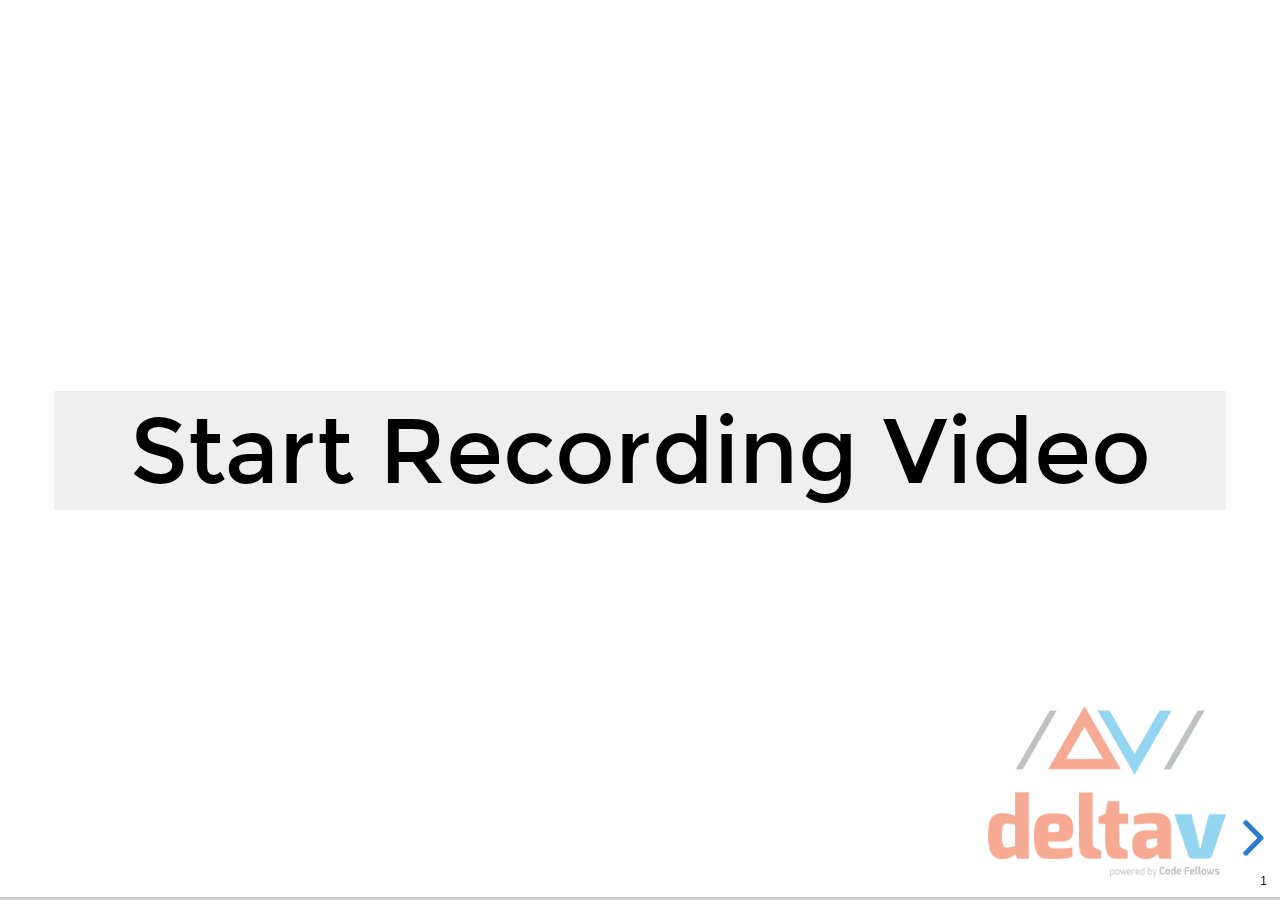
<file: Slides App/deltav-code-301-class-00.html>
<!DOCTYPE html>
	<html class="sl-root decks export offline loaded">
	<head>
		<meta name="viewport" content="width=device-width, initial-scale=1.0, maximum-scale=1.0, user-scalable=no, minimal-ui">
		<meta charset="utf-8">
		<meta http-equiv="X-UA-Compatible" content="IE=edge,chrome=1">
		<title>DeltaV Code 301 Class 00</title>


		<link rel="stylesheet" type="text/css" href="lib/offline-v2.css">



	</head>
	<body class="reveal-viewport theme-font-montserrat theme-color-white-blue">
		<div class="reveal">
			<div class="slides">
				<section data-id="f4fbb6bbdfd0223b9a6ace204fa31e48">


<div class="sl-block" data-block-type="text" style="width: 960px; left: 0px; top: 301.5px; height: auto;" data-name="text-d24b68" data-block-id="25b895413a9b68865ac577b2c5bfd9b4"><div class="sl-block-content" data-placeholder-tag="h2" data-placeholder-text="Title Text" style="z-index: 10; background-color: rgb(239, 239, 239);">
<h1>Start Recording Video</h1>
</div></div>
<div class="sl-block" data-locked="true" data-block-type="image" style="width: 195.417px; height: 140px; left: 764.583px; top: 560px; min-width: 1px; min-height: 1px;" data-name="image-aefa30" data-block-id="db8d85dbd753709c217a74015041fb87">
    <div class="sl-block-style" style="z-index: 11; opacity: 0.5;">
        <div class="sl-block-content" style="z-index: 11;"><img data-natural-width="335" data-natural-height="240" style="" alt="DeltaV Code School Logo" data-lazy-loaded="" data-src="deltav-code-301-class-00/a10efe08034660419462382108bd974e.jpg"></div>
    </div>
</div></section><section data-id="f4b80ec56654b7a4b7e974227ed9df12">
<div class="sl-block" data-block-type="image" style="width: 335px; height: 240px; left: 312.5px; top: 70px; min-width: 1px; min-height: 1px;" data-name="image-aefa30" data-block-id="69fc4be19813906f1af0170c967b5863"><div class="sl-block-content" style="z-index: 10;"><img data-natural-width="335" data-natural-height="240" style="" alt="DeltaV Code School Logo" data-lazy-loaded="" data-src="deltav-code-301-class-00/a10efe08034660419462382108bd974e.jpg"></div></div>
<div class="sl-block" data-block-type="text" data-name="text-46e6a5" data-block-id="0de817db8512d34a75c940e9269f7901" style="height: auto; width: 480px; left: 240px; top: 482px;"><div class="sl-block-content" data-placeholder-tag="p" data-placeholder-text="Text" style="z-index: 11;">
<p>Class 00</p>
</div></div>
<div class="sl-block" data-block-type="text" style="width: 960px; left: 0px; top: 350px; height: auto;" data-name="text-d24b68" data-block-id="c26f2d92c671db030f69a24d5c9bfad3"><div class="sl-block-content" data-placeholder-tag="h2" data-placeholder-text="Title Text" style="z-index: 12; background-color: rgb(239, 239, 239);">
<h1>DeltaV Code 301</h1>
</div></div>
<div class="sl-block" data-locked="true" data-block-type="image" style="width: 195.417px; height: 140px; left: 764.583px; top: 560px; min-width: 1px; min-height: 1px;" data-block-id="aae02c96885baf50dc5fb41b2e2b3b64" data-name="image-207d1a">
    <div class="sl-block-style" style="z-index: 13; opacity: 0.5;">
        <div class="sl-block-content" style="z-index: 13;"><img data-natural-width="335" data-natural-height="240" style="" alt="DeltaV Code School Logo" data-lazy-loaded="" data-src="deltav-code-301-class-00/a10efe08034660419462382108bd974e.jpg"></div>
    </div>
</div></section><section data-id="c0fdbaee26b589867fc191237f45eb71"><div class="sl-block" data-block-type="text" style="width: 960px; left: 0px; top: 0px; height: auto;" data-name="text-d24b68" data-block-id="76fc5b1705887a116bc40aae7c264d03">
    <div class="sl-block-content" data-placeholder-tag="h2" data-placeholder-text="Title Text" style="z-index: 11; background-color: rgb(239, 239, 239);">
<h2>Introductions</h2>
</div>
</div>


<div class="sl-block" data-block-type="image" style="width: 195.417px; height: 140px; left: 764.583px; top: 560px; min-width: 1px; min-height: 1px;" data-name="image-aefa30" data-block-id="cd89243a4f42521b656a3c9698c4beeb" data-locked="true">
    <div class="sl-block-style" style="z-index: 10; opacity: 0.5;">
        <div class="sl-block-content" style="z-index: 10;"><img data-natural-width="335" data-natural-height="240" style="" alt="DeltaV Code School Logo" data-lazy-loaded="" data-src="deltav-code-301-class-00/a10efe08034660419462382108bd974e.jpg"></div>
    </div>
</div>



<div class="sl-block" data-block-type="text" style="width: 960px; left: 0px; top: 74px; height: auto;" data-name="text-96d04a" data-block-id="314c51d1c200914070d8bf9eb9a2936e"><div class="sl-block-content" data-placeholder-tag="p" data-placeholder-text="Text" style="z-index: 12;">
<ul>
	<li>Say hello to everyone!</li>
	<li>Besides 201, what coding background do you have?</li>
	<li>Tell us something interesting about you that most of us don't already know.</li>
</ul>
</div></div>
<div class="sl-block" data-block-type="text" style="width: 432px; left: 48px; top: 500px; height: auto;" data-block-id="df688edcf111fd9c4585a7400fccfd61" data-name="text-164b04"><div class="sl-block-content" data-placeholder-tag="h2" data-placeholder-text="Title Text" style="text-align: left; z-index: 13;">
<h3><span style="font-size:1.0em">Marc Hauschildt</span></h3>
</div></div>
<div class="sl-block" data-block-type="text" style="width: 432px; left: 48px; top: 550px; height: auto;" data-block-id="0ce8684dc179cc3baca2f6b54012f990" data-name="text-6419a7"><div class="sl-block-content" data-placeholder-tag="p" data-placeholder-text="Lorem ipsum dolor sit amet, consectetur adipiscing elit. Proin urna odio, aliquam vulputate faucibus id, elementum lobortis felis. Mauris urna dolor, placerat ac sagittis quis." style="text-align: left; z-index: 14;">
<p><span class="s1">Email: <a href="mailto:marc.hauschildt@gmail.com" target="_blank">marc.hauschildt@gmail.com</a></span></p>
</div></div>
<div class="sl-block" data-block-type="text" style="width: 384px; left: 528px; top: 354px; height: auto;" data-block-id="e2da1af867002d4751420d7a4da03807" data-name="text-b2e52c"><div class="sl-block-content" data-placeholder-tag="h2" data-placeholder-text="Title Text" style="text-align: left; z-index: 15;">
<h3>Jon Struve</h3>
</div></div>
<div class="sl-block" data-block-type="text" style="width: 432px; left: 528px; top: 404px; height: auto;" data-block-id="2442e0365396239a30779b7b3c16a119" data-name="text-3006e8"><div class="sl-block-content" data-placeholder-tag="p" data-placeholder-text="Lorem ipsum dolor sit amet, consectetur adipiscing elit. Proin urna odio, aliquam vulputate faucibus id, elementum lobortis felis. Mauris urna dolor, placerat ac sagittis quis." style="text-align: left; z-index: 16;">
<p><span class="s1">Email:</span><br>
<a href="mailto:jontstruve@gmail.com" target="_blank">jontstruve@gmail.com</a></p>
</div></div>
<div class="sl-block" data-block-type="text" style="width: 960px; left: 0px; top: 280px; height: auto;" data-block-id="06351721f80ca9035063f456e7ed6ac5" data-name="text-13bc7b">
    <div class="sl-block-content" data-placeholder-tag="h2" data-placeholder-text="Title Text" style="z-index: 17; background-color: rgb(239, 239, 239);">
<h2>Instructional Staff</h2>
</div>
</div>
<div class="sl-block" data-block-type="text" style="width: 432px; left: 48px; top: 354px; height: auto;" data-name="text-4b3381" data-block-id="c9218246877c4c64451e521b7e73001d"><div class="sl-block-content" data-placeholder-tag="h2" data-placeholder-text="Title Text" style="text-align: left; z-index: 18;">
<h3><span style="font-size:1.0em">Keith Dahlby</span></h3>
</div></div>
<div class="sl-block" data-block-type="text" style="width: 432px; left: 48px; top: 404px; height: auto;" data-name="text-040a34" data-block-id="2993ff7275f36c67151a586209105283"><div class="sl-block-content" data-placeholder-tag="p" data-placeholder-text="Lorem ipsum dolor sit amet, consectetur adipiscing elit. Proin urna odio, aliquam vulputate faucibus id, elementum lobortis felis. Mauris urna dolor, placerat ac sagittis quis." style="text-align: left; z-index: 19;">
<p><span class="s1">Email:<br>
<a href="mailto:keith@newbo.co" target="_blank">keith@newbo.co</a></span></p>
</div></div>
<div class="sl-block" data-block-type="text" style="width: 384px; left: 528px; top: 494px; height: auto;" data-block-id="5be8fd122f772ee49e1aa4996fd8ffb8" data-name="text-66acab"><div class="sl-block-content" data-placeholder-tag="h2" data-placeholder-text="Title Text" style="text-align: left; z-index: 20;">
<h3>Craig Barkley</h3>
</div></div>
<div class="sl-block" data-block-type="text" style="width: 432px; left: 528px; top: 544px; height: auto;" data-block-id="2e135db1e306a9b9f019208ac2896427" data-name="text-468da9"><div class="sl-block-content" data-placeholder-tag="p" data-placeholder-text="Lorem ipsum dolor sit amet, consectetur adipiscing elit. Proin urna odio, aliquam vulputate faucibus id, elementum lobortis felis. Mauris urna dolor, placerat ac sagittis quis." style="text-align: left; z-index: 21;">
<p><span class="s1">Email:<br>
<a href="mailto:craig@newbo.co" target="_blank">craig@newbo.co</a></span></p>
</div></div></section><section data-id="a7aa2dae218672e15122ab21db3ed623"><div class="sl-block" data-block-type="text" style="width: 960px; left: 0px; top: 0px; height: auto;" data-name="text-d24b68" data-block-id="bd4312b2c8a1ff7df45d4772460f7165">
    <div class="sl-block-content" data-placeholder-tag="h2" data-placeholder-text="Title Text" style="z-index: 11; background-color: rgb(239, 239, 239);">
<h2>Expectations</h2>
</div>
</div>


<div class="sl-block" data-block-type="image" style="width: 195.417px; height: 140px; left: 764.583px; top: 560px; min-width: 1px; min-height: 1px;" data-name="image-aefa30" data-block-id="5ee97904ee89c92ca8a613a1c42ebf22" data-locked="true">
    <div class="sl-block-style" style="z-index: 10; opacity: 0.5;">
        <div class="sl-block-content" style="z-index: 10;"><img data-natural-width="335" data-natural-height="240" style="" alt="DeltaV Code School Logo" data-lazy-loaded="" data-src="deltav-code-301-class-00/a10efe08034660419462382108bd974e.jpg"></div>
    </div>
</div>



<div class="sl-block" data-block-type="text" style="width: 960px; left: 0px; top: 74px; height: auto;" data-name="text-d9f2b6" data-block-id="618fd3f9abbcd2564b283786ae5949a6"><div class="sl-block-content" data-placeholder-tag="p" data-placeholder-text="Text" style="z-index: 12; line-height: 1.105;" dir="ui" data-has-line-height="">
<ul>
	<li><span style="font-size:0.9em">Everyone is expected to follow <a href="https://deltavcode.github.io/code-of-conduct/" target="_blank">DeltaV's Code of Conduct</a></span></li>
	<li>
	<p><span style="font-size:0.9em">Remain professional and respectful. Monitor your own airtime and make sure all voices have a chance to be heard.</span></p>
	</li>
	<li>
	<p><span style="font-size:0.9em">Mute microphones on Zoom when you are not speaking. Video is recommended.</span></p>
	</li>
	<li>
	<p><span style="font-size:0.9em">Labs in the morning, lectures in the afternoon, homework in the evening</span></p>

	<ul>
		<li>
		<p><span style="font-size:0.9em">​Paired Programming Labs of 2-3 people</span></p>

		<ul>
			<li>
			<p><span style="font-size:0.9em">​9am-2pm, with an hour lunch</span></p>
			</li>
		</ul>
		</li>
		<li>
		<p><span style="font-size:0.9em">Daily code challenges (NEW)</span></p>

		<ul>
			<li>
			<p><span style="font-size:0.9em">Will be introduced at the end of lecture.</span></p>
			</li>
			<li>
			<p><span style="font-size:0.9em"><span style="color:rgb(0, 0, 0); text-align:left">Not stuff we lecture on.</span></span></p>
			</li>
		</ul>
		</li>
		<li>
		<p><span style="font-size:0.9em">​Reading assignments, learning journals (Retrospective thoughts of the day), career assignments, and quizzes will be completed on Canvas as homework</span></p>

		<ul>
			<li>
			<p><span style="font-size:0.9em">Student grades often correlate to learning journal effort</span></p>
			</li>
		</ul>
		</li>
	</ul>
	</li>
	<li>
	<p><span style="font-size:0.9em">​​You need &gt;90% to move to 401 and &gt;80% on the final (<a href="https://canvas.instructure.com/courses/2130743/assignments/syllabus" target="_blank">See Syllabus</a>)</span></p>
	</li>
</ul>
</div></div></section><section data-id="fa0a55cfebad3966b35bb42529b82f8b"><div class="sl-block" data-block-type="text" style="width: 960px; left: 0px; top: 0px; height: auto;" data-name="text-d24b68" data-block-id="3a4d0a8faf2936156672c0d05a7501a3">
    <div class="sl-block-content" data-placeholder-tag="h2" data-placeholder-text="Title Text" style="z-index: 11; background-color: rgb(239, 239, 239);">
        <h2>Bookmark These</h2>
    </div>
</div>


<div class="sl-block" data-block-type="image" style="width: 195.417px; height: 140px; left: 764.583px; top: 560px; min-width: 1px; min-height: 1px;" data-name="image-aefa30" data-block-id="4622ed3e4f81b2d4fffdb6bb2ba01a06" data-locked="true">
    <div class="sl-block-style" style="z-index: 10; opacity: 0.5;">
        <div class="sl-block-content" style="z-index: 10;"><img data-natural-width="335" data-natural-height="240" style="" alt="DeltaV Code School Logo" data-lazy-loaded="" data-src="deltav-code-301-class-00/a10efe08034660419462382108bd974e.jpg"></div>
    </div>
</div>



<div class="sl-block" data-block-type="text" style="width: 960px; left: 0px; top: 74px; height: auto;" data-name="text-d9f2b6" data-block-id="da40c5845153930cdb2992bdc382aad4">
    <div class="sl-block-content" data-placeholder-tag="p" data-placeholder-text="Text" style="z-index: 12;" dir="ui">
        <ul>
            <li>
                <p>Textbook: <a href="https://www.amazon.com/Web-Design-HTML-JavaScript-jQuery/dp/1118907442/" target="_blank">JavaScript and JQuery</a></p>

                <ul>
                    <li>
                        <p><a href="http://javascriptbook.com/" target="_blank">Online resources</a></p>
                    </li>
                </ul>
            </li>
            <li>
                <p><a href="https://canvas.instructure.com/courses/2130743" target="_blank">Canvas Course</a></p>
            </li>
            <li>
                <p><a href="https://github.com/DeltaVCode/cedarrapids-301d6" target="_blank">GitHub Course Repository</a></p>
            </li>
            <li>
                <p><a href="https://www.youtube.com/playlist?list=PLnobwbmmCilSPzUgLMvoyAK5l6y7tzTyG" target="_blank">YouTube Course Playlist</a></p>
            </li>
            <li>
                <p><a href="http://deltavcode.slack.com" target="_blank">Slack Channel</a> - #cedarrapids-301d6</p>
            </li>
            <li>
                <p><a href="https://newboco.zoom.us/j/98141342898?pwd=ckIyaHBRZExiTEtzT2lTRDRNM0h2dz09" target="_blank">Zoom Meetings</a></p>

                <ul>
                    <li>Password: 301d6</li>
                    <li>
                        <p>Please don't share the link with others, but you're welcome to use it during lab time</p>
                    </li>
                </ul>
            </li>
            <li>
                <p><a href="https://live.remo.co/e/deltav-lab" target="_blank">Remo</a></p>
            </li>
        </ul>
    </div>
</div></section><section data-id="7077bfdc1a40c6d2daa21068e1e9e7e8"><div class="sl-block" data-block-type="text" style="width: 960px; left: 0px; top: 0px; height: auto;" data-name="text-d24b68" data-block-id="fa8d91562b5eef98e8d691ae5e92d213">
    <div class="sl-block-content" data-placeholder-tag="h2" data-placeholder-text="Title Text" style="z-index: 11; background-color: rgb(239, 239, 239);">
        <h2>Some New Tools You'll Learn</h2>
    </div>
</div>


<div class="sl-block" data-locked="true" data-block-type="image" style="width: 195.417px; height: 140px; left: 764.583px; top: 560px; min-width: 1px; min-height: 1px;" data-name="image-aefa30" data-block-id="18d21a9f8b9e0511c963ea162c8ceef9">
    <div class="sl-block-style" style="z-index: 10; opacity: 0.5;">
        <div class="sl-block-content" style="z-index: 10;"><img data-natural-width="335" data-natural-height="240" style="" alt="DeltaV Code School Logo" data-lazy-loaded="" data-src="deltav-code-301-class-00/a10efe08034660419462382108bd974e.jpg"></div>
    </div>
</div>



<div class="sl-block" data-block-type="text" style="width: 960px; left: 0px; top: 74px; height: auto;" data-name="text-d9f2b6" data-block-id="24e8be9c28cb072f1a5f666e04dd5891">
    <div class="sl-block-content" data-placeholder-tag="p" data-placeholder-text="Text" style="z-index: 12; line-height: 1.235;" dir="ui" data-has-line-height="">
        <ul>
            <li>
                <p><a href="https://jquery.com/" target="_blank">jQuery</a></p>

                <ul>
                    <li>
                        <p>An easier way to do DOM manipulation</p>
                    </li>
                </ul>
            </li>
            <li>
                <p><a href="https://developer.mozilla.org/en-US/docs/Web/CSS/CSS_Grid_Layout/Relationship_of_Grid_Layout" target="_blank">Flexbox and Grid</a></p>

                <ul>
                    <li>
                        <p>For CSS layout</p>
                    </li>
                </ul>
            </li>
            <li>
                <p><a href="https://nodejs.org/en/" target="_blank">Node.js</a> and npm libraries</p>

                <ul>
                    <li>
                        <p>JavaScript runtime environment that executes code on the server.</p>
                    </li>
                </ul>
            </li>
            <li>
                <p><a href="https://www.heroku.com/" target="_blank">Heroku</a></p>

                <ul>
                    <li>
                        <p>GitHub pages is cool, but not what professionals use to setup servers and deploy apps.</p>
                    </li>
                </ul>
            </li>
            <li>
                <p><a href="https://www.postgresql.org/" target="_blank">Postgres</a></p>

                <ul>
                    <li>
                        <p>A Relational Database Management System (RDBMS) that will store persistent data in the form of tables and records</p>
                    </li>
                    <li>
                        <p>Different and more powerful persistence than local storage</p>
                    </li>
                </ul>
            </li>
        </ul>
    </div>
</div></section><section data-id="f15c3f52338b0b80124f86a952d6f92d"><div class="sl-block" data-block-type="text" style="width: 960px; left: 0px; top: 0px; height: auto;" data-name="text-d24b68" data-block-id="41bdd12792625df7e03fba5dcc942423">
    <div class="sl-block-content" data-placeholder-tag="h2" data-placeholder-text="Title Text" style="z-index: 11; background-color: rgb(239, 239, 239);">
        <h2>Due Before Class 00 Lecture</h2>
    </div>
</div>


<div class="sl-block" data-locked="true" data-block-type="image" style="width: 195.417px; height: 140px; left: 764.583px; top: 560px; min-width: 1px; min-height: 1px;" data-name="image-aefa30" data-block-id="2fbeb91f56cccbf0fe44f70d6ed92cfe">
    <div class="sl-block-style" style="z-index: 10; opacity: 0.5;">
        <div class="sl-block-content" style="z-index: 10;"><img data-natural-width="335" data-natural-height="240" style="" alt="DeltaV Code School Logo" data-lazy-loaded="" data-src="deltav-code-301-class-00/a10efe08034660419462382108bd974e.jpg"></div>
    </div>
</div>



<div class="sl-block" data-block-type="text" style="width: 960px; left: 0px; top: 74px; height: auto;" data-block-id="5f51e0d6083fd6ae65816daa1c8320b7" data-name="text-d9f2b6">
    <div class="sl-block-content" data-placeholder-tag="p" data-placeholder-text="Text" style="z-index: 12; line-height: 1.17;" dir="ui" data-has-line-height="">
        <ul>
            <li>
                <p><span style="font-size:0.9em">Pre-work</span></p>
                <ul>
                    <li>
                        <p><span style="font-size:0.9em">Prep: Setup of Your Laptop Dev Environment</span></p>
                    </li>
                    <li>
                        <p><span style="font-size:0.9em">Prep: Setup Your Accounts</span></p>
                    </li>
                    <li>
                        <p><span style="font-size:0.9em">Prep: Setup Your Reading Notes Repo</span></p>
                    </li>
                    <li>
                        <p><span style="font-size:0.9em">Prep: Solo Learn: jQuery tutorial</span></p>
                    </li>
                    <li>
                        <p><span style="font-size:0.9em">Read: 01 - SMACSS and Responsive Web Design</span></p>
                    </li>
                    <li>
                        <p><span style="font-size:0.9em">Prep: Career Coaching Prep: Status Report</span></p>
                    </li>
                    <li>
                        <p><span style="font-size:0.9em">Career: Behavioral Interview Questions</span></p>
                    </li>
                    <li>
                        <p><span style="font-size:0.9em">Career: Professional Etiquette</span></p>
                    </li>
                    <li>
                        <p><span style="font-size:0.9em">Career: Professional Pitch Video</span></p>
                    </li>
                    <li>
                        <p><span style="font-size:0.9em">Career: Update Your Resume</span></p>
                    </li>
                </ul>
            </li>
        </ul>
    </div>
</div>
<div class="sl-block" data-block-type="text" style="width: 960px; left: 0px; top: 542px; height: auto;" data-name="text-07b10b" data-block-id="c885fe817ebfdc590ce03280f58a484a">
    <div class="sl-block-content" data-placeholder-tag="h2" data-placeholder-text="Title Text" style="z-index: 13; background-color: rgb(239, 239, 239);" dir="ui">
        <h2>Questions Before Continuing?</h2>
    </div>
</div></section><section class="stack" data-id="c9dd5e0c7ece30e97a8ca6a6af214224"><section data-id="f0ee2160aeb6787a86a06d3d202ce78a"><div class="sl-block" data-block-type="text" style="width: 960px; left: 0px; top: 0px; height: auto;" data-name="text-d24b68" data-block-id="2e2da0bc82dc887952be10b8ee3b6492">
    <div class="sl-block-content" data-placeholder-tag="h2" data-placeholder-text="Title Text" style="z-index: 11; background-color: rgb(239, 239, 239);">
        <h2>GitHub Class Repo</h2>
    </div>
</div>


<div class="sl-block" data-locked="true" data-block-type="image" style="width: 195.417px; height: 140px; left: 764.583px; top: 560px; min-width: 1px; min-height: 1px;" data-name="image-aefa30" data-block-id="78cb52dbf63aff43f5739284782b2383">
    <div class="sl-block-style" style="z-index: 10; opacity: 0.5;">
        <div class="sl-block-content" style="z-index: 10;"><img data-natural-width="335" data-natural-height="240" style="" alt="DeltaV Code School Logo" data-lazy-loaded="" data-src="deltav-code-301-class-00/a10efe08034660419462382108bd974e.jpg"></div>
    </div>
</div>



<div class="sl-block" data-block-type="text" style="width: 960px; left: 0px; top: 74px; height: auto;" data-name="text-d9f2b6" data-block-id="9a7a86b237d2601389dd0cc06bc414e8">
    <div class="sl-block-content" data-placeholder-tag="p" data-placeholder-text="Text" style="z-index: 12;" dir="ui">
<ul>
	<li>
	<p><a href="https://youtu.be/ecGLS6KzSJM?t=3149" target="_blank">Lecture video</a> - March 2020</p>
	</li>
</ul>
</div>
</div>
<div class="sl-block" data-block-type="iframe" data-name="iframe-71e2c5" data-block-id="53bf65c16fa38347fc00cf147b76b7d8" style="width: 960px; height: 579px; left: 0px; top: 121px;"><div class="sl-block-content" style="z-index: 13;"><iframe webkitallowfullscreen="" mozallowfullscreen="" allowfullscreen="" sandbox="allow-forms allow-scripts allow-popups allow-same-origin allow-pointer-lock allow-presentation" data-src="https://codefellows.github.io/code-301-guide/curriculum/class-00"></iframe></div></div></section><section data-id="17a8ef89fe7331aade785e15e550e808"><div class="sl-block" data-block-type="text" style="width: 960px; left: 0px; top: 0px; height: auto;" data-name="text-d24b68" data-block-id="de10d8e60961f21848f0817f0f5340d2">
    <div class="sl-block-content" data-placeholder-tag="h2" data-placeholder-text="Title Text" style="z-index: 11; background-color: rgb(239, 239, 239);">
        <h2>GitHub Class Repo</h2>
    </div>
</div>


<div class="sl-block" data-locked="true" data-block-type="image" style="width: 195.417px; height: 140px; left: 764.583px; top: 560px; min-width: 1px; min-height: 1px;" data-name="image-aefa30" data-block-id="0b8324291299a01ca3b7573fc3491b51">
    <div class="sl-block-style" style="z-index: 10; opacity: 0.5;">
        <div class="sl-block-content" style="z-index: 10;"><img data-natural-width="335" data-natural-height="240" style="" alt="DeltaV Code School Logo" data-lazy-loaded="" data-src="deltav-code-301-class-00/a10efe08034660419462382108bd974e.jpg"></div>
    </div>
</div>



<div class="sl-block" data-block-type="text" style="width: 960px; left: 0px; top: 74px; height: auto;" data-name="text-d9f2b6" data-block-id="f0a042d8f4a53cafc2aab17e9b1156ea">
    <div class="sl-block-content" data-placeholder-tag="p" data-placeholder-text="Text" style="z-index: 12;" dir="ui">
<ul>
	<li>
	<p><a href="https://youtu.be/ecGLS6KzSJM?t=3149" target="_blank">Lecture video</a> - March 2020</p>
	</li>
	<li>
	<p>Go to <a href="https://github.com/DeltaVCode/cedarrapids-301d6" target="_blank">our class repo</a>, fork it and clone it as described in <a href="https://github.com/DeltaVCode/cedarrapids-301d6/tree/master/class-00" target="_blank">the Class 00 README</a>. </p>

	<ul>
		<li>
		<p>Replace any reference of "codefellows" to "deltav".</p>
		</li>
	</ul>
	</li>
	<li>
	<p>​<u>Remotes</u> are the places where your code lives and <span style="color:rgb(0, 0, 0); text-align:left">that your repository is linked to.</span></p>

	<ul>
		<li>
		<p style="color:rgb(0, 0, 0); text-align:left"><span style="color:rgb(0, 0, 0); text-align:left">You can have more than one remote. </span>To look at where a repo is linked to:</p>

		<ul>
			<li>
			<pre>git remote -v</pre>
			</li>
		</ul>
		</li>
	</ul>
	</li>
	<li>
	<p>We want to keep our fork up-to-date with the original repository by syncing changes made in the original repository with the fork.</p>

	<ul>
		<li>
		<pre>git remote add upstream https://github.com/DeltaVCode/cr-301d6</pre>
		</li>
		<li>Look at where your repo is linked to now.</li>
	</ul>
	</li>
</ul>
</div>
</div></section><section data-id="2cbea1deaa8db0b59d3711e1b4962da3"><div class="sl-block" data-block-type="text" style="width: 960px; left: 0px; top: 0px; height: auto;" data-name="text-d24b68" data-block-id="e387c9215640aa2235e92970d6f5f6ff">
    <div class="sl-block-content" data-placeholder-tag="h2" data-placeholder-text="Title Text" style="z-index: 11; background-color: rgb(239, 239, 239);">
        <h2>GitHub Class Repo</h2>
    </div>
</div>


<div class="sl-block" data-locked="true" data-block-type="image" style="width: 195.417px; height: 140px; left: 764.583px; top: 560px; min-width: 1px; min-height: 1px;" data-name="image-aefa30" data-block-id="c9ef49c83960bf626eb74aabcc45d300">
    <div class="sl-block-style" style="z-index: 10; opacity: 0.5;">
        <div class="sl-block-content" style="z-index: 10;"><img data-natural-width="335" data-natural-height="240" style="" alt="DeltaV Code School Logo" data-lazy-loaded="" data-src="deltav-code-301-class-00/a10efe08034660419462382108bd974e.jpg"></div>
    </div>
</div>



<div class="sl-block sl-block-group" data-block-type="group" data-name="group-06f3de" data-block-id="af977966000ba685e500b72f5e24ee69" style="height: auto;">
    <div class="sl-block-content sl-block-group-content fragment" style="transform-origin: 222px 234.392px; z-index: 12;" data-fragment-index="0">
        <div class="sl-block" data-block-type="shape" data-name="shape-cd4208" data-block-id="ef66e54f593cf0831006c696f1fdaf9d" style="width: 160px; height: 160px; left: 142px; top: 154.392px;">
            <div class="sl-block-content" data-shape-type="circle" data-shape-fill-color="#000000" data-shape-stretch="true" style="z-index: 13;"><svg xmlns="http://www.w3.org/2000/svg" version="1.1" width="100%" height="100%" preserveaspectratio="none" viewbox="0 0 160 160">
                    
                <ellipse rx="80" ry="80" cx="80" cy="80" class="shape-element" fill="#000000"></ellipse></svg></div>
        </div>
        <div class="sl-block" data-block-type="text" data-name="text-c7ea71" data-block-id="2cdb7835ef18a6d0c1fde18f9ceaa7ec" style="height: auto; width: 140px; left: 152px; top: 191.892px;">
            <div class="sl-block-content" data-placeholder-tag="p" data-placeholder-text="Text" style="z-index: 14;">
                <p><span style="color:#FFFFFF">Original</span></p>

                <p><span style="color:#FFFFFF">Repo</span></p>
            </div>
        </div>
    </div>
</div>
<div class="sl-block sl-block-group" data-block-type="group" data-name="group-ad9930" data-block-id="21034fc0c7a1b8a19f08c4a65a993e5d" style="height: auto;">
    <div class="sl-block-content sl-block-group-content fragment" style="transform-origin: 761.455px 234.392px; z-index: 15;" data-fragment-index="0">
        <div class="sl-block" data-block-type="shape" style="width: 160px; height: 160px; left: 681.455px; top: 154.392px;" data-block-id="c2648ef5056052b68b80c4dc8ec5b002" data-name="shape-6888ab">
            <div class="sl-block-content" data-shape-type="circle" data-shape-fill-color="#000000" data-shape-stretch="true" style="z-index: 16;"><svg xmlns="http://www.w3.org/2000/svg" version="1.1" width="100%" height="100%" preserveaspectratio="none" viewbox="0 0 160 160">
                    
                <ellipse rx="80" ry="80" cx="80" cy="80" class="shape-element" fill="#000000"></ellipse></svg></div>
        </div>
        <div class="sl-block" data-block-type="text" style="height: auto; width: 140px; left: 691.455px; top: 195.392px;" data-block-id="c6c3f56555dedcfc2a203b4678721324" data-name="text-d751fb">
            <div class="sl-block-content" data-placeholder-tag="p" data-placeholder-text="Text" style="z-index: 17;">
                <p><span style="color:#FFFFFF">Forked Repo</span></p>
            </div>
        </div>
    </div>
</div>
<div class="sl-block sl-block-group" data-block-type="group" data-name="group-fbff7b" data-block-id="acc8ca2fc798f408753bcad933a412ec" style="height: auto;">
    <div class="sl-block-content sl-block-group-content fragment" style="transform-origin: 480px 555px; z-index: 18;" data-fragment-index="1">
        <div class="sl-block" data-block-type="shape" data-name="shape-c6637a" data-block-id="c99349134881cc57beb2de0c7f2d9802" style="width: 230px; height: 150px; left: 365px; top: 480px;">
            <div class="sl-block-content" data-shape-type="rect" data-shape-fill-color="#000000" data-shape-stretch="true" style="z-index: 19;"><svg xmlns="http://www.w3.org/2000/svg" version="1.1" width="100%" height="100%" preserveaspectratio="none" viewbox="0 0 230 150">
                    
                <rect width="230" height="150" rx="0" ry="0" class="shape-element" fill="#000000"></rect></svg></div>
        </div>
        <div class="sl-block" data-block-type="text" style="height: auto; width: 230px; left: 365px; top: 535.5px;" data-block-id="5042c2325160221d2ea3458e71e85421" data-name="text-101903">
            <div class="sl-block-content" data-placeholder-tag="p" data-placeholder-text="Text" style="z-index: 20;">
                <p><span style="color:#FFFFFF">Local Computer</span></p>
            </div>
        </div>
    </div>
</div>
<div class="sl-block sl-block-group" data-block-type="group" data-name="group-4c5626" data-block-id="028e941c500238893e7e891b27b21a88" style="height: auto;">
    <div class="sl-block-content sl-block-group-content fragment" style="transform-origin: 480px 216.125px; z-index: 21;" data-fragment-index="0">
        <div class="sl-block" data-block-type="shape" data-name="shape-80ef3a" data-block-id="4ac5fde1a3abe851548e95378ab9678f" style="width: 106px; height: 60.5px; left: 432.5px; top: 205.75px;">
            <div class="sl-block-content" data-shape-type="arrow-right" data-shape-fill-color="#000000" data-shape-stretch="true" style="z-index: 22;"><svg xmlns="http://www.w3.org/2000/svg" version="1.1" width="100%" height="100%" preserveaspectratio="none" viewbox="0 0 106 61">
                    
                <polygon points="0,18.15 53,18.15 53,0 106,30.25 53,60.5 53,42.349999999999994 0,42.349999999999994" class="shape-element" fill="#000000"></polygon></svg></div>
        </div>
        <div class="sl-block" data-block-type="text" data-name="text-c163bb" data-block-id="ae723d7f09b967ca4e9a58325fbe34d6" style="height: auto; width: 257px; left: 351.5px; top: 166px;">
            <div class="sl-block-content" data-placeholder-tag="p" data-placeholder-text="Text" style="z-index: 23;">
                <p>Step 1 - Fork it</p>
            </div>
        </div>
    </div>
</div>
<div class="sl-block sl-block-group" data-block-type="group" data-name="group-f9cb78" data-block-id="5021de7e57d22da02a465cfae8e8d441" style="width: auto; height: auto;">
    <div class="sl-block-content sl-block-group-content fragment" style="transform-origin: 761.958px 393.226px; z-index: 24;" data-fragment-index="1">
        <div class="sl-block" data-block-type="shape" style="width: 106px; height: 60.5px; left: 640.739px; top: 362.976px;" data-block-id="96fe7cff64b742ccf1ad33fb4d3582a6" data-name="shape-9fa226">
            <div class="sl-block-style" style="z-index: 25; transform: rotate(122deg);">
                <div class="sl-block-content" data-shape-type="arrow-right" data-shape-fill-color="#000000" data-shape-stretch="true" style="z-index: 25;"><svg xmlns="http://www.w3.org/2000/svg" version="1.1" width="100%" height="100%" preserveaspectratio="none" viewbox="0 0 106 61">
                        
                    <polygon points="0,18.15 53,18.15 53,0 106,30.25 53,60.5 53,42.349999999999994 0,42.349999999999994" class="shape-element" fill="#000000"></polygon></svg></div>
            </div>
        </div>
        <div class="sl-block" data-block-type="text" style="height: auto; width: 163.917px; left: 720px; top: 377.068px;" data-block-id="55bfb2f73d7d4b539444819002e07d03" data-name="text-8db0e6">
            <div class="sl-block-content" data-placeholder-tag="p" data-placeholder-text="Text" style="z-index: 26; line-height: 1.053;" data-has-line-height="">
                <p>Step 2 - Clone it</p>
            </div>
        </div>
    </div>
</div>
<div class="sl-block sl-block-group" data-block-type="group" data-name="group-bfb9c3" data-block-id="ffb200d15a6264056f68e5fb12605a83" style="width: auto; height: auto;">
    <div class="sl-block-content sl-block-group-content fragment" style="transform-origin: 386.667px 379.995px; z-index: 27;" data-fragment-index="2">
        <div class="sl-block" data-block-type="shape" style="width: 106px; height: 60.5px; left: 267px; top: 346.818px;" data-block-id="c789164db8909e22192f3ccecef24bbb" data-name="shape-c50913">
            <div class="sl-block-style" style="z-index: 28; transform: rotate(-126deg);">
                <div class="sl-block-content" data-shape-type="arrow-right" data-shape-fill-color="#000000" data-shape-stretch="true" style="z-index: 28;"><svg xmlns="http://www.w3.org/2000/svg" version="1.1" width="100%" height="100%" preserveaspectratio="none" viewbox="0 0 106 61">
                        
                    <polygon points="0,18.15 53,18.15 53,0 106,30.25 53,60.5 53,42.349999999999994 0,42.349999999999994" class="shape-element" fill="#000000"></polygon></svg></div>
            </div>
        </div>
        <div class="sl-block" data-block-type="text" style="height: auto; width: 163.917px; left: 345.042px; top: 381.581px;" data-block-id="3c8935cebfeddf4f58086903912e7dac" data-name="text-b412dc">
            <div class="sl-block-content" data-placeholder-tag="p" data-placeholder-text="Text" style="z-index: 29; line-height: 1.053;" data-has-line-height="">
                <p>Step 3 - Upstream</p>
            </div>
        </div>
    </div>
</div>
<div class="sl-block sl-block-group" data-block-type="group" data-name="group-e31e5f" data-block-id="5a3f89bc5f56dff8ad582c5ef084b6bd" style="width: auto; height: auto;">
    <div class="sl-block-content sl-block-group-content fragment" style="transform-origin: 168.917px 410.658px; z-index: 30;" data-fragment-index="3">
        <div class="sl-block" data-block-type="shape" style="width: 106px; height: 60.5px; left: 201.375px; top: 380.408px;" data-block-id="d48f800e52eebb69d2e5e10e6956d93d" data-name="shape-2ac819">
            <div class="sl-block-style" style="z-index: 31; transform: rotate(55deg);">
                <div class="sl-block-content" data-shape-type="arrow-right" data-shape-fill-color="#000000" data-shape-stretch="true" style="z-index: 31;"><svg xmlns="http://www.w3.org/2000/svg" version="1.1" width="100%" height="100%" preserveaspectratio="none" viewbox="0 0 106 61">
                        
                    <polygon points="0,18.15 53,18.15 53,0 106,30.25 53,60.5 53,42.349999999999994 0,42.349999999999994" class="shape-element" fill="#000000"></polygon></svg></div>
            </div>
        </div>
        <div class="sl-block" data-block-type="text" style="height: auto; width: 183.917px; left: 28.2791px; top: 359.726px;" data-block-id="080d6e1bd5312b83196a45ec9f168693" data-name="text-785631">
            <div class="sl-block-content" data-placeholder-tag="p" data-placeholder-text="Text" style="z-index: 32; line-height: 1.027;" data-has-line-height="">
                <p>Step 4 -</p>

                <p>Pull Changes</p>
            </div>
        </div>
    </div>
</div>
<div class="sl-block sl-block-group" data-block-type="group" data-name="group-ce03cd" data-block-id="bfecd4f7034bb877e7f67fcfd5c3701d" style="width: auto; height: auto;">
    <div class="sl-block-content sl-block-group-content fragment" style="transform-origin: 561.748px 361.164px; z-index: 33;" data-fragment-index="4">
        <div class="sl-block" data-block-type="shape" style="width: 106px; height: 60.5px; left: 573.739px; top: 351.331px;" data-block-id="8c9a83a6ff7cfa3839abdd06f3a2b0d8" data-name="shape-79aed4">
            <div class="sl-block-style" style="z-index: 34; transform: rotate(-56deg);">
                <div class="sl-block-content" data-shape-type="arrow-right" data-shape-fill-color="#000000" data-shape-stretch="true" style="z-index: 34;"><svg xmlns="http://www.w3.org/2000/svg" version="1.1" width="100%" height="100%" preserveaspectratio="none" viewbox="0 0 106 61">
                        
                    <polygon points="0,18.15 53,18.15 53,0 106,30.25 53,60.5 53,42.349999999999994 0,42.349999999999994" class="shape-element" fill="#000000"></polygon></svg></div>
            </div>
        </div>
        <div class="sl-block" data-block-type="text" style="height: auto; width: 197.958px; left: 442.042px; top: 279.892px;" data-block-id="1e3f88d0a4f62bde94be1c590407f8ce" data-name="text-6c0f9f">
            <div class="sl-block-content" data-placeholder-tag="p" data-placeholder-text="Text" style="z-index: 35; line-height: 1.053;" data-has-line-height="">
                <p>Step 5 -</p>

                <p>Push Changes</p>
            </div>
        </div>
    </div>
</div></section><section data-id="0b32f0861c237f72187b62bc9ad5e5e0"><div class="sl-block" data-block-type="text" style="width: 960px; left: 0px; top: 0px; height: auto;" data-name="text-d24b68" data-block-id="7306e4113adaedb0d4f6c3ab525aec3e">
    <div class="sl-block-content" data-placeholder-tag="h2" data-placeholder-text="Title Text" style="z-index: 11; background-color: rgb(239, 239, 239);">
        <h2>GitHub Class Repo</h2>
    </div>
</div>


<div class="sl-block" data-locked="true" data-block-type="image" style="width: 195.417px; height: 140px; left: 764.583px; top: 560px; min-width: 1px; min-height: 1px;" data-name="image-aefa30" data-block-id="d347f84611913fdfba41221ddfa0d0a6">
    <div class="sl-block-style" style="z-index: 10; opacity: 0.5;">
        <div class="sl-block-content" style="z-index: 10;"><img data-natural-width="335" data-natural-height="240" style="" alt="DeltaV Code School Logo" data-lazy-loaded="" data-src="deltav-code-301-class-00/a10efe08034660419462382108bd974e.jpg"></div>
    </div>
</div>



<div class="sl-block" data-block-type="text" style="width: 960px; left: 0px; top: 74px; height: auto;" data-name="text-d9f2b6" data-block-id="c662e64a26f4d5d78797cb1bfa6533e4">
    <div class="sl-block-content" data-placeholder-tag="p" data-placeholder-text="Text" style="z-index: 12; line-height: 1.235;" dir="ui" data-has-line-height="">
        <ul>
            <li>
                <p>You can view your fork's commit logs.</p>

                <ul>
                    <li>
                        <pre style="color:rgb(0, 0, 0)">git log</pre>
                    </li>
                </ul>
            </li>
            <li>If the instructor makes a new commit to the original repository, those changes won't show up in your fork.</li>
            <li>
                <p>A regular "git pull" will only pull from your forked repository, not the original. To grab all of the changes from the original repository you'll type:</p>

                <ul>
                    <li>
                        <pre>git pull upstream master</pre>
                    </li>
                </ul>
            </li>
            <li>If you view the commit log again you'll notice that origin/master (the forked repo) is not up to date.</li>
            <li>To update those changes you'll type:
                <ul>
                    <li>
                        <pre>git push origin master</pre>
                    </li>
                </ul>
            </li>
        </ul>
    </div>
</div></section><section data-id="2516cc9ae18c28b2a7a7eafcbabb82f7"><div class="sl-block" data-block-type="text" style="width: 960px; left: 0px; top: 0px; height: auto;" data-name="text-d24b68" data-block-id="285cae7ed3db4cf10ada22507e57a191">
    <div class="sl-block-content" data-placeholder-tag="h2" data-placeholder-text="Title Text" style="z-index: 11; background-color: rgb(239, 239, 239);">
        <h2>Lab 00a</h2>
    </div>
</div>


<div class="sl-block" data-locked="true" data-block-type="image" style="width: 195.417px; height: 140px; left: 764.583px; top: 560px; min-width: 1px; min-height: 1px;" data-name="image-aefa30" data-block-id="1313671af4c6daa49995b8de3375247b">
    <div class="sl-block-style" style="z-index: 10; opacity: 0.5;">
        <div class="sl-block-content" style="z-index: 10;"><img data-natural-width="335" data-natural-height="240" style="" alt="DeltaV Code School Logo" data-lazy-loaded="" data-src="deltav-code-301-class-00/a10efe08034660419462382108bd974e.jpg"></div>
    </div>
</div>



<div class="sl-block" data-block-type="text" style="width: 960px; left: 0px; top: 74px; height: auto;" data-name="text-d9f2b6" data-block-id="05451354e517632ad5849a3969f844d0">
    <div class="sl-block-content" data-placeholder-tag="p" data-placeholder-text="Text" style="z-index: 12;" dir="ui">
        <ul>
            <li>
                <p style="color:rgb(0, 0, 0); text-align:left">After each demo, before you start each lab, pull all of the instructor's committed changes from the class repository to your workstation.</p>

                <ul>
                    <li>
                        <pre>git pull upstream master</pre>
                    </li>
                </ul>
            </li>
            <li>
                <p>If it says "Already up to date" you're good.</p>

                <ul>
                    <li>
                        <p>If it pulled something new then push the instructor's commits to your repository</p>

                        <ul>
                            <li>
                                <pre>git push</pre>
                            </li>
                        </ul>
                    </li>
                </ul>
            </li>
        </ul>
    </div>
</div></section></section><section class="stack" data-id="04312c8be1788347880232a2a33355c6"><section data-id="ac0eb6dd1a9e0f8d8f67e7f9093ca435"><div class="sl-block" data-block-type="text" style="width: 960px; left: 0px; top: 0px; height: auto;" data-name="text-d24b68" data-block-id="12f842dedd41348125afc02d669e32c9">
    <div class="sl-block-content" data-placeholder-tag="h2" data-placeholder-text="Title Text" style="z-index: 11; background-color: rgb(239, 239, 239);">
        <h2>Lab Setup Procedures</h2>
    </div>
</div>


<div class="sl-block" data-locked="true" data-block-type="image" style="width: 195.417px; height: 140px; left: 764.583px; top: 560px; min-width: 1px; min-height: 1px;" data-name="image-aefa30" data-block-id="fd2cd1911dedfa0fea97b74432afb8f4">
    <div class="sl-block-style" style="z-index: 10; opacity: 0.5;">
        <div class="sl-block-content" style="z-index: 10;"><img data-natural-width="335" data-natural-height="240" style="" alt="DeltaV Code School Logo" data-lazy-loaded="" data-src="deltav-code-301-class-00/a10efe08034660419462382108bd974e.jpg"></div>
    </div>
</div>



<div class="sl-block" data-block-type="text" style="width: 960px; left: 0px; top: 74px; height: auto;" data-name="text-d9f2b6" data-block-id="ccc0375cc209ba91ef0561ac9af64d6c">
    <div class="sl-block-content" data-placeholder-tag="p" data-placeholder-text="Text" style="z-index: 12; line-height: 1.17;" dir="ui" data-has-line-height="">
<p><span style="font-size:0.9em"><u>Follow these steps to set up every lab assignment</u></span></p>

<ul>
	<li>
	<p><span style="font-size:0.9em"><span style="color:rgb(0, 0, 0); text-align:left">Make a new repo for each project ("lab-00a", "lab-00b", etc.).</span></span></p>
	</li>
	<li>
	<p><span style="font-size:0.9em"><span style="color:rgb(0, 0, 0); text-align:left">Turn on GitHub Pages, save the URL to the repository's About details.</span></span></p>
	</li>
	<li>
	<p><span style="font-size:0.9em"><span style="color:rgb(0, 0, 0); text-align:left"><span style="color:rgb(0, 0, 0); text-align:left">Clone the repo and cd into it.</span></span></span></p>
	</li>
	<li>
	<p style="color:rgb(0, 0, 0); text-align:left"><span style="font-size:0.9em"><u>Always work on new branches, not master!</u></span></p>

	<ul>
		<li>
		<pre><span style="font-size:0.9em">git checkout -b YOURNAME-lab-XX</span></pre>
		</li>
		<li><span style="font-size:0.9em">Replace YOURNAME and XX</span></li>
	</ul>
	</li>
	<li>
	<p style="color:rgb(0, 0, 0); text-align:left"><span style="font-size:0.9em">If necessary, copy the starter code.</span></p>

	<ul>
		<li>
<span style="font-size:0.9em">​For Lab 00a, this is what you'd type. </span>

		<ul>
			<li>
			<pre><span style="font-size:0.9em">cp -r ../cedarrapids-301d6/class-00/lab-a/starter-code/ .</span></pre>
			</li>
		</ul>
		</li>
		<li><span style="font-size:0.9em">​Ask for help i<span style="color:rgb(0, 0, 0); text-align:left">f you get a message that says "No such file or directory". Or double-check that your class repo and lab repo are in the same directory.</span></span></li>
	</ul>
	</li>
</ul>
</div>
</div></section><section data-id="3e7e7dd1f429d556cfb6db8af23b88b3"><div class="sl-block" data-block-type="text" style="width: 960px; left: 0px; top: 0px; height: auto;" data-name="text-d24b68" data-block-id="e3cecec5de8a98c4032b615f9060b87e">
    <div class="sl-block-content" data-placeholder-tag="h2" data-placeholder-text="Title Text" style="z-index: 11; background-color: rgb(239, 239, 239);">
        <h2>Lab Setup Procedures</h2>
    </div>
</div>


<div class="sl-block" data-locked="true" data-block-type="image" style="width: 195.417px; height: 140px; left: 764.583px; top: 560px; min-width: 1px; min-height: 1px;" data-name="image-aefa30" data-block-id="f3a4eb7e97c6e29f976b7924d6a4856b">
    <div class="sl-block-style" style="z-index: 10; opacity: 0.5;">
        <div class="sl-block-content" style="z-index: 10;"><img data-natural-width="335" data-natural-height="240" style="" alt="DeltaV Code School Logo" data-lazy-loaded="" data-src="deltav-code-301-class-00/a10efe08034660419462382108bd974e.jpg"></div>
    </div>
</div>



<div class="sl-block" data-block-type="text" style="width: 960px; left: 0px; top: 74px; height: auto;" data-name="text-d9f2b6" data-block-id="9df5ddebf1a81c88b7121038eb2f764a">
    <div class="sl-block-content" data-placeholder-tag="p" data-placeholder-text="Text" style="z-index: 12;" dir="ui">
        <ul>
            <li>
                <p>Do an A-C-P whenever you make a substantial change to your repo.</p>

                <ul>
                    <li>
                        <pre>git add .</pre>
                    </li>
                    <li>
                        <pre>git commit -m 'Copied starter code'</pre>
                    </li>
                    <li>
                        <pre>git push -u origin HEAD</pre>

                        <ul>
                            <li>
                                <p>Because we're on a new branch we can't just do git push</p>
                            </li>
                            <li>
                                <p>"-u origin HEAD" will push from our branch to the repo</p>
                            </li>
                        </ul>
                    </li>
                </ul>
            </li>
            <li>
                <p>Go to the repo and see the "Compare &amp; Pull Request" message</p>

                <ul>
                    <li>
                        <p>Click the green button.</p>
                    </li>
                    <li>
                        <p>On the next page click the green "Create pull request" button</p>
                    </li>
                    <li>
                        <p>If you have no merge conflicts, click on the green "Merge pull request" button and click the "Confirm" button.</p>
                    </li>
                </ul>
            </li>
            <li>
                <p>Start the lab work by opening the code is the VS Code editor.</p>
            </li>
        </ul>
    </div>
</div></section><section data-id="b80e3f4febde02e8aafdc7448b6cc261"><div class="sl-block" data-block-type="text" style="width: 960px; left: 0px; top: 0px; height: auto;" data-name="text-d24b68" data-block-id="e8b1184cf7c8d0dd03441d893a400672">
    <div class="sl-block-content" data-placeholder-tag="h2" data-placeholder-text="Title Text" style="z-index: 11; background-color: rgb(239, 239, 239);">
        <h2>Lab Setup Procedures</h2>
    </div>
</div>


<div class="sl-block" data-locked="true" data-block-type="image" style="width: 195.417px; height: 140px; left: 764.583px; top: 560px; min-width: 1px; min-height: 1px;" data-name="image-aefa30" data-block-id="e724ed09693465e60729133b7a4deacc">
    <div class="sl-block-style" style="z-index: 10; opacity: 0.5;">
        <div class="sl-block-content" style="z-index: 10;"><img data-natural-width="335" data-natural-height="240" style="" alt="DeltaV Code School Logo" data-lazy-loaded="" data-src="deltav-code-301-class-00/a10efe08034660419462382108bd974e.jpg"></div>
    </div>
</div>



<div class="sl-block" data-block-type="text" style="width: 960px; left: 0px; top: 74px; height: auto;" data-name="text-d9f2b6" data-block-id="db48aa02b3453b7d96fb09313aca9bbc">
    <div class="sl-block-content" data-placeholder-tag="p" data-placeholder-text="Text" style="z-index: 12;" dir="ui">
        <ul>
            <li style="color:rgb(0, 0, 0)">
                <p>When finished, do not exit VS Code or Live Server yet.</p>
            </li>
            <li style="color:rgb(0, 0, 0)">
                <p>Do one final A-C-P</p>
            </li>
            <li style="color:rgb(0, 0, 0)">
                <p>Create and merge a pull request on GitHub.</p>
            </li>
            <li>
                <p><u>Copy the URL of the pull request</u> for assignment submission.</p>
            </li>
            <li>
                <p>When commenting about the assignment on Canvas give us a quality answer that tells us what you learned, such as:</p>

                <ul>
                    <li>
                        <p>"I spent XX minutes working on this assignment. I learned that variables declared with var are .... while variables declared with let and const are .... A question I have concerning the const declaration is ..."</p>
                    </li>
                </ul>
            </li>
        </ul>
    </div>
</div></section><section data-id="f0ce7f95c2177d4100bddef28b264092"><div class="sl-block" data-block-type="text" style="width: 960px; left: 0px; top: 0px; height: auto;" data-name="text-d24b68" data-block-id="9f6f11c92e0f0dcdc70fb83bf9c12346">
    <div class="sl-block-content" data-placeholder-tag="h2" data-placeholder-text="Title Text" style="z-index: 11; background-color: rgb(239, 239, 239);">
        <h2>Lab Setup Procedures</h2>
    </div>
</div>


<div class="sl-block" data-locked="true" data-block-type="image" style="width: 195.417px; height: 140px; left: 764.583px; top: 560px; min-width: 1px; min-height: 1px;" data-name="image-aefa30" data-block-id="2742c343c2e6c75a12111c815dde9460">
    <div class="sl-block-style" style="z-index: 10; opacity: 0.5;">
        <div class="sl-block-content" style="z-index: 10;"><img data-natural-width="335" data-natural-height="240" style="" alt="DeltaV Code School Logo" data-lazy-loaded="" data-src="deltav-code-301-class-00/a10efe08034660419462382108bd974e.jpg"></div>
    </div>
</div>



<div class="sl-block" data-block-type="text" style="width: 960px; left: 0px; top: 74px; height: auto;" data-name="text-d9f2b6" data-block-id="dba498b0731efa375ad554e437d8a937">
    <div class="sl-block-content" data-placeholder-tag="p" data-placeholder-text="Text" style="z-index: 12;" dir="ui">
        <ul>
            <li>
                <p style="color:rgb(0, 0, 0); text-align:left">Switch back to the master branch</p>

                <ul>
                    <li>
                        <pre>git checkout master</pre>
                    </li>
                    <li>
                        <p>All of the files you worked on will be temporarily removed from your project folder because they don't exist on the local master branch</p>
                    </li>
                </ul>
            </li>
            <li>
                <p>Pull the changes into your local master branch.</p>

                <ul>
                    <li>
                        <pre>git pull</pre>
                    </li>
                </ul>
            </li>
            <li>
                <p>View all branches</p>

                <ul>
                    <li>
                        <pre>git branch -a</pre>
                    </li>
                </ul>
            </li>
            <li>Delete unused branches
                <ul>
                    <li>
                        <pre>git branch -d YOURNAME-lab-XX</pre>
                    </li>
                </ul>
            </li>
        </ul>
    </div>
</div></section></section><section class="stack" data-id="9526c66982f6b30557b20b6edc8fb3e6"><section data-id="a0042ff60eb58f711b9cbf636280ffec"><div class="sl-block" data-block-type="text" style="width: 960px; left: 0px; top: 0px; height: auto;" data-name="text-d24b68" data-block-id="dd8b3e7806ef6d3ec25f85270e1cf2c6">
    <div class="sl-block-content" data-placeholder-tag="h2" data-placeholder-text="Title Text" style="z-index: 11; background-color: rgb(239, 239, 239);">
        <h2>Lab 00a</h2>
    </div>
</div>


<div class="sl-block" data-locked="true" data-block-type="image" style="width: 195.417px; height: 140px; left: 764.583px; top: 560px; min-width: 1px; min-height: 1px;" data-name="image-aefa30" data-block-id="10e44f88533c553fe511a5fc1ea3e366">
    <div class="sl-block-style" style="z-index: 10; opacity: 0.5;">
        <div class="sl-block-content" style="z-index: 10;"><img data-natural-width="335" data-natural-height="240" style="" alt="DeltaV Code School Logo" data-lazy-loaded="" data-src="deltav-code-301-class-00/a10efe08034660419462382108bd974e.jpg"></div>
    </div>
</div>



<div class="sl-block" data-block-type="iframe" data-name="iframe-0d1ada" data-block-id="090705a6329982c764f8349a9f1d0599" style="width: 960px; height: 626px; left: 0px; top: 74px;">
    <div class="sl-block-content" style="z-index: 12;"><iframe webkitallowfullscreen="" mozallowfullscreen="" allowfullscreen="" sandbox="allow-forms allow-scripts allow-popups allow-same-origin allow-pointer-lock allow-presentation" data-src="https://codefellows.github.io/code-301-guide/curriculum/class-00/lab-a/"></iframe></div>
</div></section><section data-id="e2d029ad203bc415a5021506016db4ee"><div class="sl-block" data-block-type="text" style="width: 960px; left: 0px; top: 0px; height: auto;" data-name="text-d24b68" data-block-id="4945f8718ff5fcf92cf08d1a71316847">
    <div class="sl-block-content" data-placeholder-tag="h2" data-placeholder-text="Title Text" style="z-index: 11; background-color: rgb(239, 239, 239);">
        <h2>Lab 00a</h2>
    </div>
</div>


<div class="sl-block" data-locked="true" data-block-type="image" style="width: 195.417px; height: 140px; left: 764.583px; top: 560px; min-width: 1px; min-height: 1px;" data-name="image-aefa30" data-block-id="93510c3a51723b9b2462bcc65e69fe2e">
    <div class="sl-block-style" style="z-index: 10; opacity: 0.5;">
        <div class="sl-block-content" style="z-index: 10;"><img data-natural-width="335" data-natural-height="240" style="" alt="DeltaV Code School Logo" data-lazy-loaded="" data-src="deltav-code-301-class-00/a10efe08034660419462382108bd974e.jpg"></div>
    </div>
</div>



<div class="sl-block" data-block-type="text" style="width: 960px; left: 0px; top: 74px; height: auto;" data-name="text-d9f2b6" data-block-id="286cd1b65b4e44bb27c3aeda4fdd3aaf">
    <div class="sl-block-content" data-placeholder-tag="p" data-placeholder-text="Text" style="z-index: 12;" dir="ui">
        <ul>
            <li>
                <p><span style="font-size:1.0em"><span style="color:rgb(0, 0, 0); text-align:left">Start by reviewing the documentation on </span><u>let</u><span style="color:rgb(0, 0, 0); text-align:left"> and </span><u>const</u><span style="color:rgb(0, 0, 0); text-align:left"> from the Mozilla MDN website</span></span></p>
            </li>
            <li>
                <p><span style="font-size:1.0em">Open the demo code in VS Code's Live Server. </span><span style="font-size:1em">Install live-server if you haven't already.</span></p>

                <ul>
                    <li>
                        <pre><span style="font-size:1.0em">npm install -g live-server</span></pre>
                    </li>
                    <li>
                        <pre><span style="font-size:1.0em">live-server ../cedarrapids-301d6/class-00/lab-a/demo/ .</span></pre>

                        <ul>
                            <li><span style="font-size:1.0em">​​Ask for help if you get a message that says "No such file or directory". Or double-check that your class repo and lab repo are in the same directory.</span></li>
                            <li><span>Open the let-const.html file then open the developer tools</span></li>
                        </ul>
                    </li>
                </ul>
            </li>
        </ul>
    </div>
</div></section><section data-id="ed29e9ecafa6430d5a839d017abece69"><div class="sl-block" data-block-type="text" style="width: 960px; left: 0px; top: 0px; height: auto;" data-name="text-d24b68" data-block-id="f1b62fd739d16b04b0e5056f329dd407">
    <div class="sl-block-content" data-placeholder-tag="h2" data-placeholder-text="Title Text" style="z-index: 11; background-color: rgb(239, 239, 239);">
        <h2>Lab 00a</h2>
    </div>
</div>


<div class="sl-block" data-locked="true" data-block-type="image" style="width: 195.417px; height: 140px; left: 764.583px; top: 560px; min-width: 1px; min-height: 1px;" data-name="image-aefa30" data-block-id="8c3196a20bcaafed2a2ee35f986b4d60">
    <div class="sl-block-style" style="z-index: 10; opacity: 0.5;">
        <div class="sl-block-content" style="z-index: 10;"><img data-natural-width="335" data-natural-height="240" style="" alt="DeltaV Code School Logo" data-lazy-loaded="" data-src="deltav-code-301-class-00/a10efe08034660419462382108bd974e.jpg"></div>
    </div>
</div>



<div class="sl-block" data-block-type="text" style="width: 960px; left: 0px; top: 74px; height: auto;" data-name="text-d9f2b6" data-block-id="adfb1b193cc5e0a5411ec3f2718662eb">
    <div class="sl-block-content" data-placeholder-tag="p" data-placeholder-text="Text" style="z-index: 12;" dir="ui">
        <ul>
            <li><a href="https://youtu.be/TNzcoBA02y0?t=600" target="_blank">March 2020 video</a></li>
            <li>
                <u>const</u> - you can't reassign the value</li>
        </ul>
    </div>
</div>
<div class="sl-block" data-block-type="code" data-name="code-677420" data-block-id="1b75d7b063044740731d3332aceb1039" style="width: 960px; height: 372.987px; left: 0px; top: 163.506px;">
    <div class="sl-block-content notranslate" data-highlight-theme="monokai" data-code-frame="none" style="z-index: 13;">
        <pre style="font-size: 16px; line-height: 19px;" class="javascript"><code data-line-numbers="1-3|5-9|11-19">const greeting = 'Hello';
greeting = 'How are you?';
// Uncaught TypeError: Assignment to constant variable.

const names = [];
names.push('Marc');
names.push('Jon');
console.log(names);
// ['Marc', 'Jon']

const me = {
  name: 'Marc',
  pets: ['Zipper', 'Waffles']
};
me.age = 39;
console.log(me);
// {name: 'Marc', pets: ['Zipper', 'Waffles'], age: 39}
me = { name: 'Jon' };
// Uncaught TypeError: Assignment to constant variable.</code></pre>
    </div>
</div></section><section data-id="f49b7dace5779bfdeeb4b91ab5e4ed6e"><div class="sl-block" data-block-type="text" style="width: 960px; left: 0px; top: 0px; height: auto;" data-name="text-d24b68" data-block-id="162b4d4702a6a25865a435a9628d1b51">
    <div class="sl-block-content" data-placeholder-tag="h2" data-placeholder-text="Title Text" style="z-index: 11; background-color: rgb(239, 239, 239);">
        <h2>Lab 00a Review</h2>
    </div>
</div>


<div class="sl-block" data-locked="true" data-block-type="image" style="width: 195.417px; height: 140px; left: 764.583px; top: 560px; min-width: 1px; min-height: 1px;" data-name="image-aefa30" data-block-id="e57eacd3aa76de9d6c1d47a0f02bd2ce">
    <div class="sl-block-style" style="z-index: 10; opacity: 0.5;">
        <div class="sl-block-content" style="z-index: 10;"><img data-natural-width="335" data-natural-height="240" style="" alt="DeltaV Code School Logo" data-lazy-loaded="" data-src="deltav-code-301-class-00/a10efe08034660419462382108bd974e.jpg"></div>
    </div>
</div>



<div class="sl-block" data-block-type="text" style="width: 960px; left: 0px; top: 74px; height: auto;" data-name="text-d9f2b6" data-block-id="2c787b644b4ff62a8f514d20c3b28625">
    <div class="sl-block-content" data-placeholder-tag="p" data-placeholder-text="Text" style="z-index: 12;" dir="ui">
        <ul>
            <li>
                <u>let</u> - scoped to the block will more consistently do what you expect</li>
            <li>
                <u>var</u> - scoped to the whole function that contains it</li>
            <li>
                <span>Going forward w</span><span style="color:rgb(0, 0, 0); text-align:left">e prefer </span><u>let</u><span style="color:rgb(0, 0, 0); text-align:left"> over </span><u>var</u><span style="color:rgb(0, 0, 0); text-align:left"> to avoid cross-scoping issues -</span><span> <u>let</u> and <u>const</u> have better defined behavior.</span>
            </li>
        </ul>
    </div>
</div>
<div class="sl-block" data-block-type="code" data-name="code-677420" style="width: 960px; height: 420px; left: 0px; top: 280px;" data-block-id="19f6eadbcc3d863ef4b94792d12dd19a">
    <div class="sl-block-content notranslate" data-highlight-theme="monokai" data-code-frame="none" style="z-index: 13;">
        <pre style="font-size: 16px; line-height: 19px;" class="javascript"><code data-line-numbers="1-11|13-23">function varTest() {
  for(var i = 0; i &lt; 3; i++) {
    console.log('Hello');
  }
  console.log(i);
}
varTest();
// Hello
// Hello
// Hello
// 3

function letTest() {
  for(let i = 0; i &lt; 3; i++) {
    console.log('Hello');
  }
  console.log(i);
}
letTest();
// Hello
// Hello
// Hello
// ReferenceError: i is not defined</code></pre>
    </div>
</div></section></section><section class="stack" data-id="d9e846094c92e8462fc8eebaaf83bae8"><section data-id="9653cb57984e82e42bb49ac9e4da470c"><div class="sl-block" data-block-type="text" style="width: 960px; left: 0px; top: 0px; height: auto;" data-name="text-d24b68" data-block-id="dd8b3e7806ef6d3ec25f85270e1cf2c6">
    <div class="sl-block-content" data-placeholder-tag="h2" data-placeholder-text="Title Text" style="z-index: 11; background-color: rgb(239, 239, 239);">
        <h2>Lab 00b</h2>
    </div>
</div>


<div class="sl-block" data-locked="true" data-block-type="image" style="width: 195.417px; height: 140px; left: 764.583px; top: 560px; min-width: 1px; min-height: 1px;" data-name="image-aefa30" data-block-id="10e44f88533c553fe511a5fc1ea3e366">
    <div class="sl-block-style" style="z-index: 10; opacity: 0.5;">
        <div class="sl-block-content" style="z-index: 10;"><img data-natural-width="335" data-natural-height="240" style="" alt="DeltaV Code School Logo" data-lazy-loaded="" data-src="deltav-code-301-class-00/a10efe08034660419462382108bd974e.jpg"></div>
    </div>
</div>



<div class="sl-block" data-block-type="iframe" data-name="iframe-0d1ada" data-block-id="090705a6329982c764f8349a9f1d0599" style="width: 960px; height: 626px; left: 0px; top: 74px;">
    <div class="sl-block-content" style="z-index: 12;"><iframe webkitallowfullscreen="" mozallowfullscreen="" allowfullscreen="" sandbox="allow-forms allow-scripts allow-popups allow-same-origin allow-pointer-lock allow-presentation" data-src="https://codefellows.github.io/code-301-guide/curriculum/class-00/lab-b/"></iframe></div>
</div></section><section data-id="c27dfa360341c4ca711a5cae57a55c8f"><div class="sl-block" data-block-type="text" style="width: 960px; left: 0px; top: 0px; height: auto;" data-name="text-d24b68" data-block-id="5bb16c5f69984a46845f06c07d7e4165">
    <div class="sl-block-content" data-placeholder-tag="h2" data-placeholder-text="Title Text" style="z-index: 11; background-color: rgb(239, 239, 239);">
        <h2>Lab 00b</h2>
    </div>
</div>


<div class="sl-block" data-locked="true" data-block-type="image" style="width: 195.417px; height: 140px; left: 764.583px; top: 560px; min-width: 1px; min-height: 1px;" data-name="image-aefa30" data-block-id="d579b91b675edc9f4672e443dc98c7ef">
    <div class="sl-block-style" style="z-index: 10; opacity: 0.5;">
        <div class="sl-block-content" style="z-index: 10;"><img data-natural-width="335" data-natural-height="240" style="" alt="DeltaV Code School Logo" data-lazy-loaded="" data-src="deltav-code-301-class-00/a10efe08034660419462382108bd974e.jpg"></div>
    </div>
</div>



<div class="sl-block" data-block-type="text" style="width: 960px; left: 0px; top: 74px; height: auto;" data-name="text-d9f2b6" data-block-id="c0684e3f32ec8c8ca46050ed7584ce7f">
    <div class="sl-block-content" data-placeholder-tag="p" data-placeholder-text="Text" style="z-index: 12;" dir="ui">
        <ul>
            <li><a href="https://youtu.be/TNzcoBA02y0?t=881" target="_blank">March 2020 video</a></li>
            <li><span style="color:rgb(0, 0, 0); text-align:left">Start by reviewing documentation arrow functions from the Mozilla MDN website.</span></li>
            <li>If there is only one parameter you don't need parenthesis</li>
            <li>If there is only one line of code you don't need curly brackets</li>
        </ul>
    </div>
</div>
<div class="sl-block" data-block-type="code" data-name="code-751aa2" data-block-id="910d249e5f09d51e563aa6ea5a967ee7" style="width: 960px; height: 257.879px; left: 0px; top: 280px;">
    <div class="sl-block-content notranslate" data-highlight-theme="monokai" data-code-frame="none" style="z-index: 13;">
        <pre class="javascript" style="font-size: 16px; line-height: 19px;"><code data-line-numbers="1-6|8-11">// Function expression
let sayHello = function(name) {
  return `Hi, ${name}`;
};

console.log(sayHello('Marc')); // Hi, Marc

// Arrow Function
sayHello = name =&gt; `Hi, ${name}`;

console.log(sayHello('Marc')); // Hi, Marc</code></pre>
    </div>
</div></section><section data-id="21708031a40b70fd02cc2f8c543d7fa5"><div class="sl-block" data-block-type="text" style="width: 960px; left: 0px; top: 0px; height: auto;" data-name="text-d24b68" data-block-id="a48c9750458258f624d05c4684561c55">
    <div class="sl-block-content" data-placeholder-tag="h2" data-placeholder-text="Title Text" style="z-index: 11; background-color: rgb(239, 239, 239);">
        <h2>Lab 00b</h2>
    </div>
</div>


<div class="sl-block" data-locked="true" data-block-type="image" style="width: 195.417px; height: 140px; left: 764.583px; top: 560px; min-width: 1px; min-height: 1px;" data-name="image-aefa30" data-block-id="68907235d6462ff29f3cc859674c2fe3">
    <div class="sl-block-style" style="z-index: 10; opacity: 0.5;">
        <div class="sl-block-content" style="z-index: 10;"><img data-natural-width="335" data-natural-height="240" style="" alt="DeltaV Code School Logo" data-lazy-loaded="" data-src="deltav-code-301-class-00/a10efe08034660419462382108bd974e.jpg"></div>
    </div>
</div>



<div class="sl-block" data-block-type="text" style="width: 960px; left: 0px; top: 74px; height: auto;" data-name="text-2eafc6" data-block-id="4761c9140ccd15e834ebf5ee08de6e3d">
    <div class="sl-block-content" data-placeholder-tag="p" data-placeholder-text="Text" style="z-index: 14;" dir="ui">
        <ul>
            <li>If the expression has more than one line you will need curly brackets</li>
        </ul>
    </div>
</div>
<div class="sl-block" data-block-type="code" style="width: 960px; height: 525px; left: 0px; top: 175px;" data-name="code-25318d" data-block-id="f60cd152d8ce52b652ffb91b9d07e76d">
    <div class="sl-block-content notranslate" data-highlight-theme="monokai" data-code-frame="none" style="z-index: 15;">
        <pre class="javascript" style="font-size: 16px; line-height: 19px;"><code data-line-numbers="1-10|12-19|21-24">// Function expression
let add = function(list) {
  result = 0;
  list.forEach(function(num) {
    result += num;
  });
  return result;
};

console.log(add([1, 2, 3])); // 6

// Arrow function
add = list =&gt; {
  result = 0;
  list.forEach(num =&gt; result += num);
  return result;
};

console.log(add([1, 2, 3])); // 6

// Arrow function with Array.prototype.reduce can be written on one line
add = list =&gt; list.reduce((a, b) =&gt; a + b, 0);

console.log(add([1, 2, 3])); // 6</code></pre>
    </div>
</div></section><section data-id="4e38339f4b6a9fd2138b253dfe3d3f95"><div class="sl-block" data-block-type="text" style="width: 960px; left: 0px; top: 0px; height: auto;" data-name="text-d24b68" data-block-id="79ddc717c66775153194879cdda59798">
    <div class="sl-block-content" data-placeholder-tag="h2" data-placeholder-text="Title Text" style="z-index: 11; background-color: rgb(239, 239, 239);">
        <h2>Lab 00b</h2>
    </div>
</div>


<div class="sl-block" data-locked="true" data-block-type="image" style="width: 195.417px; height: 140px; left: 764.583px; top: 560px; min-width: 1px; min-height: 1px;" data-name="image-aefa30" data-block-id="71572308b616714831a0699feb25da0b">
    <div class="sl-block-style" style="z-index: 10; opacity: 0.5;">
        <div class="sl-block-content" style="z-index: 10;"><img data-natural-width="335" data-natural-height="240" style="" alt="DeltaV Code School Logo" data-lazy-loaded="" data-src="deltav-code-301-class-00/a10efe08034660419462382108bd974e.jpg"></div>
    </div>
</div>



<div class="sl-block" data-block-type="text" style="width: 960px; left: 0px; top: 74px; height: auto;" data-name="text-d9f2b6" data-block-id="6e750b4a3d484872e7e6815fccdf47d3">
    <div class="sl-block-content" data-placeholder-tag="p" data-placeholder-text="Text" style="z-index: 12;" dir="ui">
        <ul>
            <li>Try to use arrow functions whenever you can, but be aware of what "this" represents.
                <ul>
                    <li>You need to understand binding and what object "this" is being bound to (Step 11 of Lab 00b asks you to answer 3 questions about "this")
                        <ul>
                            <li>Regular anonymous functions bind "this" to the current scope, such as an instance of an object.</li>
                            <li>​Arrow functions will bind "this" to the enclosing (or outside) scope, which will be the global Window object.</li>
                        </ul>
                    </li>
                </ul>
            </li>
        </ul>
    </div>
</div></section><section data-id="260dd555366f713791570f9f7151db91"><div class="sl-block" data-block-type="text" style="width: 960px; left: 0px; top: 0px; height: auto;" data-name="text-d24b68" data-block-id="b48ae5291ae20d78415c16158d1f4d71">
    <div class="sl-block-content" data-placeholder-tag="h2" data-placeholder-text="Title Text" style="z-index: 11; background-color: rgb(239, 239, 239);">
        <h2>Lab 00b</h2>
    </div>
</div>


<div class="sl-block" data-locked="true" data-block-type="image" style="width: 195.417px; height: 140px; left: 764.583px; top: 560px; min-width: 1px; min-height: 1px;" data-name="image-aefa30" data-block-id="84c99fe22d0fa0523d75ce612727c5c1">
    <div class="sl-block-style" style="z-index: 10; opacity: 0.5;">
        <div class="sl-block-content" style="z-index: 10;"><img data-natural-width="335" data-natural-height="240" style="" alt="DeltaV Code School Logo" data-lazy-loaded="" data-src="deltav-code-301-class-00/a10efe08034660419462382108bd974e.jpg"></div>
    </div>
</div>



<div class="sl-block" data-block-type="text" style="width: 960px; left: 0px; top: 74px; height: auto;" data-name="text-d9f2b6" data-block-id="1e0d01cd58d3a4eb40d9a890e04f365b">
    <div class="sl-block-content" data-placeholder-tag="p" data-placeholder-text="Text" style="z-index: 12;" dir="ui">
        <ul>
            <li>The listPets method below uses an anonymous function.
                <ul>
                    <li>It works because "this" is bound to the person object.</li>
                </ul>
            </li>
        </ul>
    </div>
</div>
<div class="sl-block" data-block-type="code" data-name="code-751aa2" style="width: 960px; height: 253px; left: 0px; top: 167px;" data-block-id="46927bf6e4864dc52a37b7ca5a9f3839">
    <div class="sl-block-content notranslate" data-highlight-theme="monokai" data-code-frame="none" style="z-index: 13;">
        <pre class="javascript" style="font-size: 16px; line-height: 19px;"><code data-line-numbers="4-8">const person = {
  name: 'Marc',
  pets: ['Zipper', 'Waffles'],
  listPets: function() {
    this.pets.forEach(function(pet) {
      console.log(pet);
    });
  }
}
person.listPets();</code></pre>
    </div>
</div>
<div class="sl-block" data-block-type="code" style="width: 960px; height: 140px; left: 0px; top: 560px;" data-block-id="e90ccfca2cac09aadceda116d479e353" data-name="code-91b20f">
    <div class="sl-block-content notranslate" data-highlight-theme="monokai" data-code-frame="none" style="z-index: 14;">
        <pre class="javascript" style="font-size: 16px; line-height: 19px;"><code data-line-numbers="">person.listPets2: () =&gt; {
  this.pets.forEach(function(pet) {
    console.log(pet);
  });
}
person.listPets2(); // TypeError: Cannot read property 'forEach' of undefined</code></pre>
    </div>
</div>
<div class="sl-block" data-block-type="text" data-name="text-11c06f" data-block-id="8828362aa689aff17cd82ebb6f005de8" style="height: auto; width: 960px; left: 0px; top: 420px;">
    <div class="sl-block-content" data-placeholder-tag="p" data-placeholder-text="Text" style="z-index: 15;">
        <ul>
            <li>The listPets2 method uses an arrow function.
                <ul>
                    <li>It DOES NOT work because "this" is bound to the global Window object and doesn't have a pets property.</li>
                </ul>
            </li>
        </ul>
    </div>
</div></section><section data-id="12414a470db0dddc48ebb3a819e70756"><div class="sl-block" data-block-type="text" style="width: 960px; left: 0px; top: 0px; height: auto;" data-name="text-d24b68" data-block-id="caf4734c257a4bc2872cd0e042867028">
    <div class="sl-block-content" data-placeholder-tag="h2" data-placeholder-text="Title Text" style="z-index: 11; background-color: rgb(239, 239, 239);">
        <h2>Lab 00b</h2>
    </div>
</div>


<div class="sl-block" data-locked="true" data-block-type="image" style="width: 195.417px; height: 140px; left: 764.583px; top: 560px; min-width: 1px; min-height: 1px;" data-name="image-aefa30" data-block-id="dbccf84da51c55ee6cc2cae1834c6106">
    <div class="sl-block-style" style="z-index: 10; opacity: 0.5;">
        <div class="sl-block-content" style="z-index: 10;"><img data-natural-width="335" data-natural-height="240" style="" alt="DeltaV Code School Logo" data-lazy-loaded="" data-src="deltav-code-301-class-00/a10efe08034660419462382108bd974e.jpg"></div>
    </div>
</div>



<div class="sl-block" data-block-type="code" data-name="code-751aa2" style="width: 960px; height: 210px; left: 0px; top: 210px;" data-block-id="ad51a3afd69059807817188848fc20fe">
    <div class="sl-block-content notranslate" data-highlight-theme="monokai" data-code-frame="none" style="z-index: 12;">
        <pre class="javascript" style="font-size: 16px; line-height: 19px;"><code data-line-numbers="">person.listPets3 = function() {
  this.pets.forEach((pet, index) =&gt; {
    console.log(`${this.name}'s #${index + 1} pet: ${pet}`);
  });
};

person.listPets3();
// Marc's #1 pet: Zipper
// Marc's #2 pet: Waffles</code></pre>
    </div>
</div>
<div class="sl-block" data-block-type="text" style="width: 960px; left: 0px; top: 455px; height: auto;" data-block-id="5c175d848e28ef1954a37e40a558c43c" data-name="text-a014b5">
    <div class="sl-block-content" data-placeholder-tag="p" data-placeholder-text="Text" style="z-index: 13;" dir="ui">
        <ul>
            <li>
                <u><span style="color:rgb(0, 0, 0); text-align:left">Important to note before we learn jQuery:</span></u>
                <ul>
                    <li>jQuery depends on "this" being bound to the current element in the DOM. If you use arrow functions in jQuery you will get unexpected behavior. If you are using an arrow function and not getting it to work, try an anonymous function instead.</li>
                </ul>
            </li>
        </ul>
    </div>
</div>
<div class="sl-block" data-block-type="text" data-name="text-2414f9" data-block-id="f9ff90458f76f64e701cd519f1926af3" style="height: auto; width: 960px; left: 0px; top: 74px;">
    <div class="sl-block-content" data-placeholder-tag="p" data-placeholder-text="Text" style="z-index: 14;">
        <ul>
            <li>The listPets3 method below uses an anonymous function.
                <ul>
                    <li>In this example, "this" is bound to the person object, and will not get a new "this" inside the new arrow function.</li>
                </ul>
            </li>
        </ul>
    </div>
</div></section></section><section class="stack" data-id="6b4902e05484f1434f440ea7087a2a21"><section data-id="b44a66c0a192873a025ce76577fcc270"><div class="sl-block" data-block-type="text" style="width: 960px; left: 0px; top: 0px; height: auto;" data-name="text-d24b68" data-block-id="968cce2954a1dfaef8a4cca91df7d049">
    <div class="sl-block-content" data-placeholder-tag="h2" data-placeholder-text="Title Text" style="z-index: 11; background-color: rgb(239, 239, 239);">
        <h2>Lab 00c</h2>
    </div>
</div>


<div class="sl-block" data-locked="true" data-block-type="image" style="width: 195.417px; height: 140px; left: 764.583px; top: 560px; min-width: 1px; min-height: 1px;" data-name="image-aefa30" data-block-id="f8b537edbc67b536325b43ac3a192a28">
    <div class="sl-block-style" style="z-index: 10; opacity: 0.5;">
        <div class="sl-block-content" style="z-index: 10;"><img data-natural-width="335" data-natural-height="240" style="" alt="DeltaV Code School Logo" data-lazy-loaded="" data-src="deltav-code-301-class-00/a10efe08034660419462382108bd974e.jpg"></div>
    </div>
</div>



<div class="sl-block" data-block-type="iframe" data-name="iframe-0d1ada" style="width: 960px; height: 626px; left: 0px; top: 74px;" data-block-id="453c117b2ff1e7627d7f309f084de400">
    <div class="sl-block-content" style="z-index: 12;"><iframe webkitallowfullscreen="" mozallowfullscreen="" allowfullscreen="" sandbox="allow-forms allow-scripts allow-popups allow-same-origin allow-pointer-lock allow-presentation" data-src="https://codefellows.github.io/code-301-guide/curriculum/class-00/lab-c/"></iframe></div>
</div></section><section data-id="4dfe99610e89233fc7792c99297d6eed"><div class="sl-block" data-block-type="text" style="width: 960px; left: 0px; top: 0px; height: auto;" data-name="text-d24b68" data-block-id="6c0756d2e92008e8b572b884ba6fba15">
    <div class="sl-block-content" data-placeholder-tag="h2" data-placeholder-text="Title Text" style="z-index: 11; background-color: rgb(239, 239, 239);">
        <h2>Lab 00c</h2>
    </div>
</div>


<div class="sl-block" data-locked="true" data-block-type="image" style="width: 195.417px; height: 140px; left: 764.583px; top: 560px; min-width: 1px; min-height: 1px;" data-name="image-aefa30" data-block-id="691fa8c75d3ba860bd133f370a88149d">
    <div class="sl-block-style" style="z-index: 10; opacity: 0.5;">
        <div class="sl-block-content" style="z-index: 10;"><img data-natural-width="335" data-natural-height="240" style="" alt="DeltaV Code School Logo" data-lazy-loaded="" data-src="deltav-code-301-class-00/a10efe08034660419462382108bd974e.jpg"></div>
    </div>
</div>



<div class="sl-block" data-block-type="text" style="width: 960px; left: 0px; top: 74px; height: auto;" data-name="text-d9f2b6" data-block-id="1eadab21545300a0f1a9d1ce3c53fa83">
    <div class="sl-block-content" data-placeholder-tag="p" data-placeholder-text="Text" style="z-index: 12;" dir="ui">
        <ul>
            <li><a href="https://youtu.be/TNzcoBA02y0?t=1766" target="_blank">March 2020 video</a></li>
            <li>
                <p>Be sure to complete the pre-work assignment "Read: 01 - SMACSS and Responsive Web Design" on Canvas before starting.</p>
            </li>
            <li>
                <p><a href="http://smacss.com/" target="_blank">SMACSS</a> - Scalable and Modular Architecture for CSS</p>

                <ul>
                    <li>
                        <p>SMACSS is not entirely common in industry, but having structure is. <span style="color:rgb(0, 0, 0); text-align:left">Using it will force you think about properly structuring CSS rather than having one gigantic CSS file</span><span style="color:rgb(0, 0, 0); text-align:left">.</span></p>
                    </li>
                    <li>
                        <p>The guidelines are open to interpretation, and there are few wrong answers.</p>
                    </li>
                </ul>
            </li>
            <li>
                <p style="color:rgb(0, 0, 0); text-align:left"><a href="https://github.com/mlhaus/chocolate-pizza" target="_blank">Here's my Chocolate Pizza assignment</a><span style="color:rgb(0, 0, 0)"> - notice my use of SMACSS</span></p>
            </li>
            <li>
                <p style="color:rgb(0, 0, 0); text-align:left">Going forward we will <span style="color:rgb(0, 0, 0); text-align:left">follow the rules to divide CSS up as best as we can.</span></p>
            </li>
        </ul>
    </div>
</div></section></section><section class="stack" data-id="9f24800b1c19a657dd9a56c9478110da"><section data-id="c0cd5b70d0ef4482dabc0b562e80ee72"><div class="sl-block" data-block-type="text" style="width: 960px; left: 0px; top: 0px; height: auto;" data-name="text-d24b68" data-block-id="c5e098767da35c961d9052d666ab2ae0">
    <div class="sl-block-content" data-placeholder-tag="h2" data-placeholder-text="Title Text" style="z-index: 11; background-color: rgb(239, 239, 239);">
        <h2>Lab 00d</h2>
    </div>
</div>


<div class="sl-block" data-locked="true" data-block-type="image" style="width: 195.417px; height: 140px; left: 764.583px; top: 560px; min-width: 1px; min-height: 1px;" data-name="image-aefa30" data-block-id="314039f575017fc9afa210a3d62b536e">
    <div class="sl-block-style" style="z-index: 10; opacity: 0.5;">
        <div class="sl-block-content" style="z-index: 10;"><img data-natural-width="335" data-natural-height="240" style="" alt="DeltaV Code School Logo" data-lazy-loaded="" data-src="deltav-code-301-class-00/a10efe08034660419462382108bd974e.jpg"></div>
    </div>
</div>



<div class="sl-block" data-block-type="iframe" data-name="iframe-0d1ada" style="width: 960px; height: 626px; left: 0px; top: 74px;" data-block-id="c41291ef27c0803400a95fc15354549f">
    <div class="sl-block-content" style="z-index: 12;"><iframe webkitallowfullscreen="" mozallowfullscreen="" allowfullscreen="" sandbox="allow-forms allow-scripts allow-popups allow-same-origin allow-pointer-lock allow-presentation" data-src="https://codefellows.github.io/code-301-guide/curriculum/class-00/lab-d/"></iframe></div>
</div></section><section data-id="42e239923df0f418778fa5727091c321"><div class="sl-block" data-block-type="text" style="width: 960px; left: 0px; top: 0px; height: auto;" data-name="text-d24b68" data-block-id="291aea6c8511a7a49cd199aa33ba79d6">
    <div class="sl-block-content" data-placeholder-tag="h2" data-placeholder-text="Title Text" style="z-index: 11; background-color: rgb(239, 239, 239);">
        <h2>Lab 00d</h2>
    </div>
</div>


<div class="sl-block" data-locked="true" data-block-type="image" style="width: 195.417px; height: 140px; left: 764.583px; top: 560px; min-width: 1px; min-height: 1px;" data-name="image-aefa30" data-block-id="b5f6613c42284974065512762da86827">
    <div class="sl-block-style" style="z-index: 10; opacity: 0.5;">
        <div class="sl-block-content" style="z-index: 10;"><img data-natural-width="335" data-natural-height="240" style="" alt="DeltaV Code School Logo" data-lazy-loaded="" data-src="deltav-code-301-class-00/a10efe08034660419462382108bd974e.jpg"></div>
    </div>
</div>



<div class="sl-block" data-block-type="text" style="width: 960px; left: 0px; top: 74px; height: auto;" data-name="text-d9f2b6" data-block-id="d0532e3536451ecadce20c265a46b009">
    <div class="sl-block-content" data-placeholder-tag="p" data-placeholder-text="Text" style="z-index: 12;" dir="ui">
        <ul>
            <li>
                <p>Title this repository "data-structures-and-algorithms" rather than "lab-00d".</p>

                <ul>
                    <li>
                        <p><span style="color:rgb(0, 0, 0); text-align:left">Make a copy of .eslintrc.json, .gitignore and package.json  from the lab's starter code folder.</span></p>
                    </li>
                    <li>
                        <p><span style="color:rgb(0, 0, 0); text-align:left">Run "npm install"</span></p>

                        <ul>
                            <li>
                                <p><span style="color:rgb(0, 0, 0); text-align:left">The node_modules folder and package-lock.json file will be created for you.</span></p>

                                <ul>
                                    <li>
                                        <p><span style="color:rgb(0, 0, 0); text-align:left">​Note: You <u>DO NOT</u> want to commit your node_modules folder because it can get very large. The .gitignore file will prevent it from being pushed to GitHub. </span></p>
                                    </li>
                                    <li>
                                        <p><span style="color:rgb(0, 0, 0); text-align:left">The package.json file is used with "npm install" to tell npm what node packages to download.</span></p>
                                    </li>
                                </ul>
                            </li>
                        </ul>
                    </li>
                    <li>
                        <p><span style="color:rgb(0, 0, 0); text-align:left">​​The code_challenges and for-each directories will not push to GitHub if they are empty.</span></p>
                    </li>
                </ul>
            </li>
        </ul>
    </div>
</div></section><section data-id="27d97cd60421153f46803ac39a90ca8e"><div class="sl-block" data-block-type="text" style="width: 960px; left: 0px; top: 0px; height: auto;" data-name="text-d24b68" data-block-id="c05527ef851fa2a04993dfea82a108fb">
    <div class="sl-block-content" data-placeholder-tag="h2" data-placeholder-text="Title Text" style="z-index: 11; background-color: rgb(239, 239, 239);">
        <h2>Lab 00d</h2>
    </div>
</div>


<div class="sl-block" data-locked="true" data-block-type="image" style="width: 195.417px; height: 140px; left: 764.583px; top: 560px; min-width: 1px; min-height: 1px;" data-name="image-aefa30" data-block-id="ae272dcb48945412acf746f8850e24ab">
    <div class="sl-block-style" style="z-index: 10; opacity: 0.5;">
        <div class="sl-block-content" style="z-index: 10;"><img data-natural-width="335" data-natural-height="240" style="" alt="DeltaV Code School Logo" data-lazy-loaded="" data-src="deltav-code-301-class-00/a10efe08034660419462382108bd974e.jpg"></div>
    </div>
</div>



<div class="sl-block" data-block-type="text" style="width: 960px; left: 0px; top: 74px; height: auto;" data-name="text-d9f2b6" data-block-id="d28630287d099fd1b7dd3c8a086222f8">
    <div class="sl-block-content" data-placeholder-tag="p" data-placeholder-text="Text" style="z-index: 12;" dir="ui">
        <ul>
            <li>
                <p>json</p>

                <ul>
                    <li>
                        <p>JavaScript Object Notation</p>
                    </li>
                    <li>
                        <p>Used to represent a JavaScript object as a string</p>
                    </li>
                </ul>
            </li>
            <li>
                <p>.eslintrc.json</p>

                <ul>
                    <li>​ECMAscript Lint is the go-to linter for JavaScript</li>
                    <li>This configuration file tells how a particular project's code is to be formatted.</li>
                    <li>
                        <p>It reads code (without running it) to see if it works and formatted correctly.</p>
                    </li>
                </ul>
            </li>
            <li>
                <p>package.json</p>

                <ul>
                    <li>
                        <p>Specifies all the things our project needs to work correctly, such as the main JavaScript file to run and node packages that are depended on.</p>
                    </li>
                </ul>
            </li>
        </ul>
    </div>
</div></section></section><section data-id="9b173933d5a735beea6c57be6a4a57e3"><div class="sl-block" data-block-type="text" style="width: 960px; left: 0px; top: 0px; height: auto;" data-name="text-d24b68" data-block-id="99df165169f6db356bbfb3bc3f3aa2e5">
    <div class="sl-block-content" data-placeholder-tag="h2" data-placeholder-text="Title Text" style="z-index: 11; background-color: rgb(239, 239, 239);">
        <h2>Work on Until 1pm</h2>
    </div>
</div>


<div class="sl-block" data-locked="true" data-block-type="image" style="width: 195.417px; height: 140px; left: 764.583px; top: 560px; min-width: 1px; min-height: 1px;" data-name="image-aefa30" data-block-id="af42930a1c04c1f9bbd98b7b17e258c6">
    <div class="sl-block-style" style="z-index: 10; opacity: 0.5;">
        <div class="sl-block-content" style="z-index: 10;"><img data-natural-width="335" data-natural-height="240" style="" alt="DeltaV Code School Logo" data-lazy-loaded="" data-src="deltav-code-301-class-00/a10efe08034660419462382108bd974e.jpg"></div>
    </div>
</div>



<div class="sl-block" data-block-type="text" style="width: 960px; left: 0px; top: 74px; height: auto;" data-name="text-d9f2b6" data-block-id="9db9a3d267cd4146d1a748ceb46afd58">
    <div class="sl-block-content" data-placeholder-tag="p" data-placeholder-text="Text" style="z-index: 12;" dir="ui">
        <ul>
            <li>
                <p style="color:rgb(0, 0, 0); text-align:left">Class 1 - SMACSS and Responsive Web Design</p>

                <ul>
                    <li>
                        <p style="color:rgb(0, 0, 0); text-align:left">Lab 00a - ES6 let and const</p>
                    </li>
                    <li>
                        <p style="color:rgb(0, 0, 0); text-align:left">Lab 00b - ES6 Arrow Functions</p>
                    </li>
                    <li>
                        <p style="color:rgb(0, 0, 0); text-align:left">Lab 00c - Intro to SMACSS</p>
                    </li>
                    <li>
                        <p style="color:rgb(0, 0, 0); text-align:left">Lab 00d - Code Challenges Setup</p>
                    </li>
                </ul>
            </li>
        </ul>
    </div>
</div>
<div class="sl-block" data-block-type="text" style="width: 960px; left: 0px; top: 350px; height: auto;" data-block-id="dccd8b6b748d6ce5f7552236f001ca2b" data-name="text-6e139c">
    <div class="sl-block-content" data-placeholder-tag="h2" data-placeholder-text="Title Text" style="z-index: 13; background-color: rgb(239, 239, 239);">
        <h2>Lab Partners</h2>
    </div>
</div>

<div class="sl-block" data-block-type="text" style="width: 960px; left: 0px; top: 424px; height: auto;" data-name="text-6ce572" data-block-id="428e90b70e2b43a4d65b2e837d55a123">
    <div class="sl-block-content" data-placeholder-tag="p" data-placeholder-text="Text" style="z-index: 14;" dir="ui">
        <ul>
            <li>
                <p><span style="color:rgb(0, 0, 0); text-align:left">Enrique Hilst, </span><span style="color:rgb(0, 0, 0); text-align:left">Drew Scott</span></p>
            </li>
            <li>
                <p><span style="color:rgb(0, 0, 0); text-align:left">Jen Jones and </span>Arik Mackenburg, <span style="color:rgb(0, 0, 0); text-align:left">Nathan Kinkade</span></p>
            </li>
            <li>
                <p><span style="color:rgb(0, 0, 0); text-align:left">Byron Keyes,</span><span style="color:rgb(0, 0, 0); text-align:left"> </span><span style="color:rgb(0, 0, 0); text-align:left">Christian Lievrouw</span></p>
            </li>
        </ul>
    </div>
</div></section><section data-id="05930138dc70080c42a6542e631973d4">


<div class="sl-block" data-block-type="text" style="width: 960px; left: 0px; top: 301.5px; height: auto;" data-name="text-d24b68" data-block-id="30aaab078a2a8324c36c1568d4bf7905"><div class="sl-block-content" data-placeholder-tag="h2" data-placeholder-text="Title Text" style="z-index: 10; background-color: rgb(239, 239, 239);">
<h1>Stop Recording Video</h1>
</div></div>
<div class="sl-block" data-locked="true" data-block-type="image" style="width: 195.417px; height: 140px; left: 764.583px; top: 560px; min-width: 1px; min-height: 1px;" data-name="image-aefa30" data-block-id="1dbc0b119e24d6bd8e1d0f1b9af759ac">
    <div class="sl-block-style" style="z-index: 11; opacity: 0.5;">
        <div class="sl-block-content" style="z-index: 11;"><img data-natural-width="335" data-natural-height="240" style="" alt="DeltaV Code School Logo" data-lazy-loaded="" data-src="deltav-code-301-class-00/a10efe08034660419462382108bd974e.jpg"></div>
    </div>
</div></section>
			</div>
		</div>

		<script>
			var SLConfig = {"deck": {"id":1856655,"slug":"deltav-code-301-class-00","title":"DeltaV Code 301 Class 00","description":"","width":960,"height":700,"margin":0.05,"visibility":"self","published_at":"2020-06-23T16:30:09.604Z","sanitize_messages":null,"thumbnail_url":"https://s3.amazonaws.com/media-p.slid.es/thumbnails/0aab8f706850805c56e2f1e73c10045b/thumb.jpg?1595012568","view_count":2,"user":{"id":766396,"username":"mlhaus","name":"Marc Hauschildt","description":"Computer Science Teacher at DeltaV Code School and Kirkwood Community College in Cedar Rapids, IA.","thumbnail_url":"https://www.gravatar.com/avatar/482018c783692f304d581cc7f965f1a8?s=140\u0026d=https%3A%2F%2Fstatic.slid.es%2Fimages%2Fdefault-profile-picture.png","paid":true,"pro":true,"lite":false,"team_id":null,"settings":{"id":617208,"present_controls":true,"present_upsizing":true,"present_pointer":false,"present_notes":true,"default_deck_tag_id":null}},"background_transition":"slide","transition":"slide","theme_id":null,"theme_font":"montserrat","theme_color":"white-blue","auto_slide_interval":0,"comments_enabled":true,"forking_enabled":true,"rolling_links":false,"center":false,"shuffle":false,"should_loop":false,"share_notes":false,"slide_number":true,"slide_count":39,"rtl":false,"version":2,"collaborative":true,"deck_user_editor_limit":3,"data_updated_at":1595219546376,"font_typekit":null,"font_google":null,"time_limit":null,"navigation_mode":"default","upsizing_enabled":true,"notes":{}}};


			// Use local fonts
			SLConfig.fonts_url = 'lib/fonts/';
		</script>

		<script src="lib/reveal.js"></script>
		<script src="lib/reveal-plugins.js"></script>
		<script src="lib/offline.js"></script>

		<!-- Initialize the presentation -->
		<script>
			Reveal.initialize({
				width: 960,
				height: 700,
				margin: 0.05,
				

				hash: true,
				controls: true,
				progress: true,
				mouseWheel: false,
				showNotes: false,
				slideNumber: true,
				fragmentInURL: true,

				autoSlide: 0,
				autoSlideStoppable: true,

				autoAnimateMatcher: SL.deck.AutoAnimate.matcher,

				center: false,
				shuffle: false,
				loop: false,
				rtl: false,
				navigationMode: "default",

				transition: "slide",
				backgroundTransition: "slide",

				highlight: {
					escapeHTML: false
				},

				plugins: [ RevealZoom, RevealNotes, RevealMarkdown, RevealHighlight ]
			});
		</script>

		

	</body>
</html>
</file>
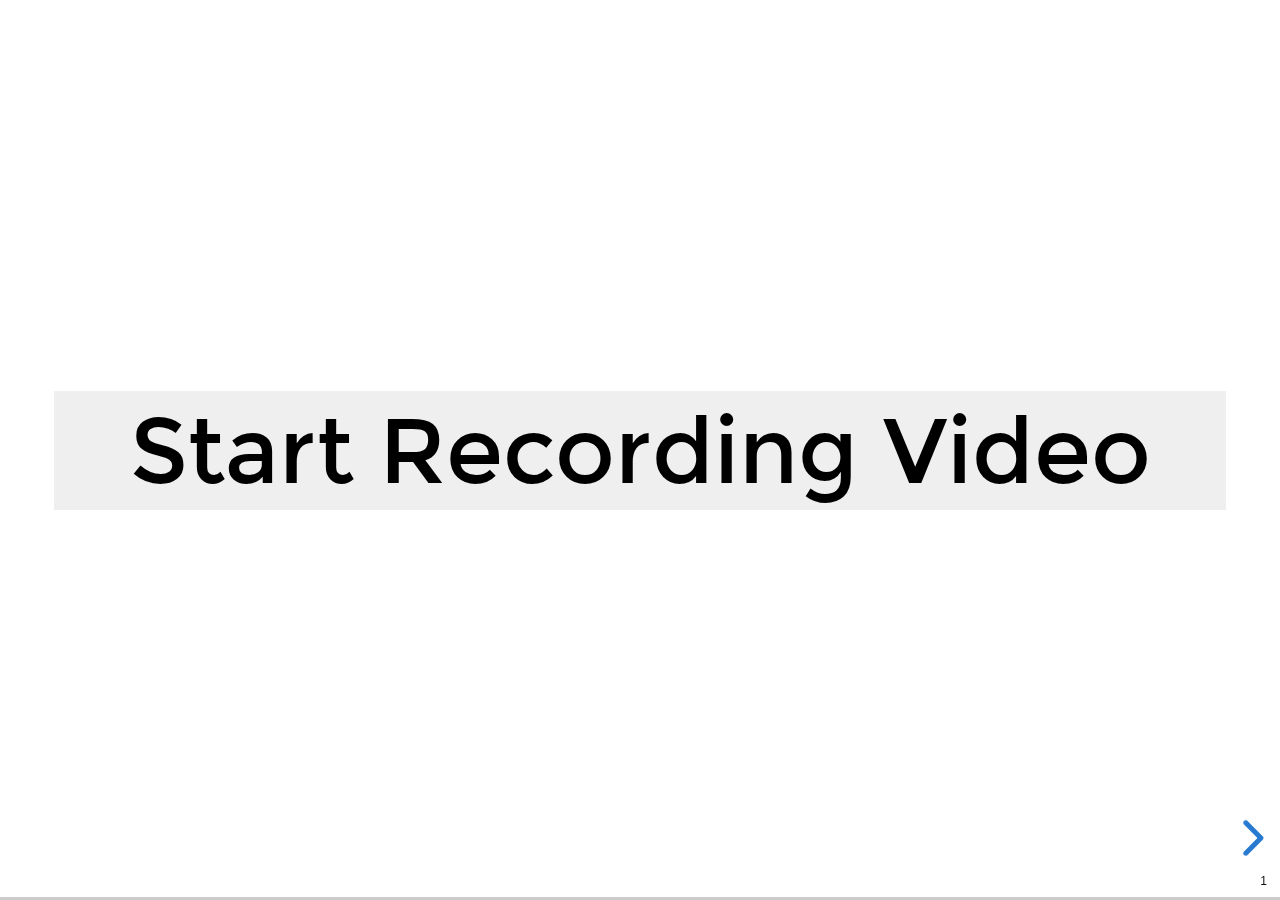
<file: Slides App/deltav-code-301-class-01.html>
<!DOCTYPE html>
	<html class="sl-root decks export offline loaded">
	<head>
		<meta name="viewport" content="width=device-width, initial-scale=1.0, maximum-scale=1.0, user-scalable=no, minimal-ui">
		<meta charset="utf-8">
		<meta http-equiv="X-UA-Compatible" content="IE=edge,chrome=1">
		<title>DeltaV Code 301 Class 01</title>


		<link rel="stylesheet" type="text/css" href="lib/offline-v2.css">



	</head>
	<body class="reveal-viewport theme-font-montserrat theme-color-white-blue">
		<div class="reveal">
			<div class="slides">
				<section data-id="1b6a5f2fb10a0a7d8d66d7615a1fb504">


<div class="sl-block" data-block-type="text" style="width: 960px; left: 0px; top: 301.5px; height: auto;" data-name="text-d24b68" data-block-id="71931e64ad90f9a75ab149e5cb3c1100"><div class="sl-block-content" data-placeholder-tag="h2" data-placeholder-text="Title Text" style="z-index: 12; background-color: rgb(239, 239, 239);">
<h1>Start Recording Video</h1>
</div></div></section><section data-id="f4b80ec56654b7a4b7e974227ed9df12">
<div class="sl-block" data-block-type="image" style="width: 335px; height: 240px; left: 312.5px; top: 70px; min-width: 1px; min-height: 1px;" data-name="image-aefa30" data-block-id="69fc4be19813906f1af0170c967b5863"><div class="sl-block-content" style="z-index: 11;"><img data-natural-width="335" data-natural-height="240" style="" alt="DeltaV Code School Logo" data-lazy-loaded="" data-src="deltav-code-301-class-01/a10efe08034660419462382108bd974e.jpg"></div></div>
<div class="sl-block" data-block-type="text" data-name="text-46e6a5" data-block-id="0de817db8512d34a75c940e9269f7901" style="height: auto; width: 480px; left: 240px; top: 482px;"><div class="sl-block-content" data-placeholder-tag="p" data-placeholder-text="Text" style="z-index: 12;">
<p>Class 01</p>
</div></div>
<div class="sl-block" data-block-type="text" style="width: 960px; left: 0px; top: 350px; height: auto;" data-name="text-d24b68" data-block-id="c26f2d92c671db030f69a24d5c9bfad3"><div class="sl-block-content" data-placeholder-tag="h2" data-placeholder-text="Title Text" style="z-index: 13; background-color: rgb(239, 239, 239);">
<h1>DeltaV Code 301</h1>
</div></div></section><section data-id="f15c3f52338b0b80124f86a952d6f92d"><div class="sl-block" data-block-type="text" style="width: 960px; left: 0px; top: 0px; height: auto;" data-name="text-d24b68" data-block-id="41bdd12792625df7e03fba5dcc942423">
    <div class="sl-block-content" data-placeholder-tag="h2" data-placeholder-text="Title Text" style="z-index: 11; background-color: rgb(239, 239, 239);">
<h2>Due Before Class 01 Lecture</h2>
</div>
</div>


<div class="sl-block" data-block-type="image" style="width: 195.417px; height: 140px; left: 764.583px; top: 560px; min-width: 1px; min-height: 1px;" data-name="image-aefa30" data-block-id="2fbeb91f56cccbf0fe44f70d6ed92cfe">
    <div class="sl-block-style" style="z-index: 10; opacity: 0.5;">
        <div class="sl-block-content" style="z-index: 10;"><img data-natural-width="335" data-natural-height="240" style="" alt="DeltaV Code School Logo" data-lazy-loaded="" data-src="deltav-code-301-class-01/a10efe08034660419462382108bd974e.jpg"></div>
    </div>
</div>



<div class="sl-block" data-block-type="text" style="width: 960px; left: 0px; top: 74px; height: auto;" data-name="text-d9f2b6" data-block-id="4b9104a08b6df0e8a3de60ec46dc784e"><div class="sl-block-content" data-placeholder-tag="p" data-placeholder-text="Text" style="z-index: 12;" dir="ui">
<ul>
	<li>
	<p>Class 1 - SMACSS and Responsive Web Design</p>

	<ul>
		<li>
		<p>Lab 00a - ES6 let and const</p>
		</li>
		<li>
		<p>Lab 00b - ES6 Arrow Functions</p>
		</li>
		<li>
		<p>Lab 00c - Intro to SMACSS</p>
		</li>
		<li>
		<p>Lab 00d - Code Challenges Setup</p>
		</li>
	</ul>
	</li>
</ul>
</div></div>
<div class="sl-block" data-block-type="text" style="width: 960px; left: 0px; top: 420px; height: auto;" data-block-id="311d2a069d3d77aeedb668fb700729e9" data-name="text-07b10b">
    <div class="sl-block-content" data-placeholder-tag="h2" data-placeholder-text="Title Text" style="z-index: 13; background-color: rgb(239, 239, 239);" dir="ui">
<h2>Questions Before Continuing?</h2>
</div>
</div></section><section class="stack" data-id="7f2e49afb7e2e1698f1f5759fa0fc00f"><section data-id="08a6266d6d3746bcdaf7a18539bb9a60"><div class="sl-block" data-block-type="text" style="width: 960px; left: 0px; top: 0px; height: auto;" data-name="text-d24b68" data-block-id="a9746b4aa4afa2549ab4f69f308f69eb">
    <div class="sl-block-content" data-placeholder-tag="h2" data-placeholder-text="Title Text" style="z-index: 11; background-color: rgb(239, 239, 239);" dir="ui"><h2>Lab 1 Demo - Responsive Design</h2></div>
</div>


<div class="sl-block" data-block-type="image" style="width: 195.417px; height: 140px; left: 764.583px; top: 560px; min-width: 1px; min-height: 1px;" data-name="image-aefa30" data-block-id="6ec42ba65280636d6a407402bef09e09">
    <div class="sl-block-style" style="z-index: 10; opacity: 0.5;">
        <div class="sl-block-content" style="z-index: 10;"><img data-natural-width="335" data-natural-height="240" style="" alt="DeltaV Code School Logo" data-lazy-loaded="" data-src="deltav-code-301-class-01/a10efe08034660419462382108bd974e.jpg"></div>
    </div>
</div>



<div class="sl-block" data-block-type="text" style="width: 960px; left: 0px; top: 74px; height: auto;" data-name="text-d9f2b6" data-block-id="9b861809f4b8cb1ff2c96f29b60662b0"><div class="sl-block-content" data-placeholder-tag="p" data-placeholder-text="Text" style="z-index: 12;" dir="ui">
<ul>
	<li>
	<p>You cannot make assumptions about what type of device people will use to access your website/app.</p>

	<ul>
		<li>
		<p>The design must <u>respond</u> to any screen, not just your personal laptop.</p>
		</li>
	</ul>
	</li>
	<li>
	<p><a href="https://youtu.be/TNzcoBA02y0?t=3612" target="_blank">Video lecture</a> - March 2020</p>
	</li>
	<li>
	<p>For this demo, I will create this responsive design:</p>
	</li>
</ul>
</div></div>
<div class="sl-block" data-block-type="image" style="width: 159px; height: 320.958px; left: 160px; top: 379.042px; min-width: 1px; min-height: 1px;" data-name="image-c95301" data-block-id="7701fd42f09aa516e3de5b26cdcafa26"><div class="sl-block-content" style="z-index: 13;"><img data-natural-width="215" data-natural-height="434" style="" data-lazy-loaded="" data-src="deltav-code-301-class-01/cc29c69b20e96a55b71583b1e586c304"></div></div>
<div class="sl-block" data-block-type="image" style="width: 430.311px; height: 322.733px; left: 424.845px; top: 377.267px; min-width: 1px; min-height: 1px;" data-name="image-8667b0" data-block-id="dafebf471dcd873c7f2047f858d959d5"><div class="sl-block-content" style="z-index: 14;"><img data-natural-width="960" data-natural-height="720" style="" data-lazy-loaded="" data-src="deltav-code-301-class-01/f31d7627a2bfcd06dac75da04ea9fa0b"></div></div>
<div class="sl-block" data-block-type="text" data-name="text-a02ef0" data-block-id="78772050d09de651ba2b2d813e01fb53" style="height: auto; width: 240px; left: 127px; top: 338.267px;"><div class="sl-block-content" data-placeholder-tag="p" data-placeholder-text="Text" style="z-index: 15;">
<p>Mobile View</p>
</div></div>
<div class="sl-block" data-block-type="text" style="height: auto; width: 430.311px; left: 424.845px; top: 338.267px;" data-block-id="da1dd1a4de0ddd0aa420512b3c4eab67" data-name="text-fd59db"><div class="sl-block-content" data-placeholder-tag="p" data-placeholder-text="Text" style="z-index: 16;">
<p>Desktop View</p>
</div></div></section><section data-id="4a2fb407cdac16bb752f9f7f5160917d"><div class="sl-block" data-block-type="text" style="width: 960px; left: 0px; top: 0px; height: auto;" data-name="text-d24b68" data-block-id="0f3cc048581fa349b9177ceb89c8a9d6">
    <div class="sl-block-content" data-placeholder-tag="h2" data-placeholder-text="Title Text" style="z-index: 11; background-color: rgb(239, 239, 239);" dir="ui">
<h2>styles.css and index.html</h2>
</div>
</div>


<div class="sl-block" data-block-type="image" style="width: 195.417px; height: 140px; left: 764.583px; top: 560px; min-width: 1px; min-height: 1px;" data-name="image-aefa30" data-block-id="82af472266eac37652aeb9b09149da78">
    <div class="sl-block-style" style="z-index: 10; opacity: 0.5;">
        <div class="sl-block-content" style="z-index: 10;"><img data-natural-width="335" data-natural-height="240" style="" alt="DeltaV Code School Logo" data-lazy-loaded="" data-src="deltav-code-301-class-01/a10efe08034660419462382108bd974e.jpg"></div>
    </div>
</div>



<div class="sl-block" data-block-type="code" data-name="code-d04492" data-block-id="93e0e00ebd4b91fa84cfe6fcf6b3b5f3" style="width: 612px; height: 529px; left: 0px; top: 171px;"><div class="sl-block-content notranslate" data-highlight-theme="monokai" data-code-frame="none" style="z-index: 12;"><pre class="xml" style="font-size: 16px; line-height: 19px;"><code data-line-numbers="4|24-27|9,33">&lt;!DOCTYPE html&gt;
&lt;html&gt;
  &lt;head&gt;
    &lt;meta name="viewport" content="width=device-width"&gt;
    &lt;title&gt;SMACCS and Responsive Demo&lt;/title&gt;
    &lt;link rel="stylesheet" href="styles/styles.css" /&gt;
  &lt;/head&gt;
  &lt;body&gt;
    &lt;div class="container"&gt;
      &lt;header&gt;
        &lt;h1&gt;Responsive Website&lt;/h1&gt;
        &lt;nav&gt;
          &lt;ul&gt;
            &lt;li&gt;&lt;a href="/"&gt;Home&lt;/a&gt;&lt;/li&gt;
            &lt;li&gt;&lt;a href="/"&gt;About&lt;/a&gt;&lt;/li&gt;
          &lt;/ul&gt;
        &lt;/nav&gt;
      &lt;/header&gt;
      &lt;main&gt;
        &lt;section&gt;
          &lt;div&gt;Content 1&lt;/div&gt;
          &lt;div&gt;Content 2&lt;/div&gt;
          &lt;div&gt;Content 3&lt;/div&gt;
          &lt;div&gt;Content 4&lt;/div&gt;
          &lt;div&gt;Content 5&lt;/div&gt;
          &lt;div&gt;Content 6&lt;/div&gt;
          &lt;div&gt;Content 7&lt;/div&gt;
        &lt;/section&gt;
      &lt;/main&gt;
      &lt;footer&gt;
        &amp;copy; 2020 A great programmer
      &lt;/footer&gt;
    &lt;/div&gt;
  &lt;/body&gt;
&lt;/html&gt;
</code></pre></div></div>
<div class="sl-block" data-block-type="text" style="width: 348px; left: 612px; top: 74px; height: auto;" data-name="text-d9f2b6" data-block-id="f735b0090f4b347f48e94163857d8a78"><div class="sl-block-content" data-placeholder-tag="p" data-placeholder-text="Text" style="z-index: 13;" dir="ui">
<ul>
	<li>
	<p>Add a reset.css file to your css folder (see starter-files)</p>
	</li>
	<li>
	<p>Add an @import statement on line 1of styles.css</p>
	</li>
	<li>
	<p>Add a viewport meta tag to the head of your HTML</p>
	</li>
	<li>
	<p>Add 4 more content divs</p>
	</li>
	<li>
	<p>Wrap all body content inside a container (or wrapper) div</p>
	</li>
</ul>
</div></div>
<div class="sl-block" data-block-type="code" style="width: 612px; height: 66px; left: 0px; top: 74px;" data-block-id="c2ba9f806b7c94d19337ba81d1879af2" data-name="code-8624de"><div class="sl-block-content notranslate" data-highlight-theme="monokai" data-code-frame="none" style="z-index: 14;"><pre class="css" style="font-size: 16px; line-height: 19px;"><code data-line-numbers="1">@import "reset.css";</code></pre></div></div></section><section data-id="800f954902ee56206332c8ee61541e92"><div class="sl-block" data-block-type="text" style="width: 960px; left: 0px; top: 0px; height: auto;" data-name="text-d24b68" data-block-id="e0ef025e5144da733f922dbdc0b20733">
    <div class="sl-block-content" data-placeholder-tag="h2" data-placeholder-text="Title Text" style="z-index: 11; background-color: rgb(239, 239, 239);" dir="ui">
<h2>index.html</h2>
</div>
</div>


<div class="sl-block" data-block-type="image" style="width: 195.417px; height: 140px; left: 764.583px; top: 560px; min-width: 1px; min-height: 1px;" data-name="image-aefa30" data-block-id="51ba804a89bd5773412ba0259656412f">
    <div class="sl-block-style" style="z-index: 10; opacity: 0.5;">
        <div class="sl-block-content" style="z-index: 10;"><img data-natural-width="335" data-natural-height="240" style="" alt="DeltaV Code School Logo" data-lazy-loaded="" data-src="deltav-code-301-class-01/a10efe08034660419462382108bd974e.jpg"></div>
    </div>
</div>



<div class="sl-block" data-block-type="code" data-name="code-d04492" style="width: 521px; height: 622px; left: 439px; top: 74px;" data-block-id="8be62a5a3a5d58578b5d400d85359052"><div class="sl-block-content notranslate" data-highlight-theme="monokai" data-code-frame="none" style="z-index: 12;"><pre class="xml" style="font-size: 16px; line-height: 19px;"><code data-line-numbers="20,34|22,33|24,27|28,32">&lt;!DOCTYPE html&gt;
&lt;html&gt;
  &lt;head&gt;
    &lt;meta name="viewport" content="width=device-width"&gt;
    &lt;title&gt;SMACCS and Responsive Demo&lt;/title&gt;
    &lt;link rel="stylesheet" href="styles/styles.css" /&gt;
  &lt;/head&gt;
  &lt;body&gt;
    &lt;div id="container"&gt;
      &lt;header&gt;
        &lt;h1&gt;Responsive Website&lt;/h1&gt;
        &lt;nav&gt;
          &lt;ul&gt;
            &lt;li&gt;&lt;a href="/"&gt;Home&lt;/a&gt;&lt;/li&gt;
            &lt;li&gt;&lt;a href="/"&gt;About&lt;/a&gt;&lt;/li&gt;
          &lt;/ul&gt;
        &lt;/nav&gt;
      &lt;/header&gt;
      &lt;main&gt;
        &lt;section class="container all"&gt;
          &lt;div class="content1"&gt;Content 1&lt;/div&gt;
          &lt;section class="container left"&gt;
            &lt;div class="content2"&gt;Content 2&lt;/div&gt;
            &lt;section class="container middle"&gt;
              &lt;div class="content3"&gt;Content 3&lt;/div&gt;
              &lt;div class="content4"&gt;Content 4&lt;/div&gt;
            &lt;/section&gt;
            &lt;section class="container bottom"&gt;
              &lt;div class="content5"&gt;Content 5&lt;/div&gt;
              &lt;div class="content6"&gt;Content 6&lt;/div&gt;
              &lt;div class="content7"&gt;Content 7&lt;/div&gt;
            &lt;/section&gt;
          &lt;/section&gt;
        &lt;/section&gt;
      &lt;/main&gt;
      &lt;footer&gt;
        © 2020 A great programmer
      &lt;/footer&gt;
    &lt;/div&gt;
  &lt;/body&gt;
&lt;/html&gt;
</code></pre></div></div>
<div class="sl-block" data-block-type="text" style="width: 400px; left: 0px; top: 74px; height: auto;" data-name="text-d9f2b6" data-block-id="2e30a6efe9ad905f7f369015c57e1abd"><div class="sl-block-content" data-placeholder-tag="p" data-placeholder-text="Text" style="z-index: 13;" dir="ui">
<ul>
	<li>
	<p>Visualize your layout as a series of containers</p>
	</li>
	<li>
	<p>I'm using section tags for containers.</p>

	<ul>
		<li>
		<p>Each container has a class that describes its position</p>
		</li>
	</ul>
	</li>
	<li>
	<p>I'm using div tags for content boxes.</p>

	<ul>
		<li>
		<p>Each content box has a class that gives it a name.</p>
		</li>
	</ul>
	</li>
</ul>
</div></div>
</section><section data-id="2ac9b2c136f2eeed492b798146c7e7c3"><div class="sl-block" data-block-type="text" style="width: 960px; left: 0px; top: 0px; height: auto;" data-name="text-d24b68" data-block-id="7983f7cde0b3770f0f2e9c1012d0aee0">
    <div class="sl-block-content" data-placeholder-tag="h2" data-placeholder-text="Title Text" style="z-index: 11; background-color: rgb(239, 239, 239);" dir="ui">
<h2>base.css</h2>
</div>
</div>


<div class="sl-block" data-block-type="image" style="width: 195.417px; height: 140px; left: 764.583px; top: 560px; min-width: 1px; min-height: 1px;" data-name="image-aefa30" data-block-id="5969a8b3b4036230a1392dc65202d433">
    <div class="sl-block-style" style="z-index: 10; opacity: 0.5;">
        <div class="sl-block-content" style="z-index: 10;"><img data-natural-width="335" data-natural-height="240" style="" alt="DeltaV Code School Logo" data-lazy-loaded="" data-src="deltav-code-301-class-01/a10efe08034660419462382108bd974e.jpg"></div>
    </div>
</div>



<div class="sl-block" data-block-type="code" data-name="code-d04492" style="width: 480px; height: 626px; left: 0px; top: 74px;" data-block-id="31c057bf874fb86a20186ea55928d313"><div class="sl-block-content notranslate" data-highlight-theme="monokai" data-code-frame="none" style="z-index: 12;"><pre class="css" style="font-size: 16px; line-height: 19px;"><code data-line-numbers="">* {
  max-width: 100%;
  box-sizing: border-box;
}

body {
  font-size: 1em;
  font-family: Arial, Helvetica, sans-serif;
  text-align: center;
}

header, footer {
  padding: 1em;
}

h1 {
  font-size: 2.5em;
  font-weight: bold;
}

nav ul {
  padding: 0;
  margin: 0.5em 0 0;
}

nav li {
  list-style: none;
  display: inline-block;
}

nav a {
  text-decoration: none;
  font-size: 1.2em;
  padding: 0.5em;
  display: block;
}

main div {
  border: 1px solid black;
  padding: 0.5em;
  min-height: 100px;
  line-height: 100px; 
}</code></pre></div></div>
<div class="sl-block" data-block-type="text" style="width: 463.221px; left: 480px; top: 74px; height: auto;" data-name="text-d9f2b6" data-block-id="4fa8be3db1d1d7fac3f1fefa594eaa29"><div class="sl-block-content" data-placeholder-tag="p" data-placeholder-text="Text" style="z-index: 13;" dir="ui">
<ul>
	<li>
	<p>Add some base styles. Don't forget to import it within the styles.css file.</p>
	</li>
	<li>
	<p>At the bottom of this code I used min-height and line-height to vertically center placeholder text.</p>

	<ul>
		<li>
		<p>This method works with a small amount of text content.</p>
		</li>
		<li>
		<p>You'll have to figure out a different solution<a href="https://blog.logrocket.com/13-ways-to-vertical-center/" target="_blank"> </a>if you have more content in each div. Google it!</p>
		</li>
	</ul>
	</li>
</ul>
</div></div></section><section data-id="2a5b8429e06f05fa00bae0b473ced419"><div class="sl-block" data-block-type="text" style="width: 960px; left: 0px; top: 0px; height: auto;" data-name="text-d24b68" data-block-id="9764c6d3690b26a7e7ddaa4a7f98695f">
    <div class="sl-block-content" data-placeholder-tag="h2" data-placeholder-text="Title Text" style="z-index: 11; background-color: rgb(239, 239, 239);" dir="ui">
<h2>theme.css</h2>
</div>
</div>


<div class="sl-block" data-block-type="image" style="width: 195.417px; height: 140px; left: 764.583px; top: 560px; min-width: 1px; min-height: 1px;" data-name="image-aefa30" data-block-id="98b5b31dc579cfa67b0e073941eb5667">
    <div class="sl-block-style" style="z-index: 10; opacity: 0.5;">
        <div class="sl-block-content" style="z-index: 10;"><img data-natural-width="335" data-natural-height="240" style="" alt="DeltaV Code School Logo" data-lazy-loaded="" data-src="deltav-code-301-class-01/a10efe08034660419462382108bd974e.jpg"></div>
    </div>
</div>



<div class="sl-block" data-block-type="code" data-name="code-d04492" style="width: 480px; height: 626px; left: 0px; top: 74px;" data-block-id="a4a3287ad37a76e3f500423bf4d22907"><div class="sl-block-content notranslate" data-highlight-theme="monokai" data-code-frame="none" style="z-index: 12;"><pre class="css" style="font-size: 16px; line-height: 19px;"><code data-line-numbers="">header, footer {
  background-color: #5E747F;
  color: white;
}

nav {
  background-color: #7B9E87;
}

nav a {
  color: white;
}

nav a:hover {
  background-color: #B6BE9C;
  color: black;
}

.content1 {
  background-color: #d5a6bd;
}

.content2 {
  background-color: #b6d7a8;
}

.middle {
  background-color: #9fc5e8;
}

.bottom {
  background-color: #b4a7d6;
}</code></pre></div></div>
<div class="sl-block" data-block-type="text" style="width: 463.221px; left: 480px; top: 74px; height: auto;" data-name="text-d9f2b6" data-block-id="c5a29808c7a1bb38dbffc2e444e6fc24"><div class="sl-block-content" data-placeholder-tag="p" data-placeholder-text="Text" style="z-index: 13;" dir="ui">
<ul>
	<li>
	<p>Add some theme styles to establish a color theme. <span style="color:rgb(0, 0, 0); text-align:left">Don't forget to import it within the styles.css file.</span></p>
	</li>
</ul>
</div></div></section><section data-id="698c1eaae33ab7300c62660cac521867"><div class="sl-block" data-block-type="text" style="width: 960px; left: 0px; top: 0px; height: auto;" data-name="text-d24b68" data-block-id="41b9110c91eaa61cb471c0126bf7f8b9">
    <div class="sl-block-content" data-placeholder-tag="h2" data-placeholder-text="Title Text" style="z-index: 11; background-color: rgb(239, 239, 239);" dir="ui">
<h2>layout.css</h2>
</div>
</div>


<div class="sl-block" data-block-type="image" style="width: 195.417px; height: 140px; left: 764.583px; top: 560px; min-width: 1px; min-height: 1px;" data-name="image-aefa30" data-block-id="6d6b818a9a3fc041702ac378622c920e">
    <div class="sl-block-style" style="z-index: 10; opacity: 0.5;">
        <div class="sl-block-content" style="z-index: 10;"><img data-natural-width="335" data-natural-height="240" style="" alt="DeltaV Code School Logo" data-lazy-loaded="" data-src="deltav-code-301-class-01/a10efe08034660419462382108bd974e.jpg"></div>
    </div>
</div>



<div class="sl-block" data-block-type="code" data-name="code-d04492" style="width: 480px; height: 136px; left: 0px; top: 74px;" data-block-id="2fc71ddccf5e2296287dd1744d1c9b6b"><div class="sl-block-content notranslate" data-highlight-theme="monokai" data-code-frame="none" style="z-index: 12;"><pre class="css" style="font-size: 16px; line-height: 19px;"><code data-line-numbers="">.content3, .content4, .content5, .content6 {
  width: 50%;
  float: left;
}</code></pre></div></div>
<div class="sl-block" data-block-type="text" style="width: 463.221px; left: 480px; top: 74px; height: auto;" data-name="text-d9f2b6" data-block-id="a506454d842312c226dcc375a52bb50b"><div class="sl-block-content" data-placeholder-tag="p" data-placeholder-text="Text" style="z-index: 13;" dir="ui">
<ul>
	<li>
	<p>Write mobile layout styles first. These styles will be applied to all screen sizes</p>
	</li>
</ul>
</div></div>
<div class="sl-block" data-block-type="text" style="width: 960px; left: 0px; top: 243px; height: auto;" data-block-id="3d0386ea139d738618fe2ec0a6314fd5" data-name="text-92d2a7">
    <div class="sl-block-content" data-placeholder-tag="h2" data-placeholder-text="Title Text" style="z-index: 14; background-color: rgb(239, 239, 239);" dir="ui">
<h2>base.css and index.html</h2>
</div>
</div>
<div class="sl-block" data-block-type="text" style="width: 463.221px; left: 496.779px; top: 317px; height: auto;" data-block-id="ecf013bba5ccb3516d85f486c6a9da37" data-name="text-454e4e"><div class="sl-block-content" data-placeholder-tag="p" data-placeholder-text="Text" style="z-index: 15;" dir="ui">
<ul>
	<li>
	<p><span style="color:rgb(0, 0, 0); text-align:left">Add a clearfix hack to the parent containers of floated elements.</span></p>
	</li>
</ul>
</div></div>
<div class="sl-block" data-block-type="code" style="width: 480px; height: 383px; left: 0px; top: 317px;" data-block-id="00898ff0fcdaf4becfeb96c67f3b86d5" data-name="code-5048c9"><div class="sl-block-content notranslate" data-highlight-theme="monokai" data-code-frame="none" style="z-index: 16;"><pre class="css" style="font-size: 16px; line-height: 19px;"><code data-line-numbers="45-49">* {
  max-width: 100%;
  box-sizing: border-box;
}

body {
  font-size: 1em;
  font-family: Arial, Helvetica, sans-serif;
  text-align: center;
}

header, footer {
  padding: 1em;
}

h1 {
  font-size: 2.5em;
  font-weight: bold;
}

nav ul {
  padding: 0;
  margin: 0.5em 0 0;
}

nav li {
  list-style: none;
  display: inline-block;
}

nav a {
  text-decoration: none;
  font-size: 1.2em;
  padding: 0.5em;
  display: block;
}

main div {
  border: 1px solid black;
  padding: 0.5em;
  min-height: 100px;
  line-height: 100px; 
}

.clearfix:after {
  content: "";
  display: table;
  clear: both;
}</code></pre></div></div>
<div class="sl-block" data-block-type="code" style="width: 480px; height: 258px; left: 480px; top: 442px;" data-block-id="cce28a753b4fe66630cb54ad7dc7ee9d" data-name="code-b67bbe"><div class="sl-block-content notranslate" data-highlight-theme="monokai" data-code-frame="none" style="z-index: 17;"><pre class="xml" style="font-size: 16px; line-height: 19px;"><code data-line-numbers="24,28">&lt;!DOCTYPE html&gt;
&lt;html&gt;
  &lt;head&gt;
    &lt;meta name="viewport" content="width=device-width"&gt;
    &lt;title&gt;SMACCS and Responsive Demo&lt;/title&gt;
    &lt;link rel="stylesheet" href="styles/styles.css" /&gt;
  &lt;/head&gt;
  &lt;body&gt;
    &lt;div id="container"&gt;
      &lt;header&gt;
        &lt;h1&gt;Responsive Website&lt;/h1&gt;
        &lt;nav&gt;
          &lt;ul&gt;
            &lt;li&gt;&lt;a href="/"&gt;Home&lt;/a&gt;&lt;/li&gt;
            &lt;li&gt;&lt;a href="/"&gt;About&lt;/a&gt;&lt;/li&gt;
          &lt;/ul&gt;
        &lt;/nav&gt;
      &lt;/header&gt;
      &lt;main&gt;
        &lt;section class="container all"&gt;
          &lt;div class="content1"&gt;Content 1&lt;/div&gt;
          &lt;section class="container left"&gt;
            &lt;div class="content2"&gt;Content 2&lt;/div&gt;
            &lt;section class="container middle clearfix"&gt;
              &lt;div class="content3"&gt;Content 3&lt;/div&gt;
              &lt;div class="content4"&gt;Content 4&lt;/div&gt;
            &lt;/section&gt;
            &lt;section class="container bottom clearfix"&gt;
              &lt;div class="content5"&gt;Content 5&lt;/div&gt;
              &lt;div class="content6"&gt;Content 6&lt;/div&gt;
              &lt;div class="content7"&gt;Content 7&lt;/div&gt;
            &lt;/section&gt;
          &lt;/section&gt;
        &lt;/section&gt;
      &lt;/main&gt;
      &lt;footer&gt;
        &amp;copy; 2020 A great programmer
      &lt;/footer&gt;
    &lt;/div&gt;
  &lt;/body&gt;
&lt;/html&gt;
</code></pre></div></div></section><section data-id="1936a53bdd5e62599c1e6656a929120e"><div class="sl-block" data-block-type="text" style="width: 960px; left: 0px; top: 0px; height: auto;" data-name="text-d24b68" data-block-id="23b36a8823ee1af363c6e5da6d12300f">
    <div class="sl-block-content" data-placeholder-tag="h2" data-placeholder-text="Title Text" style="z-index: 11; background-color: rgb(239, 239, 239);" dir="ui">
<h2>layout.css</h2>
</div>
</div>


<div class="sl-block" data-block-type="image" style="width: 195.417px; height: 140px; left: 764.583px; top: 560px; min-width: 1px; min-height: 1px;" data-name="image-aefa30" data-block-id="3606df7825d81249b5386978256aa931">
    <div class="sl-block-style" style="z-index: 10; opacity: 0.5;">
        <div class="sl-block-content" style="z-index: 10;"><img data-natural-width="335" data-natural-height="240" style="" alt="DeltaV Code School Logo" data-lazy-loaded="" data-src="deltav-code-301-class-01/a10efe08034660419462382108bd974e.jpg"></div>
    </div>
</div>




<div class="sl-block" data-block-type="text" style="width: 463.221px; left: 480px; top: 74px; height: auto;" data-name="text-d9f2b6" data-block-id="99c906abcf7c23e358063ac74f3ff80f"><div class="sl-block-content" data-placeholder-tag="p" data-placeholder-text="Text" style="z-index: 12;" dir="ui">
<ul>
	<li>
	<p>Create a breakpoint using a @media statement and adjust styles for tablet/desktop views.</p>
	</li>
</ul>
</div></div>
<div class="sl-block" data-block-type="code" data-name="code-d04492" style="width: 480px; height: 294px; left: 0px; top: 74px;" data-block-id="3b9293d9e241e3f0786be30cee803438"><div class="sl-block-content notranslate" data-highlight-theme="monokai" data-code-frame="none" style="z-index: 13;"><pre class="css" style="font-size: 16px; line-height: 19px;"><code data-line-numbers="6,24|8-18|20-23">.content3, .content4, .content5, .content6 {
  width: 50%;
  float: left;
}

/* Breakpoint */
@media (min-width: 960px) {
  .content1 {
    width: 25%;
    float:right;
    min-height: 300px;
    line-height: 300px;
  }

  .left {
    width: 75%;
    float: left;
  }

  .content5, .content6, .content7 {
    width: 33.33%;
    float: left;
  }
}</code></pre></div></div>
<div class="sl-block" data-block-type="text" style="width: 960px; left: 0px; top: 368px; height: auto;" data-name="text-92d2a7" data-block-id="a209bf2c21b9f54c29e14f1883f8b751">
    <div class="sl-block-content" data-placeholder-tag="h2" data-placeholder-text="Title Text" style="z-index: 14; background-color: rgb(239, 239, 239);" dir="ui">
<h2>index.html</h2>
</div>
</div>
<div class="sl-block" data-block-type="text" style="width: 463.221px; left: 496.779px; top: 442px; height: auto;" data-name="text-454e4e" data-block-id="b70277fa0cbba9a77ca92fc958a651fa"><div class="sl-block-content" data-placeholder-tag="p" data-placeholder-text="Text" style="z-index: 15;" dir="ui">
<ul>
	<li>
	<p><span style="color:rgb(0, 0, 0); text-align:left">Add a clearfix hack to the parent containers of floated elements.</span></p>
	</li>
</ul>
</div></div>
<div class="sl-block" data-block-type="code" style="width: 480px; height: 258px; left: 0px; top: 442px;" data-name="code-b67bbe" data-block-id="dd0c9cda9d0d3f9b1b9f08c9dffd65a6"><div class="sl-block-content notranslate" data-highlight-theme="monokai" data-code-frame="none" style="z-index: 16;"><pre class="xml" style="font-size: 16px; line-height: 19px;"><code data-line-numbers="24,28">&lt;!DOCTYPE html&gt;
&lt;html&gt;
  &lt;head&gt;
    &lt;meta name="viewport" content="width=device-width"&gt;
    &lt;title&gt;SMACCS and Responsive Demo&lt;/title&gt;
    &lt;link rel="stylesheet" href="styles/styles.css" /&gt;
  &lt;/head&gt;
  &lt;body&gt;
    &lt;div id="container"&gt;
      &lt;header&gt;
        &lt;h1&gt;Responsive Website&lt;/h1&gt;
        &lt;nav&gt;
          &lt;ul&gt;
            &lt;li&gt;&lt;a href="/"&gt;Home&lt;/a&gt;&lt;/li&gt;
            &lt;li&gt;&lt;a href="/"&gt;About&lt;/a&gt;&lt;/li&gt;
          &lt;/ul&gt;
        &lt;/nav&gt;
      &lt;/header&gt;
      &lt;main&gt;
        &lt;section class="container all clearfix"&gt;
          &lt;div class="content1"&gt;Content 1&lt;/div&gt;
          &lt;section class="container left"&gt;
            &lt;div class="content2"&gt;Content 2&lt;/div&gt;
            &lt;section class="container middle clearfix"&gt;
              &lt;div class="content3"&gt;Content 3&lt;/div&gt;
              &lt;div class="content4"&gt;Content 4&lt;/div&gt;
            &lt;/section&gt;
            &lt;section class="container bottom clearfix"&gt;
              &lt;div class="content5"&gt;Content 5&lt;/div&gt;
              &lt;div class="content6"&gt;Content 6&lt;/div&gt;
              &lt;div class="content7"&gt;Content 7&lt;/div&gt;
            &lt;/section&gt;
          &lt;/section&gt;
        &lt;/section&gt;
      &lt;/main&gt;
      &lt;footer&gt;
        &amp;copy; 2020 A great programmer
      &lt;/footer&gt;
    &lt;/div&gt;
  &lt;/body&gt;
&lt;/html&gt;
</code></pre></div></div></section><section data-id="e32dbf8e63d947ca171a3efef88261fd"><div class="sl-block" data-block-type="text" style="width: 960px; left: 0px; top: 0px; height: auto;" data-name="text-d24b68" data-block-id="62cd36da4af2952964baf54867fe7262">
    <div class="sl-block-content" data-placeholder-tag="h2" data-placeholder-text="Title Text" style="z-index: 11; background-color: rgb(239, 239, 239);" dir="ui">
<h2>theme.css and base.css</h2>
</div>
</div>


<div class="sl-block" data-block-type="image" style="width: 195.417px; height: 140px; left: 764.583px; top: 560px; min-width: 1px; min-height: 1px;" data-name="image-aefa30" data-block-id="cfd3c52d0b3cff39ca0dd442f7df9cc9">
    <div class="sl-block-style" style="z-index: 10; opacity: 0.5;">
        <div class="sl-block-content" style="z-index: 10;"><img data-natural-width="335" data-natural-height="240" style="" alt="DeltaV Code School Logo" data-lazy-loaded="" data-src="deltav-code-301-class-01/a10efe08034660419462382108bd974e.jpg"></div>
    </div>
</div>




<div class="sl-block" data-block-type="text" style="width: 960px; left: 0px; top: 74px; height: auto;" data-name="text-d9f2b6" data-block-id="39404af9a272bcde2b3eb1b9ad038442"><div class="sl-block-content" data-placeholder-tag="p" data-placeholder-text="Text" style="z-index: 12;" dir="ui">
<ul>
	<li>
	<p>Sidebars will likely appear to have a mismatched height compared the rest of the layout.</p>

	<ul>
		<li>
		<p>A simple fix is to move the background color from the sidebar element(s) to the main element.</p>
		</li>
	</ul>
	</li>
	<li>
	<p>It's safe to remove the borders from each div when finished.</p>
	</li>
</ul>
</div></div>
<div class="sl-block" data-block-type="code" style="width: 480px; height: 383px; left: 480px; top: 317px;" data-name="code-5048c9" data-block-id="7ce51806ccc1d6a2811e6c54fe5b4646"><div class="sl-block-content notranslate" data-highlight-theme="monokai" data-code-frame="none" style="z-index: 13;"><pre class="css" style="font-size: 16px; line-height: 19px;"><code data-line-numbers="39">* {
  max-width: 100%;
  box-sizing: border-box;
}

body {
  font-size: 1em;
  font-family: Arial, Helvetica, sans-serif;
  text-align: center;
}

header, footer {
  padding: 1em;
}

h1 {
  font-size: 2.5em;
  font-weight: bold;
}

nav ul {
  padding: 0;
  margin: 0.5em 0 0;
}

nav li {
  list-style: none;
  display: inline-block;
}

nav a {
  text-decoration: none;
  font-size: 1.2em;
  padding: 0.5em;
  display: block;
}

main div {
/*   border: 1px solid black; */
  padding: 0.5em;
  min-height: 100px;
  line-height: 100px; 
}

.clearfix:after {
  content: "";
  display: table;
  clear: both;
}</code></pre></div></div>
<div class="sl-block" data-block-type="code" data-name="code-d04492" style="width: 480px; height: 383px; left: 0px; top: 317px;" data-block-id="4c806fcad1a38c8017b9167228f34570"><div class="sl-block-content notranslate" data-highlight-theme="monokai" data-code-frame="none" style="z-index: 14;"><pre class="css" style="font-size: 16px; line-height: 19px;"><code data-line-numbers="19">header, footer {
  background-color: #5E747F;
  color: white;
}

nav {
  background-color: #7B9E87;
}

nav a {
  color: white;
}

nav a:hover {
  background-color: #B6BE9C;
  color: black;
}

main {
  background-color: #d5a6bd;
}

.content2 {
  background-color: #b6d7a8;
}

.middle {
  background-color: #9fc5e8;
}

.bottom {
  background-color: #b4a7d6;
}</code></pre></div></div></section></section><section data-id="2516cc9ae18c28b2a7a7eafcbabb82f7"><div class="sl-block" data-block-type="text" style="width: 960px; left: 0px; top: 0px; height: auto;" data-name="text-d24b68" data-block-id="285cae7ed3db4cf10ada22507e57a191">
    <div class="sl-block-content" data-placeholder-tag="h2" data-placeholder-text="Title Text" style="z-index: 11; background-color: rgb(239, 239, 239);">
        <h2>Lab 01</h2>
    </div>
</div>


<div class="sl-block" data-block-type="image" style="width: 195.417px; height: 140px; left: 764.583px; top: 560px; min-width: 1px; min-height: 1px;" data-name="image-aefa30" data-block-id="1313671af4c6daa49995b8de3375247b">
    <div class="sl-block-style" style="z-index: 10; opacity: 0.5;">
        <div class="sl-block-content" style="z-index: 10;"><img data-natural-width="335" data-natural-height="240" style="" alt="DeltaV Code School Logo" data-lazy-loaded="" data-src="deltav-code-301-class-01/a10efe08034660419462382108bd974e.jpg"></div>
    </div>
</div>



<div class="sl-block" data-block-type="iframe" data-name="iframe-ee3e62" data-block-id="198012552c46e81ac26e21dd7c32ed73" style="width: 960px; height: 626px; left: 0px; top: 74px;">
    <div class="sl-block-content" style="z-index: 12;"><iframe webkitallowfullscreen="" mozallowfullscreen="" allowfullscreen="" sandbox="allow-forms allow-scripts allow-popups allow-same-origin allow-pointer-lock allow-presentation" data-src="https://codefellows.github.io/code-301-guide/curriculum/class-01/lab/"></iframe></div>
</div></section><section class="stack" data-id="4332b6849751ad0706abd6503e868807"><section data-id="3593a8b29a402086204c5f3ab29ec81a"><div class="sl-block" data-block-type="text" style="width: 960px; left: 0px; top: 0px; height: auto;" data-name="text-d24b68" data-block-id="6c2673e90960f33930033f5a5a563053">
    <div class="sl-block-content" data-placeholder-tag="h2" data-placeholder-text="Title Text" style="z-index: 11; background-color: rgb(239, 239, 239);">
        <h2>Code Challenge 01</h2>
    </div>
</div>


<div class="sl-block" data-block-type="image" style="width: 195.417px; height: 140px; left: 764.583px; top: 560px; min-width: 1px; min-height: 1px;" data-name="image-aefa30" data-block-id="e6adef1163766879285a3a4329cce77a">
    <div class="sl-block-style" style="z-index: 10; opacity: 0.5;">
        <div class="sl-block-content" style="z-index: 10;"><img data-natural-width="335" data-natural-height="240" style="" alt="DeltaV Code School Logo" data-lazy-loaded="" data-src="deltav-code-301-class-01/a10efe08034660419462382108bd974e.jpg"></div>
    </div>
</div>



<div class="sl-block" data-block-type="iframe" data-name="iframe-ee3e62" style="width: 960px; height: 533px; left: 0px; top: 167px;" data-block-id="cfa71a296ddc2a59c82d94e9d9092fcb">
    <div class="sl-block-content" style="z-index: 12;"><iframe webkitallowfullscreen="" mozallowfullscreen="" allowfullscreen="" sandbox="allow-forms allow-scripts allow-popups allow-same-origin allow-pointer-lock allow-presentation" data-src="https://codefellows.github.io/code-301-guide/curriculum/class-01/challenges/ASSIGNMENT.html"></iframe></div>
</div>
<div class="sl-block" data-block-type="text" style="width: 960px; left: 0px; top: 74px; height: auto;" data-name="text-d9f2b6" data-block-id="38f969c9c18cbfaec9d9d2a6b5772e94">
    <div class="sl-block-content" data-placeholder-tag="p" data-placeholder-text="Text" style="z-index: 13;" dir="ui">
        <ul>
            <li style="color:rgb(0, 0, 0)">
                <p>Discuss with partner, implement individually</p>
            </li>
            <li style="color:rgb(0, 0, 0)">
                <p>Chat and code in front of a whiteboard or pen and paper</p>
            </li>
        </ul>
    </div>
</div></section><section data-id="3db1d28338ec77fa4c48170356543c33"><div class="sl-block" data-block-type="text" style="width: 960px; left: 0px; top: 0px; height: auto;" data-name="text-d24b68" data-block-id="322e4c00a1ab55290c7c0396199c24ef">
    <div class="sl-block-content" data-placeholder-tag="h2" data-placeholder-text="Title Text" style="z-index: 11; background-color: rgb(239, 239, 239);">
<h2>Code Challenge 01</h2>
</div>
</div>


<div class="sl-block" data-block-type="image" style="width: 195.417px; height: 140px; left: 764.583px; top: 560px; min-width: 1px; min-height: 1px;" data-name="image-aefa30" data-block-id="5c0d5aa9da143ec5604fcb795069b49d">
    <div class="sl-block-style" style="z-index: 10; opacity: 0.5;">
        <div class="sl-block-content" style="z-index: 10;"><img data-natural-width="335" data-natural-height="240" style="" alt="DeltaV Code School Logo" data-lazy-loaded="" data-src="deltav-code-301-class-01/a10efe08034660419462382108bd974e.jpg"></div>
    </div>
</div>




<div class="sl-block" data-block-type="text" style="width: 960px; left: 0px; top: 74px; height: auto;" data-name="text-d9f2b6" data-block-id="3d6ad6e4e86b7c3fc65e4dab8d14ae50">
    <div class="sl-block-content" data-placeholder-tag="p" data-placeholder-text="Text" style="z-index: 12;" dir="ui">
<ul>
	<li>
	<p>forEach: loops through everything in an array</p>

	<ul>
		<li>
		<p>Why should we use forEach instead of regular for loop?</p>

		<ul>
			<li>
			<p><a href="https://youtu.be/JqvMTwnbhnA" target="_blank">Declarative vs. Imperative code</a></p>
			</li>
		</ul>
		</li>
		<li>
		<p>Why should we use regular for loops instead of forEach?</p>

		<ul>
			<li>
			<p>See Caveats and Notes from the <a href="https://codefellows.github.io/code-301-guide/curriculum/class-01/challenges/" target="_blank">challenge page</a>.</p>
			</li>
		</ul>
		</li>
	</ul>
	</li>
</ul>
</div>
</div>
<div class="sl-block" data-block-type="code" data-name="code-497a40" data-block-id="a700cadba3c4e75452c90a37447c8b63" style="width: 720px; height: 237.98px; left: 120px; top: 350px;">
    <div class="sl-block-content notranslate" data-highlight-theme="monokai" data-code-frame="none" style="z-index: 13;">
        <pre class="javascript" style="font-size: 16px; line-height: 19px;"><code data-line-numbers="">let arr = ['a'];
arr[5] = 'b';

for(let i = 0; i &lt; arr.length; i++) {
  console.log(arr[i]);
}
// 'a', undefined, undefined, undefined, undefined, 'b'

arr.forEach(item =&gt; console.log(item));
// 'a', 'b'</code></pre>
    </div>
</div></section></section><section data-id="9b173933d5a735beea6c57be6a4a57e3"><div class="sl-block" data-block-type="text" style="width: 960px; left: 0px; top: 0px; height: auto;" data-name="text-d24b68" data-block-id="99df165169f6db356bbfb3bc3f3aa2e5">
    <div class="sl-block-content" data-placeholder-tag="h2" data-placeholder-text="Title Text" style="z-index: 11; background-color: rgb(239, 239, 239);">
<h2>Work on Until 2pm Tuesday</h2>
</div>
</div>


<div class="sl-block" data-block-type="image" style="width: 191.229px; height: 137px; left: 766.677px; top: 533px; min-width: 1px; min-height: 1px;" data-name="image-aefa30" data-block-id="af42930a1c04c1f9bbd98b7b17e258c6">
    <div class="sl-block-style" style="z-index: 10; opacity: 0.5;">
        <div class="sl-block-content" style="z-index: 10;"><img data-natural-width="335" data-natural-height="240" style="" alt="DeltaV Code School Logo" data-lazy-loaded="" data-src="deltav-code-301-class-01/a10efe08034660419462382108bd974e.jpg"></div>
    </div>
</div>



<div class="sl-block" data-block-type="text" style="width: 960px; left: 0px; top: 74px; height: auto;" data-name="text-d9f2b6" data-block-id="9db9a3d267cd4146d1a748ceb46afd58"><div class="sl-block-content" data-placeholder-tag="p" data-placeholder-text="Text" style="z-index: 12; line-height: 1.053;" dir="ui" data-has-line-height="">
<ul>
	<li>
	<p><span style="font-size:0.9em">Module 1: The Front End</span></p>

	<ul>
		<li>
		<p><span style="font-size:0.9em">Career: Networking Opportunities (Start now, due Sunday)</span></p>
		</li>
		<li>
		<p><span style="font-size:0.9em">Career: Accountability Partners <span style="color:rgb(0, 0, 0); text-align:left">(Start now, d</span><span style="color:rgb(0, 0, 0); text-align:left">ue Sunday)</span></span></p>
		</li>
		<li>
		<p><span style="font-size:0.9em">Career: Coffee Meeting (Start now, due end week 4)</span></p>
		</li>
	</ul>
	</li>
	<li>
	<p><span style="font-size:0.9em">Class 1 - SMACSS and Responsive Web Design</span></p>

	<ul>
		<li>
		<p><span style="font-size:0.9em">Lab: 01 - SMACSS and Responsive Web Design</span></p>
		</li>
		<li>
		<p><span style="font-size:0.9em">Code Challenge: 01 - forEach</span></p>
		</li>
		<li>
		<p><span style="font-size:0.9em">Retro: 01 - SMACSS and Responsive Web Design</span></p>
		</li>
	</ul>
	</li>
	<li>
	<p><span style="font-size:0.9em">Class 2 - jQuery, Events, and the DOM</span></p>

	<ul>
		<li>
		<p><span style="font-size:0.9em">Read: 02 - jQuery, Events, and The DOM</span></p>
		</li>
	</ul>
	</li>
</ul>
</div></div>
<div class="sl-block" data-block-type="text" style="width: 960px; left: 0px; top: 459px; height: auto;" data-block-id="dccd8b6b748d6ce5f7552236f001ca2b" data-name="text-6e139c">
    <div class="sl-block-content" data-placeholder-tag="h2" data-placeholder-text="Title Text" style="z-index: 13; background-color: rgb(239, 239, 239);">
<h2>Lab Partners</h2>
</div>
</div>
<div class="sl-block" data-block-type="text" style="width: 960px; left: 0px; top: 533px; height: auto;" data-block-id="500ffe411a13d51b16e6d90317865858" data-name="text-6ce572"><div class="sl-block-content" data-placeholder-tag="p" data-placeholder-text="Text" style="z-index: 14;" dir="ui">
<ul>
	<li>
	<p>Jen Jones, Byron Keyes</p>
	</li>
	<li>
	<p>Arik Mackenburg, Drew Scott, Lillian McBride</p>
	</li>
	<li>
	<p><span style="color:rgb(0, 0, 0); text-align:left">Enrique Hilst, Nathan Kinkade, Christian Lievrouw</span></p>
	</li>
</ul>
</div></div>
</section><section data-id="6e79e6446dafe14d4ec155d79ac3d92a">


<div class="sl-block" data-block-type="text" style="width: 960px; left: 0px; top: 301.5px; height: auto;" data-name="text-d24b68" data-block-id="d4783649ead011e614769b6e72e2f9fa"><div class="sl-block-content" data-placeholder-tag="h2" data-placeholder-text="Title Text" style="z-index: 10; background-color: rgb(239, 239, 239);">
<h1>Stop Recording Video</h1>
</div></div></section>
			</div>
		</div>

		<script>
			var SLConfig = {"deck": {"id":1877494,"slug":"deltav-code-301-class-01","title":"DeltaV Code 301 Class 01","description":"","width":960,"height":700,"margin":0.05,"visibility":"self","published_at":"2020-07-02T19:49:30.798Z","sanitize_messages":null,"thumbnail_url":"https://s3.amazonaws.com/media-p.slid.es/thumbnails/15cf5cd04f2042c1958619d322ce701a/thumb.jpg?1593720991","view_count":12,"user":{"id":766396,"username":"mlhaus","name":"Marc Hauschildt","description":"Computer Science Teacher at DeltaV Code School and Kirkwood Community College in Cedar Rapids, IA.","thumbnail_url":"https://www.gravatar.com/avatar/482018c783692f304d581cc7f965f1a8?s=140\u0026d=https%3A%2F%2Fstatic.slid.es%2Fimages%2Fdefault-profile-picture.png","paid":true,"pro":true,"lite":false,"team_id":null,"settings":{"id":617208,"present_controls":true,"present_upsizing":true,"present_pointer":false,"present_notes":true,"default_deck_tag_id":null}},"background_transition":"slide","transition":"slide","theme_id":null,"theme_font":"montserrat","theme_color":"white-blue","auto_slide_interval":0,"comments_enabled":true,"forking_enabled":true,"rolling_links":false,"center":false,"shuffle":false,"should_loop":false,"share_notes":false,"slide_number":true,"slide_count":18,"rtl":false,"version":2,"collaborative":false,"deck_user_editor_limit":3,"data_updated_at":1595339279571,"font_typekit":null,"font_google":null,"time_limit":null,"navigation_mode":"default","upsizing_enabled":true,"notes":{}}};


			// Use local fonts
			SLConfig.fonts_url = 'lib/fonts/';
		</script>

		<script src="lib/reveal.js"></script>
		<script src="lib/reveal-plugins.js"></script>
		<script src="lib/offline.js"></script>

		<!-- Initialize the presentation -->
		<script>
			Reveal.initialize({
				width: 960,
				height: 700,
				margin: 0.05,
				

				hash: true,
				controls: true,
				progress: true,
				mouseWheel: false,
				showNotes: false,
				slideNumber: true,
				fragmentInURL: true,

				autoSlide: 0,
				autoSlideStoppable: true,

				autoAnimateMatcher: SL.deck.AutoAnimate.matcher,

				center: false,
				shuffle: false,
				loop: false,
				rtl: false,
				navigationMode: "default",

				transition: "slide",
				backgroundTransition: "slide",

				highlight: {
					escapeHTML: false
				},

				plugins: [ RevealZoom, RevealNotes, RevealMarkdown, RevealHighlight ]
			});
		</script>

		

	</body>
</html>
</file>
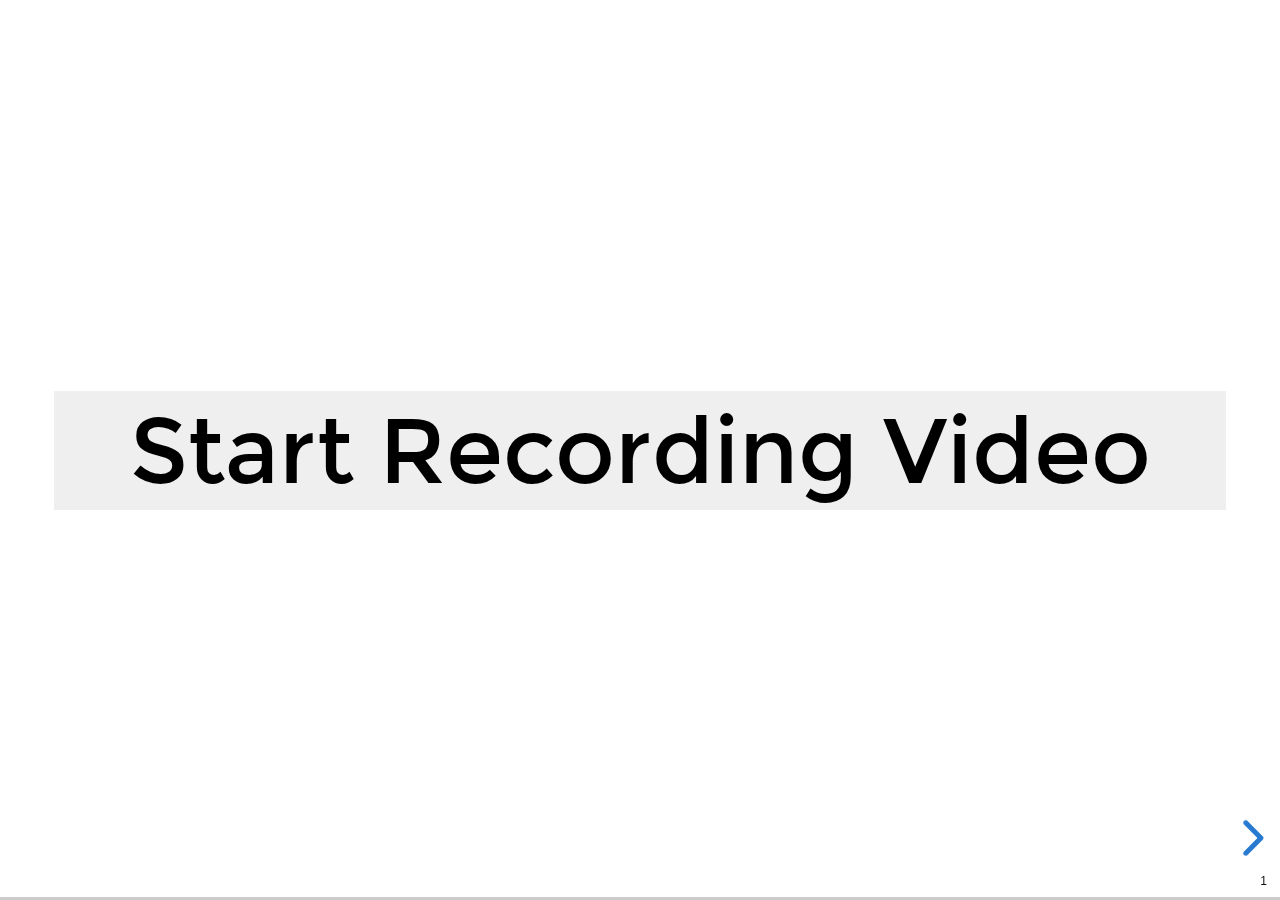
<file: Slides App/deltav-code-301-class-02.html>
<!DOCTYPE html>
	<html class="sl-root decks export offline loaded">
	<head>
		<meta name="viewport" content="width=device-width, initial-scale=1.0, maximum-scale=1.0, user-scalable=no, minimal-ui">
		<meta charset="utf-8">
		<meta http-equiv="X-UA-Compatible" content="IE=edge,chrome=1">
		<title>DeltaV Code 301 Class 02</title>


		<link rel="stylesheet" type="text/css" href="lib/offline-v2.css">



	</head>
	<body class="reveal-viewport theme-font-montserrat theme-color-white-blue">
		<div class="reveal">
			<div class="slides">
				<section data-id="1b6a5f2fb10a0a7d8d66d7615a1fb504">


<div class="sl-block" data-block-type="text" style="width: 960px; left: 0px; top: 301.5px; height: auto;" data-name="text-d24b68" data-block-id="71931e64ad90f9a75ab149e5cb3c1100"><div class="sl-block-content" data-placeholder-tag="h2" data-placeholder-text="Title Text" style="z-index: 12; background-color: rgb(239, 239, 239);">
<h1>Start Recording Video</h1>
</div></div></section><section data-id="f4b80ec56654b7a4b7e974227ed9df12">
<div class="sl-block" data-block-type="image" style="width: 335px; height: 240px; left: 312.5px; top: 70px; min-width: 1px; min-height: 1px;" data-name="image-aefa30" data-block-id="69fc4be19813906f1af0170c967b5863"><div class="sl-block-content" style="z-index: 11;"><img data-natural-width="335" data-natural-height="240" style="" alt="DeltaV Code School Logo" data-lazy-loaded="" data-src="deltav-code-301-class-02/a10efe08034660419462382108bd974e.jpg"></div></div>
<div class="sl-block" data-block-type="text" data-name="text-46e6a5" data-block-id="0de817db8512d34a75c940e9269f7901" style="height: auto; width: 480px; left: 240px; top: 482px;"><div class="sl-block-content" data-placeholder-tag="p" data-placeholder-text="Text" style="z-index: 12;">
<p>Class 02</p>
</div></div>
<div class="sl-block" data-block-type="text" style="width: 960px; left: 0px; top: 350px; height: auto;" data-name="text-d24b68" data-block-id="c26f2d92c671db030f69a24d5c9bfad3"><div class="sl-block-content" data-placeholder-tag="h2" data-placeholder-text="Title Text" style="z-index: 13; background-color: rgb(239, 239, 239);">
<h1>DeltaV Code 301</h1>
</div></div></section><section data-id="f15c3f52338b0b80124f86a952d6f92d"><div class="sl-block" data-block-type="text" style="width: 960px; left: 0px; top: 0px; height: auto;" data-name="text-d24b68" data-block-id="41bdd12792625df7e03fba5dcc942423">
    <div class="sl-block-content" data-placeholder-tag="h2" data-placeholder-text="Title Text" style="z-index: 11; background-color: rgb(239, 239, 239);">
<h2>Due Before Class 02 Lecture</h2>
</div>
</div>


<div class="sl-block" data-block-type="image" style="width: 195.417px; height: 140px; left: 764.583px; top: 560px; min-width: 1px; min-height: 1px;" data-name="image-aefa30" data-block-id="2fbeb91f56cccbf0fe44f70d6ed92cfe">
    <div class="sl-block-style" style="z-index: 10; opacity: 0.5;">
        <div class="sl-block-content" style="z-index: 10;"><img data-natural-width="335" data-natural-height="240" style="" alt="DeltaV Code School Logo" data-lazy-loaded="" data-src="deltav-code-301-class-02/a10efe08034660419462382108bd974e.jpg"></div>
    </div>
</div>




<div class="sl-block" data-block-type="text" style="width: 960px; left: 0px; top: 523px; height: auto;" data-block-id="311d2a069d3d77aeedb668fb700729e9" data-name="text-07b10b">
    <div class="sl-block-content" data-placeholder-tag="h2" data-placeholder-text="Title Text" style="z-index: 12; background-color: rgb(239, 239, 239);" dir="ui">
<h2>Questions Before Continuing?</h2>
</div>
</div>
<div class="sl-block" data-block-type="text" style="width: 960px; left: 0px; top: 74px; height: auto;" data-name="text-d9f2b6" data-block-id="6ba59435671cccc8034a528b7092ef5b"><div class="sl-block-content" data-placeholder-tag="p" data-placeholder-text="Text" style="z-index: 13; line-height: 1.144;" dir="ui" data-has-line-height="">
<ul>
	<li>
	<p>Module 1: The Front End</p>

	<ul>
		<li>
		<p>Career: Networking Opportunities (Start now, due Sunday)</p>
		</li>
		<li>
		<p>Career: Accountability Partners <span style="color:rgb(0, 0, 0); text-align:left">(Start now, d</span><span style="color:rgb(0, 0, 0); text-align:left">ue Sunday)</span></p>
		</li>
		<li>
		<p>Career: Coffee Meeting (Start now, due end week 4)</p>
		</li>
	</ul>
	</li>
	<li>
	<p>Class 1 - SMACSS and Responsive Web Design</p>

	<ul>
		<li>
		<p>Lab: 01 - SMACSS and Responsive Web Design</p>
		</li>
		<li>
		<p>Code Challenge: 01 - forEach</p>
		</li>
		<li>
		<p>Retro: 01 - SMACSS and Responsive Web Design</p>
		</li>
	</ul>
	</li>
	<li>
	<p>Class 2 - jQuery, Events, and the DOM</p>

	<ul>
		<li>
		<p>Read: 02 - jQuery, Events, and The DOM</p>
		</li>
	</ul>
	</li>
</ul>
</div></div></section><section class="stack" data-id="36504eeacb88767ee0c14e675348135d"><section data-id="56f89f6e8c364819199f2b8393c1f3b8"><div class="sl-block" data-block-type="text" style="width: 960px; left: 0px; top: 0px; height: auto;" data-name="text-d24b68" data-block-id="f1b62fd739d16b04b0e5056f329dd407">
    <div class="sl-block-content" data-placeholder-tag="h2" data-placeholder-text="Title Text" style="z-index: 11; background-color: rgb(239, 239, 239);">
        <h2>Day 2 Warmup - Fix the Float</h2>
    </div>
</div>


<div class="sl-block" data-block-type="image" style="width: 195.417px; height: 140px; left: 764.583px; top: 560px; min-width: 1px; min-height: 1px;" data-name="image-aefa30" data-block-id="8c3196a20bcaafed2a2ee35f986b4d60">
    <div class="sl-block-style" style="z-index: 10; opacity: 0.5;">
        <div class="sl-block-content" style="z-index: 10;"><img data-natural-width="335" data-natural-height="240" style="" alt="DeltaV Code School Logo" data-lazy-loaded="" data-src="deltav-code-301-class-02/a10efe08034660419462382108bd974e.jpg"></div>
    </div>
</div>




<div class="sl-block" data-block-type="iframe" data-name="iframe-76ace3" data-block-id="fe1da76919f338fce30ad907a61488c8" style="width: 960px; height: 626px; left: 0px; top: 74px;">
    <div class="sl-block-content" style="z-index: 12;"><iframe webkitallowfullscreen="" mozallowfullscreen="" allowfullscreen="" sandbox="allow-forms allow-scripts allow-popups allow-same-origin allow-pointer-lock allow-presentation" data-src="https://codefellows.github.io/code-301-guide/curriculum/class-02/warm-up/warm-up.html"></iframe></div>
</div>
<div class="sl-block" data-block-type="iframe" data-name="iframe-758c26" style="width: 195.417px; height: 115px; left: 764.583px; top: 585px;" data-block-id="8a82a8e69326680921029ed442e7fe5c"><div class="sl-block-content" style="z-index: 13;"><iframe webkitallowfullscreen="" mozallowfullscreen="" allowfullscreen="" sandbox="allow-forms allow-scripts allow-popups allow-same-origin allow-pointer-lock allow-presentation" data-src="https://www.youtube.com/embed/OUQXwVIQw54?enablejsapi=1"></iframe></div></div></section><section data-id="263fd8007c01ef07e6ff6e160498ce78"><div class="sl-block" data-block-type="text" style="width: 960px; left: 0px; top: 0px; height: auto;" data-name="text-d24b68" data-block-id="905731699659a4e29722550c0b1a194a">
    <div class="sl-block-content" data-placeholder-tag="h2" data-placeholder-text="Title Text" style="z-index: 11; background-color: rgb(239, 239, 239);">
        <h2>Day 2 Warmup - Fix the Float</h2>
    </div>
</div>


<div class="sl-block" data-block-type="image" style="width: 195.417px; height: 140px; left: 764.583px; top: 560px; min-width: 1px; min-height: 1px;" data-name="image-aefa30" data-block-id="1bc33b9f5a7a71bb746b8879a86e1f50">
    <div class="sl-block-style" style="z-index: 10; opacity: 0.5;">
        <div class="sl-block-content" style="z-index: 10;"><img data-natural-width="335" data-natural-height="240" style="" alt="DeltaV Code School Logo" data-lazy-loaded="" data-src="deltav-code-301-class-02/a10efe08034660419462382108bd974e.jpg"></div>
    </div>
</div>




<div class="sl-block" data-block-type="iframe" data-name="iframe-76ace3" style="width: 960px; height: 517px; left: 0px; top: 113px;" data-block-id="b7ad26c68810fe9043282837876c22bb">
    <div class="sl-block-content" style="z-index: 12;"><iframe webkitallowfullscreen="" mozallowfullscreen="" allowfullscreen="" sandbox="allow-forms allow-scripts allow-popups allow-same-origin allow-pointer-lock allow-presentation" data-src="https://codefellows.github.io/code-301-guide/curriculum/class-02/warm-up/NOTES.html"></iframe></div>
</div>
<div class="sl-block" data-block-type="text" data-name="text-0cc62e" style="height: auto; width: 960px; left: 0px; top: 74px;" data-block-id="87a4dad75cdb8febd07a0de8b00767af">
    <div class="sl-block-content" data-placeholder-tag="p" data-placeholder-text="Text" style="z-index: 13;">
        <ul>
            <li>
<a href="https://youtu.be/2elRcWfnar0?t=886" target="_blank">Video Lecture</a> - March 2020</li>
        </ul>
    </div>
</div></section></section><section data-id="318213f01b85a804b17c8c8a084e924f"><div class="sl-block" data-block-type="text" style="width: 960px; left: 0px; top: 0px; height: auto;" data-name="text-d24b68" data-block-id="5bb16c5f69984a46845f06c07d7e4165">
    <div class="sl-block-content" data-placeholder-tag="h2" data-placeholder-text="Title Text" style="z-index: 11; background-color: rgb(239, 239, 239);">
<h2>Code Challenge Review</h2>
</div>
</div>


<div class="sl-block" data-block-type="image" style="width: 195.417px; height: 140px; left: 764.583px; top: 560px; min-width: 1px; min-height: 1px;" data-name="image-aefa30" data-block-id="d579b91b675edc9f4672e443dc98c7ef">
    <div class="sl-block-style" style="z-index: 10; opacity: 0.5;">
        <div class="sl-block-content" style="z-index: 10;"><img data-natural-width="335" data-natural-height="240" style="" alt="DeltaV Code School Logo" data-lazy-loaded="" data-src="deltav-code-301-class-02/a10efe08034660419462382108bd974e.jpg"></div>
    </div>
</div>




<div class="sl-block" data-block-type="text" style="width: 960px; left: 0px; top: 70px; height: auto;" data-name="text-d9f2b6" data-block-id="8e5a7d3a757d58b29007a5f8e2f6dcac"><div class="sl-block-content" data-placeholder-tag="p" data-placeholder-text="Text" style="z-index: 12;" dir="ui">
<ul>
	<li>
	<p><a href="https://youtu.be/2elRcWfnar0?t=1847" target="_blank">Video lecture</a><span style="color:rgb(0, 0, 0)"> - March 2020</span></p>
	</li>
	<li>
	<p>Volunteers to share code?</p>
	</li>
</ul>
</div></div>
<div class="sl-block" data-block-type="text" style="width: 960px; left: 0px; top: 350px; height: auto;" data-block-id="da5088bbf55fa48c5beee61d2a7df676" data-name="text-98d06a">
    <div class="sl-block-content" data-placeholder-tag="h2" data-placeholder-text="Title Text" style="z-index: 13; background-color: rgb(239, 239, 239);" dir="ui">
<h2>Lab 1 Review</h2>
</div>
</div>
<div class="sl-block" data-block-type="text" style="width: 960px; left: 0px; top: 424px; height: auto;" data-block-id="040f74ce5522c2cbddd38e95ca17b747" data-name="text-2016df"><div class="sl-block-content" data-placeholder-tag="p" data-placeholder-text="Text" style="z-index: 14;" dir="ui">
<ul>
	<li>
	<p><a href="https://youtu.be/2elRcWfnar0?t=3130" target="_blank">Video lecture</a><span style="color:rgb(0, 0, 0)"> - March 2020</span></p>
	</li>
	<li>
	<p>Volunteers to share code?</p>
	</li>
</ul>
</div></div></section><section class="stack" data-id="9bad8f846a8fe66048a7de4d462e4da9"><section data-id="8c5cf00dcaed3d30a8c480b63e61fb21"><div class="sl-block" data-block-type="text" style="width: 960px; left: 0px; top: 0px; height: auto;" data-name="text-d24b68" data-block-id="277311c74dbacaaae88a22a7f99395a3">
    <div class="sl-block-content" data-placeholder-tag="h2" data-placeholder-text="Title Text" style="z-index: 11; background-color: rgb(239, 239, 239);" dir="ui">
<h2>jQuery Demo</h2>
</div>
</div>


<div class="sl-block" data-block-type="image" style="width: 195.417px; height: 140px; left: 764.583px; top: 560px; min-width: 1px; min-height: 1px;" data-name="image-aefa30" data-block-id="c7eeb80b91af3c624a63507ff51cc450">
    <div class="sl-block-style" style="z-index: 10; opacity: 0.5;">
        <div class="sl-block-content" style="z-index: 10;"><img data-natural-width="335" data-natural-height="240" style="" alt="DeltaV Code School Logo" data-lazy-loaded="" data-src="deltav-code-301-class-02/a10efe08034660419462382108bd974e.jpg"></div>
    </div>
</div>







<div class="sl-block" data-block-type="text" style="width: 960px; left: 0px; top: 74px; height: auto;" data-name="text-d9f2b6" data-block-id="65f48351f83d8958572284bf903e4a68"><div class="sl-block-content" data-placeholder-tag="p" data-placeholder-text="Text" style="z-index: 13;" dir="ui">
<ul>
	<li>
	<p><a href="https://youtu.be/2elRcWfnar0?t=5062" target="_blank">Video lecture</a> - March 2020</p>
	</li>
	<li>
	<p>jQuery <a href="https://api.jquery.com/" target="_blank">documentation</a> and <a href="https://oscarotero.com/jquery/" target="_blank">cheatsheet</a></p>
	</li>
	<li>
	<p>Why do we teach jQuery?</p>

	<ul>
		<li>
		<p>Makes built-in JavaScript a little bit easier to work with</p>

		<ul>
			<li>
<span style="color:rgb(0, 0, 0); text-align:left">​</span>Allows us to use CSS selectors in our JavaScript

			<ul>
				<li>
				<p>no more document.getElementById(...);</p>
				</li>
			</ul>
			</li>
			<li>
			<p>Simplifies the way we listen to events inside the browser</p>

			<ul>
				<li>
				<p>no more document.addEventListener(...);</p>
				</li>
			</ul>
			</li>
			<li>
			<p>Plain/Vanilla JavaScript and jQuery can be used together.</p>
			</li>
		</ul>
		</li>
		<li>
		<p><a href="https://trends.builtwith.com/javascript/jQuery" target="_blank">Used on a majority</a><span style="color:rgb(0, 0, 0); text-align:left"> of modern websites - it's very common</span></p>
		</li>
	</ul>
	</li>
	<li>
	<p>Open the 'events-basics' demo in VS Code by t​yping this command from the class repo</p>

	<ul>
		<li>
		<pre>code class-02/demo/events-basics<span> </span></pre>
		</li>
	</ul>
	</li>
</ul>
</div></div></section><section data-id="c5ac2e078f1781661b966b2a47c556e7"><div class="sl-block" data-block-type="text" style="width: 960px; left: 0px; top: 0px; height: auto;" data-name="text-d24b68" data-block-id="282435963026d4b1ad4f41449766fd4a">
    <div class="sl-block-content" data-placeholder-tag="h2" data-placeholder-text="Title Text" style="z-index: 11; background-color: rgb(239, 239, 239);" dir="ui">
<h2>jQuery Demo - index.html</h2>
</div>
</div>


<div class="sl-block" data-block-type="image" style="width: 195.417px; height: 140px; left: 764.583px; top: 560px; min-width: 1px; min-height: 1px;" data-name="image-aefa30" data-block-id="bb4755df10c38b83e69dec7ef12bbd30">
    <div class="sl-block-style" style="z-index: 10; opacity: 0.5;">
        <div class="sl-block-content" style="z-index: 10;"><img data-natural-width="335" data-natural-height="240" style="" alt="DeltaV Code School Logo" data-lazy-loaded="" data-src="deltav-code-301-class-02/a10efe08034660419462382108bd974e.jpg"></div>
    </div>
</div>







<div class="sl-block" data-block-type="code" data-name="code-213a1c" data-block-id="39186bf84b9ae0e7902af8c69787115a" style="width: 960px; height: 420px; left: 0px; top: 70px;"><div class="sl-block-content notranslate" data-highlight-theme="monokai" data-code-frame="none" style="z-index: 12;"><pre class="xml" style="font-size: 16px; line-height: 19px;"><code data-line-numbers="23">&lt;!DOCTYPE html&gt;
&lt;html&gt;
  &lt;head&gt;
    &lt;meta charset="utf-8"&gt;
    &lt;title&gt;Events and Delegation&lt;/title&gt;
    &lt;link rel="stylesheet" href="./style.css"&gt;
  &lt;/head&gt;
  &lt;body&gt;
    &lt;header&gt;
      &lt;h1&gt;jQuery Selectors and Events&lt;/h1&gt;
    &lt;/header&gt;
    &lt;main&gt;
      &lt;section&gt;
        &lt;button type="button" name="clear"&gt;Show/Hide List&lt;/button&gt;
        &lt;ul&gt;
          &lt;li&gt;John&lt;/li&gt;
          &lt;li&gt;Cathy&lt;/li&gt;
          &lt;li&gt;Zach&lt;/li&gt;
          &lt;li&gt;Allie&lt;/li&gt;
        &lt;/ul&gt;
      &lt;/section&gt;
    &lt;/main&gt;
    &lt;script src="https://code.jquery.com/jquery-3.5.1.min.js"&gt;&lt;/script&gt;
    &lt;script type="text/javascript" src="./app.js"&gt;&lt;/script&gt;
  &lt;/body&gt;
&lt;/html&gt;</code></pre></div></div>
<div class="sl-block" data-block-type="text" style="width: 960px; left: 0px; top: 490px; height: auto;" data-name="text-d9f2b6" data-block-id="93e10e9369e72d274cf418492719f397"><div class="sl-block-content" data-placeholder-tag="p" data-placeholder-text="Text" style="z-index: 13; line-height: 1.17;" dir="ui" data-has-line-height="">
<ul>
	<li>
	<p>Start by adding jQuery to your project using their servers or a CDN. This script tag must come before your personal JS file(s) at the end of the HTML file.</p>
	</li>
	<li>
	<p>Also, add a .eslintrc file to this project to avoid "'$' is not defined" messages.</p>
	</li>
</ul>
</div></div></section><section data-id="8b962f52863a7f1822c1bd74a169aefb"><div class="sl-block" data-block-type="text" style="width: 960px; left: 0px; top: 0px; height: auto;" data-name="text-d24b68" data-block-id="cd3ed74ecfb5cf3aef899120e9d2a69e">
    <div class="sl-block-content" data-placeholder-tag="h2" data-placeholder-text="Title Text" style="z-index: 11; background-color: rgb(239, 239, 239);" dir="ui">
<h2>jQuery Demo - app.js</h2>
</div>
</div>


<div class="sl-block" data-block-type="image" style="width: 195.417px; height: 140px; left: 764.583px; top: 560px; min-width: 1px; min-height: 1px;" data-name="image-aefa30" data-block-id="40954f28bd5193822484435e7e0e9e7c">
    <div class="sl-block-style" style="z-index: 10; opacity: 0.5;">
        <div class="sl-block-content" style="z-index: 10;"><img data-natural-width="335" data-natural-height="240" style="" alt="DeltaV Code School Logo" data-lazy-loaded="" data-src="deltav-code-301-class-02/a10efe08034660419462382108bd974e.jpg"></div>
    </div>
</div>







<div class="sl-block" data-block-type="code" data-name="code-213a1c" style="width: 960px; height: 257.949px; left: 0px; top: 70px;" data-block-id="a35bc412e6a42c28622c75e3e7aadd3e"><div class="sl-block-content notranslate" data-highlight-theme="monokai" data-code-frame="none" style="z-index: 12;"><pre class="javascript" style="font-size: 16px; line-height: 19px;"><code data-line-numbers="2-6|9-11|14-16">'use strict';
console.log('Not ready');

$(document).ready(function() {
  console.log('Document is ready!');
});

// Short-hand version, same as above
$(function() {
  console.log('Document is ready!');
});

// Arrow function version, same as above
$(() =&gt; {
  console.log('Document is ready!');
});</code></pre></div></div>
<div class="sl-block" data-block-type="text" style="width: 960px; left: 0px; top: 327.949px; height: auto;" data-name="text-d9f2b6" data-block-id="2a591f056514d974f228453cc1b70a9d"><div class="sl-block-content" data-placeholder-tag="p" data-placeholder-text="Text" style="z-index: 13; line-height: 1.17;" dir="ui" data-has-line-height="">
<ul>
	<li>
	<p>Line 2 will run immediately. Line 5 will not run until all other processes are finished working behind the scenes.</p>

	<ul>
		<li>
		<p>It is important to wait for everything to load completely before grabbing elements in the DOM using jQuery.</p>
		</li>
	</ul>
	</li>
	<li>
	<p>Line 5 selects the document object, turns it into a jQuery object and calls the <a href="https://api.jquery.com/ready/" target="_blank">.ready()</a> function, which will execute code when the DOM is fully loaded.</p>
	</li>
	<li>
	<p>Lines 9-11 are a shorthand version of lines 4-6. Both work.</p>
	</li>
	<li>
	<p>Line 14-16 does the same thing with an arrow function.</p>
	</li>
</ul>
</div></div></section><section data-id="b93e1dd2bd8b95ed6da9e72db8113660"><div class="sl-block" data-block-type="text" style="width: 960px; left: 3.01981e-14px; top: 0px; height: auto;" data-name="text-d24b68" data-block-id="81eec278ca5a6cad145e7d6935c2476f">
    <div class="sl-block-content" data-placeholder-tag="h2" data-placeholder-text="Title Text" style="z-index: 11; background-color: rgb(239, 239, 239);" dir="ui">
<h2>jQuery Demo - app.js</h2>
</div>
</div>


<div class="sl-block" data-block-type="image" style="width: 195.417px; height: 140px; left: 764.583px; top: 560px; min-width: 1px; min-height: 1px;" data-name="image-aefa30" data-block-id="c65122f6b02e8950708110c7a3af4093">
    <div class="sl-block-style" style="z-index: 10; opacity: 0.5;">
        <div class="sl-block-content" style="z-index: 10;"><img data-natural-width="335" data-natural-height="240" style="" alt="DeltaV Code School Logo" data-lazy-loaded="" data-src="deltav-code-301-class-02/a10efe08034660419462382108bd974e.jpg"></div>
    </div>
</div>







<div class="sl-block" data-block-type="code" data-name="code-213a1c" style="width: 960px; height: 257.949px; left: 0px; top: 70px;" data-block-id="d12d8f8b95f52251059868b8ed7d424e"><div class="sl-block-content notranslate" data-highlight-theme="monokai" data-code-frame="none" style="z-index: 12;"><pre class="javascript" style="font-size: 16px; line-height: 19px;"><code data-line-numbers="7-10">'use strict';
// console.log('Not ready');

$(document).ready(function() {
  // console.log('Document is ready!');
  
  $('li').each(function() {
    console.log(this);
  });
  
});

// Same as $(document).ready(fn)
$(function() {
  // console.log('Document is ready!');
});

// Arrow function version, same as above
$(() =&gt; {
//   console.log('Document is ready!');
});</code></pre></div></div>
<div class="sl-block" data-block-type="text" style="width: 960px; left: 5.68434e-14px; top: 327.949px; height: auto;" data-name="text-d9f2b6" data-block-id="4a837ace0355a76836d31e1c8f0b8f80"><div class="sl-block-content" data-placeholder-tag="p" data-placeholder-text="Text" style="z-index: 13; line-height: 1.17;" dir="ui" data-has-line-height="">
<ul>
	<li>
	<p>Line 7 selects all list item elements on the page, turns them into a jQuery object and calls the <a href="https://api.jquery.com/each/" target="_blank">.each()</a> function, which will act similar to the .forEach() function.</p>

	<ul>
		<li>
		<p>Note that 'li' is in quotes, while document is not </p>
		</li>
	</ul>
	</li>
	<li>
	<p>The "this" keyword is a reference to the current DOM element. </p>

	<ul>
		<li>
		<p>If we use an arrow function, "this" won't be what we want it to be.</p>
		</li>
	</ul>
	</li>
</ul>
</div></div></section><section data-id="46a4a13a185c8543642ff01a99a74d0d"><div class="sl-block" data-block-type="text" style="width: 960px; left: 3.01981e-14px; top: 0px; height: auto;" data-name="text-d24b68" data-block-id="0a448a2e0e4803cba39973c4a09ae314">
    <div class="sl-block-content" data-placeholder-tag="h2" data-placeholder-text="Title Text" style="z-index: 11; background-color: rgb(239, 239, 239);" dir="ui">
<h2>jQuery Demo - app.js</h2>
</div>
</div>


<div class="sl-block" data-block-type="image" style="width: 195.417px; height: 140px; left: 764.583px; top: 560px; min-width: 1px; min-height: 1px;" data-name="image-aefa30" data-block-id="69e8eaf79d9613dba110e2047ef60a05">
    <div class="sl-block-style" style="z-index: 10; opacity: 0.5;">
        <div class="sl-block-content" style="z-index: 10;"><img data-natural-width="335" data-natural-height="240" style="" alt="DeltaV Code School Logo" data-lazy-loaded="" data-src="deltav-code-301-class-02/a10efe08034660419462382108bd974e.jpg"></div>
    </div>
</div>







<div class="sl-block" data-block-type="code" data-name="code-213a1c" style="width: 960px; height: 257.949px; left: 0px; top: 70px;" data-block-id="8dee49b486e74752801dc897c69f7c89"><div class="sl-block-content notranslate" data-highlight-theme="monokai" data-code-frame="none" style="z-index: 12;"><pre class="javascript" style="font-size: 16px; line-height: 19px;"><code data-line-numbers="9-10">'use strict';
// console.log('Not ready');

$(document).ready(function() {
  // console.log('Document is ready!');
  
  $('li').each(function () {
    // console.log(this);
    let $li = $(this);
    console.log($li.text(), this.textContent);
  });
  
});

// Same as $(document).ready(fn)
$(function() {
  // console.log('Document is ready!');
});

// Arrow function version, same as above
$(() =&gt; {
//   console.log('Document is ready!');
});</code></pre></div></div>
<div class="sl-block" data-block-type="text" style="width: 960px; left: 5.68434e-14px; top: 327.949px; height: auto;" data-name="text-d9f2b6" data-block-id="5068eabd4e7862e565aec18cb954b42a"><div class="sl-block-content" data-placeholder-tag="p" data-placeholder-text="Text" style="z-index: 13; line-height: 1.17;" dir="ui" data-has-line-height="">
<ul>
	<li>
	<p>It is common to make a jQuery object out of "this" (Line 9)</p>

	<ul>
		<li>
		<p>It is also common to use a dollar sign prefix on jQuery object variables to quickly identify if the variable is something we can do jQuery stuff on.</p>
		</li>
	</ul>
	</li>
	<li>
	<p>Line 10 first takes the current DOM element and calls the <a href="https://api.jquery.com/text/" target="_blank">.text()</a> function, which gets the text contents of the element.</p>

	<ul>
		<li>
		<p>The second part of line 10 is the Vanilla JavaScript way of doing the same thing.</p>
		</li>
	</ul>
	</li>
</ul>
</div></div></section><section data-id="202abd892a87b4bd335a7e7f10d56df9"><div class="sl-block" data-block-type="text" style="width: 960px; left: 3.01981e-14px; top: 0px; height: auto;" data-name="text-d24b68" data-block-id="c35544a32c1e1f81849c7c8d67ee0bc2">
    <div class="sl-block-content" data-placeholder-tag="h2" data-placeholder-text="Title Text" style="z-index: 11; background-color: rgb(239, 239, 239);" dir="ui">
<h2>jQuery Demo - app.js</h2>
</div>
</div>


<div class="sl-block" data-block-type="image" style="width: 195.417px; height: 140px; left: 740.907px; top: 560px; min-width: 1px; min-height: 1px;" data-name="image-aefa30" data-block-id="6fa50c8fcf620bbe08310ea0b78e26f0">
    <div class="sl-block-style" style="z-index: 10; opacity: 0.5;">
        <div class="sl-block-content" style="z-index: 10;"><img data-natural-width="335" data-natural-height="240" style="" alt="DeltaV Code School Logo" data-lazy-loaded="" data-src="deltav-code-301-class-02/a10efe08034660419462382108bd974e.jpg"></div>
    </div>
</div>







<div class="sl-block" data-block-type="code" data-name="code-213a1c" style="width: 960px; height: 239.734px; left: 0px; top: 70px;" data-block-id="6c052eb09d53b4b7b9576ff682a4f72e"><div class="sl-block-content notranslate" data-highlight-theme="monokai" data-code-frame="none" style="z-index: 12;"><pre class="javascript" style="font-size: 16px; line-height: 19px;"><code data-line-numbers="13|14">'use strict';
// console.log('Not ready');

$(document).ready(function() {
  // console.log('Document is ready!');
  
  $('li').each(function () {
    console.log(this);
    let $li = $(this);
    console.log($li.text(), this.textContent);
  });
  
  $('li').css({ color: 'orange', padding: '5px', backgroundColor: 'blueviolet' });
  $('li').addClass('colorize');
});

// Same as $(document).ready(fn)
$(function() {
  // console.log('Document is ready!');
});

// Arrow function version, same as above
$(() =&gt; {
//   console.log('Document is ready!');
});</code></pre></div></div>
<div class="sl-block" data-block-type="text" style="width: 960px; left: 5.68434e-14px; top: 309.734px; height: auto;" data-name="text-d9f2b6" data-block-id="3c9350b785a20e86679b3d49cf846c68"><div class="sl-block-content" data-placeholder-tag="p" data-placeholder-text="Text" style="z-index: 13; line-height: 1.17;" dir="ui" data-has-line-height="">
<ul>
	<li>
	<p>Again, jQuery allows you to find objects in your page and operate on all of them quickly and efficiently. </p>
	</li>
	<li>
	<p>Line 13 <span style="color:rgb(0, 0, 0); text-align:left">selects all list item elements on the page, turns them into a jQuery object and calls the <a href="https://api.jquery.com/css/" target="_blank">.css()</a> </span><span style="color:rgb(0, 0, 0); text-align:left">function, which will allow you to set one or more CSS properties to each matched element.</span></p>

	<ul>
		<li>
		<p><span style="color:rgb(0, 0, 0); text-align:left">Note: It may be better to create a class in the CSS file that contains these properties, then use the <a href="https://api.jquery.com/addClass/" target="_blank">.addClass()</a> function instead. (Line 14)</span></p>
		</li>
		<li>
		<p><span style="color:rgb(0, 0, 0); text-align:left">Note: CSS properties with a dash will be written in camel case. For instance background-color would be backgroundColor.</span></p>
		</li>
	</ul>
	</li>
</ul>
</div></div></section><section data-id="1dd92dd446d84b1d1403910690f1073a"><div class="sl-block" data-block-type="text" style="width: 960px; left: 3.01981e-14px; top: 0px; height: auto;" data-name="text-d24b68" data-block-id="3cd0c2cc96dc30df7a757059709532fa">
    <div class="sl-block-content" data-placeholder-tag="h2" data-placeholder-text="Title Text" style="z-index: 11; background-color: rgb(239, 239, 239);" dir="ui">
<h2>jQuery Demo - app.js</h2>
</div>
</div>


<div class="sl-block" data-block-type="image" style="width: 195.417px; height: 140px; left: 764.583px; top: 560px; min-width: 1px; min-height: 1px;" data-name="image-aefa30" data-block-id="de2ece9c02a2e6c60727c04a4e3a8cff">
    <div class="sl-block-style" style="z-index: 10; opacity: 0.5;">
        <div class="sl-block-content" style="z-index: 10;"><img data-natural-width="335" data-natural-height="240" style="" alt="DeltaV Code School Logo" data-lazy-loaded="" data-src="deltav-code-301-class-02/a10efe08034660419462382108bd974e.jpg"></div>
    </div>
</div>







<div class="sl-block" data-block-type="code" data-name="code-213a1c" style="width: 960px; height: 137px; left: 0px; top: 70px;" data-block-id="6075ce6a478f957423eade1c888b694f"><div class="sl-block-content notranslate" data-highlight-theme="monokai" data-code-frame="none" style="z-index: 12;"><pre class="javascript" style="font-size: 16px; line-height: 19px;"><code data-line-numbers="16,19|17|18">'use strict';
// console.log('Not ready');

$(document).ready(function() {
  // console.log('Document is ready!');
  
  $('li').each(function () {
    console.log(this);
    let $li = $(this);
    console.log($li.text(), this.textContent);
  });
  
  // $('li').css({ color: 'orange', padding: '5px', backgroundColor: 'blueviolet' });
  $('li').addClass('colorize');
  
  $('button').on('click', function() {
    $(this).siblings('ul').toggleClass('on');
    $(this).siblings('ul').toggle();
  });
  
});

// Same as $(document).ready(fn)
$(function() {
  // console.log('Document is ready!');
});

// Arrow function version, same as above
$(() =&gt; {
//   console.log('Document is ready!');
});</code></pre></div></div>
<div class="sl-block" data-block-type="text" style="width: 960px; left: 5.68434e-14px; top: 207px; height: auto;" data-name="text-d9f2b6" data-block-id="6263aace70b088c0ee079b3f6e1683aa"><div class="sl-block-content" data-placeholder-tag="p" data-placeholder-text="Text" style="z-index: 13; line-height: 1.17;" dir="ui" data-has-line-height="">
<ul>
	<li>
	<p>Line 16 <span style="color:rgb(0, 0, 0); text-align:left">selects all button elements on the page, turns them into a jQuery object and calls the <a href="https://api.jquery.com/on/" target="_blank">.on()</a> </span>function, which attaches one or more event handlers to each element, in this case it's 'click'.</p>

	<ul>
		<li>
		<p><span style="color:rgb(0, 0, 0); text-align:left">If there are multiple buttons on the page you would want to give them an id and select based on the id name.</span></p>
		</li>
		<li>
		<p><span style="color:rgb(0, 0, 0); text-align:left">​This is the same as document.getElementById().addEventListener('click', ...);</span></p>
		</li>
	</ul>
	</li>
	<li>Line 17 finds all ul elements that are <a href="https://api.jquery.com/siblings/" target="_blank">siblings</a> of the button element, and calls the <a href="https://api.jquery.com/toggleclass/" target="_blank">.toggleClass()</a> function to add or remove a class attribute to the element.</li>
	<li style="color:rgb(0, 0, 0)">
	<p>Line 18's <a href="https://api.jquery.com/toggle/" target="_blank">.toggle()</a> is similar to 17 but doesn't use CSS classes.</p>

	<ul>
		<li style="color:rgb(0, 0, 0)">It only toggles "display: block" to "display: none"</li>
		<li style="color:rgb(0, 0, 0)">Difference between "visibility: hidden" and "display: none"?</li>
	</ul>
	</li>
</ul>
</div></div></section><section data-id="dc7eaf345848d7776beb76671d9a09fb"><div class="sl-block" data-block-type="text" style="width: 960px; left: 3.01981e-14px; top: 0px; height: auto;" data-name="text-d24b68" data-block-id="e0500120cfdb09a41add4b3b17361dbe">
    <div class="sl-block-content" data-placeholder-tag="h2" data-placeholder-text="Title Text" style="z-index: 11; background-color: rgb(239, 239, 239);" dir="ui">
<h2>jQuery Demo - app.js</h2>
</div>
</div>


<div class="sl-block" data-block-type="image" style="width: 195.417px; height: 140px; left: 764.583px; top: 560px; min-width: 1px; min-height: 1px;" data-name="image-aefa30" data-block-id="c857609659179dc4835dcda6968f9960">
    <div class="sl-block-style" style="z-index: 10; opacity: 0.5;">
        <div class="sl-block-content" style="z-index: 10;"><img data-natural-width="335" data-natural-height="240" style="" alt="DeltaV Code School Logo" data-lazy-loaded="" data-src="deltav-code-301-class-02/a10efe08034660419462382108bd974e.jpg"></div>
    </div>
</div>







<div class="sl-block" data-block-type="code" data-name="code-213a1c" style="width: 960px; height: 257.949px; left: 0px; top: 70px;" data-block-id="4fd1832b16ba63408d4156dccf5da8e8"><div class="sl-block-content notranslate" data-highlight-theme="monokai" data-code-frame="none" style="z-index: 12;"><pre class="javascript" style="font-size: 16px; line-height: 19px;"><code data-line-numbers="21-23">'use strict';
// console.log('Not ready');

$(document).ready(function() {
  // console.log('Document is ready!');
  
  $('li').each(function () {
    console.log(this);
    let $li = $(this);
    console.log($li.text(), this.textContent);
  });
  
  // $('li').css({ color: 'orange', padding: '5px', backgroundColor: 'blueviolet' });
  $('li').addClass('colorize');
  
  $('button').on('click', function() {
    $(this).siblings('ul').toggleClass('on');
    // $(this).siblings('ul').toggle();
  });
  
  $('ul').on('click', 'li', function() {
    $(this).fadeOut(500);
  });
  
});

// Same as $(document).ready(fn)
$(function() {
  // console.log('Document is ready!');
});

// Arrow function version, same as above
$(() =&gt; {
//   console.log('Document is ready!');
});</code></pre></div></div>
<div class="sl-block" data-block-type="text" style="width: 960px; left: 5.68434e-14px; top: 327.949px; height: auto;" data-name="text-d9f2b6" data-block-id="a24753bdbbeb0966d2fe81b4ac6e4a8e"><div class="sl-block-content" data-placeholder-tag="p" data-placeholder-text="Text" style="z-index: 13; line-height: 1.17;" dir="ui" data-has-line-height="">
<ul>
	<li>
	<p>Line 21 selects all unordered list elements on the page, turns them into a jQuery object and calls the <a href="https://api.jquery.com/on/" target="_blank">.on()</a> function when one of its list item descendant elements is clicked.</p>
	</li>
	<li>
	<p>On line 22, when the click is triggered, jQuery will select the current DOM element (the li element, not the ul element) and call the <a href="https://api.jquery.com/fadeOut/" target="_blank">.fadeOut()</a> function to hide the element by fading it to transparent, in this case over a half second.</p>

	<ul>
		<li>
		<p>You could also use <a href="https://api.jquery.com/fadeIn/" target="_blank">.fadeIn()</a>, <a href="https://api.jquery.com/slideUp/" target="_blank">.slideUp()</a>, <a href="https://api.jquery.com/slidedown/" target="_blank">.slideDown()</a>, <a href="https://api.jquery.com/category/effects/" target="_blank">etc</a>.</p>
		</li>
	</ul>
	</li>
</ul>
</div></div></section><section data-id="14e51f952b1546d31136bdc3eef29c4f"><div class="sl-block" data-block-type="text" style="width: 960px; left: 3.01981e-14px; top: 0px; height: auto;" data-name="text-d24b68" data-block-id="b82ed767cd7e6fe772e622b2ac54ac98">
    <div class="sl-block-content" data-placeholder-tag="h2" data-placeholder-text="Title Text" style="z-index: 11; background-color: rgb(239, 239, 239);" dir="ui">
<h2>jQuery Demo - app.js</h2>
</div>
</div>


<div class="sl-block" data-block-type="image" style="width: 195.417px; height: 140px; left: 764.583px; top: 560px; min-width: 1px; min-height: 1px;" data-name="image-aefa30" data-block-id="d3336c83fde03732a41301b880ab473a">
    <div class="sl-block-style" style="z-index: 10; opacity: 0.5;">
        <div class="sl-block-content" style="z-index: 10;"><img data-natural-width="335" data-natural-height="240" style="" alt="DeltaV Code School Logo" data-lazy-loaded="" data-src="deltav-code-301-class-02/a10efe08034660419462382108bd974e.jpg"></div>
    </div>
</div>







<div class="sl-block" data-block-type="code" data-name="code-213a1c" style="width: 960px; height: 257.949px; left: 0px; top: 70px;" data-block-id="f4170f29ae9e9ef9fc870a55f19e0f7a"><div class="sl-block-content notranslate" data-highlight-theme="monokai" data-code-frame="none" style="z-index: 12;"><pre class="javascript" style="font-size: 16px; line-height: 19px;"><code data-line-numbers="7-16|23-28|27">'use strict';
// console.log('Not ready');

$(document).ready(function() {
  // console.log('Document is ready!');
  
  $('li')
    .each(function () {
      console.log(this);
      let $li = $(this);
      console.log($li.text(), this.textContent);
    })
    .addClass('colorize')
    .on('mouseover', function() {
      console.log('hover', this);
    });
  
  $('button').on('click', function() {
    $(this).siblings('ul').toggleClass('on');
    // $(this).siblings('ul').toggle();
  });
  
  $('ul')
    .on('click', 'li', function() {
      $(this).fadeOut(500);
    })
    .find('li:first-child').css({ fontWeight: 'bold', fontStyle: 'italic' })
  	.append('&lt;li&gt;Marc&lt;/li&gt;');
  
});

// Same as $(document).ready(fn)
$(function() {
  // console.log('Document is ready!');
});

// Arrow function version, same as above
$(() =&gt; {
//   console.log('Document is ready!');
});</code></pre></div></div>
<div class="sl-block" data-block-type="text" style="width: 960px; left: 5.68434e-14px; top: 327.949px; height: auto;" data-name="text-d9f2b6" data-block-id="36b069f683f0e94720379718e1e39306"><div class="sl-block-content" data-placeholder-tag="p" data-placeholder-text="Text" style="z-index: 13; line-height: 1.17;" dir="ui" data-has-line-height="">
<ul>
	<li>
	<p>You can chain jQuery function calls to each other. </p>

	<ul>
		<li>
		<p>From lines 7-16, notice how I combined .each(), .addClass(), and .on() all to a single selector.</p>

		<ul>
			<li>
			<p>Lines 14-16 will print the current list item element being hovered over to the console.</p>
			</li>
		</ul>
		</li>
		<li>
		<p>From lines 23-28, notice how I combined the .on(), .append() and .find() all to a single selector.</p>

		<ul>
			<li>
			<p>Line 27 calls the <a href="https://api.jquery.com/find/" target="_blank">.find()</a> function to select descendants of the selected element.</p>
			</li>
		</ul>
		</li>
	</ul>
	</li>
</ul>
</div></div></section><section data-id="7e17574ec02b9f3a47184aba633edcf4"><div class="sl-block" data-block-type="text" style="width: 960px; left: 3.01981e-14px; top: 0px; height: auto;" data-name="text-d24b68" data-block-id="64615f0f42c3c5e9c09be28c83fc1d82">
    <div class="sl-block-content" data-placeholder-tag="h2" data-placeholder-text="Title Text" style="z-index: 11; background-color: rgb(239, 239, 239);" dir="ui">
<h2>jQuery Demo - app.js</h2>
</div>
</div>


<div class="sl-block" data-block-type="image" style="width: 195.417px; height: 140px; left: 764.583px; top: 560px; min-width: 1px; min-height: 1px;" data-name="image-aefa30" data-block-id="23ea3d59168772e7214970d57cef1975">
    <div class="sl-block-style" style="z-index: 10; opacity: 0.5;">
        <div class="sl-block-content" style="z-index: 10;"><img data-natural-width="335" data-natural-height="240" style="" alt="DeltaV Code School Logo" data-lazy-loaded="" data-src="deltav-code-301-class-02/a10efe08034660419462382108bd974e.jpg"></div>
    </div>
</div>







<div class="sl-block" data-block-type="code" data-name="code-213a1c" style="width: 960px; height: 257.949px; left: 0px; top: 70px;" data-block-id="913455a7d293d44929878bf28daed945"><div class="sl-block-content notranslate" data-highlight-theme="monokai" data-code-frame="none" style="z-index: 12;"><pre class="javascript" style="font-size: 16px; line-height: 19px;"><code data-line-numbers="28">'use strict';
// console.log('Not ready');

$(document).ready(function() {
  // console.log('Document is ready!');
  
  $('li')
    .each(function () {
      console.log(this);
      let $li = $(this);
      console.log($li.text(), this.textContent);
    })
    .addClass('colorize')
    .on('mouseover', function() {
      console.log('hover', this);
    });
  
  $('button').on('click', function() {
    $(this).siblings('ul').toggleClass('on');
    // $(this).siblings('ul').toggle();
  });
  
  $('ul')
    .on('click', 'li', function() {
      $(this).fadeOut(500);
    })
    .find('li:first-child').css({ fontWeight: 'bold', fontStyle: 'italic' })
    .append('&lt;li&gt;Marc&lt;/li&gt;');
  
});

// Same as $(document).ready(fn)
$(function() {
  // console.log('Document is ready!');
});

// Arrow function version, same as above
$(() =&gt; {
//   console.log('Document is ready!');
});</code></pre></div></div>
<div class="sl-block" data-block-type="text" style="width: 960px; left: 5.68434e-14px; top: 327.949px; height: auto;" data-name="text-d9f2b6" data-block-id="fd7179d72a9a1d1945a95e7a747bf132"><div class="sl-block-content" data-placeholder-tag="p" data-placeholder-text="Text" style="z-index: 13; line-height: 1.17;" dir="ui" data-has-line-height="">
<ul>
	<li>
	<p>Line 28 calls the <a href="https://api.jquery.com/append/" target="_blank">.append()</a> function to insert content at the end of the element.</p>
	</li>
	<li style="color:rgb(0, 0, 0)">
	<p style="text-align:left">If we use vanilla JavaScript to select an element that doesn't exist and try to append something to it our code will give us an error.</p>

	<ul>
		<li>
		<pre>const nav = document.querySelector('nav');</pre>
		</li>
		<li>
		<pre>nav.appendChild('&lt;div&gt;&lt;/div&gt;');</pre>
		</li>
	</ul>
	</li>
	<li style="color:rgb(0, 0, 0)">
	<p style="text-align:left">If we use jQuery to select an element that doesn't exist and try to append something to it our code will just ignore it.</p>

	<ul>
		<li>
		<pre>$('nav').append('&lt;div&gt;&lt;/div&gt;');</pre>
		</li>
	</ul>
	</li>
</ul>
</div></div></section></section><section class="stack" data-id="88c8c4c54c274bd60cd4ec5987fc669a"><section data-id="124017f957666762a5bf23e69e7126af"><div class="sl-block" data-block-type="text" style="width: 960px; left: 0px; top: 0px; height: auto;" data-name="text-d24b68" data-block-id="e981431ec3191376c569049ab1467166">
    <div class="sl-block-content" data-placeholder-tag="h2" data-placeholder-text="Title Text" style="z-index: 11; background-color: rgb(239, 239, 239);" dir="ui"><h2>Json, Ajax, and jQuery Demo</h2></div>
</div>


<div class="sl-block" data-block-type="image" style="width: 195.417px; height: 140px; left: 764.583px; top: 560px; min-width: 1px; min-height: 1px;" data-name="image-aefa30" data-block-id="9dfb98d550477613b266847c34b6f952">
    <div class="sl-block-style" style="z-index: 10; opacity: 0.5;">
        <div class="sl-block-content" style="z-index: 10;"><img data-natural-width="335" data-natural-height="240" style="" alt="DeltaV Code School Logo" data-lazy-loaded="" data-src="deltav-code-301-class-02/a10efe08034660419462382108bd974e.jpg"></div>
    </div>
</div>







<div class="sl-block" data-block-type="text" style="width: 960px; left: 0px; top: 74px; height: auto;" data-name="text-d9f2b6" data-block-id="e32821e249ee881783b1df7105b7bbad"><div class="sl-block-content" data-placeholder-tag="p" data-placeholder-text="Text" style="z-index: 12;" dir="ui">
<ul>
	<li>
	<p><a href="https://youtu.be/2elRcWfnar0?t=7583" target="_blank">Video lecture</a> - March 2020</p>
	</li>
	<li>
	<p style="color:rgb(0, 0, 0); text-align:left">Json: JavaScript Object Notation</p>

	<ul>
		<li>A string representation of a JavaScript object.​ The raw data.</li>
	</ul>
	</li>
	<li>Ajax: Asynchronous JavaScript and XML
	<ul>
		<li>
		<p><span style="color:rgb(0, 0, 0); text-align:left">Allows us to go to a web address or local file, find data, bring it back into the current page as an object, a</span>nd stick something in the DOM.</p>
		</li>
	</ul>
	</li>
	<li>
	<p><span style="color:rgb(0, 0, 0); text-align:left">Open the 'read-json' demo in VS Code by t​yping this command from the class repo</span></p>

	<ul>
		<li>
		<pre><span style="color:rgb(0, 0, 0); text-align:left">​</span>code class-02/demo/read-json </pre>
		</li>
	</ul>
	</li>
</ul>
</div></div></section><section data-id="ddd6b0a9f467cdf55a40105d01c63a60"><div class="sl-block" data-block-type="text" style="width: 960px; left: 0px; top: 0px; height: auto;" data-name="text-d24b68" data-block-id="ac8636c73c1debfaa125b0aa1e0f887c">
    <div class="sl-block-content" data-placeholder-tag="h2" data-placeholder-text="Title Text" style="z-index: 11; background-color: rgb(239, 239, 239);" dir="ui">
<h2>index.html and css/styles.css</h2>
</div>
</div>


<div class="sl-block" data-block-type="image" style="width: 195.417px; height: 140px; left: 764.583px; top: 560px; min-width: 1px; min-height: 1px;" data-name="image-aefa30" data-block-id="e1bdc6b96f36afb6cc99cf260e11e428">
    <div class="sl-block-style" style="z-index: 10; opacity: 0.5;">
        <div class="sl-block-content" style="z-index: 10;"><img data-natural-width="335" data-natural-height="240" style="" alt="DeltaV Code School Logo" data-lazy-loaded="" data-src="deltav-code-301-class-02/a10efe08034660419462382108bd974e.jpg"></div>
    </div>
</div>







<div class="sl-block" data-block-type="text" style="width: 960px; left: 0px; top: 74px; height: auto;" data-name="text-d9f2b6" data-block-id="09c08531036e50460b3dfcd1a83aeeab"><div class="sl-block-content" data-placeholder-tag="p" data-placeholder-text="Text" style="z-index: 12; line-height: 1.17;" dir="ui" data-has-line-height="">
<ul>
	<li>
	<p><span style="font-size:0.9em">Setup your HTML boilerplate with jQuery script.</span></p>
	</li>
	<li>
	<p><span style="font-size:0.9em">Create a placeholder for where we want to stick new DOM elements. Give it an appropriate id attribute. (<span style="color:rgb(0, 0, 0); text-align:left">Lines 14-24)</span></span></p>
	</li>
	<li>
	<p><span style="font-size:0.9em">Create and style a template for each item in our gallery. Give each element a class attribute. (<span style="color:rgb(0, 0, 0); text-align:left">Lines 15-23)</span></span></p>
	</li>
</ul>
</div></div>
<div class="sl-block" data-block-type="code" data-name="code-9f1480" data-block-id="9e6c7a6d773644a9facf07d5cad71848" style="width: 443px; height: 428px; left: 0px; top: 272px;"><div class="sl-block-content notranslate" data-highlight-theme="monokai" data-code-frame="none" style="z-index: 13;"><pre class="xml" style="font-size: 16px; line-height: 19px;"><code data-line-numbers="1-13,21-25|14,20|15-19">&lt;!DOCTYPE html&gt;
&lt;html lang="en"&gt;
&lt;head&gt;
  &lt;meta charset="UTF-8"&gt;
  &lt;meta name="viewport" content="width=device-width, initial-scale=1.0"&gt;
  &lt;title&gt;JSON, Ajax, and jQuery demo&lt;/title&gt;
  &lt;link rel="stylesheet" href="css/styles.css"&gt;
&lt;/head&gt;
&lt;body&gt;
  &lt;header&gt;
    &lt;h1&gt;JSON, Ajax, and jQuery demo&lt;/h1&gt;
  &lt;/header&gt;
  &lt;main&gt;
    &lt;section id="photo-gallery"&gt;
      &lt;article class="person-template person"&gt;
        &lt;h3 class="fullName"&gt;Name&lt;/h3&gt;
        &lt;img class="profileImage" src="http://placekitten.com/800/800" alt="Name" /&gt;
        &lt;p class="location"&gt;City, State&lt;/p&gt;
      &lt;/article&gt;
    &lt;/section&gt;
  &lt;/main&gt;
  &lt;script src="https://ajax.googleapis.com/ajax/libs/jquery/3.5.1/jquery.min.js"&gt;&lt;/script&gt;
  &lt;script type="text/javascript" src="scripts/app.js"&gt;&lt;/script&gt;
&lt;/body&gt;
&lt;/html&gt;</code></pre></div></div>
<div class="sl-block" data-block-type="code" style="width: 441px; height: 428px; left: 519px; top: 272px;" data-block-id="ec779d7d3e3f16051d5dab375e250489" data-name="code-07f235"><div class="sl-block-content notranslate" data-highlight-theme="monokai" data-code-frame="none" style="z-index: 14;"><pre class="css" style="font-size: 16px; line-height: 19px;"><code data-line-numbers="">@import "reset.css";

* {
  box-sizing: border-box;
}
 
img {
  max-width: 100%;
  margin: 0 auto;
  display: block;
}
 
h1 {
  text-align: center;
  font-size: 2em;
  margin: 1em;
  font-weight: bold;
}
 
main {
  background-color: #eee;
  padding: 1em;
}
 
#photo-gallery {
  background: #aaa;
  margin: 0 auto;
  max-width: 928px;
}

#photo-gallery:after {
  content: "";
  display: table;
  clear: both;
}

.person {
  width: 200px;
  padding: 1em;
  margin: 1em;
  background-color: white;
  float: left;
}

.person h3 {
  text-align: center;
  margin: 0.25em;
  font-size: 1.25em;
  font-weight: bold;
}

.person p {
  text-align: center;
  margin: 0.25em;
}
 
.person-template {
  display: none;
}</code></pre></div></div></section><section data-id="a2afb462c0e96d0a454ce2c5e35ef65a"><div class="sl-block" data-block-type="text" style="width: 960px; left: 0px; top: 0px; height: auto;" data-name="text-d24b68" data-block-id="4c532e527657fda0603245b81a7c3725">
    <div class="sl-block-content" data-placeholder-tag="h2" data-placeholder-text="Title Text" style="z-index: 11; background-color: rgb(239, 239, 239);" dir="ui">
<h2>data/people.json</h2>
</div>
</div>


<div class="sl-block" data-block-type="image" style="width: 195.417px; height: 140px; left: 764.583px; top: 560px; min-width: 1px; min-height: 1px;" data-name="image-aefa30" data-block-id="21a04956bff0020809bed1d0e71056eb">
    <div class="sl-block-style" style="z-index: 10; opacity: 0.5;">
        <div class="sl-block-content" style="z-index: 10;"><img data-natural-width="335" data-natural-height="240" style="" alt="DeltaV Code School Logo" data-lazy-loaded="" data-src="deltav-code-301-class-02/a10efe08034660419462382108bd974e.jpg"></div>
    </div>
</div>







<div class="sl-block" data-block-type="text" style="width: 960px; left: 0px; top: 529px; height: auto;" data-name="text-d9f2b6" data-block-id="f023f2329d2e0168f33f41742dc6ea87"><div class="sl-block-content" data-placeholder-tag="p" data-placeholder-text="Text" style="z-index: 12;" dir="ui">
<ul>
	<li>
	<p style="color:rgb(0, 0, 0); text-align:left">Obtain a json file that contains related objects stored as an array</p>

	<ul>
		<li>Key/property names must be in quotes</li>
		<li>
		<p>You used something similar to this in 201 when writing data to localStorage.</p>
		</li>
	</ul>
	</li>
</ul>
</div></div>
<div class="sl-block" data-block-type="code" data-name="code-9f1480" style="width: 960px; height: 455px; left: 0px; top: 74px;" data-block-id="d14d6cde6f2a5a47f08d61a28d46ef8c"><div class="sl-block-content notranslate" data-highlight-theme="monokai" data-code-frame="none" style="z-index: 13;"><pre class="json" style="font-size: 16px; line-height: 19px;"><code data-line-numbers="">{
    "results": [
        {
            "gender": "female",
            "name": {
                "title": "Ms",
                "first": "Elena",
                "last": "Medina"
            },
            "location": {
                "street": {
                    "number": 8723,
                    "name": "Calle de Atocha"
                },
                "city": "Arrecife",
                "state": "Extremadura",
                "country": "Spain",
                "postcode": 15247,
                "coordinates": {
                    "latitude": "-17.9436",
                    "longitude": "136.5472"
                },
                "timezone": {
                    "offset": "-3:00",
                    "description": "Brazil, Buenos Aires, Georgetown"
                }
            },
            "email": "elena.medina@example.com",
            "dob": {
                "date": "1954-09-17T18:02:05.115Z",
                "age": 66
            },
            "phone": "916-924-472",
            "picture": {
                "large": "https://randomuser.me/api/portraits/women/4.jpg",
                "medium": "https://randomuser.me/api/portraits/med/women/4.jpg",
                "thumbnail": "https://randomuser.me/api/portraits/thumb/women/4.jpg"
            },
            "nat": "ES"
        },
        {
            "gender": "male",
            "name": {
                "title": "Mr",
                "first": "Caleb",
                "last": "Morgan"
            },
            "location": {
                "street": {
                    "number": 2406,
                    "name": "Wycliff Ave"
                },
                "city": "Brisbane",
                "state": "Northern Territory",
                "country": "Australia",
                "postcode": 470,
                "coordinates": {
                    "latitude": "-42.5508",
                    "longitude": "-81.6107"
                },
                "timezone": {
                    "offset": "-2:00",
                    "description": "Mid-Atlantic"
                }
            },
            "email": "caleb.morgan@example.com",
            "dob": {
                "date": "1976-06-22T18:47:12.141Z",
                "age": 44
            },
            "phone": "06-0054-5159",
            "picture": {
                "large": "https://randomuser.me/api/portraits/men/16.jpg",
                "medium": "https://randomuser.me/api/portraits/med/men/16.jpg",
                "thumbnail": "https://randomuser.me/api/portraits/thumb/men/16.jpg"
            },
            "nat": "AU"
        },
        {
            "gender": "male",
            "name": {
                "title": "Monsieur",
                "first": "Maxime",
                "last": "Menard"
            },
            "location": {
                "street": {
                    "number": 6908,
                    "name": "Quai Charles-De-Gaulle"
                },
                "city": "Quarten",
                "state": "Schwyz",
                "country": "Switzerland",
                "postcode": 6058,
                "coordinates": {
                    "latitude": "50.9410",
                    "longitude": "-95.1347"
                },
                "timezone": {
                    "offset": "+7:00",
                    "description": "Bangkok, Hanoi, Jakarta"
                }
            },
            "email": "maxime.menard@example.com",
            "dob": {
                "date": "1953-02-13T20:20:15.972Z",
                "age": 67
            },
            "phone": "075 771 15 53",
            "picture": {
                "large": "https://randomuser.me/api/portraits/men/0.jpg",
                "medium": "https://randomuser.me/api/portraits/med/men/0.jpg",
                "thumbnail": "https://randomuser.me/api/portraits/thumb/men/0.jpg"
            },
            "nat": "CH"
        },
        {
            "gender": "female",
            "name": {
                "title": "Ms",
                "first": "Connie",
                "last": "Roeffen"
            },
            "location": {
                "street": {
                    "number": 9928,
                    "name": "Knol"
                },
                "city": "Heusden gem Asten",
                "state": "Groningen",
                "country": "Netherlands",
                "postcode": 43273,
                "coordinates": {
                    "latitude": "-55.5045",
                    "longitude": "-139.9070"
                },
                "timezone": {
                    "offset": "-5:00",
                    "description": "Eastern Time (US &amp; Canada), Bogota, Lima"
                }
            },
            "email": "connie.roeffen@example.com",
            "dob": {
                "date": "1984-12-03T09:33:26.450Z",
                "age": 36
            },
            "phone": "(411)-310-6193",
            "picture": {
                "large": "https://randomuser.me/api/portraits/women/95.jpg",
                "medium": "https://randomuser.me/api/portraits/med/women/95.jpg",
                "thumbnail": "https://randomuser.me/api/portraits/thumb/women/95.jpg"
            },
            "nat": "NL"
        },
        {
            "gender": "female",
            "name": {
                "title": "Ms",
                "first": "Consuelo",
                "last": "Santiago"
            },
            "location": {
                "street": {
                    "number": 9587,
                    "name": "Avenida de Andalucía"
                },
                "city": "Toledo",
                "state": "Andalucía",
                "country": "Spain",
                "postcode": 46260,
                "coordinates": {
                    "latitude": "-60.0886",
                    "longitude": "-56.2983"
                },
                "timezone": {
                    "offset": "+5:30",
                    "description": "Bombay, Calcutta, Madras, New Delhi"
                }
            },
            "email": "consuelo.santiago@example.com",
            "dob": {
                "date": "1968-04-30T01:58:15.598Z",
                "age": 52
            },
            "phone": "935-197-552",
            "picture": {
                "large": "https://randomuser.me/api/portraits/women/42.jpg",
                "medium": "https://randomuser.me/api/portraits/med/women/42.jpg",
                "thumbnail": "https://randomuser.me/api/portraits/thumb/women/42.jpg"
            },
            "nat": "ES"
        },
        {
            "gender": "male",
            "name": {
                "title": "Mr",
                "first": "Arijus",
                "last": "Ringstad"
            },
            "location": {
                "street": {
                    "number": 2998,
                    "name": "Zetlitz' gate"
                },
                "city": "Kolnes",
                "state": "Description",
                "country": "Norway",
                "postcode": "8663",
                "coordinates": {
                    "latitude": "38.4137",
                    "longitude": "27.7765"
                },
                "timezone": {
                    "offset": "-9:00",
                    "description": "Alaska"
                }
            },
            "email": "arijus.ringstad@example.com",
            "dob": {
                "date": "1946-10-10T00:06:46.691Z",
                "age": 74
            },
            "phone": "26547421",
            "picture": {
                "large": "https://randomuser.me/api/portraits/men/79.jpg",
                "medium": "https://randomuser.me/api/portraits/med/men/79.jpg",
                "thumbnail": "https://randomuser.me/api/portraits/thumb/men/79.jpg"
            },
            "nat": "NO"
        },
        {
            "gender": "male",
            "name": {
                "title": "Mr",
                "first": "Freddie",
                "last": "Collins"
            },
            "location": {
                "street": {
                    "number": 9790,
                    "name": "Springfield Road"
                },
                "city": "Westminster",
                "state": "Rutland",
                "country": "United Kingdom",
                "postcode": "KC9 5PS",
                "coordinates": {
                    "latitude": "-66.9199",
                    "longitude": "152.7999"
                },
                "timezone": {
                    "offset": "-11:00",
                    "description": "Midway Island, Samoa"
                }
            },
            "email": "freddie.collins@example.com",
            "dob": {
                "date": "1986-04-30T20:58:51.021Z",
                "age": 34
            },
            "phone": "015395 22430",
            "picture": {
                "large": "https://randomuser.me/api/portraits/men/96.jpg",
                "medium": "https://randomuser.me/api/portraits/med/men/96.jpg",
                "thumbnail": "https://randomuser.me/api/portraits/thumb/men/96.jpg"
            },
            "nat": "GB"
        },
        {
            "gender": "female",
            "name": {
                "title": "Madame",
                "first": "Simona",
                "last": "Adam"
            },
            "location": {
                "street": {
                    "number": 1870,
                    "name": "Rue de L'Église"
                },
                "city": "Münsingen",
                "state": "Jura",
                "country": "Switzerland",
                "postcode": 2406,
                "coordinates": {
                    "latitude": "-40.1157",
                    "longitude": "128.5124"
                },
                "timezone": {
                    "offset": "+1:00",
                    "description": "Brussels, Copenhagen, Madrid, Paris"
                }
            },
            "email": "simona.adam@example.com",
            "dob": {
                "date": "1956-09-25T07:57:08.107Z",
                "age": 64
            },
            "phone": "077 239 46 87",
            "picture": {
                "large": "https://randomuser.me/api/portraits/women/20.jpg",
                "medium": "https://randomuser.me/api/portraits/med/women/20.jpg",
                "thumbnail": "https://randomuser.me/api/portraits/thumb/women/20.jpg"
            },
            "nat": "CH"
        },
        {
            "gender": "female",
            "name": {
                "title": "Ms",
                "first": "Ece",
                "last": "Yeşilkaya"
            },
            "location": {
                "street": {
                    "number": 3373,
                    "name": "Necatibey Cd"
                },
                "city": "Antalya",
                "state": "Giresun",
                "country": "Turkey",
                "postcode": 72917,
                "coordinates": {
                    "latitude": "17.1113",
                    "longitude": "-28.6397"
                },
                "timezone": {
                    "offset": "-11:00",
                    "description": "Midway Island, Samoa"
                }
            },
            "email": "ece.yesilkaya@example.com",
            "dob": {
                "date": "1953-04-18T14:08:09.878Z",
                "age": 67
            },
            "phone": "(227)-282-1428",
            "picture": {
                "large": "https://randomuser.me/api/portraits/women/62.jpg",
                "medium": "https://randomuser.me/api/portraits/med/women/62.jpg",
                "thumbnail": "https://randomuser.me/api/portraits/thumb/women/62.jpg"
            },
            "nat": "TR"
        },
        {
            "gender": "female",
            "name": {
                "title": "Miss",
                "first": "Ceylan",
                "last": "Akan"
            },
            "location": {
                "street": {
                    "number": 3006,
                    "name": "Tunalı Hilmi Cd"
                },
                "city": "Bayburt",
                "state": "Adana",
                "country": "Turkey",
                "postcode": 32341,
                "coordinates": {
                    "latitude": "-43.1130",
                    "longitude": "-79.4971"
                },
                "timezone": {
                    "offset": "+4:30",
                    "description": "Kabul"
                }
            },
            "email": "ceylan.akan@example.com",
            "dob": {
                "date": "1985-01-29T07:28:31.146Z",
                "age": 35
            },
            "phone": "(355)-705-6711",
            "picture": {
                "large": "https://randomuser.me/api/portraits/women/35.jpg",
                "medium": "https://randomuser.me/api/portraits/med/women/35.jpg",
                "thumbnail": "https://randomuser.me/api/portraits/thumb/women/35.jpg"
            },
            "nat": "TR"
        },
        {
            "gender": "male",
            "name": {
                "title": "Mr",
                "first": "Armand",
                "last": "Guerin"
            },
            "location": {
                "street": {
                    "number": 1308,
                    "name": "Rue Barrier"
                },
                "city": "Boulogne-Billancourt",
                "state": "Mayenne",
                "country": "France",
                "postcode": 30186,
                "coordinates": {
                    "latitude": "-10.2059",
                    "longitude": "119.0687"
                },
                "timezone": {
                    "offset": "-3:30",
                    "description": "Newfoundland"
                }
            },
            "email": "armand.guerin@example.com",
            "dob": {
                "date": "1985-02-17T08:53:12.258Z",
                "age": 35
            },
            "phone": "02-76-44-72-48",
            "picture": {
                "large": "https://randomuser.me/api/portraits/men/7.jpg",
                "medium": "https://randomuser.me/api/portraits/med/men/7.jpg",
                "thumbnail": "https://randomuser.me/api/portraits/thumb/men/7.jpg"
            },
            "nat": "FR"
        },
        {
            "gender": "male",
            "name": {
                "title": "Mr",
                "first": "Maxime",
                "last": "Lévesque"
            },
            "location": {
                "street": {
                    "number": 9364,
                    "name": "St. Lawrence Ave"
                },
                "city": "Kingston",
                "state": "Nova Scotia",
                "country": "Canada",
                "postcode": "C7Q 5S6",
                "coordinates": {
                    "latitude": "71.1866",
                    "longitude": "-136.1850"
                },
                "timezone": {
                    "offset": "+10:00",
                    "description": "Eastern Australia, Guam, Vladivostok"
                }
            },
            "email": "maxime.levesque@example.com",
            "dob": {
                "date": "1985-09-24T01:05:52.227Z",
                "age": 35
            },
            "phone": "532-653-2295",
            "picture": {
                "large": "https://randomuser.me/api/portraits/men/48.jpg",
                "medium": "https://randomuser.me/api/portraits/med/men/48.jpg",
                "thumbnail": "https://randomuser.me/api/portraits/thumb/men/48.jpg"
            },
            "nat": "CA"
        },
        {
            "gender": "male",
            "name": {
                "title": "Mr",
                "first": "Andrew",
                "last": "Terry"
            },
            "location": {
                "street": {
                    "number": 6778,
                    "name": "The Crescent"
                },
                "city": "Kingston upon Hull",
                "state": "Greater Manchester",
                "country": "United Kingdom",
                "postcode": "IR1S 6XX",
                "coordinates": {
                    "latitude": "-15.0361",
                    "longitude": "62.3327"
                },
                "timezone": {
                    "offset": "+5:00",
                    "description": "Ekaterinburg, Islamabad, Karachi, Tashkent"
                }
            },
            "email": "andrew.terry@example.com",
            "dob": {
                "date": "1963-01-05T03:23:48.466Z",
                "age": 57
            },
            "phone": "01032 61587",
            "picture": {
                "large": "https://randomuser.me/api/portraits/men/30.jpg",
                "medium": "https://randomuser.me/api/portraits/med/men/30.jpg",
                "thumbnail": "https://randomuser.me/api/portraits/thumb/men/30.jpg"
            },
            "nat": "GB"
        },
        {
            "gender": "male",
            "name": {
                "title": "Mr",
                "first": "Maximiano",
                "last": "de Souza"
            },
            "location": {
                "street": {
                    "number": 4713,
                    "name": "Rua Pará "
                },
                "city": "Alvorada",
                "state": "Amazonas",
                "country": "Brazil",
                "postcode": 68749,
                "coordinates": {
                    "latitude": "-4.3234",
                    "longitude": "-99.5872"
                },
                "timezone": {
                    "offset": "+5:30",
                    "description": "Bombay, Calcutta, Madras, New Delhi"
                }
            },
            "email": "maximiano.desouza@example.com",
            "dob": {
                "date": "1977-06-01T19:17:37.946Z",
                "age": 43
            },
            "phone": "(30) 6434-6292",
            "picture": {
                "large": "https://randomuser.me/api/portraits/men/64.jpg",
                "medium": "https://randomuser.me/api/portraits/med/men/64.jpg",
                "thumbnail": "https://randomuser.me/api/portraits/thumb/men/64.jpg"
            },
            "nat": "BR"
        },
        {
            "gender": "male",
            "name": {
                "title": "Mr",
                "first": "Victor",
                "last": "Rüter"
            },
            "location": {
                "street": {
                    "number": 8609,
                    "name": "Grüner Weg"
                },
                "city": "Freilassing",
                "state": "Schleswig-Holstein",
                "country": "Germany",
                "postcode": 20369,
                "coordinates": {
                    "latitude": "10.8462",
                    "longitude": "-35.1325"
                },
                "timezone": {
                    "offset": "-2:00",
                    "description": "Mid-Atlantic"
                }
            },
            "email": "victor.ruter@example.com",
            "dob": {
                "date": "1998-07-02T18:02:04.133Z",
                "age": 22
            },
            "phone": "0678-3911920",
            "picture": {
                "large": "https://randomuser.me/api/portraits/men/21.jpg",
                "medium": "https://randomuser.me/api/portraits/med/men/21.jpg",
                "thumbnail": "https://randomuser.me/api/portraits/thumb/men/21.jpg"
            },
            "nat": "DE"
        },
        {
            "gender": "male",
            "name": {
                "title": "Mr",
                "first": "Vedat",
                "last": "Akyüz"
            },
            "location": {
                "street": {
                    "number": 8639,
                    "name": "Doktorlar Cd"
                },
                "city": "Ordu",
                "state": "Aydın",
                "country": "Turkey",
                "postcode": 88766,
                "coordinates": {
                    "latitude": "-44.6500",
                    "longitude": "120.0913"
                },
                "timezone": {
                    "offset": "+5:00",
                    "description": "Ekaterinburg, Islamabad, Karachi, Tashkent"
                }
            },
            "email": "vedat.akyuz@example.com",
            "dob": {
                "date": "1945-12-28T06:45:05.703Z",
                "age": 75
            },
            "phone": "(647)-301-0078",
            "picture": {
                "large": "https://randomuser.me/api/portraits/men/23.jpg",
                "medium": "https://randomuser.me/api/portraits/med/men/23.jpg",
                "thumbnail": "https://randomuser.me/api/portraits/thumb/men/23.jpg"
            },
            "nat": "TR"
        },
        {
            "gender": "male",
            "name": {
                "title": "Mr",
                "first": "Braxton",
                "last": "Davies"
            },
            "location": {
                "street": {
                    "number": 4914,
                    "name": "Stafford Street"
                },
                "city": "Timaru",
                "state": "Nelson",
                "country": "New Zealand",
                "postcode": 12525,
                "coordinates": {
                    "latitude": "-11.2879",
                    "longitude": "-95.7723"
                },
                "timezone": {
                    "offset": "-8:00",
                    "description": "Pacific Time (US &amp; Canada)"
                }
            },
            "email": "braxton.davies@example.com",
            "dob": {
                "date": "1987-01-31T16:41:07.585Z",
                "age": 33
            },
            "phone": "(785)-734-6249",
            "picture": {
                "large": "https://randomuser.me/api/portraits/men/76.jpg",
                "medium": "https://randomuser.me/api/portraits/med/men/76.jpg",
                "thumbnail": "https://randomuser.me/api/portraits/thumb/men/76.jpg"
            },
            "nat": "NZ"
        },
        {
            "gender": "male",
            "name": {
                "title": "Mr",
                "first": "Karl-Hermann",
                "last": "Wessel"
            },
            "location": {
                "street": {
                    "number": 2079,
                    "name": "Tannenweg"
                },
                "city": "Wahlstedt",
                "state": "Saarland",
                "country": "Germany",
                "postcode": 56414,
                "coordinates": {
                    "latitude": "28.8667",
                    "longitude": "-99.2551"
                },
                "timezone": {
                    "offset": "-2:00",
                    "description": "Mid-Atlantic"
                }
            },
            "email": "karl-hermann.wessel@example.com",
            "dob": {
                "date": "1998-07-24T17:00:04.136Z",
                "age": 22
            },
            "phone": "0123-9337035",
            "picture": {
                "large": "https://randomuser.me/api/portraits/men/15.jpg",
                "medium": "https://randomuser.me/api/portraits/med/men/15.jpg",
                "thumbnail": "https://randomuser.me/api/portraits/thumb/men/15.jpg"
            },
            "nat": "DE"
        },
        {
            "gender": "female",
            "name": {
                "title": "Miss",
                "first": "Addison",
                "last": "Wilson"
            },
            "location": {
                "street": {
                    "number": 5738,
                    "name": "Elgin St"
                },
                "city": "Maitland",
                "state": "Manitoba",
                "country": "Canada",
                "postcode": "F5F 1L6",
                "coordinates": {
                    "latitude": "-43.3860",
                    "longitude": "153.1997"
                },
                "timezone": {
                    "offset": "+5:00",
                    "description": "Ekaterinburg, Islamabad, Karachi, Tashkent"
                }
            },
            "email": "addison.wilson@example.com",
            "dob": {
                "date": "1952-02-02T17:06:36.758Z",
                "age": 68
            },
            "phone": "079-510-9685",
            "picture": {
                "large": "https://randomuser.me/api/portraits/women/90.jpg",
                "medium": "https://randomuser.me/api/portraits/med/women/90.jpg",
                "thumbnail": "https://randomuser.me/api/portraits/thumb/women/90.jpg"
            },
            "nat": "CA"
        },
        {
            "gender": "female",
            "name": {
                "title": "Mrs",
                "first": "Madison",
                "last": "Coté"
            },
            "location": {
                "street": {
                    "number": 477,
                    "name": "15th St"
                },
                "city": "Field",
                "state": "Yukon",
                "country": "Canada",
                "postcode": "W7B 7T3",
                "coordinates": {
                    "latitude": "55.0631",
                    "longitude": "-152.7932"
                },
                "timezone": {
                    "offset": "+3:00",
                    "description": "Baghdad, Riyadh, Moscow, St. Petersburg"
                }
            },
            "email": "madison.cote@example.com",
            "dob": {
                "date": "1988-11-04T14:09:20.344Z",
                "age": 32
            },
            "phone": "005-517-4225",
            "picture": {
                "large": "https://randomuser.me/api/portraits/women/69.jpg",
                "medium": "https://randomuser.me/api/portraits/med/women/69.jpg",
                "thumbnail": "https://randomuser.me/api/portraits/thumb/women/69.jpg"
            },
            "nat": "CA"
        },
        {
            "gender": "male",
            "name": {
                "title": "Mr",
                "first": "Flenn",
                "last": "Porter"
            },
            "location": {
                "street": {
                    "number": 1250,
                    "name": "Bridge Road"
                },
                "city": "City of London",
                "state": "East Sussex",
                "country": "United Kingdom",
                "postcode": "E4D 4ZT",
                "coordinates": {
                    "latitude": "-78.6067",
                    "longitude": "40.0062"
                },
                "timezone": {
                    "offset": "-4:00",
                    "description": "Atlantic Time (Canada), Caracas, La Paz"
                }
            },
            "email": "flenn.porter@example.com",
            "dob": {
                "date": "1964-05-30T12:52:56.447Z",
                "age": 56
            },
            "phone": "01948 932161",
            "picture": {
                "large": "https://randomuser.me/api/portraits/men/29.jpg",
                "medium": "https://randomuser.me/api/portraits/med/men/29.jpg",
                "thumbnail": "https://randomuser.me/api/portraits/thumb/men/29.jpg"
            },
            "nat": "GB"
        },
        {
            "gender": "male",
            "name": {
                "title": "Mr",
                "first": "Cameron",
                "last": "Jones"
            },
            "location": {
                "street": {
                    "number": 3768,
                    "name": "Coronation Avenue"
                },
                "city": "Invercargill",
                "state": "Gisborne",
                "country": "New Zealand",
                "postcode": 76777,
                "coordinates": {
                    "latitude": "-78.4290",
                    "longitude": "-122.1851"
                },
                "timezone": {
                    "offset": "+2:00",
                    "description": "Kaliningrad, South Africa"
                }
            },
            "email": "cameron.jones@example.com",
            "dob": {
                "date": "1959-03-04T10:12:44.714Z",
                "age": 61
            },
            "phone": "(578)-404-1613",
            "picture": {
                "large": "https://randomuser.me/api/portraits/men/59.jpg",
                "medium": "https://randomuser.me/api/portraits/med/men/59.jpg",
                "thumbnail": "https://randomuser.me/api/portraits/thumb/men/59.jpg"
            },
            "nat": "NZ"
        },
        {
            "gender": "female",
            "name": {
                "title": "Mrs",
                "first": "Caitlin",
                "last": "Hawkins"
            },
            "location": {
                "street": {
                    "number": 5013,
                    "name": "Kingsway"
                },
                "city": "Kingston upon Hull",
                "state": "Herefordshire",
                "country": "United Kingdom",
                "postcode": "O6 3SB",
                "coordinates": {
                    "latitude": "35.7561",
                    "longitude": "64.0043"
                },
                "timezone": {
                    "offset": "+2:00",
                    "description": "Kaliningrad, South Africa"
                }
            },
            "email": "caitlin.hawkins@example.com",
            "dob": {
                "date": "1952-11-07T01:00:47.181Z",
                "age": 68
            },
            "phone": "017684 64892",
            "picture": {
                "large": "https://randomuser.me/api/portraits/women/47.jpg",
                "medium": "https://randomuser.me/api/portraits/med/women/47.jpg",
                "thumbnail": "https://randomuser.me/api/portraits/thumb/women/47.jpg"
            },
            "nat": "GB"
        },
        {
            "gender": "female",
            "name": {
                "title": "Ms",
                "first": "Katie",
                "last": "Jones"
            },
            "location": {
                "street": {
                    "number": 7949,
                    "name": "Dame Street"
                },
                "city": "Ballina",
                "state": "Sligo",
                "country": "Ireland",
                "postcode": 64861,
                "coordinates": {
                    "latitude": "-69.3654",
                    "longitude": "-96.9618"
                },
                "timezone": {
                    "offset": "+3:30",
                    "description": "Tehran"
                }
            },
            "email": "katie.jones@example.com",
            "dob": {
                "date": "1976-07-12T13:27:38.350Z",
                "age": 44
            },
            "phone": "031-463-9107",
            "picture": {
                "large": "https://randomuser.me/api/portraits/women/83.jpg",
                "medium": "https://randomuser.me/api/portraits/med/women/83.jpg",
                "thumbnail": "https://randomuser.me/api/portraits/thumb/women/83.jpg"
            },
            "nat": "IE"
        },
        {
            "gender": "female",
            "name": {
                "title": "Ms",
                "first": "Lilly",
                "last": "Hughes"
            },
            "location": {
                "street": {
                    "number": 9691,
                    "name": "Russell Street"
                },
                "city": "Masterton",
                "state": "Auckland",
                "country": "New Zealand",
                "postcode": 56439,
                "coordinates": {
                    "latitude": "-48.8309",
                    "longitude": "-37.2781"
                },
                "timezone": {
                    "offset": "-9:00",
                    "description": "Alaska"
                }
            },
            "email": "lilly.hughes@example.com",
            "dob": {
                "date": "1975-02-26T08:05:12.925Z",
                "age": 45
            },
            "phone": "(894)-893-0548",
            "picture": {
                "large": "https://randomuser.me/api/portraits/women/40.jpg",
                "medium": "https://randomuser.me/api/portraits/med/women/40.jpg",
                "thumbnail": "https://randomuser.me/api/portraits/thumb/women/40.jpg"
            },
            "nat": "NZ"
        },
        {
            "gender": "female",
            "name": {
                "title": "Miss",
                "first": "Kaitlin",
                "last": "Robinson"
            },
            "location": {
                "street": {
                    "number": 4593,
                    "name": "High Street"
                },
                "city": "Ely",
                "state": "Tayside",
                "country": "United Kingdom",
                "postcode": "P19 9XS",
                "coordinates": {
                    "latitude": "-54.0768",
                    "longitude": "-168.4317"
                },
                "timezone": {
                    "offset": "+3:00",
                    "description": "Baghdad, Riyadh, Moscow, St. Petersburg"
                }
            },
            "email": "kaitlin.robinson@example.com",
            "dob": {
                "date": "1945-12-22T05:36:35.195Z",
                "age": 75
            },
            "phone": "015396 61724",
            "picture": {
                "large": "https://randomuser.me/api/portraits/women/78.jpg",
                "medium": "https://randomuser.me/api/portraits/med/women/78.jpg",
                "thumbnail": "https://randomuser.me/api/portraits/thumb/women/78.jpg"
            },
            "nat": "GB"
        },
        {
            "gender": "female",
            "name": {
                "title": "Mrs",
                "first": "Alberte",
                "last": "Christensen"
            },
            "location": {
                "street": {
                    "number": 5239,
                    "name": "Tingvejen"
                },
                "city": "Aaborg Øst",
                "state": "Danmark",
                "country": "Denmark",
                "postcode": 44638,
                "coordinates": {
                    "latitude": "-60.9408",
                    "longitude": "77.7758"
                },
                "timezone": {
                    "offset": "+10:00",
                    "description": "Eastern Australia, Guam, Vladivostok"
                }
            },
            "email": "alberte.christensen@example.com",
            "dob": {
                "date": "1973-01-02T00:38:41.931Z",
                "age": 47
            },
            "phone": "38881462",
            "picture": {
                "large": "https://randomuser.me/api/portraits/women/37.jpg",
                "medium": "https://randomuser.me/api/portraits/med/women/37.jpg",
                "thumbnail": "https://randomuser.me/api/portraits/thumb/women/37.jpg"
            },
            "nat": "DK"
        },
        {
            "gender": "female",
            "name": {
                "title": "Miss",
                "first": "Dária",
                "last": "Gomes"
            },
            "location": {
                "street": {
                    "number": 4762,
                    "name": "Rua Santo Antônio "
                },
                "city": "Itapetininga",
                "state": "Rio Grande do Sul",
                "country": "Brazil",
                "postcode": 57886,
                "coordinates": {
                    "latitude": "19.9887",
                    "longitude": "38.0507"
                },
                "timezone": {
                    "offset": "-5:00",
                    "description": "Eastern Time (US &amp; Canada), Bogota, Lima"
                }
            },
            "email": "daria.gomes@example.com",
            "dob": {
                "date": "1972-04-26T05:00:54.994Z",
                "age": 48
            },
            "phone": "(92) 0324-8290",
            "picture": {
                "large": "https://randomuser.me/api/portraits/women/88.jpg",
                "medium": "https://randomuser.me/api/portraits/med/women/88.jpg",
                "thumbnail": "https://randomuser.me/api/portraits/thumb/women/88.jpg"
            },
            "nat": "BR"
        },
        {
            "gender": "male",
            "name": {
                "title": "Mr",
                "first": "Emanuel",
                "last": "Rummel"
            },
            "location": {
                "street": {
                    "number": 7894,
                    "name": "Bachstraße"
                },
                "city": "Rheda-Wiedenbrück",
                "state": "Hamburg",
                "country": "Germany",
                "postcode": 14462,
                "coordinates": {
                    "latitude": "-69.2619",
                    "longitude": "31.5929"
                },
                "timezone": {
                    "offset": "+3:00",
                    "description": "Baghdad, Riyadh, Moscow, St. Petersburg"
                }
            },
            "email": "emanuel.rummel@example.com",
            "dob": {
                "date": "1984-08-24T03:03:20.952Z",
                "age": 36
            },
            "phone": "0965-0398948",
            "picture": {
                "large": "https://randomuser.me/api/portraits/men/45.jpg",
                "medium": "https://randomuser.me/api/portraits/med/men/45.jpg",
                "thumbnail": "https://randomuser.me/api/portraits/thumb/men/45.jpg"
            },
            "nat": "DE"
        },
        {
            "gender": "male",
            "name": {
                "title": "Mr",
                "first": "Soham",
                "last": "Little"
            },
            "location": {
                "street": {
                    "number": 3483,
                    "name": "O'Connell Street"
                },
                "city": "Portlaoise",
                "state": "Cork City",
                "country": "Ireland",
                "postcode": 38390,
                "coordinates": {
                    "latitude": "28.8670",
                    "longitude": "156.2348"
                },
                "timezone": {
                    "offset": "+4:30",
                    "description": "Kabul"
                }
            },
            "email": "soham.little@example.com",
            "dob": {
                "date": "1976-08-08T17:46:21.438Z",
                "age": 44
            },
            "phone": "021-926-0595",
            "picture": {
                "large": "https://randomuser.me/api/portraits/men/6.jpg",
                "medium": "https://randomuser.me/api/portraits/med/men/6.jpg",
                "thumbnail": "https://randomuser.me/api/portraits/thumb/men/6.jpg"
            },
            "nat": "IE"
        },
        {
            "gender": "female",
            "name": {
                "title": "Miss",
                "first": "Cristina",
                "last": "Velasco"
            },
            "location": {
                "street": {
                    "number": 2609,
                    "name": "Calle de Arturo Soria"
                },
                "city": "Ciudad Real",
                "state": "Cantabria",
                "country": "Spain",
                "postcode": 92734,
                "coordinates": {
                    "latitude": "-72.8763",
                    "longitude": "84.1551"
                },
                "timezone": {
                    "offset": "+8:00",
                    "description": "Beijing, Perth, Singapore, Hong Kong"
                }
            },
            "email": "cristina.velasco@example.com",
            "dob": {
                "date": "1981-04-16T22:48:33.947Z",
                "age": 39
            },
            "phone": "947-868-053",
            "picture": {
                "large": "https://randomuser.me/api/portraits/women/13.jpg",
                "medium": "https://randomuser.me/api/portraits/med/women/13.jpg",
                "thumbnail": "https://randomuser.me/api/portraits/thumb/women/13.jpg"
            },
            "nat": "ES"
        },
        {
            "gender": "male",
            "name": {
                "title": "Mr",
                "first": "Larry",
                "last": "Hopkins"
            },
            "location": {
                "street": {
                    "number": 2896,
                    "name": "Highfield Road"
                },
                "city": "Chichester",
                "state": "Fife",
                "country": "United Kingdom",
                "postcode": "V69 2QS",
                "coordinates": {
                    "latitude": "51.6196",
                    "longitude": "-110.4806"
                },
                "timezone": {
                    "offset": "+7:00",
                    "description": "Bangkok, Hanoi, Jakarta"
                }
            },
            "email": "larry.hopkins@example.com",
            "dob": {
                "date": "1956-06-04T22:51:53.820Z",
                "age": 64
            },
            "phone": "016977 9816",
            "picture": {
                "large": "https://randomuser.me/api/portraits/men/46.jpg",
                "medium": "https://randomuser.me/api/portraits/med/men/46.jpg",
                "thumbnail": "https://randomuser.me/api/portraits/thumb/men/46.jpg"
            },
            "nat": "GB"
        }
    ],
    "info": {
        "seed": "6afca2aec8597a0c",
        "results": 40,
        "page": 1,
        "version": "1.3"
    }
}</code></pre></div></div></section><section data-id="45a1a8d0220f29ae6239b006f8f845ff"><div class="sl-block" data-block-type="text" style="width: 960px; left: 0px; top: 0px; height: auto;" data-name="text-d24b68" data-block-id="9043d414058e7dc3504bfa44b3cbfa65">
    <div class="sl-block-content" data-placeholder-tag="h2" data-placeholder-text="Title Text" style="z-index: 11; background-color: rgb(239, 239, 239);" dir="ui">
<h2>scripts/app.js</h2>
</div>
</div>


<div class="sl-block" data-block-type="image" style="width: 195.417px; height: 140px; left: 764.583px; top: 560px; min-width: 1px; min-height: 1px;" data-name="image-aefa30" data-block-id="2293e5b50bab37b2ad818c1394ab5423">
    <div class="sl-block-style" style="z-index: 10; opacity: 0.5;">
        <div class="sl-block-content" style="z-index: 10;"><img data-natural-width="335" data-natural-height="240" style="" alt="DeltaV Code School Logo" data-lazy-loaded="" data-src="deltav-code-301-class-02/a10efe08034660419462382108bd974e.jpg"></div>
    </div>
</div>







<div class="sl-block" data-block-type="text" style="width: 960px; left: 0px; top: 300.66px; height: auto;" data-name="text-d9f2b6" data-block-id="90cda7522a2ceaccd64d65cbeb749347"><div class="sl-block-content" data-placeholder-tag="p" data-placeholder-text="Text" style="z-index: 12; line-height: 1.079;" dir="ui" data-has-line-height=""><ul>
<li>
<p style="color:rgb(0, 0, 0); text-align:left"><span style="font-size:0.9em">Lines 3-6 create an ajaxSettings variable with two object properties: method and dataType.</span></p>
<ul><li><p style="color:rgb(0, 0, 0); text-align:left"><span style="font-size:0.9em">There are other options, but we will always use 'get' and 'json' for their values. The dataType can also use csv, html, text, etc.</span></p></li></ul>
</li>
<li>
<p style="color:rgb(0, 0, 0); text-align:left"><span style="font-size:0.9em">Line 7 is an ajax request, which passes the file and ajaxSettings as arguments. $.ajax is a property of the jQuery object.</span></p>
<ul><li><p style="color:rgb(0, 0, 0); text-align:left"><span style="font-size:0.9em">​Note: the path for ajax is always relative to the HTML page</span></p></li></ul>
</li>
<li>
<p style="color:rgb(0, 0, 0); text-align:left"><span style="font-size:0.9em">Lines 8-10 are a callback function that runs some code after the data is received. The data received represents an array of people. </span></p>
<ul><li><p style="color:rgb(0, 0, 0); text-align:left"><span style="font-size:0.9em">A <a href="https://developer.mozilla.org/en-US/docs/Glossary/Callback_function" target="_blank">callback</a> is a general name for passing a function into another function.</span></p></li></ul>
</li>
</ul></div></div>
<div class="sl-block" data-block-type="code" data-name="code-9f1480" style="width: 960px; height: 226.66px; left: 0px; top: 74px;" data-block-id="42197b954967baf692a9e0c0f37d5d76"><div class="sl-block-content notranslate" data-highlight-theme="monokai" data-code-frame="none" style="z-index: 13;"><pre class="javascript" style="font-size: 16px; line-height: 19px;"><code data-line-numbers="3-6|7|8-10">'use strict';
$(() =&gt; {
  const ajaxSettings = {
    method: 'get',
    dataType: 'json'
  };
  $.ajax('./data/people.json', ajaxSettings)
    .then(data =&gt; {
      console.log(data.results);
    });
});</code></pre></div></div></section><section data-id="b65a4a03a0c4b70942f3f5a6b08cb7ff"><div class="sl-block" data-block-type="text" style="width: 960px; left: 0px; top: 0px; height: auto;" data-name="text-d24b68" data-block-id="4d51adc9786b3d30a7b4311d9363c530">
    <div class="sl-block-content" data-placeholder-tag="h2" data-placeholder-text="Title Text" style="z-index: 11; background-color: rgb(239, 239, 239);" dir="ui">
<h2>scripts/app.js</h2>
</div>
</div>


<div class="sl-block" data-block-type="image" style="width: 195.417px; height: 140px; left: 764.583px; top: 560px; min-width: 1px; min-height: 1px;" data-name="image-aefa30" data-block-id="30d463e0c2629093d99132d84fdd026e">
    <div class="sl-block-style" style="z-index: 10; opacity: 0.5;">
        <div class="sl-block-content" style="z-index: 10;"><img data-natural-width="335" data-natural-height="240" style="" alt="DeltaV Code School Logo" data-lazy-loaded="" data-src="deltav-code-301-class-02/a10efe08034660419462382108bd974e.jpg"></div>
    </div>
</div>







<div class="sl-block" data-block-type="text" style="width: 960px; left: 0px; top: 372.697px; height: auto;" data-name="text-d9f2b6" data-block-id="3e37998779afa954f8b89a1ccaeec1fb"><div class="sl-block-content" data-placeholder-tag="p" data-placeholder-text="Text" style="z-index: 12; line-height: 1.17;" dir="ui" data-has-line-height="">
<ul>
	<li>
	<p style="color:rgb(0, 0, 0); text-align:left"><span style="font-size:0.9em">The data parameter (Line 8) receives the raw data (an array of generic objects) from the data.json file</span></p>

	<ul>
		<li>
		<p style="color:rgb(0, 0, 0); text-align:left"><span style="font-size:0.9em">​The data we are using named their array "results". Future data may call it something different. (Line 9)</span></p>
		</li>
	</ul>
	</li>
	<li>
	<p style="color:rgb(0, 0, 0); text-align:left"><span style="font-size:0.9em"><span style="color:rgb(0, 0, 0); text-align:left">Line 10 renames the results to be something that better represents what the data is, in this case an array of people.</span></span></p>
	</li>
	<li>
	<p style="color:rgb(0, 0, 0); text-align:left"><span style="font-size:0.9em">Lines 11-13 uses a forEach loop to iterate through each person object from the data and prints off each person's name to the console.</span></p>
	</li>
</ul>
</div></div>
<div class="sl-block" data-block-type="code" data-name="code-9f1480" style="width: 960px; height: 298.697px; left: 0px; top: 74px;" data-block-id="27627a2231b19d90fee7cfc84f4e9cfb"><div class="sl-block-content notranslate" data-highlight-theme="monokai" data-code-frame="none" style="z-index: 13;"><pre class="javascript" style="font-size: 16px; line-height: 19px;"><code data-line-numbers="8|9|10|11-13">'use strict';
$(() =&gt; {
  const ajaxSettings = {
    method: 'get',
    dataType: 'json'
  };
  $.ajax('./data/people.json', ajaxSettings)
    .then(data =&gt; {
      // console.log(data.results);
      const arrayOfPeople = data.results;
      arrayOfPeople.forEach(person =&gt; {
        console.log(`${person.name.first} ${person.name.last}`);
      });
    });
});</code></pre></div></div></section><section data-id="9402732a89a4db5abe4570b098f22117"><div class="sl-block" data-block-type="text" style="width: 960px; left: 0px; top: 0px; height: auto;" data-name="text-d24b68" data-block-id="f3620973bbb9967c603c7ac03a8cea51">
    <div class="sl-block-content" data-placeholder-tag="h2" data-placeholder-text="Title Text" style="z-index: 11; background-color: rgb(239, 239, 239);" dir="ui">
<h2>scripts/app.js</h2>
</div>
</div>


<div class="sl-block" data-block-type="image" style="width: 195.417px; height: 140px; left: 764.583px; top: 560px; min-width: 1px; min-height: 1px;" data-name="image-aefa30" data-block-id="009f4469953a3da1adcfffac27a39f74">
    <div class="sl-block-style" style="z-index: 10; opacity: 0.5;">
        <div class="sl-block-content" style="z-index: 10;"><img data-natural-width="335" data-natural-height="240" style="" alt="DeltaV Code School Logo" data-lazy-loaded="" data-src="deltav-code-301-class-02/a10efe08034660419462382108bd974e.jpg"></div>
    </div>
</div>







<div class="sl-block" data-block-type="text" style="width: 960px; left: 0px; top: 420px; height: auto;" data-name="text-d9f2b6" data-block-id="28ffbcc820030d3fe6ed462d743d8547"><div class="sl-block-content" data-placeholder-tag="p" data-placeholder-text="Text" style="z-index: 12; line-height: 1.17;" dir="ui" data-has-line-height="">
<ul>
	<li>
	<p style="color:rgb(0, 0, 0); text-align:left">Lines 20-31 create a constructor. We use this to tell the program how we want to define real Person objects.</p>
	</li>
	<li>
	<p style="color:rgb(0, 0, 0); text-align:left">Line 33 is a static array variable that will store all People objects.</p>
	</li>
	<li>
	<p style="color:rgb(0, 0, 0); text-align:left">Line 13 passes each generic person object to the Person constructor. The Person constructor returns an actual Person object that we can use.</p>
	</li>
	<li>
	<p style="color:rgb(0, 0, 0); text-align:left">Line 14 pushes the newly created Person objects to the array.</p>
	</li>
</ul>
</div></div>
<div class="sl-block" data-block-type="code" data-name="code-9f1480" style="width: 960px; height: 346px; left: 0px; top: 74px;" data-block-id="af6777d55f5198bcce594e175eee504b"><div class="sl-block-content notranslate" data-highlight-theme="monokai" data-code-frame="none" style="z-index: 13;"><pre class="javascript" style="font-size: 16px; line-height: 19px;"><code data-line-numbers="19-30|33|13-14">'use strict';
$(() =&gt; {
  const ajaxSettings = {
    method: 'get',
    dataType: 'json'
  };
  $.ajax('./data/people.json', ajaxSettings)
    .then(data =&gt; {
      // console.log(data.results);
      const arrayOfPeople = data.results;
      arrayOfPeople.forEach(person =&gt; {
        // console.log(`${person.name.first} ${person.name.last}`);
        const actualPerson = new Person(person);
        Person.all.push(actualPerson);
      });
      console.log(Person.all);
    });
});

function Person(person) {
  this.name = {
    first: person.name.first,
    last: person.name.last
  };
  this.image_url = person.picture.large;
  this.location = {
    city: person.location.city,
    state: person.location.state
  };
  this.fullName = () =&gt; `${this.name.first} ${this.name.last}`;
}

Person.all = [];</code></pre></div></div></section><section data-id="0bbfa78835e479962c52f754b66f8ae0"><div class="sl-block" data-block-type="text" style="width: 960px; left: 0px; top: 0px; height: auto;" data-name="text-d24b68" data-block-id="85fe8102ecfc0a3bf787852f224b1709">
    <div class="sl-block-content" data-placeholder-tag="h2" data-placeholder-text="Title Text" style="z-index: 11; background-color: rgb(239, 239, 239);" dir="ui">
<h2>scripts/app.js</h2>
</div>
</div>


<div class="sl-block" data-block-type="image" style="width: 195.417px; height: 140px; left: 764.583px; top: 560px; min-width: 1px; min-height: 1px;" data-name="image-aefa30" data-block-id="b6a35634e255394f0449ebc4cb28002e">
    <div class="sl-block-style" style="z-index: 10; opacity: 0.5;">
        <div class="sl-block-content" style="z-index: 10;"><img data-natural-width="335" data-natural-height="240" style="" alt="DeltaV Code School Logo" data-lazy-loaded="" data-src="deltav-code-301-class-02/a10efe08034660419462382108bd974e.jpg"></div>
    </div>
</div>








<div class="sl-block" data-block-type="code" data-name="code-9f1480" style="width: 960px; height: 173.861px; left: 0px; top: 74px;" data-block-id="e31af0d69a3bac9c85bb18ed894675ee"><div class="sl-block-content notranslate" data-highlight-theme="monokai" data-code-frame="none" style="z-index: 12;"><pre class="javascript" style="font-size: 16px; line-height: 19px;"><code data-line-numbers="38,46|39|40|41-44|45|18-20|49|50">'use strict';
$(() =&gt; {
  const ajaxSettings = {
    method: 'get',
    dataType: 'json'
  };
  $.ajax('./data/people.json', ajaxSettings)
    .then((data) =&gt; {
      // console.log(data.results);
      const arrayOfPeople = data.results;
      arrayOfPeople.forEach(person =&gt; {
        // console.log(`${person.name.first} ${person.name.last}`);
        const actualPerson = new Person(person);
        Person.all.push(actualPerson);
      });
      // console.log(Person.all);
    })
    .then(() =&gt; {
      renderPeople();
    });
});

function Person(person) {
  this.name = {
    first: person.name.first,
    last: person.name.last
  };
  this.image_url = person.picture.large;
  this.location = {
    city: person.location.city,
    state: person.location.state
  };
  this.fullName = () =&gt; `${this.name.first} ${this.name.last}`;
}

Person.all = [];

Person.prototype.render = function () {
  let $renderedPerson = $('.person-template').clone();
  $renderedPerson.removeClass('person-template');
  $renderedPerson.find('.fullName').text(this.fullName);
  $renderedPerson.find('.profileImage').attr('src', this.image_url);
  $renderedPerson.find('.profileImage').attr('alt', this.fullName);
  $renderedPerson.find('.location').text(`${this.location.city}, ${this.location.state}`);
  return $renderedPerson;
};

function renderPeople() {
  Person.all.forEach(person =&gt; $('#photo-gallery').append(person.render()));
  $('.person-template').remove();
}</code></pre></div></div>
<div class="sl-block" data-block-type="text" style="width: 960px; left: 0px; top: 247.861px; height: auto;" data-name="text-d9f2b6" data-block-id="46109a5b65281694fd1d59174a284fa7"><div class="sl-block-content" data-placeholder-tag="p" data-placeholder-text="Text" style="z-index: 13; line-height: 1.17;" dir="ui" data-has-line-height="">
<ul>
	<li>
	<p style="color:rgb(0, 0, 0); text-align:left"><span style="font-size:0.9em">Lines 38-46 create a method on the Person class called .render() to instruct each person object how to render itself to the DOM.</span></p>
	</li>
	<li>
	<p style="color:rgb(0, 0, 0); text-align:left"><span style="font-size:0.9em">Line 39 finds and make a copy of the template using the .clone() function</span></p>
	</li>
	<li>
	<p style="color:rgb(0, 0, 0); text-align:left"><span style="font-size:0.9em">Since the copy is no longer a template, so we remove the class on line 40</span></p>
	</li>
	<li>
	<p style="color:rgb(0, 0, 0); text-align:left"><span style="font-size:0.9em">Lines 41-44 assign text and attribute values to the elements accordingly</span></p>
	</li>
	<li>
	<p style="color:rgb(0, 0, 0); text-align:left"><span style="font-size:0.9em">Line 45 returns the rendered copy back to where the function is called</span></p>
	</li>
	<li>
	<p style="color:rgb(0, 0, 0); text-align:left"><span style="font-size:0.9em">Lines 18-20 create a new callback function. Chain as many as needed.</span></p>
	</li>
	<li>
	<p style="color:rgb(0, 0, 0); text-align:left"><span style="font-size:0.9em">On line 49, each Person object in the array is sent to the .render() function. The returned HTML is appended to the photo gallery. </span></p>
	</li>
	<li>
	<p style="color:rgb(0, 0, 0); text-align:left"><span style="font-size:0.9em">Line 50 will remove the template from the DOM after all People have been rendered</span></p>
	</li>
</ul>
</div></div></section></section><section class="stack" data-id="0fc2cda3f75f6ede966f476568bdc660"><section data-id="ba02d8395750aab56415703dde47a3ef"><div class="sl-block" data-block-type="text" style="width: 960px; left: 0px; top: 0px; height: auto;" data-name="text-d24b68" data-block-id="129c6f8099137b499fbf96098c6e9d39">
    <div class="sl-block-content" data-placeholder-tag="h2" data-placeholder-text="Title Text" style="z-index: 11; background-color: rgb(239, 239, 239);" dir="ui">
<h2>Spinner and Filter Demo</h2>
</div>
</div>


<div class="sl-block" data-block-type="image" style="width: 195.417px; height: 140px; left: 764.583px; top: 560px; min-width: 1px; min-height: 1px;" data-name="image-aefa30" data-block-id="36d3d4b3b951e322f3478b486f6869e1">
    <div class="sl-block-style" style="z-index: 10; opacity: 0.5;">
        <div class="sl-block-content" style="z-index: 10;"><img data-natural-width="335" data-natural-height="240" style="" alt="DeltaV Code School Logo" data-lazy-loaded="" data-src="deltav-code-301-class-02/a10efe08034660419462382108bd974e.jpg"></div>
    </div>
</div>







<div class="sl-block" data-block-type="text" style="width: 960px; left: 0px; top: 74px; height: auto;" data-name="text-d9f2b6" data-block-id="03250fb0d25d2303c49ce871ea190e9f"><div class="sl-block-content" data-placeholder-tag="p" data-placeholder-text="Text" style="z-index: 12;" dir="ui">
<ul>
	<li>
	<p>If we pull data from an external source, it may take awhile to load</p>
	</li>
	<li>
	<p>Add a Spinner icon to indicate that the content is loading.</p>
	</li>
	<li>
	<p>Style it however you wish.</p>
	</li>
</ul>
</div></div>
<div class="sl-block" data-block-type="code" data-name="code-9f1480" style="width: 443px; height: 486px; left: 0px; top: 214px;" data-block-id="a019c3255b657e4db1a227a5f7d0935f"><div class="sl-block-content notranslate" data-highlight-theme="monokai" data-code-frame="none" style="z-index: 13;"><pre class="xml" style="font-size: 16px; line-height: 19px;"><code data-line-numbers="7|15-17">&lt;!DOCTYPE html&gt;
&lt;html lang="en"&gt;
&lt;head&gt;
  &lt;meta charset="UTF-8"&gt;
  &lt;meta name="viewport" content="width=device-width, initial-scale=1.0"&gt;
  &lt;title&gt;JSON, Ajax, and jQuery demo&lt;/title&gt;
  &lt;link rel="stylesheet" href="https://cdnjs.cloudflare.com/ajax/libs/font-awesome/4.7.0/css/font-awesome.min.css"&gt;
  &lt;link rel="stylesheet" href="css/styles.css"&gt;
&lt;/head&gt;
&lt;body&gt;
  &lt;header&gt;
    &lt;h1&gt;JSON, Ajax, and jQuery demo&lt;/h1&gt;
  &lt;/header&gt;
  &lt;main&gt;
    &lt;div class="spinner"&gt;
      &lt;i class="fa fa-spinner fa-spin"&gt;&lt;/i&gt;Loading
    &lt;/div&gt;
    &lt;section id="photo-gallery"&gt;
      &lt;article class="person-template person"&gt;
        &lt;h3 class="fullName"&gt;Name&lt;/h3&gt;
        &lt;img class="profileImage" src="http://placekitten.com/800/800" alt="Name" /&gt;
        &lt;p class="location"&gt;City, State&lt;/p&gt;
      &lt;/article&gt;
    &lt;/section&gt;
  &lt;/main&gt;
  &lt;script src="https://ajax.googleapis.com/ajax/libs/jquery/3.5.1/jquery.min.js"&gt;&lt;/script&gt;
  &lt;script type="text/javascript" src="scripts/app.js"&gt;&lt;/script&gt;
&lt;/body&gt;
&lt;/html&gt;</code></pre></div></div>
<div class="sl-block" data-block-type="code" style="width: 441px; height: 486px; left: 519px; top: 214px;" data-name="code-07f235" data-block-id="1a0f614aee844b79b7b4fa6ccdd9550d"><div class="sl-block-content notranslate" data-highlight-theme="monokai" data-code-frame="none" style="z-index: 14;"><pre class="css" style="font-size: 16px; line-height: 19px;"><code data-line-numbers="23|43-51">@import "reset.css";

* {
  box-sizing: border-box;
}
 
img {
  max-width: 100%;
  margin: 0 auto;
  display: block;
}
 
h1 {
  text-align: center;
  font-size: 2em;
  margin: 1em;
  font-weight: bold;
}
 
main {
  background-color: #eee;
  padding: 1em;
  position: relative;
}
 
#photo-gallery {
  background: #aaa;
  margin: 0 auto;
  max-width: 928px;
}

#photo-gallery:after {
  content: "";
  display: table;
  clear: both;
}

.person {
  width: 200px;
  padding: 1em;
  margin: 1em;
  background-color: white;
  float: left;
}

.person h3 {
  text-align: center;
  margin: 0.25em;
  font-size: 1.25em;
  font-weight: bold;
}

.person p {
  text-align: center;
  margin: 0.25em;
}
 
.person-template {
  display: none;
}

.spinner {
  position: absolute;
  top: 0.5em;
  left: 0.5em;
}

.fa {
  margin-right: 0.5em;
}</code></pre></div></div></section><section data-id="5d27bd50b2c118cb1e02beb456fa0748"><div class="sl-block" data-block-type="text" style="width: 960px; left: 0px; top: 0px; height: auto;" data-name="text-d24b68" data-block-id="02adf9cf307b448d0e9dc7d88105f313">
    <div class="sl-block-content" data-placeholder-tag="h2" data-placeholder-text="Title Text" style="z-index: 11; background-color: rgb(239, 239, 239);" dir="ui">
<h2>scripts/app.js</h2>
</div>
</div>


<div class="sl-block" data-block-type="image" style="width: 195.417px; height: 140px; left: 764.583px; top: 560px; min-width: 1px; min-height: 1px;" data-name="image-aefa30" data-block-id="8c298cf07fc99ad1c094979a0b046e76">
    <div class="sl-block-style" style="z-index: 10; opacity: 0.5;">
        <div class="sl-block-content" style="z-index: 10;"><img data-natural-width="335" data-natural-height="240" style="" alt="DeltaV Code School Logo" data-lazy-loaded="" data-src="deltav-code-301-class-02/a10efe08034660419462382108bd974e.jpg"></div>
    </div>
</div>








<div class="sl-block" data-block-type="code" data-name="code-9f1480" style="width: 960px; height: 416px; left: 0px; top: 74px;" data-block-id="aa0d422352dff020475e7c74600846be"><div class="sl-block-content notranslate" data-highlight-theme="monokai" data-code-frame="none" style="z-index: 12;"><pre class="javascript" style="font-size: 16px; line-height: 19px;"><code data-line-numbers="3|21-22">'use strict';
$(() =&gt; {
  $('#photo-gallery').hide();
  const ajaxSettings = {
    method: 'get',
    dataType: 'json'
  };
  $.ajax('./data/people.json', ajaxSettings)
    .then((data) =&gt; {
      // console.log(data.results);
      const arrayOfPeople = data.results;
      arrayOfPeople.forEach(person =&gt; {
        // console.log(`${person.name.first} ${person.name.last}`);
        const actualPerson = new Person(person);
        Person.all.push(actualPerson);
      });
      // console.log(Person.all);
    })
    .then(() =&gt; {
      renderPeople();
      $('.spinner').fadeOut();
      $('#photo-gallery').fadeIn();
    });
});

function Person(person) {
  this.name = {
    first: person.name.first,
    last: person.name.last
  };
  this.image_url = person.picture.large;
  this.location = {
    city: person.location.city,
    state: person.location.state
  };
  this.fullName = () =&gt; `${this.name.first} ${this.name.last}`;
}

Person.all = [];

Person.prototype.render = function () {
  let $renderedPerson = $('.person-template').clone();
  $renderedPerson.removeClass('person-template');
  $renderedPerson.find('.fullName').text(this.fullName);
  $renderedPerson.find('.profileImage').attr('src', this.image_url);
  $renderedPerson.find('.profileImage').attr('alt', this.fullName);
  $renderedPerson.find('.location').text(`${this.location.city}, ${this.location.state}`);
  return $renderedPerson;
};

function renderPeople() {
  Person.all.forEach(person =&gt; $('#photo-gallery').append(person.render()));
  $('.person-template').remove();
}
</code></pre></div></div>
<div class="sl-block" data-block-type="text" style="width: 960px; left: 0px; top: 490px; height: auto;" data-name="text-d9f2b6" data-block-id="fa5723dcc347ad09853c89d3379a3d20"><div class="sl-block-content" data-placeholder-tag="p" data-placeholder-text="Text" style="z-index: 13;" dir="ui">
<ul>
	<li>
	<p style="color:rgb(0, 0, 0); text-align:left">Line 3 hides the placeholder when the webpage loads</p>
	</li>
	<li>
	<p style="color:rgb(0, 0, 0); text-align:left">After the gallery is fully rendered we can hide the spinner (Line 21)</p>
	</li>
	<li>
	<p style="color:rgb(0, 0, 0); text-align:left">Once the spinner is hidden we make the people appear (Line 22)</p>
	</li>
</ul>
</div></div></section><section data-id="22e689f2c8dcbc298e905ea2d9b470d7"><div class="sl-block" data-block-type="text" style="width: 960px; left: 0px; top: 0px; height: auto;" data-name="text-d24b68" data-block-id="5d4e1efeb4473c788288e4b37031cbb5">
    <div class="sl-block-content" data-placeholder-tag="h2" data-placeholder-text="Title Text" style="z-index: 11; background-color: rgb(239, 239, 239);" dir="ui">
<h2>index.html and css/styles.css</h2>
</div>
</div>


<div class="sl-block" data-block-type="image" style="width: 195.417px; height: 140px; left: 764.583px; top: 560px; min-width: 1px; min-height: 1px;" data-name="image-aefa30" data-block-id="6070d224890281407f6ad1515d0a2cdc">
    <div class="sl-block-style" style="z-index: 10; opacity: 0.5;">
        <div class="sl-block-content" style="z-index: 10;"><img data-natural-width="335" data-natural-height="240" style="" alt="DeltaV Code School Logo" data-lazy-loaded="" data-src="deltav-code-301-class-02/a10efe08034660419462382108bd974e.jpg"></div>
    </div>
</div>







<div class="sl-block" data-block-type="text" style="width: 960px; left: 0px; top: 74px; height: auto;" data-name="text-d9f2b6" data-block-id="fdc2f19086dc83a87172574f846a2d3e"><div class="sl-block-content" data-placeholder-tag="p" data-placeholder-text="Text" style="z-index: 12;" dir="ui">
<ul>
	<li>
	<p>Lines 13-17 of the HTML adds a filter menu to display and hide elements dynamically. We will add sort, search, and pagination functions later.</p>
	</li>
	<li>
	<p>Add a "data-" attribute for each property you want to filter by.</p>

	<ul>
		<li>
		<p>In this case we want to filter by the nationality, so we use "data-nationality" on line 26 of the HTML.</p>
		</li>
	</ul>
	</li>
</ul>
</div></div>
<div class="sl-block" data-block-type="code" data-name="code-9f1480" style="width: 960px; height: 187.5px; left: 0px; top: 325px;" data-block-id="b74754c72c6b25d0baf3ed8100aa37c2"><div class="sl-block-content notranslate" data-highlight-theme="monokai" data-code-frame="none" style="z-index: 13;"><pre class="xml" style="font-size: 16px; line-height: 19px;"><code data-line-numbers="13-19|26">&lt;!DOCTYPE html&gt;
&lt;html lang="en"&gt;
&lt;head&gt;
  &lt;meta charset="UTF-8"&gt;
  &lt;meta name="viewport" content="width=device-width, initial-scale=1.0"&gt;
  &lt;title&gt;JSON, Ajax, and jQuery demo&lt;/title&gt;
  &lt;link rel="stylesheet" href="https://cdnjs.cloudflare.com/ajax/libs/font-awesome/4.7.0/css/font-awesome.min.css"&gt;
  &lt;link rel="stylesheet" href="css/styles.css"&gt;
&lt;/head&gt;
&lt;body&gt;
  &lt;header&gt;
    &lt;h1&gt;JSON, Ajax, and jQuery demo&lt;/h1&gt;
    &lt;div id="filter-sort-search"&gt;
      &lt;section&gt;Nationality: 
        &lt;select id="nationality-filter"&gt;
          &lt;option value=""&gt;All&lt;/option&gt;
        &lt;/select&gt;
      &lt;/section&gt;
    &lt;/div&gt;
  &lt;/header&gt;
  &lt;main&gt;
    &lt;div class="spinner"&gt;
      &lt;i class="fa fa-spinner fa-spin"&gt;&lt;/i&gt;Loading
    &lt;/div&gt;
    &lt;section id="photo-gallery"&gt;
      &lt;article class="person-template person" data-nationality=""&gt;
        &lt;h3 class="fullName"&gt;Name&lt;/h3&gt;
        &lt;img class="profileImage" src="http://placekitten.com/800/800" alt="Name" /&gt;
        &lt;p class="location"&gt;City, State&lt;/p&gt;
      &lt;/article&gt;
    &lt;/section&gt;
  &lt;/main&gt;
  &lt;script src="https://ajax.googleapis.com/ajax/libs/jquery/3.5.1/jquery.min.js"&gt;&lt;/script&gt;
  &lt;script type="text/javascript" src="scripts/app.js"&gt;&lt;/script&gt;
&lt;/body&gt;
&lt;/html&gt;</code></pre></div></div>
<div class="sl-block" data-block-type="code" style="width: 960px; height: 187.5px; left: 0px; top: 512.5px;" data-name="code-07f235" data-block-id="1619ba85f553c0eee82729ce48f45e2d"><div class="sl-block-content notranslate" data-highlight-theme="monokai" data-code-frame="none" style="z-index: 14;"><pre class="css" style="font-size: 16px; line-height: 19px;"><code data-line-numbers="53-56">@import "reset.css";

* {
  box-sizing: border-box;
}
 
img {
  max-width: 100%;
  margin: 0 auto;
  display: block;
}
 
h1 {
  text-align: center;
  font-size: 2em;
  margin: 1em;
  font-weight: bold;
}
 
main {
  background-color: #eee;
  padding: 1em;
  position: relative;
}
 
#photo-gallery {
  background: #aaa;
  margin: 0 auto;
  max-width: 928px;
}

#photo-gallery:after {
  content: "";
  display: table;
  clear: both;
}

.person {
  width: 200px;
  padding: 1em;
  margin: 1em;
  background-color: white;
  float: left;
}

.person h3 {
  text-align: center;
  margin: 0.25em;
  font-size: 1.25em;
  font-weight: bold;
}

.person p {
  text-align: center;
  margin: 0.25em;
}
 
.person-template {
  display: none;
}

.spinner {
  position: absolute;
  top: 0.5em;
  left: 0.5em;
}
 
.fa {
  margin-right: 0.5em;
}

#filter-sort-search {
  text-align: center;
  padding-bottom: 1em;
}</code></pre></div></div></section><section data-id="4b09fea4bb64c5f058313d94efcd3b9a"><div class="sl-block" data-block-type="text" style="width: 960px; left: 0px; top: 0px; height: auto;" data-name="text-d24b68" data-block-id="c6f033915e64eb22f981e72be6e4fdc4">
    <div class="sl-block-content" data-placeholder-tag="h2" data-placeholder-text="Title Text" style="z-index: 11; background-color: rgb(239, 239, 239);" dir="ui">
<h2>scripts/app.js</h2>
</div>
</div>


<div class="sl-block" data-block-type="image" style="width: 195.417px; height: 140px; left: 764.583px; top: 560px; min-width: 1px; min-height: 1px;" data-name="image-aefa30" data-block-id="cb376ef30e063728d5ce3f4d43aef989">
    <div class="sl-block-style" style="z-index: 10; opacity: 0.5;">
        <div class="sl-block-content" style="z-index: 10;"><img data-natural-width="335" data-natural-height="240" style="" alt="DeltaV Code School Logo" data-lazy-loaded="" data-src="deltav-code-301-class-02/a10efe08034660419462382108bd974e.jpg"></div>
    </div>
</div>








<div class="sl-block" data-block-type="code" data-name="code-9f1480" style="width: 960px; height: 276px; left: 0px; top: 74px;" data-block-id="c3c2f062379ed3efa48b078171efe09b"><div class="sl-block-content notranslate" data-highlight-theme="monokai" data-code-frame="none" style="z-index: 12;"><pre class="javascript" style="font-size: 16px; line-height: 19px;"><code data-line-numbers="36|52|43|37-39">'use strict';
$(() =&gt; {
  $('#photo-gallery').hide();
  const ajaxSettings = {
    method: 'get',
    dataType: 'json'
  };
    .then((data) =&gt; {
      // console.log(data.results);
      const arrayOfPeople = data.results;
      arrayOfPeople.forEach(person =&gt; {
        // console.log(`${person.name.first} ${person.name.last}`);
        const actualPerson = new Person(person);
        Person.all.push(actualPerson);
      });
      // console.log(Person.all);
    })
    .then(() =&gt; {
      renderPeople();
      $('.spinner').fadeOut();
      $('#photo-gallery').fadeIn();
    });
});

function Person(person) {
  this.name = {
    first: person.name.first,
    last: person.name.last
  };
  this.image_url = person.picture.large;
  this.location = {
    city: person.location.city,
    state: person.location.state
  };
  this.fullName = () =&gt; `${this.name.first} ${this.name.last}`;
  this.nationality = person.nat;
  if(Person.allNationalities.indexOf(this.nationality) &lt; 0) {
    Person.allNationalities.push(this.nationality);
  }
}

Person.all = [];
Person.allNationalities = [];

Person.prototype.render = function () {
  let $renderedPerson = $('.person-template').clone();
  $renderedPerson.removeClass('person-template');
  $renderedPerson.find('.fullName').text(this.fullName);
  $renderedPerson.find('.profileImage').attr('src', this.image_url);
  $renderedPerson.find('.profileImage').attr('alt', this.fullName);
  $renderedPerson.find('.location').text(`${this.location.city}, ${this.location.state}`);
  $renderedPerson.attr('data-nationality', this.nationality);
  return $renderedPerson;
};

function renderPeople() {
  Person.all.forEach(person =&gt; $('#photo-gallery').append(person.render()));
  $('.person-template').remove();
}</code></pre></div></div>
<div class="sl-block" data-block-type="text" style="width: 960px; left: 0px; top: 350px; height: auto;" data-name="text-d9f2b6" data-block-id="e9c13d423acf5c6d88ac0efac2e205e6"><div class="sl-block-content" data-placeholder-tag="p" data-placeholder-text="Text" style="z-index: 13;" dir="ui">
<ul>
	<li>
	<p style="color:rgb(0, 0, 0); text-align:left">Line 36 adds the nationality property to our constructor</p>
	</li>
	<li>
	<p style="color:rgb(0, 0, 0); text-align:left">Line 52 adds a value to the "data-" attribute that we are using</p>
	</li>
	<li>
	<p style="color:rgb(0, 0, 0); text-align:left">Line 43 creates a static array variable on the Person class that will store all unique nationalities.</p>
	</li>
	<li>
	<p style="color:rgb(0, 0, 0); text-align:left">As we render each person, we use lines 37-39 to determine if its in the array. If not, we add it to the array.</p>
	</li>
</ul>
</div></div></section><section data-id="942cef34e5d998aa89987b4cee48353d"><div class="sl-block" data-block-type="text" style="width: 960px; left: 0px; top: 0px; height: auto;" data-name="text-d24b68" data-block-id="568061690d6dc1dbd8c21a13aa7eb9e0">
    <div class="sl-block-content" data-placeholder-tag="h2" data-placeholder-text="Title Text" style="z-index: 11; background-color: rgb(239, 239, 239);" dir="ui">
<h2>scripts/app.js</h2>
</div>
</div>


<div class="sl-block" data-block-type="image" style="width: 195.417px; height: 140px; left: 764.583px; top: 560px; min-width: 1px; min-height: 1px;" data-name="image-aefa30" data-block-id="a01d4f4e7ffe4a1f75e45fd48facf4f5">
    <div class="sl-block-style" style="z-index: 10; opacity: 0.5;">
        <div class="sl-block-content" style="z-index: 10;"><img data-natural-width="335" data-natural-height="240" style="" alt="DeltaV Code School Logo" data-lazy-loaded="" data-src="deltav-code-301-class-02/a10efe08034660419462382108bd974e.jpg"></div>
    </div>
</div>








<div class="sl-block" data-block-type="code" data-name="code-9f1480" style="width: 960px; height: 276px; left: 0px; top: 74px;" data-block-id="69e0696d9199318b860722a7504d6ea5"><div class="sl-block-content notranslate" data-highlight-theme="monokai" data-code-frame="none" style="z-index: 12;"><pre class="javascript" style="font-size: 16px; line-height: 19px;"><code data-line-numbers="63,64,69|65,68|66-67|21">'use strict';
$(() =&gt; {
  $('#photo-gallery').hide();
  const ajaxSettings = {
    method: 'get',
    dataType: 'json'
  };
  $.ajax('./data/people.json', ajaxSettings)
    .then((data) =&gt; {
      // console.log(data.results);
      const arrayOfPeople = data.results;
      arrayOfPeople.forEach(person =&gt; {
        // console.log(`${person.name.first} ${person.name.last}`);
        const actualPerson = new Person(person);
        Person.all.push(actualPerson);
      });
      // console.log(Person.all);
    })
    .then(() =&gt; {
      renderPeople();
      renderFilters();
      $('.spinner').fadeOut();
      $('#photo-gallery').fadeIn();
    });
});

function Person(person) {
  this.name = {
    first: person.name.first,
    last: person.name.last
  };
  this.image_url = person.picture.large;
  this.location = {
    city: person.location.city,
    state: person.location.state
  };
  this.fullName = () =&gt; `${this.name.first} ${this.name.last}`;
  this.nationality = person.nat;
  if(Person.allNationalities.indexOf(this.nationality) &lt; 0) {
    Person.allNationalities.push(this.nationality);
  }
}

Person.all = [];
Person.allNationalities = [];

Person.prototype.render = function () {
  let $renderedPerson = $('.person-template').clone();
  $renderedPerson.removeClass('person-template');
  $renderedPerson.find('.fullName').text(this.fullName);
  $renderedPerson.find('.profileImage').attr('src', this.image_url);
  $renderedPerson.find('.profileImage').attr('alt', this.fullName);
  $renderedPerson.find('.location').text(`${this.location.city}, ${this.location.state}`);
  $renderedPerson.attr('data-nationality', this.nationality);
  return $renderedPerson;
};

function renderPeople() {
  Person.all.forEach(person =&gt; $('#photo-gallery').append(person.render()));
  $('.person-template').remove();
}

function renderFilters() {
  Person.allNationalities.sort();
  Person.allNationalities.forEach(nationality =&gt; {
    const $option = $('&lt;option&gt;').text(nationality).attr('value', nationality);
    $('#nationality-filter').append($option);
  });
}</code></pre></div></div>
<div class="sl-block" data-block-type="text" style="width: 960px; left: 0px; top: 350px; height: auto;" data-name="text-d9f2b6" data-block-id="b4662c8cc08444eaa9913d814dc4ccd5"><div class="sl-block-content" data-placeholder-tag="p" data-placeholder-text="Text" style="z-index: 13;" dir="ui">
<ul>
	<li>
	<p style="color:rgb(0, 0, 0); text-align:left">Before rendering the filter we need to sort the array of nationalities alphabetically (Line 64)</p>
	</li>
	<li>
	<p style="color:rgb(0, 0, 0); text-align:left">Next, use a .forEach() function to iterate through all nationalities (Lines 65-67)</p>
	</li>
	<li>
	<p style="color:rgb(0, 0, 0); text-align:left"><span style="color:rgb(0, 0, 0); text-align:left">For each nationality, we create an option element that has text and a value attribute (Line 66) then append it to the select element (Line 67).</span></p>
	</li>
	<li>
	<p style="color:rgb(0, 0, 0); text-align:left"><span style="color:rgb(0, 0, 0); text-align:left">Before the gallery is displayed we can render the filter. (Line 21)</span></p>
	</li>
</ul>
</div></div></section><section data-id="fda25d682989c18c21c191d166c8f44a"><div class="sl-block" data-block-type="text" style="width: 960px; left: 0px; top: 0px; height: auto;" data-name="text-d24b68" data-block-id="440b91819b9cde53c6ff449e093dc397">
    <div class="sl-block-content" data-placeholder-tag="h2" data-placeholder-text="Title Text" style="z-index: 11; background-color: rgb(239, 239, 239);" dir="ui">
<h2>js/app.js</h2>
</div>
</div>


<div class="sl-block" data-block-type="image" style="width: 195.417px; height: 140px; left: 764.583px; top: 560px; min-width: 1px; min-height: 1px;" data-name="image-aefa30" data-block-id="2385b0e8f03f830bec57a6e05b5c1e52">
    <div class="sl-block-style" style="z-index: 10; opacity: 0.5;">
        <div class="sl-block-content" style="z-index: 10;"><img data-natural-width="335" data-natural-height="240" style="" alt="DeltaV Code School Logo" data-lazy-loaded="" data-src="deltav-code-301-class-02/a10efe08034660419462382108bd974e.jpg"></div>
    </div>
</div>








<div class="sl-block" data-block-type="code" data-name="code-9f1480" style="width: 960px; height: 276px; left: 0px; top: 74px;" data-block-id="35ac479e719f091193a75a8b8d96994c"><div class="sl-block-content notranslate" data-highlight-theme="monokai" data-code-frame="none" style="z-index: 12;"><pre class="javascript" style="font-size: 16px; line-height: 19px;"><code data-line-numbers="72-73,80-81|74|75|76|77-79|22">'use strict';
$(() =&gt; {
  $('#photo-gallery').hide();
  const ajaxSettings = {
    method: 'get',
    dataType: 'json'
  };
  $.ajax('./data/people.json', ajaxSettings)
    .then((data) =&gt; {
      // console.log(data.results);
      const arrayOfPeople = data.results;
      arrayOfPeople.forEach(person =&gt; {
        // console.log(`${person.name.first} ${person.name.last}`);
        const actualPerson = new Person(person);
        Person.all.push(actualPerson);
      });
      // console.log(Person.all);
    })
    .then(() =&gt; {
      renderPeople();
      renderFilters();
      handleFilters();
      $('.spinner').fadeOut();
      $('#photo-gallery').fadeIn();
    });
});

function Person(person) {
  this.name = {
    first: person.name.first,
    last: person.name.last
  };
  this.image_url = person.picture.large;
  this.location = {
    city: person.location.city,
    state: person.location.state
  };
  this.fullName = () =&gt; `${this.name.first} ${this.name.last}`;
  this.nationality = person.nat;
  if(Person.allNationalities.indexOf(this.nationality) &lt; 0) {
    Person.allNationalities.push(this.nationality);
  }
}

Person.all = [];
Person.allNationalities = [];

Person.prototype.render = function () {
  let $renderedPerson = $('.person-template').clone();
  $renderedPerson.removeClass('person-template');
  $renderedPerson.find('.fullName').text(this.fullName);
  $renderedPerson.find('.profileImage').attr('src', this.image_url);
  $renderedPerson.find('.profileImage').attr('alt', this.fullName);
  $renderedPerson.find('.location').text(`${this.location.city}, ${this.location.state}`);
  $renderedPerson.attr('data-nationality', this.nationality);
  return $renderedPerson;
};

function renderPeople() {
  Person.all.forEach(person =&gt; $('#photo-gallery').append(person.render()));
  $('.person-template').remove();
}

function renderFilters() {
  Person.allNationalities.sort();
  Person.allNationalities.forEach(nationality =&gt; {
    const $option = $('&lt;option&gt;').text(nationality).attr('value', nationality);
    $('#nationality-filter').append($option);
  });
}

function handleFilters() {
  $('#nationality-filter').on('change', function() {
    if($(this).val() !== '') {
      $('.person').hide();
      $(`.person[data-nationality*="${$(this).val()}"]`).fadeIn();
    } else {
      $('.person').fadeIn();
    }
  });
}</code></pre></div></div>
<div class="sl-block" data-block-type="text" style="width: 960px; left: 0px; top: 350px; height: auto;" data-name="text-d9f2b6" data-block-id="c1a895015584a268a2514d1a214696df"><div class="sl-block-content" data-placeholder-tag="p" data-placeholder-text="Text" style="z-index: 13;" dir="ui">
<ul>
	<li>
	<p style="color:rgb(0, 0, 0); text-align:left">Next we create a function with an event listener to do something each time the filter option is changed (Lines 72-81).</p>
	</li>
	<li>
	<p style="color:rgb(0, 0, 0); text-align:left">If any option except the first default option is selected (Line 74), we will first hide all people (Line 75), then display only those that have a matching data-nationality attribute (Lines 76).</p>
	</li>
	<li>
	<p style="color:rgb(0, 0, 0); text-align:left">If the default option is selected (Lines 77-79), we will display all people.</p>
	</li>
	<li>
	<p style="color:rgb(0, 0, 0); text-align:left"><span style="color:rgb(0, 0, 0); text-align:left">Call this function after the filter menu is rendered (Line 22) </span></p>
	</li>
</ul>
</div></div></section><section data-id="3719afa17050f16fcaee0bc43b2ac53b"><div class="sl-block" data-block-type="text" style="width: 960px; left: 0px; top: 0px; height: auto;" data-name="text-d24b68" data-block-id="843f53463a4f16f2610fbbfff6adbec7">
    <div class="sl-block-content" data-placeholder-tag="h2" data-placeholder-text="Title Text" style="z-index: 11; background-color: rgb(239, 239, 239);" dir="ui">
<h2>MVC</h2>
</div>
</div>


<div class="sl-block" data-block-type="image" style="width: 195.417px; height: 140px; left: 764.583px; top: 560px; min-width: 1px; min-height: 1px;" data-name="image-aefa30" data-block-id="8ba9186e659491e450ad510b14d2e93b">
    <div class="sl-block-style" style="z-index: 10; opacity: 0.5;">
        <div class="sl-block-content" style="z-index: 10;"><img data-natural-width="335" data-natural-height="240" style="" alt="DeltaV Code School Logo" data-lazy-loaded="" data-src="deltav-code-301-class-02/a10efe08034660419462382108bd974e.jpg"></div>
    </div>
</div>









<div class="sl-block" data-block-type="text" style="width: 960px; left: 0px; top: 74px; height: auto;" data-name="text-d9f2b6" data-block-id="fc8347e598a1879aa07802bbb17cfabc"><div class="sl-block-content" data-placeholder-tag="p" data-placeholder-text="Text" style="z-index: 13;" dir="ui">
<ul>
	<li>
	<p style="color:rgb(0, 0, 0); text-align:left">Our app.js file is about 80 lines long and will only get bigger.</p>
	</li>
	<li>
	<p style="color:rgb(0, 0, 0); text-align:left">Now is a good time to break the code into MVC parts:</p>

	<ul>
		<li>
		<p style="color:rgb(0, 0, 0); text-align:left"><u>Model</u>: code that creates and shapes the data.</p>

		<ul>
			<li>
			<p style="color:rgb(0, 0, 0); text-align:left">Our Person constructor, static variables, and methods </p>

			<ul>
				<li>
				<p style="color:rgb(0, 0, 0); text-align:left">Paste into a new file: 'scripts/model/Person.js'</p>
				</li>
			</ul>
			</li>
		</ul>
		</li>
		<li>
		<p style="color:rgb(0, 0, 0); text-align:left"><u>View</u>: code that builds user interface components.</p>

		<ul>
			<li>
			<p style="color:rgb(0, 0, 0); text-align:left">Our renderPeople and renderFilter functions</p>

			<ul>
				<li>
				<p style="color:rgb(0, 0, 0); text-align:left">Paste into a new file: 'scripts/view/people.js' and 'scripts/view/filters.js'</p>
				</li>
			</ul>
			</li>
		</ul>
		</li>
		<li>
		<p style="color:rgb(0, 0, 0); text-align:left"><u>Controller</u>: handle user requests</p>

		<ul>
			<li>
			<p style="color:rgb(0, 0, 0); text-align:left">Our handleFilter function</p>

			<ul>
				<li>
				<p style="color:rgb(0, 0, 0); text-align:left">Paste into a new file: 'scripts/controller/filters.js'</p>
				</li>
			</ul>
			</li>
		</ul>
		</li>
	</ul>
	</li>
	<li>
	<p style="color:rgb(0, 0, 0); text-align:left">Add appropriate script tags to the HTML file in order of M-V-C</p>
	</li>
</ul>
</div></div></section></section><section class="stack" data-id="3b30f457d0abcec5ab149aa7df3c4967"><section data-id="047defbbc497f6d676561be404c11afb"><div class="sl-block" data-block-type="text" style="width: 960px; left: 0px; top: 0px; height: auto;" data-name="text-d24b68" data-block-id="285cae7ed3db4cf10ada22507e57a191">
    <div class="sl-block-content" data-placeholder-tag="h2" data-placeholder-text="Title Text" style="z-index: 11; background-color: rgb(239, 239, 239);">
<h2>Lab 02</h2>
</div>
</div>


<div class="sl-block" data-block-type="image" style="width: 195.417px; height: 140px; left: 764.583px; top: 560px; min-width: 1px; min-height: 1px;" data-name="image-aefa30" data-block-id="1313671af4c6daa49995b8de3375247b">
    <div class="sl-block-style" style="z-index: 10; opacity: 0.5;">
        <div class="sl-block-content" style="z-index: 10;"><img data-natural-width="335" data-natural-height="240" style="" alt="DeltaV Code School Logo" data-lazy-loaded="" data-src="deltav-code-301-class-02/a10efe08034660419462382108bd974e.jpg"></div>
    </div>
</div>



<div class="sl-block" data-block-type="iframe" data-name="iframe-ee3e62" data-block-id="198012552c46e81ac26e21dd7c32ed73" style="width: 960px; height: 626px; left: 0px; top: 74px;">
    <div class="sl-block-content" style="z-index: 12;"><iframe webkitallowfullscreen="" mozallowfullscreen="" allowfullscreen="" sandbox="allow-forms allow-scripts allow-popups allow-same-origin allow-pointer-lock allow-presentation" data-src="https://codefellows.github.io/code-301-guide/curriculum/class-02/lab/"></iframe></div>
</div></section><section data-id="b22114747ab7426a63ec579932addd50"><div class="sl-block" data-block-type="text" style="width: 960px; left: 0px; top: 0px; height: auto;" data-name="text-d24b68" data-block-id="3402f6de88e1fd187b87195ceb1b0f58">
    <div class="sl-block-content" data-placeholder-tag="h2" data-placeholder-text="Title Text" style="z-index: 11; background-color: rgb(239, 239, 239);" dir="ui">
<h2>Lab 02</h2>
</div>
</div>


<div class="sl-block" data-block-type="image" style="width: 195.417px; height: 140px; left: 764.583px; top: 560px; min-width: 1px; min-height: 1px;" data-name="image-aefa30" data-block-id="9e1f8add02b9ffda772b7ee3fb2526d9">
    <div class="sl-block-style" style="z-index: 10; opacity: 0.5;">
        <div class="sl-block-content" style="z-index: 10;"><img data-natural-width="335" data-natural-height="240" style="" alt="DeltaV Code School Logo" data-lazy-loaded="" data-src="deltav-code-301-class-02/a10efe08034660419462382108bd974e.jpg"></div>
    </div>
</div>







<div class="sl-block" data-block-type="text" style="width: 960px; left: 0px; top: 74px; height: auto;" data-name="text-d9f2b6" data-block-id="d826c251fc5f40de511e7ccab4865bb1"><div class="sl-block-content" data-placeholder-tag="p" data-placeholder-text="Text" style="z-index: 12;" dir="ui">
<ul>
	<li>
	<p><a href="https://youtu.be/2elRcWfnar0?t=9223" target="_blank">Video lecture</a> - March 2020</p>
	</li>
	<li style="color:rgb(0, 0, 0)">
	<p>Make a new repo for this project titled "lab-02-and-03" and turn on GitHub Pages</p>
	</li>
	<li style="color:rgb(0, 0, 0)">Before starting, setup a README file and come up with a time estimate for each feature.
	<ul>
		<li>How long do you think it will take you to put this stuff together?</li>
	</ul>
	</li>
	<li>
	<p><span style="color:rgb(0, 0, 0); text-align:left">Work one feature at a time.</span></p>
	</li>
	<li>
	<p>Do not commit console.log() statements. Either comment them out or remove them after testing and debugging.</p>
	</li>
	<li>
	<p>Implement your project with SMACSS and MVC</p>
	</li>
	<li>
	<p>The stretch goal on sorting images will be covered in tomorrow's code challenge. Attempt it on your own if you have time.</p>
	</li>
</ul>
</div></div></section></section><section data-id="366b7336155b3b60b50ebf986f0a6ae5"><div class="sl-block" data-block-type="text" style="width: 960px; left: 0px; top: 0px; height: auto;" data-name="text-d24b68" data-block-id="6c2673e90960f33930033f5a5a563053">
    <div class="sl-block-content" data-placeholder-tag="h2" data-placeholder-text="Title Text" style="z-index: 11; background-color: rgb(239, 239, 239);">
<h2>Code Challenge 02</h2>
</div>
</div>


<div class="sl-block" data-block-type="image" style="width: 195.417px; height: 140px; left: 764.583px; top: 560px; min-width: 1px; min-height: 1px;" data-name="image-aefa30" data-block-id="e6adef1163766879285a3a4329cce77a">
    <div class="sl-block-style" style="z-index: 10; opacity: 0.5;">
        <div class="sl-block-content" style="z-index: 10;"><img data-natural-width="335" data-natural-height="240" style="" alt="DeltaV Code School Logo" data-lazy-loaded="" data-src="deltav-code-301-class-02/a10efe08034660419462382108bd974e.jpg"></div>
    </div>
</div>



<div class="sl-block" data-block-type="iframe" data-name="iframe-ee3e62" style="width: 960px; height: 486px; left: 0px; top: 214px;" data-block-id="cfa71a296ddc2a59c82d94e9d9092fcb">
    <div class="sl-block-content" style="z-index: 12;"><iframe webkitallowfullscreen="" mozallowfullscreen="" allowfullscreen="" sandbox="allow-forms allow-scripts allow-popups allow-same-origin allow-pointer-lock allow-presentation" data-src="https://codefellows.github.io/code-301-guide/curriculum/class-02/challenges/ASSIGNMENT.html"></iframe></div>
</div>
<div class="sl-block" data-block-type="text" style="width: 960px; left: 0px; top: 74px; height: auto;" data-name="text-d9f2b6" data-block-id="bab1a012391f796d3de84bc979f783bb"><div class="sl-block-content" data-placeholder-tag="p" data-placeholder-text="Text" style="z-index: 13;" dir="ui">
<ul>
	<li>
	<p><a href="https://youtu.be/2elRcWfnar0?t=9615" target="_blank">Video lecture</a> - March 2020</p>
	</li>
	<li>
	<p>Discuss with partner, implement individually</p>
	</li>
	<li>
	<p>Chat and code in front of a whiteboard or pen and paper</p>
	</li>
</ul>
</div></div></section><section data-id="9b173933d5a735beea6c57be6a4a57e3"><div class="sl-block" data-block-type="text" style="width: 960px; left: 0px; top: 0px; height: auto;" data-name="text-d24b68" data-block-id="99df165169f6db356bbfb3bc3f3aa2e5">
    <div class="sl-block-content" data-placeholder-tag="h2" data-placeholder-text="Title Text" style="z-index: 11; background-color: rgb(239, 239, 239);">
<h2>Work on Until 2pm Wednesday</h2>
</div>
</div>


<div class="sl-block" data-block-type="image" style="width: 195.417px; height: 140px; left: 764.583px; top: 560px; min-width: 1px; min-height: 1px;" data-name="image-aefa30" data-block-id="af42930a1c04c1f9bbd98b7b17e258c6">
    <div class="sl-block-style" style="z-index: 10; opacity: 0.5;">
        <div class="sl-block-content" style="z-index: 10;"><img data-natural-width="335" data-natural-height="240" style="" alt="DeltaV Code School Logo" data-lazy-loaded="" data-src="deltav-code-301-class-02/a10efe08034660419462382108bd974e.jpg"></div>
    </div>
</div>



<div class="sl-block" data-block-type="text" style="width: 960px; left: 0px; top: 74px; height: auto;" data-name="text-d9f2b6" data-block-id="9db9a3d267cd4146d1a748ceb46afd58"><div class="sl-block-content" data-placeholder-tag="p" data-placeholder-text="Text" style="z-index: 12; line-height: 1.04;" dir="ui" data-has-line-height="">
<ul>
	<li>
	<p><span style="font-size:0.9em">Module 1: The Front End</span></p>

	<ul>
		<li>
		<p><span style="font-size:0.9em">Career: Networking Opportunities (Start now, due Sunday)</span></p>
		</li>
		<li>
		<p><span style="font-size:0.9em">Career: Accountability Partners <span style="color:rgb(0, 0, 0); text-align:left">(Start now, d</span><span style="color:rgb(0, 0, 0); text-align:left">ue Sunday)</span></span></p>
		</li>
		<li>
		<p><span style="font-size:0.9em">Career: Coffee Meeting (Start now, due end week 4)</span></p>
		</li>
	</ul>
	</li>
	<li>
	<p><span style="font-size:0.9em">Class 2 - jQuery, Events, and The Dom</span></p>

	<ul>
		<li>
		<p><span style="font-size:0.9em">Lab: 02 - jQuery Selectors and Events</span></p>
		</li>
		<li>
		<p><span style="font-size:0.9em">Code Challenge: 02 - Pass by value, pass by reference</span></p>
		</li>
		<li>
		<p><span style="font-size:0.9em">Retro: 02 - jQuery, Events, and The DOM</span></p>
		</li>
	</ul>
	</li>
	<li>
	<p><span style="font-size:0.9em">Class 3 - Flexbox and Templating</span></p>

	<ul>
		<li>
		<p><span style="font-size:0.9em">Read: 03 - Flexbox and Templating</span></p>
		</li>
	</ul>
	</li>
</ul>
</div></div>
<div class="sl-block" data-block-type="text" style="width: 960px; left: 0px; top: 459px; height: auto;" data-block-id="dccd8b6b748d6ce5f7552236f001ca2b" data-name="text-6e139c">
    <div class="sl-block-content" data-placeholder-tag="h2" data-placeholder-text="Title Text" style="z-index: 13; background-color: rgb(239, 239, 239);">
<h2>Lab Partners</h2>
</div>
</div>
<div class="sl-block" data-block-type="text" style="width: 960px; left: 0px; top: 533px; height: auto;" data-block-id="500ffe411a13d51b16e6d90317865858" data-name="text-6ce572"><div class="sl-block-content" data-placeholder-tag="p" data-placeholder-text="Text" style="z-index: 14;" dir="ui">
<ul>
	<li>
	<p>Enrique, Jen, and Arik</p>
	</li>
	<li>
	<p>Drew, Byron and Nathan</p>
	</li>
	<li>
	<p>Christian and Lillian</p>
	</li>
</ul>
</div></div>
</section><section data-id="6e79e6446dafe14d4ec155d79ac3d92a">


<div class="sl-block" data-block-type="text" style="width: 960px; left: 0px; top: 301.5px; height: auto;" data-name="text-d24b68" data-block-id="d4783649ead011e614769b6e72e2f9fa"><div class="sl-block-content" data-placeholder-tag="h2" data-placeholder-text="Title Text" style="z-index: 10; background-color: rgb(239, 239, 239);">
<h1>Stop Recording Video</h1>
</div></div></section>
			</div>
		</div>

		<script>
			var SLConfig = {"deck": {"id":1879598,"slug":"deltav-code-301-class-02","title":"DeltaV Code 301 Class 02","description":"","width":960,"height":700,"margin":0.05,"visibility":"self","published_at":"2020-07-06T23:32:56.326Z","sanitize_messages":null,"thumbnail_url":"https://s3.amazonaws.com/media-p.slid.es/thumbnails/15cf5cd04f2042c1958619d322ce701a/thumb.jpg?1593720991","view_count":14,"user":{"id":766396,"username":"mlhaus","name":"Marc Hauschildt","description":"Computer Science Teacher at DeltaV Code School and Kirkwood Community College in Cedar Rapids, IA.","thumbnail_url":"https://www.gravatar.com/avatar/482018c783692f304d581cc7f965f1a8?s=140\u0026d=https%3A%2F%2Fstatic.slid.es%2Fimages%2Fdefault-profile-picture.png","paid":true,"pro":true,"lite":false,"team_id":null,"settings":{"id":617208,"present_controls":true,"present_upsizing":true,"present_pointer":false,"present_notes":true,"default_deck_tag_id":null}},"background_transition":"slide","transition":"slide","theme_id":null,"theme_font":"montserrat","theme_color":"white-blue","auto_slide_interval":0,"comments_enabled":true,"forking_enabled":true,"rolling_links":false,"center":false,"shuffle":false,"should_loop":false,"share_notes":false,"slide_number":true,"slide_count":40,"rtl":false,"version":2,"collaborative":false,"deck_user_editor_limit":3,"data_updated_at":1595369863988,"font_typekit":null,"font_google":null,"time_limit":null,"navigation_mode":"default","upsizing_enabled":true,"notes":{}}};


			// Use local fonts
			SLConfig.fonts_url = 'lib/fonts/';
		</script>

		<script src="lib/reveal.js"></script>
		<script src="lib/reveal-plugins.js"></script>
		<script src="lib/offline.js"></script>

		<!-- Initialize the presentation -->
		<script>
			Reveal.initialize({
				width: 960,
				height: 700,
				margin: 0.05,
				

				hash: true,
				controls: true,
				progress: true,
				mouseWheel: false,
				showNotes: false,
				slideNumber: true,
				fragmentInURL: true,

				autoSlide: 0,
				autoSlideStoppable: true,

				autoAnimateMatcher: SL.deck.AutoAnimate.matcher,

				center: false,
				shuffle: false,
				loop: false,
				rtl: false,
				navigationMode: "default",

				transition: "slide",
				backgroundTransition: "slide",

				highlight: {
					escapeHTML: false
				},

				plugins: [ RevealZoom, RevealNotes, RevealMarkdown, RevealHighlight ]
			});
		</script>

		

	</body>
</html>
</file>
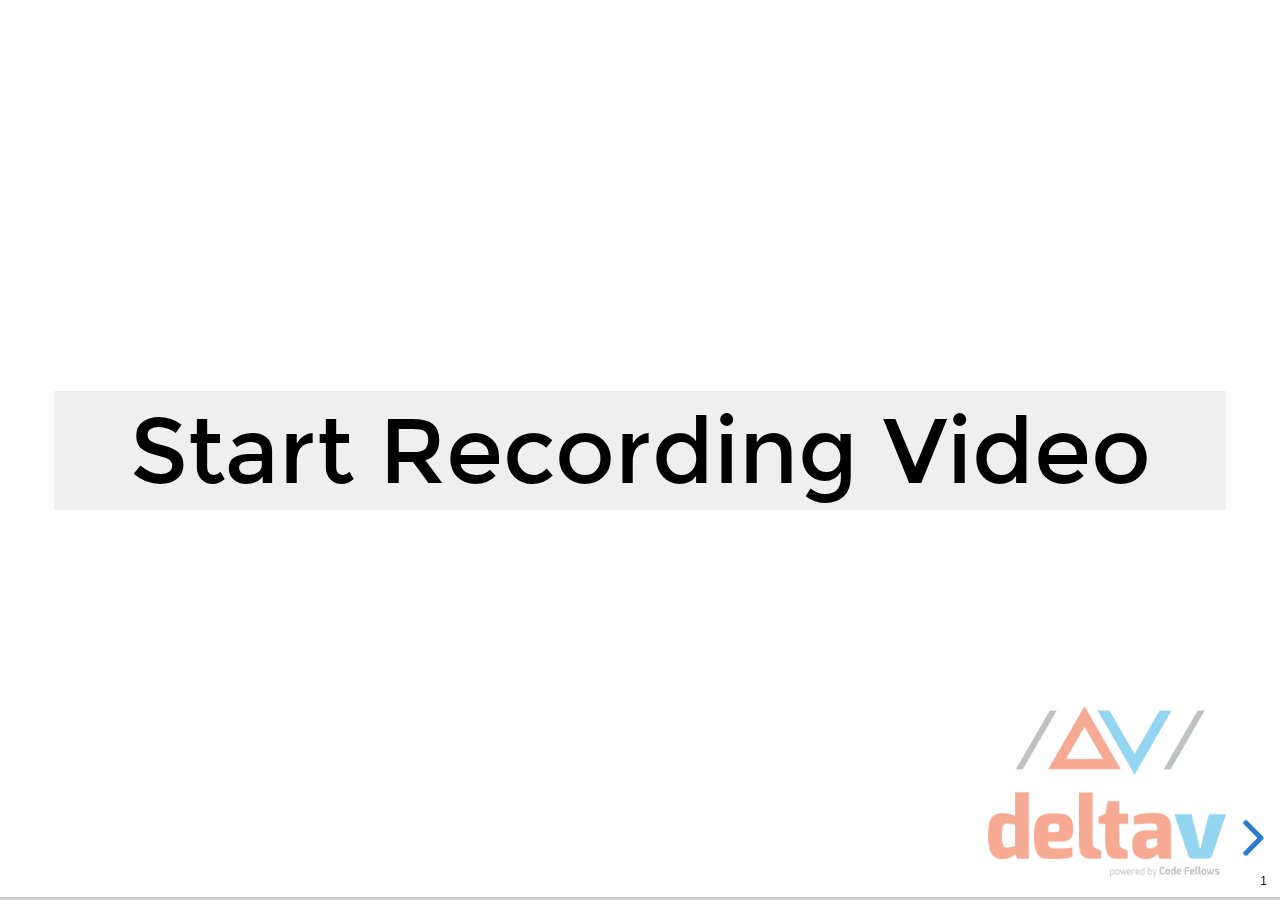
<file: Slides App/deltav-code-301-class-04-0fa2e0.html>
<!DOCTYPE html>
	<html class="sl-root decks export offline loaded">
	<head>
		<meta name="viewport" content="width=device-width, initial-scale=1.0, maximum-scale=1.0, user-scalable=no, minimal-ui">
		<meta charset="utf-8">
		<meta http-equiv="X-UA-Compatible" content="IE=edge,chrome=1">
		<title>Copy of DeltaV Code 301 Class 05</title>


		<link rel="stylesheet" type="text/css" href="lib/offline-v2.css">



	</head>
	<body class="reveal-viewport theme-font-montserrat theme-color-white-blue">
		<div class="reveal">
			<div class="slides">
				<section data-id="1b6a5f2fb10a0a7d8d66d7615a1fb504">


<div class="sl-block" data-block-type="text" style="width: 960px; left: 0px; top: 301.5px; height: auto;" data-name="text-d24b68" data-block-id="71931e64ad90f9a75ab149e5cb3c1100"><div class="sl-block-content" data-placeholder-tag="h2" data-placeholder-text="Title Text" style="z-index: 10; background-color: rgb(239, 239, 239);">
<h1>Start Recording Video</h1>
</div></div>
<div class="sl-block" data-locked="true" data-block-type="image" style="width: 195.417px; height: 140px; left: 764.583px; top: 560px; min-width: 1px; min-height: 1px;" data-name="image-aefa30" data-block-id="79f81e2cc07f855394ace3fb8121e211">
    <div class="sl-block-style" style="z-index: 11; opacity: 0.5;">
        <div class="sl-block-content" style="z-index: 11;"><img data-natural-width="335" data-natural-height="240" style="" alt="DeltaV Code School Logo" data-lazy-loaded="" data-src="deltav-code-301-class-04-0fa2e0/a10efe08034660419462382108bd974e.jpg"></div>
    </div>
</div></section><section data-id="f4b80ec56654b7a4b7e974227ed9df12"><div class="sl-block" data-block-type="image" style="width: 335px; height: 240px; left: 312.5px; top: 70px; min-width: 1px; min-height: 1px;" data-name="image-aefa30" data-block-id="69fc4be19813906f1af0170c967b5863">
    <div class="sl-block-content" style="z-index: 10;"><img data-natural-width="335" data-natural-height="240" style="" alt="DeltaV Code School Logo" data-lazy-loaded="" data-src="deltav-code-301-class-04-0fa2e0/a10efe08034660419462382108bd974e.jpg"></div>
</div>
<div class="sl-block" data-block-type="text" data-name="text-46e6a5" data-block-id="0de817db8512d34a75c940e9269f7901" style="height: auto; width: 480px; left: 240px; top: 482px;">
    <div class="sl-block-content" data-placeholder-tag="p" data-placeholder-text="Text" style="z-index: 11;">
        <p>Class 05</p>
    </div>
</div>
<div class="sl-block" data-block-type="text" style="width: 960px; left: 0px; top: 350px; height: auto;" data-name="text-d24b68" data-block-id="c26f2d92c671db030f69a24d5c9bfad3">
    <div class="sl-block-content" data-placeholder-tag="h2" data-placeholder-text="Title Text" style="z-index: 12; background-color: rgb(239, 239, 239);">
        <h1>DeltaV Code 301</h1>
    </div>
</div>
<div class="sl-block" data-locked="true" data-block-type="image" style="width: 195.417px; height: 140px; left: 764.583px; top: 560px; min-width: 1px; min-height: 1px;" data-block-id="2a8e432dc21a34fd5a74e510bd66df17" data-name="image-994250">
    <div class="sl-block-style" style="z-index: 13; opacity: 0.5;">
        <div class="sl-block-content" style="z-index: 13;"><img data-natural-width="335" data-natural-height="240" style="" alt="DeltaV Code School Logo" data-lazy-loaded="" data-src="deltav-code-301-class-04-0fa2e0/a10efe08034660419462382108bd974e.jpg"></div>
    </div>
</div></section><section data-id="f15c3f52338b0b80124f86a952d6f92d"><div class="sl-block" data-block-type="text" style="width: 960px; left: 0px; top: 0px; height: auto;" data-name="text-d24b68" data-block-id="41bdd12792625df7e03fba5dcc942423">
    <div class="sl-block-content" data-placeholder-tag="h2" data-placeholder-text="Title Text" style="z-index: 11; background-color: rgb(239, 239, 239);">
        <h2>Due Before Class 05 Lecture</h2>
    </div>
</div>


<div class="sl-block" data-locked="true" data-block-type="image" style="width: 195.417px; height: 140px; left: 764.583px; top: 560px; min-width: 1px; min-height: 1px;" data-name="image-aefa30" data-block-id="2fbeb91f56cccbf0fe44f70d6ed92cfe">
    <div class="sl-block-style" style="z-index: 10; opacity: 0.5;">
        <div class="sl-block-content" style="z-index: 10;"><img data-natural-width="335" data-natural-height="240" style="" alt="DeltaV Code School Logo" data-lazy-loaded="" data-src="deltav-code-301-class-04-0fa2e0/a10efe08034660419462382108bd974e.jpg"></div>
    </div>
</div>




<div class="sl-block" data-block-type="text" style="width: 960px; left: 0px; top: 476px; height: auto;" data-block-id="311d2a069d3d77aeedb668fb700729e9" data-name="text-07b10b">
    <div class="sl-block-content" data-placeholder-tag="h2" data-placeholder-text="Title Text" style="z-index: 12; background-color: rgb(239, 239, 239);" dir="ui">
        <h2>Questions Before Continuing?</h2>
    </div>
</div>
<div class="sl-block" data-block-type="text" style="width: 960px; left: 0px; top: 74px; height: auto;" data-name="text-d9f2b6" data-block-id="639a5f0297b82e648c2a5b915acfc5a8">
    <div class="sl-block-content" data-placeholder-tag="p" data-placeholder-text="Text" style="z-index: 13; line-height: 0.975;" dir="ui" data-has-line-height="">
        <ul>
            <li>
                <p><span style="font-size:0.7em">Module 1: The Front End</span></p>

                <ul>
                    <li>
                        <p><span style="font-size:0.7em">Career: Networking Opportunities (Start now, due Sunday)</span></p>
                    </li>
                    <li>
                        <p><span style="font-size:0.7em">Career: Accountability Partners <span style="color:rgb(0, 0, 0); text-align:left">(Start now, due Sunday)</span></span></p>
                    </li>
                    <li>
                        <p><span style="font-size:0.7em">Career: Coffee Meeting (Start now, due in 3.5 weeks)</span></p>
                    </li>
                </ul>
            </li>
            <li>
                <p><span style="font-size:0.9em"><span style="color:rgb(0, 0, 0); text-align:left">Class 4 - Responsive Web Design and Regular Expressions</span></span></p>

                <ul>
                    <li>
                        <p><span style="font-size:0.9em">Lab: 04a - RWD Practice </span></p>
                    </li>
                    <li>
                        <p><span style="font-size:0.9em">Lab: 04b - Responsive Portfolio</span></p>
                    </li>
                    <li>
                        <p><span style="font-size:0.9em">Code Challenge: 04 - Regular Expressions, part 1</span></p>
                    </li>
                    <li>
                        <p><span style="font-size:0.9em">Retro: 04 - Responsive Web Design and Regular Expressions</span></p>
                    </li>
                </ul>
            </li>
            <li>
                <p><span style="font-size:0.9em">Class 5 - Heroku Deployment</span></p>

                <ul>
                    <li>
                        <p><span style="font-size:0.9em">Read: 05 Heroku Deployment</span></p>
                    </li>
                </ul>
            </li>
        </ul>
    </div>
</div></section><section class="stack" data-id="d980fccb3691186d423fe5ce8c262955"><section data-id="56f89f6e8c364819199f2b8393c1f3b8"><div class="sl-block" data-block-type="text" style="width: 960px; left: 0px; top: 0px; height: auto;" data-name="text-d24b68" data-block-id="f1b62fd739d16b04b0e5056f329dd407">
    <div class="sl-block-content" data-placeholder-tag="h2" data-placeholder-text="Title Text" style="z-index: 11; background-color: rgb(239, 239, 239);">
        <h2>Warmup - Output in C#</h2>
    </div>
</div>


<div class="sl-block" data-locked="true" data-block-type="image" style="width: 195.417px; height: 140px; left: 764.583px; top: 560px; min-width: 1px; min-height: 1px;" data-name="image-aefa30" data-block-id="8c3196a20bcaafed2a2ee35f986b4d60">
    <div class="sl-block-style" style="z-index: 10; opacity: 0.5;">
        <div class="sl-block-content" style="z-index: 10;"><img data-natural-width="335" data-natural-height="240" style="" alt="DeltaV Code School Logo" data-lazy-loaded="" data-src="deltav-code-301-class-04-0fa2e0/a10efe08034660419462382108bd974e.jpg"></div>
    </div>
</div>




<div class="sl-block" data-block-type="iframe" data-name="iframe-76ace3" data-block-id="fe1da76919f338fce30ad907a61488c8" style="width: 960px; height: 587px; left: 0px; top: 113px;">
    <div class="sl-block-content" style="z-index: 12;"><iframe webkitallowfullscreen="" mozallowfullscreen="" allowfullscreen="" sandbox="allow-forms allow-scripts allow-popups allow-same-origin allow-pointer-lock allow-presentation" data-src="https://codefellows.github.io/code-301-guide/curriculum/class-05/warm-up/warm-up"></iframe></div>
</div>
<div class="sl-block" data-block-type="text" data-name="text-0cc62e" data-block-id="aee4304ab7d5885d32fb2226ca50fdbc" style="height: auto; width: 960px; left: 0px; top: 74px;">
    <div class="sl-block-content" data-placeholder-tag="p" data-placeholder-text="Text" style="z-index: 13;">
<ul>
	<li>
<a href="https://youtu.be/ENAaZOnD2wA?t=54" target="_blank">Video lecture</a> - March 2020</li>
</ul>
</div>
</div>
<div class="sl-block" data-block-type="iframe" data-name="iframe-758c26" data-block-id="e8ffdcde1b587ee91bfa8ee4cf9517c8" style="width: 195.417px; height: 115px; left: 764.583px; top: 585px;">
    <div class="sl-block-content" style="z-index: 14;"><iframe webkitallowfullscreen="" mozallowfullscreen="" allowfullscreen="" sandbox="allow-forms allow-scripts allow-popups allow-same-origin allow-pointer-lock allow-presentation" data-src="https://www.youtube.com/embed/OUQXwVIQw54?enablejsapi=1"></iframe></div>
</div></section><section data-id="f2e356a58180ad9dd84162764825dc97"><div class="sl-block" data-block-type="text" style="width: 960px; left: 0px; top: 0px; height: auto;" data-name="text-d24b68" data-block-id="e50bf1ba7d7060b75a2d09f164ebae3c">
    <div class="sl-block-content" data-placeholder-tag="h2" data-placeholder-text="Title Text" style="z-index: 11; background-color: rgb(239, 239, 239);">
        <h2>Day 2 Warmup - Fix the Float</h2>
    </div>
</div>


<div class="sl-block" data-block-type="image" style="width: 195.417px; height: 140px; left: 764.583px; top: 560px; min-width: 1px; min-height: 1px;" data-name="image-aefa30" data-block-id="2d4c45e17741d5196bd9a4c8e88118e4" data-locked="true">
    <div class="sl-block-style" style="z-index: 10; opacity: 0.5;">
        <div class="sl-block-content" style="z-index: 10;"><img data-natural-width="335" data-natural-height="240" style="" alt="DeltaV Code School Logo" data-lazy-loaded="" data-src="deltav-code-301-class-04-0fa2e0/a10efe08034660419462382108bd974e.jpg"></div>
    </div>
</div>




<div class="sl-block" data-block-type="iframe" data-name="iframe-76ace3" style="width: 960px; height: 541px; left: 0px; top: 159px;" data-block-id="4abe3c253f8164008360e796c962abd2">
    <div class="sl-block-content" style="z-index: 12;"><iframe webkitallowfullscreen="" mozallowfullscreen="" allowfullscreen="" sandbox="allow-forms allow-scripts allow-popups allow-same-origin allow-pointer-lock allow-presentation" data-src="https://codefellows.github.io/code-301-guide/curriculum/class-05/warm-up/NOTES.html"></iframe></div>
</div>
<div class="sl-block" data-block-type="text" data-name="text-0cc62e" style="height: auto; width: 960px; left: 0px; top: 74px;" data-block-id="a2a73d8f94efe1a4c3542213ed08d211">
    <div class="sl-block-content" data-placeholder-tag="p" data-placeholder-text="Text" style="z-index: 13;">
        <ul>
            <li>
                <a href="https://youtu.be/p0aJjx0l0xc?t=559" target="_blank">Video lecture</a> - March 2020</li>
            <li>There are at least 11 things we can change</li>
        </ul>
    </div>
</div></section></section><section data-id="318213f01b85a804b17c8c8a084e924f"><div class="sl-block" data-block-type="text" style="width: 960px; left: 0px; top: 0px; height: auto;" data-name="text-d24b68" data-block-id="5bb16c5f69984a46845f06c07d7e4165">
    <div class="sl-block-content" data-placeholder-tag="h2" data-placeholder-text="Title Text" style="z-index: 11; background-color: rgb(239, 239, 239);">
        <h2>Code Challenge Review</h2>
    </div>
</div>


<div class="sl-block" data-locked="true" data-block-type="image" style="width: 195.417px; height: 140px; left: 764.583px; top: 560px; min-width: 1px; min-height: 1px;" data-name="image-aefa30" data-block-id="d579b91b675edc9f4672e443dc98c7ef">
    <div class="sl-block-style" style="z-index: 10; opacity: 0.5;">
        <div class="sl-block-content" style="z-index: 10;"><img data-natural-width="335" data-natural-height="240" style="" alt="DeltaV Code School Logo" data-lazy-loaded="" data-src="deltav-code-301-class-04-0fa2e0/a10efe08034660419462382108bd974e.jpg"></div>
    </div>
</div>




<div class="sl-block" data-block-type="text" style="width: 960px; left: 0px; top: 74px; height: auto;" data-name="text-d9f2b6" data-block-id="8e5a7d3a757d58b29007a5f8e2f6dcac">
    <div class="sl-block-content" data-placeholder-tag="p" data-placeholder-text="Text" style="z-index: 12;" dir="ui">
<ul>
	<li>
	<p><a href="https://youtu.be/ENAaZOnD2wA?t=3448" target="_blank">Video lecture</a><span style="color:rgb(0, 0, 0)"> - March 2020</span></p>
	</li>
	<li>
	<p>Volunteers to share code?</p>
	</li>
</ul>
</div>
</div>
<div class="sl-block" data-block-type="text" style="width: 960px; left: 0px; top: 218px; height: auto;" data-block-id="138bc45248160fb6f92fc2d33f98c8ff" data-name="text-5da263">
    <div class="sl-block-content" data-placeholder-tag="h2" data-placeholder-text="Title Text" style="z-index: 13; background-color: rgb(239, 239, 239);" dir="ui">
        <h2>Lab 4a Review</h2>
    </div>
</div>
<div class="sl-block" data-block-type="text" style="width: 960px; left: 0px; top: 292px; height: auto;" data-block-id="9bf97df8b674494fa87206e6819c8a7f" data-name="text-fb4ab1">
    <div class="sl-block-content" data-placeholder-tag="p" data-placeholder-text="Text" style="z-index: 14;" dir="ui">
<ul>
	<li>
	<p><a href="https://youtu.be/ENAaZOnD2wA?t=3772" target="_blank">Video lecture</a><span style="color:rgb(0, 0, 0)"> - March 2020</span></p>
	</li>
	<li>
	<p>Volunteers to share code?</p>
	</li>
</ul>
</div>
</div>
<div class="sl-block" data-block-type="text" style="width: 960px; left: 0px; top: 453px; height: auto;" data-block-id="f37f5a723c71023faeaf8fb347621764" data-name="text-688609">
    <div class="sl-block-content" data-placeholder-tag="h2" data-placeholder-text="Title Text" style="z-index: 15; background-color: rgb(239, 239, 239);" dir="ui">
        <h2>Lab 4b Review</h2>
    </div>
</div>
<div class="sl-block" data-block-type="text" style="width: 960px; left: 0px; top: 527px; height: auto;" data-block-id="b91a1504472c1fa289c73672f2f2a58d" data-name="text-34f967">
    <div class="sl-block-content" data-placeholder-tag="p" data-placeholder-text="Text" style="z-index: 16;" dir="ui">
<ul>
	<li>
	<p><a href="https://youtu.be/ENAaZOnD2wA?t=4466" target="_blank">Video lecture</a><span style="color:rgb(0, 0, 0)"> - March 2020</span></p>
	</li>
	<li>
	<p>Volunteers to share code?</p>
	</li>
	<li>
	<p>Progress on portfolios?</p>
	</li>
</ul>
</div>
</div></section><section data-id="8c5cf00dcaed3d30a8c480b63e61fb21"><div class="sl-block" data-block-type="text" style="width: 960px; left: 0px; top: 0px; height: auto;" data-name="text-d24b68" data-block-id="277311c74dbacaaae88a22a7f99395a3">
    <div class="sl-block-content" data-placeholder-tag="h2" data-placeholder-text="Title Text" style="z-index: 11; background-color: rgb(239, 239, 239);" dir="ui">
<h2>City Explorer Demo</h2>
</div>
</div>


<div class="sl-block" data-locked="true" data-block-type="image" style="width: 195.417px; height: 140px; left: 764.583px; top: 560px; min-width: 1px; min-height: 1px;" data-name="image-aefa30" data-block-id="c7eeb80b91af3c624a63507ff51cc450">
    <div class="sl-block-style" style="z-index: 10; opacity: 0.5;">
        <div class="sl-block-content" style="z-index: 10;"><img data-natural-width="335" data-natural-height="240" style="" alt="DeltaV Code School Logo" data-lazy-loaded="" data-src="deltav-code-301-class-04-0fa2e0/a10efe08034660419462382108bd974e.jpg"></div>
    </div>
</div>







<div class="sl-block" data-block-type="text" style="width: 960px; left: 0px; top: 74px; height: auto;" data-name="text-d9f2b6" data-block-id="65f48351f83d8958572284bf903e4a68">
    <div class="sl-block-content" data-placeholder-tag="p" data-placeholder-text="Text" style="z-index: 13;" dir="ui">
<ul>
	<li>
	<p><span style="font-size:1.0em"><a href="https://youtu.be/ENAaZOnD2wA?t=5026" target="_blank">Video lecture</a> - March 2020</span></p>
	</li>
	<li>
	<p><span style="font-size:1.0em">Starting next week we will be creating a back-end server separate from our front-end code</span></p>

	<ul>
		<li>
		<p><span style="font-size:1.0em">Example <a href="https://codefellows.github.io/code-301-guide/curriculum/city-explorer-app/front-end/" target="_blank">City Explorer Front End</a></span></p>
		</li>
		<li>
		<p><span style="font-size:1.0em">Example <a href="https://city-explorer-backend.herokuapp.com/" target="_blank">City Explorer Back End</a></span></p>
		</li>
	</ul>
	</li>
	<li>
	<p style="color:rgb(0, 0, 0); text-align:left"><span style="font-size:1.0em">Open the 'city-explorer-lite' demo in VS Code by t​yping this command from the class repo</span></p>

	<ul>
		<li>
		<pre><span style="font-size:1.0em">​code class-05/demo/city-explorer-lite</span></pre>
		</li>
	</ul>
	</li>
	<li><span style="font-size:1.0em">​I need you to teach me how to add restaurant data to the web page.</span></li>
</ul>
</div>
</div></section><section class="stack" data-id="a8849db259f0d316131f97e5193cc67b"><section data-id="124017f957666762a5bf23e69e7126af"><div class="sl-block" data-block-type="text" style="width: 960px; left: 0px; top: 0px; height: auto;" data-name="text-d24b68" data-block-id="e981431ec3191376c569049ab1467166">
    <div class="sl-block-content" data-placeholder-tag="h2" data-placeholder-text="Title Text" style="z-index: 11; background-color: rgb(239, 239, 239);" dir="ui">
<h2>Deployment Demo</h2>
</div>
</div>


<div class="sl-block" data-locked="true" data-block-type="image" style="width: 195.417px; height: 140px; left: 764.583px; top: 560px; min-width: 1px; min-height: 1px;" data-name="image-aefa30" data-block-id="9dfb98d550477613b266847c34b6f952">
    <div class="sl-block-style" style="z-index: 10; opacity: 0.5;">
        <div class="sl-block-content" style="z-index: 10;"><img data-natural-width="335" data-natural-height="240" style="" alt="DeltaV Code School Logo" data-lazy-loaded="" data-src="deltav-code-301-class-04-0fa2e0/a10efe08034660419462382108bd974e.jpg"></div>
    </div>
</div>







<div class="sl-block" data-block-type="text" style="width: 960px; left: 0px; top: 73px; height: auto;" data-name="text-d9f2b6" data-block-id="e32821e249ee881783b1df7105b7bbad">
    <div class="sl-block-content" data-placeholder-tag="p" data-placeholder-text="Text" style="z-index: 12; line-height: 1.17;" dir="ui" data-has-line-height="">
<ul>
	<li>
	<p><a href="https://youtu.be/ENAaZOnD2wA?t=7591" target="_blank">Video lecture</a> - March 2020</p>
	</li>
	<li>
	<p>GitHub Pages is useful to deploy front-end only apps that use client-side JavaScript, HTML, and CSS. </p>
	</li>
	<li>
	<p>Deploying full-stack apps require more advanced services</p>

	<ul>
		<li>
		<p>Amazon AWS</p>
		</li>
		<li>
		<p><span style="color:rgb(0, 0, 0); text-align:left">Microsoft </span>Azure</p>
		</li>
		<li>
		<p>Google Cloud</p>
		</li>
		<li>
		<p>Heroku (Salesforce) - A free account will work well for our City Explorer project. Paid services are expensive.</p>
		</li>
	</ul>
	</li>
	<li>
	<p>These services allow us to write code (Node.js, C#, Python, Java, etc.) to control the server</p>
	</li>
	<li>
	<p style="color:rgb(0, 0, 0); text-align:left"><span style="font-size:0.9em">Open the 'deployment' demo in VS Code by t​yping these commands from the class repo</span></p>

	<ul>
		<li>
		<pre><span style="font-size:0.9em">​cd class-05/demo/deployment</span></pre>
		</li>
		<li>
		<pre><span style="font-size:0.9em">code .</span></pre>
		</li>
	</ul>
	</li>
</ul>
</div>
</div></section><section data-id="1c026037d21781d3dc2b0b918682643a"><div class="sl-block" data-block-type="text" style="width: 960px; left: 0px; top: 0px; height: auto;" data-name="text-d24b68" data-block-id="036849e7f670b39e264c77b012d445f8">
    <div class="sl-block-content" data-placeholder-tag="h2" data-placeholder-text="Title Text" style="z-index: 11; background-color: rgb(239, 239, 239);" dir="ui">
<h2>Web Request Response Cycle</h2>
</div>
</div>


<div class="sl-block" data-block-type="image" style="width: 195.417px; height: 140px; left: 764.583px; top: 559px; min-width: 1px; min-height: 1px;" data-name="image-aefa30" data-block-id="92336dfe88b0a6ded4a5216290c0d369" data-locked="true">
    <div class="sl-block-style" style="z-index: 10; opacity: 0.5;">
        <div class="sl-block-content" style="z-index: 10;"><img data-natural-width="335" data-natural-height="240" style="" alt="DeltaV Code School Logo" data-lazy-loaded="" data-src="deltav-code-301-class-04-0fa2e0/a10efe08034660419462382108bd974e.jpg"></div>
    </div>
</div>







<div class="sl-block" data-block-type="shape" data-name="shape-76099e" data-block-id="ac9f9cce46f659ee51d9a298aa8b6551" style="width: 65px; height: 82px; left: 26.5px; top: 320px;"><div class="sl-block-style" style="z-index: 12; transform: rotate(0deg);"><div class="sl-block-content fragment" data-shape-type="symbol-user" data-shape-fill-color="#000000" data-shape-stretch="true" style="z-index: 12;" data-fragment-index="0"><svg xmlns="http://www.w3.org/2000/svg" version="1.1" width="100%" height="100%" preserveaspectratio="none" viewbox="0 0 24 32"><g class="shape-element" fill="#000000" data-viewbox="0 0 24 32"><path d="M12 16c-6.625 0-12 5.375-12 12 0 2.211 1.789 4 4 4h16c2.211 0 4-1.789 4-4 0-6.625-5.375-12-12-12zM6 6c0-3.314 2.686-6 6-6s6 2.686 6 6c0 3.314-2.686 6-6 6-3.314 0-6-2.686-6-6z"></path></g></svg></div></div></div>
<div class="sl-block" data-block-type="line" data-name="line-835c5c" data-block-id="e4cdbea7dd2a926d4372047a3b79e69e" style="width: auto; height: auto; min-width: 0px; min-height: 0px; left: 118px; top: 74px;"><div class="sl-block-content" data-line-x1="0" data-line-y1="626" data-line-x2="0" data-line-y2="0" data-line-color="#000000" data-line-start-type="none" data-line-end-type="none" style="z-index: 13;" data-line-style="dashed"><svg xmlns="http://www.w3.org/2000/svg" version="1.1" preserveaspectratio="xMidYMid" width="1" height="626" viewbox="0 0 1 626"><line stroke="rgba(0,0,0,0)" stroke-width="15" x1="0" y1="626" x2="0" y2="0"></line><line class="line-element" stroke="#000000" stroke-width="2" stroke-dasharray="5.961538461538461 5.961538461538461" x1="0" y1="626" x2="0" y2="0"></line></svg></div></div>
<div class="sl-block" data-block-type="text" data-name="text-003fb5" data-block-id="9b3647e808a6041713384d48355786ba" style="height: auto; width: 118px; left: 0px; top: 74px;"><div class="sl-block-content fragment" data-placeholder-tag="p" data-placeholder-text="Text" style="z-index: 14;" data-fragment-index="0">
<p>User</p>
</div></div>
<div class="sl-block" data-block-type="text" style="height: auto; width: 282px; left: 118px; top: 74px;" data-block-id="defb7a625b2191cb96a7f99d59a72fb5" data-name="text-8edb9e"><div class="sl-block-content fragment" data-placeholder-tag="p" data-placeholder-text="Text" style="z-index: 15;" data-fragment-index="0">
<p>Client (Browser)</p>
</div></div>
<div class="sl-block" data-block-type="line" style="width: auto; height: auto; min-width: 0px; min-height: 0px; left: 400px; top: 74px;" data-block-id="c50128b38238d0d88446259d9c83e9f9" data-name="line-b55b77"><div class="sl-block-content" data-line-x1="0" data-line-y1="626" data-line-x2="0" data-line-y2="0" data-line-color="#000000" data-line-start-type="none" data-line-end-type="none" style="z-index: 16;" data-line-style="dashed"><svg xmlns="http://www.w3.org/2000/svg" version="1.1" preserveaspectratio="xMidYMid" width="1" height="626" viewbox="0 0 1 626"><line stroke="rgba(0,0,0,0)" stroke-width="15" x1="0" y1="626" x2="0" y2="0"></line><line class="line-element" stroke="#000000" stroke-width="2" stroke-dasharray="5.961538461538461 5.961538461538461" x1="0" y1="626" x2="0" y2="0"></line></svg></div></div>
<div class="sl-block" data-block-type="text" style="height: auto; width: 320px; left: 400px; top: 74px;" data-block-id="25c77fdc149283dbd7337fd6b9ff1ee7" data-name="text-f0167e"><div class="sl-block-content fragment" data-placeholder-tag="p" data-placeholder-text="Text" style="z-index: 17;" data-fragment-index="2">
<p>DNS Server 1</p>
</div></div>
<div class="sl-block" data-block-type="shape" data-name="shape-4a04bc" data-block-id="c0f1b96975a7faa370f95e2e2429e1f7" style="width: 49.5px; height: 82px; left: 240px; top: 320px;"><div class="sl-block-content fragment" data-shape-type="symbol-iphone" data-shape-fill-color="#000000" data-shape-stretch="true" style="z-index: 18;" data-fragment-index="0"><svg xmlns="http://www.w3.org/2000/svg" version="1.1" width="100%" height="100%" preserveaspectratio="none" viewbox="0 0 24 32"><g class="shape-element" fill="#000000" data-viewbox="0 0 24 32"><path d="M16 0h-8c-4.418 0-8 3.582-8 8v16c0 4.418 3.582 8 8 8h8c4.418 0 8-3.582 8-8v-16c0-4.418-3.582-8-8-8zM12 30.062c-1.139 0-2.062-0.922-2.062-2.062s0.924-2.062 2.062-2.062 2.062 0.922 2.062 2.062-0.923 2.062-2.062 2.062zM20 24h-16v-16c0-2.203 1.795-4 4-4h8c2.203 0 4 1.797 4 4v16z"></path></g></svg></div></div>
<div class="sl-block" data-block-type="text" data-name="text-77fafa" data-block-id="79cd5f157f436c6c4005d3115f47e97d" style="height: auto; width: 282px; left: 118px; top: 138.5px;"><div class="sl-block-content fragment" data-placeholder-tag="p" data-placeholder-text="Text" style="z-index: 19; line-height: 0.78;" data-has-line-height="" data-fragment-index="1">
<p><span style="font-size:0.7em">"You requested cityexplorer.com. I don't know where to find that."</span></p>
</div></div>
<div class="sl-block" data-block-type="shape" data-name="shape-d743fe" data-block-id="f72beda4477ddae36d716999b45b8d6d" style="width: 48px; height: 48px; left: 382px; top: 125px;"><div class="sl-block-content fragment" data-shape-type="symbol-thin-arrow-up-right" data-shape-fill-color="#000000" data-shape-stretch="true" style="z-index: 20;" data-fragment-index="1"><svg xmlns="http://www.w3.org/2000/svg" version="1.1" width="100%" height="100%" preserveaspectratio="none" viewbox="4.00124979019165 4 23.9997501373291 24.000001907348633"><g class="shape-element" fill="#000000" data-viewbox="4.00124979019165 4 23.9997501373291 24.000001907348633"><path d="M26.001 4c-0 0-0.001 0-0.001 0h-11.999c-1.105 0-2 0.895-2 2s0.895 2 2 2h7.172l-16.586 16.586c-0.781 0.781-0.781 2.047 0 2.828 0.391 0.391 0.902 0.586 1.414 0.586s1.024-0.195 1.414-0.586l16.586-16.586v7.172c0 1.105 0.895 2 2 2s2-0.895 2-2v-14h-1.999z"></path></g></svg></div></div>
<div class="sl-block" data-block-type="text" style="height: auto; width: 188px; left: 746px; top: 107.5px;" data-block-id="2df9ca1af444099dea4dba9fa3e17243" data-name="text-b8faf3"><div class="sl-block-content fragment" data-placeholder-tag="p" data-placeholder-text="Text" style="z-index: 21; line-height: 0.78;" data-has-line-height="" data-fragment-index="3">
<p><span style="font-size:0.7em">"I know that URL! </span></p>

<p><span style="font-size:0.7em">The IP Address of cityexplorer.com is 255.255.255.255."</span></p>
</div></div>
<div class="sl-block" data-block-type="text" style="height: auto; width: 248.5px; left: 127.5px; top: 246px;" data-block-id="afc45cb0f508e335199aba04f4b72c91" data-name="text-52be1a"><div class="sl-block-content fragment" data-placeholder-tag="p" data-placeholder-text="Text" style="z-index: 22; line-height: 0.78;" data-has-line-height="" data-fragment-index="5">
<p><span style="font-size:0.7em">"I will now make an<br>
HTTP request to cityexplorer.com/"</span></p>
</div></div>
<div class="sl-block" data-block-type="text" style="height: auto; width: 320px; left: 400px; top: 281px;" data-block-id="e66818037fb5a1d3b8b208c7a802de94" data-name="text-c4da77"><div class="sl-block-content fragment" data-placeholder-tag="p" data-placeholder-text="Text" style="z-index: 23;" data-fragment-index="6">
<p>City Explorer's Server</p>
</div></div>
<div class="sl-block" data-block-type="shape" style="width: 48px; height: 48px; left: 376px; top: 320px;" data-block-id="4266c441553eb5050111c303d9e5a489" data-name="shape-87d083"><div class="sl-block-content fragment" data-shape-type="symbol-thin-arrow-right" data-shape-fill-color="#000000" data-shape-stretch="true" style="z-index: 24;" data-fragment-index="5"><svg xmlns="http://www.w3.org/2000/svg" version="1.1" width="100%" height="100%" preserveaspectratio="none" viewbox="1.9999980926513672 4.00024938583374 27.999752044677734 23.999500274658203"><g class="shape-element" fill="#000000" data-viewbox="1.9999980926513672 4.00024938583374 27.999752044677734 23.999500274658203"><path d="M19.414 27.414l10-10c0.781-0.781 0.781-2.047 0-2.828l-10-10c-0.781-0.781-2.047-0.781-2.828 0s-0.781 2.047 0 2.828l6.586 6.586h-19.172c-1.105 0-2 0.895-2 2s0.895 2 2 2h19.172l-6.586 6.586c-0.39 0.39-0.586 0.902-0.586 1.414s0.195 1.024 0.586 1.414c0.781 0.781 2.047 0.781 2.828 0z"></path></g></svg></div></div>
<div class="sl-block" data-block-type="shape" style="width: 48px; height: 48px; left: 127.5px; top: 337px;" data-block-id="d4d406c48a65bd5ddb9ae126babd40b6" data-name="shape-47560e"><div class="sl-block-content fragment" data-shape-type="symbol-thin-arrow-right" data-shape-fill-color="#000000" data-shape-stretch="true" style="z-index: 25;" data-fragment-index="0"><svg xmlns="http://www.w3.org/2000/svg" version="1.1" width="100%" height="100%" preserveaspectratio="none" viewbox="1.9999980926513672 4.00024938583374 27.999752044677734 23.999500274658203"><g class="shape-element" fill="#000000" data-viewbox="1.9999980926513672 4.00024938583374 27.999752044677734 23.999500274658203"><path d="M19.414 27.414l10-10c0.781-0.781 0.781-2.047 0-2.828l-10-10c-0.781-0.781-2.047-0.781-2.828 0s-0.781 2.047 0 2.828l6.586 6.586h-19.172c-1.105 0-2 0.895-2 2s0.895 2 2 2h19.172l-6.586 6.586c-0.39 0.39-0.586 0.902-0.586 1.414s0.195 1.024 0.586 1.414c0.781 0.781 2.047 0.781 2.828 0z"></path></g></svg></div></div>
<div class="sl-block" data-block-type="text" style="height: auto; width: 240px; left: 720px; top: 75px;" data-block-id="6d52c8222a4e2e96eb850e1ac1ae6d1f" data-name="text-0e168a"><div class="sl-block-content fragment" data-placeholder-tag="p" data-placeholder-text="Text" style="z-index: 26;" data-fragment-index="3">
<p>DNS Server 2</p>
</div></div>
<div class="sl-block" data-block-type="text" style="height: auto; width: 201px; left: 459.5px; top: 113px;" data-block-id="9126ab776505c033afc0489cf106711a" data-name="text-b48658"><div class="sl-block-content fragment" data-placeholder-tag="p" data-placeholder-text="Text" style="z-index: 27; line-height: 0.78;" data-has-line-height="" data-fragment-index="2">
<p><span style="font-size:0.7em">"I've never heard of cityexplorer.com. Help!"</span></p>
</div></div>
<div class="sl-block" data-block-type="shape" style="width: 48px; height: 48px; left: 695px; top: 114.5px;" data-block-id="5003c86d1ddddf750cbb1d89e3731083" data-name="shape-3e7153"><div class="sl-block-content fragment" data-shape-type="symbol-thin-arrow-right" data-shape-fill-color="#000000" data-shape-stretch="true" style="z-index: 28;" data-fragment-index="2"><svg xmlns="http://www.w3.org/2000/svg" version="1.1" width="100%" height="100%" preserveaspectratio="none" viewbox="1.9999980926513672 4.00024938583374 27.999752044677734 23.999500274658203"><g class="shape-element" fill="#000000" data-viewbox="1.9999980926513672 4.00024938583374 27.999752044677734 23.999500274658203"><path d="M19.414 27.414l10-10c0.781-0.781 0.781-2.047 0-2.828l-10-10c-0.781-0.781-2.047-0.781-2.828 0s-0.781 2.047 0 2.828l6.586 6.586h-19.172c-1.105 0-2 0.895-2 2s0.895 2 2 2h19.172l-6.586 6.586c-0.39 0.39-0.586 0.902-0.586 1.414s0.195 1.024 0.586 1.414c0.781 0.781 2.047 0.781 2.828 0z"></path></g></svg></div></div>
<div class="sl-block" data-block-type="shape" style="width: 48px; height: 48px; left: 695px; top: 183.5px;" data-block-id="1f862dc3eab6077cf582604315d13eac" data-name="shape-fa287a"><div class="sl-block-style" style="z-index: 29; transform: rotate(180deg);"><div class="sl-block-content fragment" data-shape-type="symbol-thin-arrow-up-right" data-shape-fill-color="#000000" data-shape-stretch="true" style="z-index: 29;" data-fragment-index="3"><svg xmlns="http://www.w3.org/2000/svg" version="1.1" width="100%" height="100%" preserveaspectratio="none" viewbox="4.00124979019165 4 23.9997501373291 24.000001907348633"><g class="shape-element" fill="#000000" data-viewbox="4.00124979019165 4 23.9997501373291 24.000001907348633"><path d="M26.001 4c-0 0-0.001 0-0.001 0h-11.999c-1.105 0-2 0.895-2 2s0.895 2 2 2h7.172l-16.586 16.586c-0.781 0.781-0.781 2.047 0 2.828 0.391 0.391 0.902 0.586 1.414 0.586s1.024-0.195 1.414-0.586l16.586-16.586v7.172c0 1.105 0.895 2 2 2s2-0.895 2-2v-14h-1.999z"></path></g></svg></div></div></div>
<div class="sl-block" data-block-type="text" style="height: auto; width: 224.5px; left: 447.75px; top: 195.5px;" data-block-id="87e2589bd6b1e7e7096e67d850cfc7de" data-name="text-a7201c"><div class="sl-block-content fragment" data-placeholder-tag="p" data-placeholder-text="Text" style="z-index: 30; line-height: 0.78;" data-has-line-height="" data-fragment-index="4">
<p><span style="font-size:0.7em">"Cool, I'm going to save that in my memory for next time"</span></p>
</div></div>
<div class="sl-block" data-block-type="shape" style="width: 48px; height: 48px; left: 376px; top: 230px;" data-block-id="27f22bdeff9d5b695ffd92c0aa5f72fe" data-name="shape-b7230f"><div class="sl-block-style" style="z-index: 31; transform: rotate(180deg);"><div class="sl-block-content fragment" data-shape-type="symbol-thin-arrow-right" data-shape-fill-color="#000000" data-shape-stretch="true" style="z-index: 31;" data-fragment-index="4"><svg xmlns="http://www.w3.org/2000/svg" version="1.1" width="100%" height="100%" preserveaspectratio="none" viewbox="1.9999980926513672 4.00024938583374 27.999752044677734 23.999500274658203"><g class="shape-element" fill="#000000" data-viewbox="1.9999980926513672 4.00024938583374 27.999752044677734 23.999500274658203"><path d="M19.414 27.414l10-10c0.781-0.781 0.781-2.047 0-2.828l-10-10c-0.781-0.781-2.047-0.781-2.828 0s-0.781 2.047 0 2.828l6.586 6.586h-19.172c-1.105 0-2 0.895-2 2s0.895 2 2 2h19.172l-6.586 6.586c-0.39 0.39-0.586 0.902-0.586 1.414s0.195 1.024 0.586 1.414c0.781 0.781 2.047 0.781 2.828 0z"></path></g></svg></div></div></div>
<div class="sl-block" data-block-type="text" style="height: auto; width: 247.25px; left: 438.875px; top: 320px;" data-block-id="5fc21c183be36249192bbcb2ef3cb4f8" data-name="text-b36528"><div class="sl-block-content fragment" data-placeholder-tag="p" data-placeholder-text="Text" style="z-index: 32; line-height: 0.78;" data-has-line-height="" data-fragment-index="6">
<p><span style="font-size:0.7em">"I found the path you requested. Here are the files (HTML, CSS, JS, Json and images) you need."</span></p>
</div></div>
<div class="sl-block" data-block-type="text" style="height: auto; width: 240px; left: 725.687px; top: 411.5px;" data-block-id="6319d6a61183ed412ab44ff9b093e086" data-name="text-6d1fa8"><div class="sl-block-content fragment" data-placeholder-tag="p" data-placeholder-text="Text" style="z-index: 33; line-height: 0.78;" data-has-line-height="" data-fragment-index="9">
<p><span style="font-size:0.9em">City Explorer's Database</span></p>
</div></div>
<div class="sl-block" data-block-type="line" style="width: auto; height: auto; min-width: 0px; min-height: 0px; left: 719px; top: 73px;" data-block-id="22c9cfd6172b0d14b93b9feeee124678" data-name="line-b30639"><div class="sl-block-content" data-line-x1="0" data-line-y1="626" data-line-x2="0" data-line-y2="0" data-line-color="#000000" data-line-start-type="none" data-line-end-type="none" style="z-index: 34;" data-line-style="dashed"><svg xmlns="http://www.w3.org/2000/svg" version="1.1" preserveaspectratio="xMidYMid" width="1" height="626" viewbox="0 0 1 626"><line stroke="rgba(0,0,0,0)" stroke-width="15" x1="0" y1="626" x2="0" y2="0"></line><line class="line-element" stroke="#000000" stroke-width="2" stroke-dasharray="5.961538461538461 5.961538461538461" x1="0" y1="626" x2="0" y2="0"></line></svg></div></div>
<div class="sl-block" data-block-type="text" style="height: auto; width: 252px; left: 124px; top: 405px;" data-block-id="a8e82c3db687cad921cd35200b8155e8" data-name="text-3bcca8"><div class="sl-block-content fragment" data-placeholder-tag="p" data-placeholder-text="Text" style="z-index: 35; line-height: 0.78;" data-has-line-height="" data-fragment-index="7">
<p><span style="font-size:0.7em">"I will now make an<br>
HTTP request to cityexplorer.com/location?city=Chicago"</span></p>
</div></div>
<div class="sl-block" data-block-type="shape" style="width: 48px; height: 48px; left: 376px; top: 436.5px;" data-block-id="a98bae74a7103995465c1863f112e0e0" data-name="shape-95acd7"><div class="sl-block-content fragment" data-shape-type="symbol-thin-arrow-right" data-shape-fill-color="#000000" data-shape-stretch="true" style="z-index: 36;" data-fragment-index="7"><svg xmlns="http://www.w3.org/2000/svg" version="1.1" width="100%" height="100%" preserveaspectratio="none" viewbox="1.9999980926513672 4.00024938583374 27.999752044677734 23.999500274658203"><g class="shape-element" fill="#000000" data-viewbox="1.9999980926513672 4.00024938583374 27.999752044677734 23.999500274658203"><path d="M19.414 27.414l10-10c0.781-0.781 0.781-2.047 0-2.828l-10-10c-0.781-0.781-2.047-0.781-2.828 0s-0.781 2.047 0 2.828l6.586 6.586h-19.172c-1.105 0-2 0.895-2 2s0.895 2 2 2h19.172l-6.586 6.586c-0.39 0.39-0.586 0.902-0.586 1.414s0.195 1.024 0.586 1.414c0.781 0.781 2.047 0.781 2.828 0z"></path></g></svg></div></div>
<div class="sl-block" data-block-type="text" style="height: auto; width: 271px; left: 424px; top: 426px;" data-block-id="86dcf2c2bb43396ecb097d65817d9b74" data-name="text-dac670"><div class="sl-block-content fragment" data-placeholder-tag="p" data-placeholder-text="Text" style="z-index: 37; line-height: 0.78;" data-has-line-height="" data-fragment-index="8">
<p><span style="font-size:0.7em">"Let me check my database to see if I know Chicago's latitude and longitude"</span></p>
</div></div>
<div class="sl-block" data-block-type="shape" style="width: 48px; height: 48px; left: 376px; top: 364px;" data-block-id="8c503f8cacb4ed1425ba45d3f6e108d1" data-name="shape-12f0af"><div class="sl-block-style" style="z-index: 38; transform: rotate(180deg);"><div class="sl-block-content fragment" data-shape-type="symbol-thin-arrow-right" data-shape-fill-color="#000000" data-shape-stretch="true" style="z-index: 38;" data-fragment-index="6"><svg xmlns="http://www.w3.org/2000/svg" version="1.1" width="100%" height="100%" preserveaspectratio="none" viewbox="1.9999980926513672 4.00024938583374 27.999752044677734 23.999500274658203"><g class="shape-element" fill="#000000" data-viewbox="1.9999980926513672 4.00024938583374 27.999752044677734 23.999500274658203"><path d="M19.414 27.414l10-10c0.781-0.781 0.781-2.047 0-2.828l-10-10c-0.781-0.781-2.047-0.781-2.828 0s-0.781 2.047 0 2.828l6.586 6.586h-19.172c-1.105 0-2 0.895-2 2s0.895 2 2 2h19.172l-6.586 6.586c-0.39 0.39-0.586 0.902-0.586 1.414s0.195 1.024 0.586 1.414c0.781 0.781 2.047 0.781 2.828 0z"></path></g></svg></div></div></div>
<div class="sl-block" data-block-type="shape" style="width: 48px; height: 48px; left: 699px; top: 409.5px;" data-block-id="a16fc2da401d5008845c932a367c3f4a" data-name="shape-c99fb3"><div class="sl-block-content fragment" data-shape-type="symbol-thin-arrow-right" data-shape-fill-color="#000000" data-shape-stretch="true" style="z-index: 39;" data-fragment-index="8"><svg xmlns="http://www.w3.org/2000/svg" version="1.1" width="100%" height="100%" preserveaspectratio="none" viewbox="1.9999980926513672 4.00024938583374 27.999752044677734 23.999500274658203"><g class="shape-element" fill="#000000" data-viewbox="1.9999980926513672 4.00024938583374 27.999752044677734 23.999500274658203"><path d="M19.414 27.414l10-10c0.781-0.781 0.781-2.047 0-2.828l-10-10c-0.781-0.781-2.047-0.781-2.828 0s-0.781 2.047 0 2.828l6.586 6.586h-19.172c-1.105 0-2 0.895-2 2s0.895 2 2 2h19.172l-6.586 6.586c-0.39 0.39-0.586 0.902-0.586 1.414s0.195 1.024 0.586 1.414c0.781 0.781 2.047 0.781 2.828 0z"></path></g></svg></div></div>
<div class="sl-block" data-block-type="text" style="height: auto; width: 206.25px; left: 736.875px; top: 457.5px;" data-block-id="81ab6ba8b4951242843024f13ad7c73e" data-name="text-df5ce2"><div class="sl-block-content fragment" data-placeholder-tag="p" data-placeholder-text="Text" style="z-index: 40; line-height: 0.78;" data-has-line-height="" data-fragment-index="9">
<p><span style="font-size:0.7em">"Nope"</span></p>
</div></div>
<div class="sl-block" data-block-type="shape" style="width: 48px; height: 48px; left: 694.562px; top: 450px;" data-block-id="d12b4fa7bdc03ca3b394cc2e9dff5338" data-name="shape-4cfcbf"><div class="sl-block-style" style="z-index: 41; transform: rotate(180deg);"><div class="sl-block-content fragment" data-shape-type="symbol-thin-arrow-right" data-shape-fill-color="#000000" data-shape-stretch="true" style="z-index: 41;" data-fragment-index="9"><svg xmlns="http://www.w3.org/2000/svg" version="1.1" width="100%" height="100%" preserveaspectratio="none" viewbox="1.9999980926513672 4.00024938583374 27.999752044677734 23.999500274658203"><g class="shape-element" fill="#000000" data-viewbox="1.9999980926513672 4.00024938583374 27.999752044677734 23.999500274658203"><path d="M19.414 27.414l10-10c0.781-0.781 0.781-2.047 0-2.828l-10-10c-0.781-0.781-2.047-0.781-2.828 0s-0.781 2.047 0 2.828l6.586 6.586h-19.172c-1.105 0-2 0.895-2 2s0.895 2 2 2h19.172l-6.586 6.586c-0.39 0.39-0.586 0.902-0.586 1.414s0.195 1.024 0.586 1.414c0.781 0.781 2.047 0.781 2.828 0z"></path></g></svg></div></div></div>
<div class="sl-block" data-block-type="text" style="height: auto; width: 219px; left: 741px; top: 490px;" data-block-id="9789f774bb510afa870bf640862fd6ba" data-name="text-9b9136"><div class="sl-block-content fragment" data-placeholder-tag="p" data-placeholder-text="Text" style="z-index: 42;" data-fragment-index="11">
<p><span style="font-size:0.9em">Location IQ API</span></p>
</div></div>
<div class="sl-block" data-block-type="shape" style="width: 48px; height: 48px; left: 370px; top: 643px;" data-block-id="72e1eaacdc3313d23aaa4ab650dcef51" data-name="shape-346e9a"><div class="sl-block-style" style="z-index: 43; transform: rotate(180deg);"><div class="sl-block-content fragment" data-shape-type="symbol-thin-arrow-right" data-shape-fill-color="#000000" data-shape-stretch="true" style="z-index: 43;" data-fragment-index="14"><svg xmlns="http://www.w3.org/2000/svg" version="1.1" width="100%" height="100%" preserveaspectratio="none" viewbox="1.9999980926513672 4.00024938583374 27.999752044677734 23.999500274658203"><g class="shape-element" fill="#000000" data-viewbox="1.9999980926513672 4.00024938583374 27.999752044677734 23.999500274658203"><path d="M19.414 27.414l10-10c0.781-0.781 0.781-2.047 0-2.828l-10-10c-0.781-0.781-2.047-0.781-2.828 0s-0.781 2.047 0 2.828l6.586 6.586h-19.172c-1.105 0-2 0.895-2 2s0.895 2 2 2h19.172l-6.586 6.586c-0.39 0.39-0.586 0.902-0.586 1.414s0.195 1.024 0.586 1.414c0.781 0.781 2.047 0.781 2.828 0z"></path></g></svg></div></div></div>
<div class="sl-block" data-block-type="text" style="height: auto; width: 271px; left: 424px; top: 506px;" data-block-id="8d6b6f1869634f6afc70ff9b8a438fca" data-name="text-d53ffe"><div class="sl-block-content fragment" data-placeholder-tag="p" data-placeholder-text="Text" style="z-index: 44; line-height: 0.78;" data-has-line-height="" data-fragment-index="10">
<p><span style="font-size:0.7em">Ok, I will ask my friends at locationiq.com</span></p>
</div></div>
<div class="sl-block" data-block-type="shape" style="width: 48px; height: 48px; left: 698px; top: 498px;" data-block-id="80f2db392495b438f63cf85c72cdc626" data-name="shape-543093"><div class="sl-block-content fragment" data-shape-type="symbol-thin-arrow-right" data-shape-fill-color="#000000" data-shape-stretch="true" style="z-index: 45;" data-fragment-index="10"><svg xmlns="http://www.w3.org/2000/svg" version="1.1" width="100%" height="100%" preserveaspectratio="none" viewbox="1.9999980926513672 4.00024938583374 27.999752044677734 23.999500274658203"><g class="shape-element" fill="#000000" data-viewbox="1.9999980926513672 4.00024938583374 27.999752044677734 23.999500274658203"><path d="M19.414 27.414l10-10c0.781-0.781 0.781-2.047 0-2.828l-10-10c-0.781-0.781-2.047-0.781-2.828 0s-0.781 2.047 0 2.828l6.586 6.586h-19.172c-1.105 0-2 0.895-2 2s0.895 2 2 2h19.172l-6.586 6.586c-0.39 0.39-0.586 0.902-0.586 1.414s0.195 1.024 0.586 1.414c0.781 0.781 2.047 0.781 2.828 0z"></path></g></svg></div></div>
<div class="sl-block" data-block-type="text" style="height: auto; width: 206.25px; left: 742.562px; top: 522px;" data-block-id="34087c48747740669ff1075634cbf1df" data-name="text-013f69"><div class="sl-block-content fragment" data-placeholder-tag="p" data-placeholder-text="Text" style="z-index: 46; line-height: 0.78;" data-has-line-height="" data-fragment-index="11">
<p><span style="font-size:0.7em">"41.8837736,<br>
-87.622191"</span></p>
</div></div>
<div class="sl-block" data-block-type="text" style="height: auto; width: 207.312px; left: 739.344px; top: 591px;" data-block-id="0ea9f21072786353eadbce6c6cf4c4b3" data-name="text-4f4697"><div class="sl-block-content fragment" data-placeholder-tag="p" data-placeholder-text="Text" style="z-index: 47; line-height: 0.78;" data-has-line-height="" data-fragment-index="13">
<p><span style="font-size:0.9em">Open Weather API</span></p>
</div></div>
<div class="sl-block" data-block-type="text" style="height: auto; width: 206.25px; left: 742.562px; top: 633.5px;" data-block-id="9a369baad0072f95dd387929d1d0beaa" data-name="text-a101aa"><div class="sl-block-content fragment" data-placeholder-tag="p" data-placeholder-text="Text" style="z-index: 48; line-height: 0.78;" data-has-line-height="" data-fragment-index="13">
<p><span style="font-size:0.7em">"Cloudy, with a chance of rain"</span></p>
</div></div>
<div class="sl-block" data-block-type="shape" style="width: 48px; height: 48px; left: 695px; top: 538px;" data-block-id="e7e1f1ee0d3de21d77a1d8687a76b7b5" data-name="shape-cf7211"><div class="sl-block-style" style="z-index: 49; transform: rotate(180deg);"><div class="sl-block-content fragment" data-shape-type="symbol-thin-arrow-right" data-shape-fill-color="#000000" data-shape-stretch="true" style="z-index: 49;" data-fragment-index="11"><svg xmlns="http://www.w3.org/2000/svg" version="1.1" width="100%" height="100%" preserveaspectratio="none" viewbox="1.9999980926513672 4.00024938583374 27.999752044677734 23.999500274658203"><g class="shape-element" fill="#000000" data-viewbox="1.9999980926513672 4.00024938583374 27.999752044677734 23.999500274658203"><path d="M19.414 27.414l10-10c0.781-0.781 0.781-2.047 0-2.828l-10-10c-0.781-0.781-2.047-0.781-2.828 0s-0.781 2.047 0 2.828l6.586 6.586h-19.172c-1.105 0-2 0.895-2 2s0.895 2 2 2h19.172l-6.586 6.586c-0.39 0.39-0.586 0.902-0.586 1.414s0.195 1.024 0.586 1.414c0.781 0.781 2.047 0.781 2.828 0z"></path></g></svg></div></div></div>
<div class="sl-block" data-block-type="shape" style="width: 48px; height: 48px; left: 699px; top: 589px;" data-block-id="2a0c85238fc7467f93a322a3cfee2824" data-name="shape-3f8da9"><div class="sl-block-content fragment" data-shape-type="symbol-thin-arrow-right" data-shape-fill-color="#000000" data-shape-stretch="true" style="z-index: 50;" data-fragment-index="12"><svg xmlns="http://www.w3.org/2000/svg" version="1.1" width="100%" height="100%" preserveaspectratio="none" viewbox="1.9999980926513672 4.00024938583374 27.999752044677734 23.999500274658203"><g class="shape-element" fill="#000000" data-viewbox="1.9999980926513672 4.00024938583374 27.999752044677734 23.999500274658203"><path d="M19.414 27.414l10-10c0.781-0.781 0.781-2.047 0-2.828l-10-10c-0.781-0.781-2.047-0.781-2.828 0s-0.781 2.047 0 2.828l6.586 6.586h-19.172c-1.105 0-2 0.895-2 2s0.895 2 2 2h19.172l-6.586 6.586c-0.39 0.39-0.586 0.902-0.586 1.414s0.195 1.024 0.586 1.414c0.781 0.781 2.047 0.781 2.828 0z"></path></g></svg></div></div>
<div class="sl-block" data-block-type="shape" style="width: 48px; height: 48px; left: 699px; top: 634px;" data-block-id="d8a14c42a3f79738f479453dfc97a65d" data-name="shape-e3b89a"><div class="sl-block-style" style="z-index: 51; transform: rotate(180deg);"><div class="sl-block-content fragment" data-shape-type="symbol-thin-arrow-right" data-shape-fill-color="#000000" data-shape-stretch="true" style="z-index: 51;" data-fragment-index="13"><svg xmlns="http://www.w3.org/2000/svg" version="1.1" width="100%" height="100%" preserveaspectratio="none" viewbox="1.9999980926513672 4.00024938583374 27.999752044677734 23.999500274658203"><g class="shape-element" fill="#000000" data-viewbox="1.9999980926513672 4.00024938583374 27.999752044677734 23.999500274658203"><path d="M19.414 27.414l10-10c0.781-0.781 0.781-2.047 0-2.828l-10-10c-0.781-0.781-2.047-0.781-2.828 0s-0.781 2.047 0 2.828l6.586 6.586h-19.172c-1.105 0-2 0.895-2 2s0.895 2 2 2h19.172l-6.586 6.586c-0.39 0.39-0.586 0.902-0.586 1.414s0.195 1.024 0.586 1.414c0.781 0.781 2.047 0.781 2.828 0z"></path></g></svg></div></div></div>
<div class="sl-block" data-block-type="text" style="height: auto; width: 271px; left: 425px; top: 561px;" data-block-id="03a51cdf819e56c775abbffe7edbe165" data-name="text-b7da51"><div class="sl-block-content fragment" data-placeholder-tag="p" data-placeholder-text="Text" style="z-index: 52; line-height: 0.78;" data-has-line-height="" data-fragment-index="12">
<p><span style="font-size:0.7em">[After storing this data] What's the weather forecast at that location?</span></p>
</div></div>
<div class="sl-block" data-block-type="text" style="height: auto; width: 271px; left: 427px; top: 637px;" data-block-id="4aea438d99236f4016c6c02c91e1697b" data-name="text-64056d"><div class="sl-block-content fragment" data-placeholder-tag="p" data-placeholder-text="Text" style="z-index: 53; line-height: 0.78;" data-has-line-height="" data-fragment-index="14">
<p><span style="font-size:21px">Here are the HTML, CSS, JS, Json, and Images you need.</span></p>
</div></div>
<div class="sl-block" data-block-type="text" style="height: auto; width: 117.25px; left: 0px; top: 622px;" data-block-id="48d0ff9e44a3187e4ab53bb686491283" data-name="text-ee9a25"><div class="sl-block-content fragment" data-placeholder-tag="p" data-placeholder-text="Text" style="z-index: 54; line-height: 0.78;" data-has-line-height="" data-fragment-index="15">
<p><span style="font-size:0.7em">"I better take my umbrella"</span></p>
</div></div>
<div class="sl-block" data-block-type="shape" data-name="shape-a32900" data-block-id="9542f28ff791750c7e35440e6c485167" style="width: 80px; height: 72px; left: 231px; top: 622px;"><div class="sl-block-content fragment" data-shape-type="symbol-rain" data-shape-fill-color="#000000" data-shape-stretch="true" style="z-index: 55;" data-fragment-index="15"><svg xmlns="http://www.w3.org/2000/svg" version="1.1" width="100%" height="100%" preserveaspectratio="none" viewbox="-0.0004998445510864258 2 31.998497009277344 28.000499725341797"><g class="shape-element" fill="#000000" data-viewbox="-0.0004998445510864258 2 31.998497009277344 28.000499725341797"><path d="M23.998 6c-0.375 0-0.733 0.061-1.103 0.111-1.389-2.465-3.969-4.111-6.895-4.111-2.987 0-5.565 1.666-6.94 4.1-0.353-0.047-0.705-0.1-1.060-0.1-4.41 0-8 3.588-8 8s3.59 8 8 8h15.998c4.414 0 8-3.588 8-8s-3.586-8-8-8zM23.998 18h-15.998c-2.207 0-4-1.795-4-4 0-2.193 1.941-3.885 4.004-3.945 0.009 0.943 0.172 1.869 0.5 2.744l3.746-1.402c-0.168-0.444-0.25-0.915-0.25-1.397 0-2.205 1.793-4 4-4 1.293 0 2.465 0.641 3.199 1.639-1.928 1.461-3.199 3.756-3.199 6.361h4c0-2.205 1.795-4 3.998-4 2.211 0 4 1.795 4 4s-1.789 4-4 4zM3.281 29.438c-0.75 0.75-1.969 0.75-2.719 0s-0.75-1.969 0-2.719 5.438-2.719 5.438-2.719-1.969 4.688-2.719 5.438zM11.285 29.438c-0.75 0.75-1.965 0.75-2.719 0-0.75-0.75-0.75-1.969 0-2.719 0.754-0.75 5.438-2.719 5.438-2.719s-1.965 4.688-2.719 5.438zM19.28 29.438c-0.75 0.75-1.969 0.75-2.719 0s-0.75-1.969 0-2.719 5.437-2.719 5.437-2.719-1.968 4.688-2.718 5.438z"></path></g></svg></div></div>
<div class="sl-block" data-block-type="text" style="height: auto; width: 117.25px; left: 0px; top: 409.5px;" data-block-id="94521abe537a570dda0059d249f80665" data-name="text-96b251"><div class="sl-block-content fragment" data-placeholder-tag="p" data-placeholder-text="Text" style="z-index: 56; line-height: 0.78;" data-has-line-height="" data-fragment-index="0">
<p><span style="font-size:0.7em">"What's the weather today?"</span></p>
</div></div>
<div class="sl-block" data-block-type="text" style="height: auto; width: 117.25px; left: 0px; top: 491px;" data-block-id="78a6f3a5ac8355a5c9a8be2cd5d9eedc" data-name="text-9dd1b9"><div class="sl-block-content fragment" data-placeholder-tag="p" data-placeholder-text="Text" style="z-index: 57; line-height: 0.78;" data-has-line-height="" data-fragment-index="7">
<p><span style="font-size:0.7em">[types "Chicago" in the search bar]</span></p>
</div></div></section><section data-id="c8bfd32dd7160eea73c7c8333732ff0c"><div class="sl-block" data-block-type="text" style="width: 960px; left: 0px; top: 0px; height: auto;" data-name="text-d24b68" data-block-id="4cf524c23b4e3cf6c87e033be4fe892a">
    <div class="sl-block-content" data-placeholder-tag="h2" data-placeholder-text="Title Text" style="z-index: 11; background-color: rgb(239, 239, 239);" dir="ui">
<h2>Response Codes</h2>
</div>
</div>
<div class="sl-block" data-block-type="iframe" data-name="iframe-f597b2" data-block-id="511cac25e1098cceb072bdcad4fb396b" style="width: 960px; height: 617px; left: 0px; top: 73px;"><div class="sl-block-content" style="z-index: 12;"><iframe webkitallowfullscreen="" mozallowfullscreen="" allowfullscreen="" sandbox="allow-forms allow-scripts allow-popups allow-same-origin allow-pointer-lock allow-presentation" data-src="https://httpstat.us"></iframe></div></div>
<div class="sl-block" data-block-type="image" style="width: 195.417px; height: 140px; left: 764.583px; top: 559px; min-width: 1px; min-height: 1px;" data-name="image-aefa30" data-locked="true" data-block-id="90d7ae96779274039ae88b68ec104c18">
    <div class="sl-block-style" style="z-index: 10; opacity: 0.5;">
        <div class="sl-block-content" style="z-index: 10;"><img data-natural-width="335" data-natural-height="240" style="" alt="DeltaV Code School Logo" data-lazy-loaded="" data-src="deltav-code-301-class-04-0fa2e0/a10efe08034660419462382108bd974e.jpg"></div>
    </div>
</div></section><section data-id="73d21b97a0a1c7b009995f7ef679aec2"><div class="sl-block" data-block-type="text" style="width: 960px; left: 0px; top: 0px; height: auto;" data-name="text-d24b68" data-block-id="a92154f47638584384f87d210d085fd9">
    <div class="sl-block-content" data-placeholder-tag="h2" data-placeholder-text="Title Text" style="z-index: 11; background-color: rgb(239, 239, 239);" dir="ui">
<h2>Web Server</h2>
</div>
</div>
<div class="sl-block" data-block-type="text" style="width: 960px; left: 0px; top: 74px; height: auto;" data-name="text-d9f2b6" data-block-id="e4fbfc6cbfb4b070a6e92a28dbed3103">
    <div class="sl-block-content" data-placeholder-tag="p" data-placeholder-text="Text" style="z-index: 12; line-height: 0.975;" dir="ui" data-has-line-height="">
<ul>
	<li>
	<p style="color:rgb(0, 0, 0); text-align:left"><span style="font-size:0.9em">Our web server needs to start with a package.json file to store project configurations. Create one with this command:</span></p>

	<ul>
		<li>
		<pre><span style="font-size:0.9em">npm init -y</span></pre>
		</li>
		<li><span style="font-size:0.9em"><span style="color:rgb(0, 0, 0)">The -y command accepts all of the default settings and sets up a </span><span style="color:rgb(0, 0, 0)">package.json</span><span style="color:rgb(0, 0, 0)"> file in our project with reasonable defaults (the </span><span style="color:rgb(0, 0, 0)">-y</span><span style="color:rgb(0, 0, 0)"> is short for yes). </span></span></li>
		<li>
<span style="font-size:0.9em">If you leave out -y you'll be asked to enter a bunch of stuff like the package name, version, description, etc. Press enter to accept the default values. The "main" entry point can be server.js or index.js (Line 13), which you'll need to create.</span><span style="font-size:0.9em">​</span>
</li>
	</ul>
	</li>
	<li>
<span style="font-size:0.9em">To run our server we need two libraries. One called "dotenv" and another called "express". Install them with this commands:</span>
	<ul>
		<li>
		<pre><span style="font-size:0.9em">npm install dotenv express</span></pre>
		</li>
		<li><span style="font-size:0.9em">Do not use "-g" because we do not want to install these globally</span></li>
	</ul>
	</li>
</ul>
</div>
</div>
<div class="sl-block" data-block-type="image" style="width: 195.417px; height: 140px; left: 764.583px; top: 559px; min-width: 1px; min-height: 1px;" data-name="image-aefa30" data-locked="true" data-block-id="2015fbf0ffa77520c060ed300998f41c">
    <div class="sl-block-style" style="z-index: 10; opacity: 0.5;">
        <div class="sl-block-content" style="z-index: 10;"><img data-natural-width="335" data-natural-height="240" style="" alt="DeltaV Code School Logo" data-lazy-loaded="" data-src="deltav-code-301-class-04-0fa2e0/a10efe08034660419462382108bd974e.jpg"></div>
    </div>
</div>
<div class="sl-block" data-block-type="code" data-name="code-4780a1" data-block-id="74ed0685fba29d534ed801ad56d1e22a" style="width: 960px; height: 171px; left: 0px; top: 529px;"><div class="sl-block-content notranslate" data-highlight-theme="monokai" data-code-frame="none" style="z-index: 13;"><pre class="json" style="font-size: 16px; line-height: 19px;"><code data-line-numbers="13">{
  "name": "deployment",
  "version": "1.0.0",
  "description": "",
  "main": "server.js",
  "dependencies": {
    "dotenv": "^8.2.0",
    "express": "^4.17.1"
  },
  "devDependencies": {},
  "scripts": {
    "test": "echo \"Error: no test specified\" &amp;&amp; exit 1",
    "start": "node server.js"
  },
  "keywords": [],
  "author": "",
  "license": "ISC"
}
</code></pre></div></div></section><section data-id="93f197061c7a87770ba1691686e62a74"><div class="sl-block" data-block-type="text" style="width: 960px; left: 0px; top: 0px; height: auto;" data-name="text-d24b68" data-block-id="02045aceb21e20334a30e894678dbda9">
    <div class="sl-block-content" data-placeholder-tag="h2" data-placeholder-text="Title Text" style="z-index: 11; background-color: rgb(239, 239, 239);" dir="ui">
<h2>Web Server</h2>
</div>
</div>
<div class="sl-block" data-block-type="text" style="width: 960px; left: 0px; top: 74px; height: auto;" data-name="text-d9f2b6" data-block-id="9e91afdf38e29f80cad62610af684d02">
    <div class="sl-block-content" data-placeholder-tag="p" data-placeholder-text="Text" style="z-index: 12; line-height: 1.17;" dir="ui" data-has-line-height="">
<ul>
	<li>
	<p style="color:rgb(0, 0, 0); text-align:left"><span style="font-size:0.9em">A list of dependencies in package.json, <span style="color:rgb(0, 0, 0); text-align:left">package-lock.json, and </span>node_modules folder will be added automatically</span></p>

	<ul>
		<li>
		<p style="color:rgb(0, 0, 0); text-align:left"><span style="font-size:0.9em">​Dependencies are used to specify any other modules that a given module (represented by the package.json) requires to work.</span></p>
		</li>
		<li>
		<p style="color:rgb(0, 0, 0); text-align:left"><span style="font-size:0.9em">If you clone a project that comes with a server.js file, it will likely have dependencies in it. When you run "npm install", it will install any modules in the package.json dependencies list. </span></p>
		</li>
		<li>
		<p style="color:rgb(0, 0, 0); text-align:left"><span style="font-size:0.9em">A package-lock.json file ensures that future installations of the project use the same versions of the dependencies.</span></p>
		</li>
	</ul>
	</li>
	<li>
<span style="font-size:0.9em">Be sure your project contains an .eslintrc.json, .gitignore, and .env file.</span>
	<ul>
		<li><span style="font-size:0.9em">​The .gitignore file should prevent the node_modules folder and .env files from getting committed.</span></li>
		<li><span style="font-size:0.9em">If you type "git status" those files should not be listed.</span></li>
		<li><span style="font-size:0.9em"><span style="color:rgb(0, 0, 0)">This is important because we will later be adding sensitive API keys to the .env file and we don’t want to publish this file to GitHub publicly.</span></span></li>
	</ul>
	</li>
</ul>
</div>
</div>
<div class="sl-block" data-block-type="image" style="width: 195.417px; height: 140px; left: 764.583px; top: 559px; min-width: 1px; min-height: 1px;" data-name="image-aefa30" data-locked="true" data-block-id="c1c00b17ff16f0bfa51efe5209ac02d4">
    <div class="sl-block-style" style="z-index: 10; opacity: 0.5;">
        <div class="sl-block-content" style="z-index: 10;"><img data-natural-width="335" data-natural-height="240" style="" alt="DeltaV Code School Logo" data-lazy-loaded="" data-src="deltav-code-301-class-04-0fa2e0/a10efe08034660419462382108bd974e.jpg"></div>
    </div>
</div></section><section data-id="532211bccc3bf636e9f5a6fa6cd93f7a"><div class="sl-block" data-block-type="text" style="width: 960px; left: 0px; top: 0px; height: auto;" data-name="text-d24b68" data-block-id="d9c6d49bd9bb856e1a3762ac962f396e">
    <div class="sl-block-content" data-placeholder-tag="h2" data-placeholder-text="Title Text" style="z-index: 11; background-color: rgb(239, 239, 239);" dir="ui">
<h2>server.js</h2>
</div>
</div>
<div class="sl-block" data-block-type="text" style="width: 960px; left: 0px; top: 74px; height: auto;" data-name="text-d9f2b6" data-block-id="80d1fac1c2f904f3d3edf4d25f68d2f0">
    <div class="sl-block-content" data-placeholder-tag="p" data-placeholder-text="Text" style="z-index: 12; line-height: 1.04;" dir="ui" data-has-line-height="">
<ul>
	<li>
	<p style="color:rgb(0, 0, 0); font-size:27px; text-align:left">Our server requires 5 sections:</p>

	<ul>
		<li>
		<p style="color:rgb(0, 0, 0); font-size:27px; text-align:left">Application dependencies (Line 3)</p>

		<ul>
			<li>
			<p style="color:rgb(0, 0, 0); font-size:27px; text-align:left">Import the modules needed for our application to run</p>
			</li>
		</ul>
		</li>
		<li>
		<p style="color:rgb(0, 0, 0); font-size:27px; text-align:left">Application setup<span style="color:rgb(0, 0, 0); text-align:left"> (Line 5)</span></p>

		<ul>
			<li>
			<p style="color:rgb(0, 0, 0); font-size:27px; text-align:left">Make an express app that is configured to whatever environment we are using</p>
			</li>
		</ul>
		</li>
		<li>
		<p style="color:rgb(0, 0, 0); font-size:27px; text-align:left">Route definitions<span style="color:rgb(0, 0, 0); text-align:left"> (Line 7)</span></p>

		<ul>
			<li>
			<p style="color:rgb(0, 0, 0); font-size:27px; text-align:left">Define what path(s) will respond to the user upon request</p>
			</li>
		</ul>
		</li>
		<li>
		<p style="color:rgb(0, 0, 0); font-size:27px; text-align:left">Route handlers<span style="color:rgb(0, 0, 0); text-align:left"> (Line 9)</span></p>

		<ul>
			<li>
			<p style="color:rgb(0, 0, 0); font-size:27px; text-align:left">Callback functions that run after the route is requested</p>
			</li>
		</ul>
		</li>
		<li>
		<p style="color:rgb(0, 0, 0); font-size:27px; text-align:left">App listener<span style="color:rgb(0, 0, 0); text-align:left"> (Line 11)</span></p>

		<ul>
			<li>
			<p style="color:rgb(0, 0, 0); font-size:27px; text-align:left">Make sure the server is listening for requests</p>
			</li>
		</ul>
		</li>
	</ul>
	</li>
</ul>
</div>
</div>
<div class="sl-block" data-block-type="code" data-name="code-ff0422" style="width: 960px; height: 173px; left: 0px; top: 526px;" data-block-id="58339c43570aac9d9d73a02901f1cd14"><div class="sl-block-content notranslate" data-highlight-theme="monokai" data-code-frame="none" style="z-index: 13;"><pre style="font-size: 16px; line-height: 19px;" class="javascript"><code data-line-numbers="3|5|7|9|11">'use strict';

// Application Dependencies

// Application Setup 

// Route Definitions

// Route Handlers

// App listener
</code></pre></div></div>
<div class="sl-block" data-block-type="image" style="width: 195.417px; height: 140px; left: 764.583px; top: 559px; min-width: 1px; min-height: 1px;" data-name="image-aefa30" data-locked="true" data-block-id="ef5d34f506dd1dae49786d78c96712ef">
    <div class="sl-block-style" style="z-index: 10; opacity: 0.5;">
        <div class="sl-block-content" style="z-index: 10;"><img data-natural-width="335" data-natural-height="240" style="" alt="DeltaV Code School Logo" data-lazy-loaded="" data-src="deltav-code-301-class-04-0fa2e0/a10efe08034660419462382108bd974e.jpg"></div>
    </div>
</div></section><section data-id="74486d6dc5243986657499ea4fabfe4f"><div class="sl-block" data-block-type="text" style="width: 960px; left: 0px; top: 0px; height: auto;" data-name="text-d24b68" data-block-id="1e40e46e3f5f84cc41d7fd37b09f995c">
    <div class="sl-block-content" data-placeholder-tag="h2" data-placeholder-text="Title Text" style="z-index: 11; background-color: rgb(239, 239, 239);" dir="ui">
<h2>server.js</h2>
</div>
</div>
<div class="sl-block" data-block-type="text" style="width: 960px; left: 0px; top: 74px; height: auto;" data-name="text-d9f2b6" data-block-id="23560d363419455d824dac701db07bfa">
    <div class="sl-block-content" data-placeholder-tag="p" data-placeholder-text="Text" style="z-index: 12; line-height: 1.04;" dir="ui" data-has-line-height="">
<ul>
	<li>
	<p style="color:rgb(0, 0, 0); text-align:left"><span style="font-size:0.9em">First we need to require express and assign the returned function object to a variable (Line 4).</span></p>

	<ul>
		<li>
		<p style="color:rgb(0, 0, 0); text-align:left"><span style="font-size:0.9em">This code tells node to go into the node_modules folder and make express available in our project.</span></p>
		</li>
	</ul>
	</li>
	<li>
	<p style="color:rgb(0, 0, 0); text-align:left"><span style="font-size:0.9em">The next thing we do is make an app from express (Line 7).</span></p>
	</li>
	<li>
	<p style="color:rgb(0, 0, 0); text-align:left"><span style="font-size:0.9em">Next we need a port to listen to network requests (Line 8).</span></p>
	</li>
	<li>
	<p style="color:rgb(0, 0, 0); text-align:left"><span style="font-size:0.9em">Lastly, we need to tell the server to listen on that port and return a message letting us know when the server is on. (Line 15). </span></p>

	<ul>
		<li>
		<p style="color:rgb(0, 0, 0); text-align:left"><span style="font-size:0.9em">This line will always be the last line of the server code. </span></p>
		</li>
	</ul>
	</li>
	<li>
	<p style="color:rgb(0, 0, 0); text-align:left"><span style="font-size:0.9em">​Run this command to process the start script from package.json</span></p>

	<ul>
		<li>
		<pre style="color:rgb(0, 0, 0); text-align:left"><span style="font-size:0.9em">npm start </span></pre>
		</li>
	</ul>
	</li>
</ul>
</div>
</div>
<div class="sl-block" data-block-type="code" data-name="code-ff0422" data-block-id="a7cf386cd8596037820ea409fbd373af" style="width: 960px; height: 222px; left: 0px; top: 477px;"><div class="sl-block-content notranslate" data-highlight-theme="monokai" data-code-frame="none" style="z-index: 13;"><pre style="font-size: 16px; line-height: 19px;" class="javascript"><code data-line-numbers="4|7|8|15">'use strict';

// Application Dependencies
const express = require('express');

// Application Setup 
const app = express();
const PORT = 3000;

// Route Definitions

// Route Handlers

// App listener
app.listen(PORT,() =&gt; console.log(`Listening on port ${PORT}`));</code></pre></div></div>
<div class="sl-block" data-block-type="image" style="width: 195.417px; height: 140px; left: 764.583px; top: 559px; min-width: 1px; min-height: 1px;" data-name="image-aefa30" data-locked="true" data-block-id="41939095d39c083a13cae0c1216c510d">
    <div class="sl-block-style" style="z-index: 10; opacity: 0.5;">
        <div class="sl-block-content" style="z-index: 10;"><img data-natural-width="335" data-natural-height="240" style="" alt="DeltaV Code School Logo" data-lazy-loaded="" data-src="deltav-code-301-class-04-0fa2e0/a10efe08034660419462382108bd974e.jpg"></div>
    </div>
</div></section><section data-id="4a696bf61271205292827de1473b4021"><div class="sl-block" data-block-type="text" style="width: 960px; left: 0px; top: 0px; height: auto;" data-name="text-d24b68" data-block-id="fbbb6caac24dc63697629433f636a292">
    <div class="sl-block-content" data-placeholder-tag="h2" data-placeholder-text="Title Text" style="z-index: 11; background-color: rgb(239, 239, 239);" dir="ui">
<h2>server.js</h2>
</div>
</div>
<div class="sl-block" data-block-type="text" style="width: 960px; left: 0px; top: 74px; height: auto;" data-name="text-d9f2b6" data-block-id="f981151c1ca7306295594834d147b774">
    <div class="sl-block-content" data-placeholder-tag="p" data-placeholder-text="Text" style="z-index: 12; line-height: 1.17;" dir="ui" data-has-line-height="">
<ul>
	<li>
	<p style="color:rgb(0, 0, 0); text-align:left"><span style="font-size:0.9em"><span style="color:rgb(0, 0, 0)">I use the computer’s terminal to start the server and I use VS Code’s terminal to do ACPs. Having multiple terminal instances open is useful.</span></span></p>
	</li>
	<li>
	<p style="color:rgb(0, 0, 0); text-align:left"><span style="font-size:0.9em"><span style="color:rgb(0, 0, 0); text-align:left">In a web browser navigate to localhost:3000 or 127.0.0.1:3000</span></span></p>
	</li>
	<li>
	<p style="color:rgb(0, 0, 0); text-align:left"><span style="font-size:0.9em"><span style="color:rgb(0, 0, 0)">If you know your computer’s local IP address (something like </span><span style="color:rgb(0, 0, 0)">192.168.NNN.NNN</span><span style="color:rgb(0, 0, 0)">), you can open another device connected to your network and type </span><span style="color:rgb(0, 0, 0)">192.168.NNN.NNN:3000</span><span style="color:rgb(0, 0, 0)"> to view the server. </span></span></p>

	<ul>
		<li>
		<p style="color:rgb(0, 0, 0); text-align:left"><span style="font-size:0.9em"><span style="color:rgb(0, 0, 0)">​</span><strong>On Windows</strong><span style="color:rgb(0, 0, 0)"> open up the Command Prompt via your Windows Start menu. Type in “ipconfig” and hit Enter. Look for the line that reads “IPv4 Address.” The number across from that text is your local IP address. </span></span></p>
		</li>
		<li>
		<p style="color:rgb(0, 0, 0); text-align:left"><span style="font-size:0.9em"><strong>On Mac</strong><span style="color:rgb(0, 0, 0)">, click on the Apple icon in the top-left corner of your desktop and open System Preferences. Then, click on Network. Find your connection type—wifi or Ethernet—and click on it. (It should have a green dot if it’s active.). Look to the right, and you’ll see a sentence that looks like “...is connected to ..... and has the IP address...” The number that follows is your computer’s IP address.</span></span></p>
		</li>
	</ul>
	</li>
</ul>
</div>
</div>
<div class="sl-block" data-block-type="image" style="width: 195.417px; height: 140px; left: 764.583px; top: 559px; min-width: 1px; min-height: 1px;" data-name="image-aefa30" data-locked="true" data-block-id="161afe5f085730d19969cb75d4200307">
    <div class="sl-block-style" style="z-index: 10; opacity: 0.5;">
        <div class="sl-block-content" style="z-index: 10;"><img data-natural-width="335" data-natural-height="240" style="" alt="DeltaV Code School Logo" data-lazy-loaded="" data-src="deltav-code-301-class-04-0fa2e0/a10efe08034660419462382108bd974e.jpg"></div>
    </div>
</div></section><section data-id="8ab337f676ebe845b9b0dc9f21472cc1"><div class="sl-block" data-block-type="text" style="width: 960px; left: 0px; top: 0px; height: auto;" data-name="text-d24b68" data-block-id="406bbecbcc0f512d5df3ba2b6eef7898">
    <div class="sl-block-content" data-placeholder-tag="h2" data-placeholder-text="Title Text" style="z-index: 11; background-color: rgb(239, 239, 239);" dir="ui">
        <h2>.env and server.js</h2>
    </div>
</div>
<div class="sl-block" data-block-type="text" style="width: 960px; left: 0px; top: 74px; height: auto;" data-name="text-d9f2b6" data-block-id="783b576a91143a570ba6fc2916380068">
    <div class="sl-block-content" data-placeholder-tag="p" data-placeholder-text="Text" style="z-index: 12; line-height: 0.91;" dir="ui" data-has-line-height="">
<ul>
	<li>
	<p style="color:rgb(0, 0, 0); font-size:27px; text-align:left"><span style="font-size:0.9em">Dotenv configures how our app runs on different environments. (Line 5)</span></p>

	<ul>
		<li>
		<p style="color:rgb(0, 0, 0); font-size:27px; text-align:left"><span style="font-size:0.9em">For instance, we may want to run on port 3000 on our local computer, but Heroku may want to run on a different port, like 3001 (Line 9 and 1).</span></p>
		</li>
		<li>
		<p style="color:rgb(0, 0, 0); font-size:27px; text-align:left"><span style="font-size:0.9em"><span style="color:rgb(0, 0, 0)">Square, Stripe, and other payment processors use </span><a href="https://developer.squareup.com/docs/testing/sandbox" target="_blank"><span style="color:rgb(17, 85, 204)">separate environment domains</span></a><span style="color:rgb(0, 0, 0)"> for testing and production. </span></span></p>
		</li>
		<li>
		<p style="color:rgb(0, 0, 0); font-size:27px; text-align:left"><span style="font-size:0.9em"><span style="color:rgb(0, 0, 0)">The call to require() returns an object that has a config() method in it.</span></span></p>
		</li>
	</ul>
	</li>
	<li>
	<p style="color:rgb(0, 0, 0); font-size:27px; text-align:left"><span style="font-size:0.9em">Because we're instructing the server to run on a different port here, we need to shut down the server and restart it. </span></p>

	<ul>
		<li>
		<p style="color:rgb(0, 0, 0); font-size:27px; text-align:left"><span style="font-size:0.9em"><span style="color:rgb(0, 0, 0); text-align:left">In the terminal you will have to press Ctrl + C to shut it down, then run "npm start" again.</span></span></p>
		</li>
	</ul>
	</li>
	<li>
	<p style="color:rgb(0, 0, 0); font-size:27px; text-align:left"><span style="font-size:0.9em"><span style="color:rgb(0, 0, 0); text-align:left">​W</span>henever the server.js file changes, the server will need to restart. It won't do that automatically.</span></p>

	<ul>
		<li>
		<p style="color:rgb(0, 0, 0); font-size:27px; text-align:left"><span style="font-size:0.9em">If you install nodemon ("npm install -g nodemon") you can use "nodemon ." instead of "npm start" and it will automatically restart on changes.</span></p>
		</li>
		<li>
		<p style="color:rgb(0, 0, 0); font-size:27px; text-align:left"><span style="font-size:0.9em"><span style="color:rgb(0, 0, 0)">The app will be installed globally for all projects. You do not need a nodemon dependency in your package.json</span><span style="color:rgb(0, 0, 0)"> file in case if it gets added.</span></span></p>
		</li>
	</ul>
	</li>
	<li>
	<p style="color:rgb(0, 0, 0); font-size:27px; text-align:left"><span style="font-size:0.9em">If you have a syntax error your app will<br>
	crash automatically and will need to be<br>
	fixed before automatically restarting</span></p>
	</li>
</ul>
</div>
</div>
<div class="sl-block" data-block-type="code" data-name="code-ff0422" style="width: 450px; height: 140px; left: 510px; top: 559px;" data-block-id="51238f39c9a84448f4cdc2fb1c3bc9ee">
    <div class="sl-block-content notranslate" data-highlight-theme="monokai" data-code-frame="none" style="z-index: 13;">
        <pre style="font-size: 16px; line-height: 19px;" class="javascript"><code data-line-numbers="5|9">'use strict';

// Application Dependencies
const express = require('express');
require('dotenv').config();

// Application Setup 
const app = express();
const PORT = process.env.PORT || 3000;

// Route Definitions

// Route Handlers

// App listener
app.listen(PORT,() =&gt; console.log(`Listening on port ${PORT}`));</code></pre>
    </div>
</div>
<div class="sl-block" data-block-type="image" style="width: 195.417px; height: 140px; left: 764.583px; top: 559px; min-width: 1px; min-height: 1px;" data-name="image-aefa30" data-locked="true" data-block-id="4d2fd8a83db1dcb1862e726001e598b2">
    <div class="sl-block-style" style="z-index: 10; opacity: 0.5;">
        <div class="sl-block-content" style="z-index: 10;"><img data-natural-width="335" data-natural-height="240" style="" alt="DeltaV Code School Logo" data-lazy-loaded="" data-src="deltav-code-301-class-04-0fa2e0/a10efe08034660419462382108bd974e.jpg"></div>
    </div>
</div>
<div class="sl-block" data-block-type="code" style="width: 444px; height: 58px; left: 0px; top: 642px;" data-block-id="b5d62e3a561e96c0fbe0d8ae7c7fcfcd" data-name="code-1e7108">
    <div class="sl-block-content notranslate" data-highlight-theme="monokai" data-code-frame="none" style="z-index: 14;">
        <pre style="font-size: 16px; line-height: 19px;" class="javascript"><code data-line-numbers="">PORT=3001</code></pre>
    </div>
</div></section><section data-id="468e15edd89749523922e08e5e6ddf71"><div class="sl-block" data-block-type="text" style="width: 960px; left: 0px; top: 0px; height: auto;" data-name="text-d24b68" data-block-id="9be800c056c52675648029e3881b9375">
    <div class="sl-block-content" data-placeholder-tag="h2" data-placeholder-text="Title Text" style="z-index: 11; background-color: rgb(239, 239, 239);" dir="ui">
<h2>server.js</h2>
</div>
</div>
<div class="sl-block" data-block-type="text" style="width: 960px; left: 0px; top: 74px; height: auto;" data-name="text-d9f2b6" data-block-id="78ba186bde910213cba76837bdc77b6d">
    <div class="sl-block-content" data-placeholder-tag="p" data-placeholder-text="Text" style="z-index: 12;" dir="ui">
<ul>
	<li>
	<p style="color:rgb(0, 0, 0); text-align:left"><span style="font-size:1.0em">We don't have a homepage yet so the browser displays "Cannot GET /". Let's run a .get() function on our app to respond with a simple greeting. (Lines 12, 16-18)</span></p>

	<ul>
		<li>
		<p style="color:rgb(0, 0, 0); text-align:left"><span style="font-size:1.0em">This code says when someone requests the "/greet" path of our website we want to execute a callback function that responds with a 200 (OK) status code and send them a simple message.</span></p>
		</li>
	</ul>
	</li>
	<li>
	<p style="color:rgb(0, 0, 0); text-align:left"><span style="font-size:1.0em"><span style="color:rgb(0, 0, 0); text-align:left">If you add app.use('*', ...), any other requests will be served a 404 (Not found) message. (Line 13, 21-22)</span></span></p>
	</li>
</ul>
</div>
</div>
<div class="sl-block" data-block-type="code" data-name="code-ff0422" style="width: 960px; height: 251px; left: 0px; top: 448px;" data-block-id="879930c7f940ade4d2a7a032d6db10f4"><div class="sl-block-content notranslate" data-highlight-theme="monokai" data-code-frame="none" style="z-index: 13;"><pre style="font-size: 16px; line-height: 19px;" class="javascript"><code data-line-numbers="12|16-18|13|21-22">'use strict';

// Application Dependencies
const express = require('express');
require('dotenv').config();

// Application Setup 
const app = express();
const PORT = process.env.PORT || 3000;

// Route Definitions
app.get('/greet', greetHandler);
app.use('*', notFoundHandler);

// Route Handlers
function greetHandler(request, response) {
  response.status(200).send('Hello World!');
}

function notFoundHandler(request, response) {
  response.status(404).send('404 - Not Found');
}

// App listener
app.listen(PORT,() =&gt; console.log(`Listening on port ${PORT}`));</code></pre></div></div>
<div class="sl-block" data-block-type="image" style="width: 195.417px; height: 140px; left: 764.583px; top: 559px; min-width: 1px; min-height: 1px;" data-name="image-aefa30" data-locked="true" data-block-id="c33edb8d4f179dcc18f9f305148ed3f9">
    <div class="sl-block-style" style="z-index: 10; opacity: 0.5;">
        <div class="sl-block-content" style="z-index: 10;"><img data-natural-width="335" data-natural-height="240" style="" alt="DeltaV Code School Logo" data-lazy-loaded="" data-src="deltav-code-301-class-04-0fa2e0/a10efe08034660419462382108bd974e.jpg"></div>
    </div>
</div></section><section data-id="f0e88c5a5be0d37de4f21d4247f53f7d"><div class="sl-block" data-block-type="text" style="width: 960px; left: 0px; top: 0px; height: auto;" data-name="text-d24b68" data-block-id="1019df8673885b56e5e9f622a9b5fe9b">
    <div class="sl-block-content" data-placeholder-tag="h2" data-placeholder-text="Title Text" style="z-index: 11; background-color: rgb(239, 239, 239);" dir="ui">
<h2>server.js</h2>
</div>
</div>
<div class="sl-block" data-block-type="text" style="width: 960px; left: 0px; top: 74px; height: auto;" data-name="text-d9f2b6" data-block-id="f72a6fc18bb590949fb357fb4e75d685">
    <div class="sl-block-content" data-placeholder-tag="p" data-placeholder-text="Text" style="z-index: 12; line-height: 1.04;" dir="ui" data-has-line-height="">
<ul>
	<li>
	<p style="color:rgb(0, 0, 0); text-align:left"><span style="font-size:0.9em">If you console.log(request) inside a route handler you will see all of the data that is getting sent to our server.</span></p>

	<ul>
		<li>
		<p style="color:rgb(0, 0, 0); text-align:left"><span style="font-size:0.9em">request.method will return "GET"</span></p>
		</li>
		<li>
		<p style="color:rgb(0, 0, 0); text-align:left"><span style="font-size:0.9em">request.path will return "/greet"</span></p>
		</li>
		<li>
		<p style="color:rgb(0, 0, 0); text-align:left"><span style="font-size:0.9em">Press Ctrl + L to clear the terminal console.</span></p>
		</li>
	</ul>
	</li>
	<li>
	<p style="color:rgb(0, 0, 0); text-align:left"><span style="font-size:0.9em"><span style="color:rgb(0, 0, 0)">Please note that </span><span style="color:rgb(0, 0, 0)">response.send() </span><span style="color:rgb(0, 0, 0)">will display the message in the browser’s body, while </span><span style="color:rgb(0, 0, 0)">console.log() </span><span style="color:rgb(0, 0, 0)">will display the message in the terminal, not in the browser’s console. Use </span><span style="color:rgb(0, 0, 0)">console.log() </span><span style="color:rgb(0, 0, 0)">to troubleshoot errors and debug.</span></span></p>
	</li>
	<li>
	<p style="color:rgb(0, 0, 0); text-align:left"><span style="font-size:0.9em">It's common (not required) to direct users to static HTML, CSS, and JavaScript files when they navigate to the root of your website. Those files can be placed inside of a folder called "public". Running a .use() function on our app will respond with those files. (Line 12)</span></p>
	</li>
</ul>
</div>
</div>
<div class="sl-block" data-block-type="code" data-name="code-ff0422" style="width: 960px; height: 177px; left: 0px; top: 522px;" data-block-id="24ad11364d75b48cb186e9d2f6432375"><div class="sl-block-content notranslate" data-highlight-theme="monokai" data-code-frame="none" style="z-index: 13;"><pre style="font-size: 16px; line-height: 19px;" class="javascript"><code data-line-numbers="12">'use strict';

// Application Dependencies
const express = require('express');
require('dotenv').config();

// Application Setup 
const app = express();
const PORT = process.env.PORT || 3000;

// Route Definitions
app.use(express.static('./public'));
app.get('/greet', greetHandler);
app.use('*', notFoundHandler);

// Route Handlers
function greetHandler(request, response) {
  response.status(200).send('Hello World!');
}

function notFoundHandler(request, response) {
  response.status(404).send('404 - Not Found');
}

// App listener
app.listen(PORT,() =&gt; console.log(`Listening on port ${PORT}`));</code></pre></div></div>
<div class="sl-block" data-block-type="image" style="width: 195.417px; height: 140px; left: 764.583px; top: 559px; min-width: 1px; min-height: 1px;" data-name="image-aefa30" data-locked="true" data-block-id="fd52f3c54005250949c3990392d0a20d">
    <div class="sl-block-style" style="z-index: 10; opacity: 0.5;">
        <div class="sl-block-content" style="z-index: 10;"><img data-natural-width="335" data-natural-height="240" style="" alt="DeltaV Code School Logo" data-lazy-loaded="" data-src="deltav-code-301-class-04-0fa2e0/a10efe08034660419462382108bd974e.jpg"></div>
    </div>
</div></section><section data-id="4266e5bb0f9866a00a11b48538612ca9"><div class="sl-block" data-block-type="text" style="width: 960px; left: 0px; top: 0px; height: auto;" data-name="text-d24b68" data-block-id="f9563b366b156815e5b8bcdd7680b635">
    <div class="sl-block-content" data-placeholder-tag="h2" data-placeholder-text="Title Text" style="z-index: 11; background-color: rgb(239, 239, 239);" dir="ui">
<h2>server.js</h2>
</div>
</div>
<div class="sl-block" data-block-type="text" style="width: 960px; left: 0px; top: 74px; height: auto;" data-name="text-d9f2b6" data-block-id="bcd507560c4dfff958f7af6632361348">
    <div class="sl-block-content" data-placeholder-tag="p" data-placeholder-text="Text" style="z-index: 12; line-height: 1.17;" dir="ui" data-has-line-height="">
<ul>
	<li>
	<p style="color:rgb(0, 0, 0); text-align:left"><span style="font-size:0.9em">Databases and APIs contain vast amounts of data for use on our public website. Servers are the connection between the two.</span></p>
	</li>
	<li>
	<p style="color:rgb(0, 0, 0); text-align:left"><span style="font-size:0.9em">When the server receives the data it will respond to the client with Json.</span></p>

	<ul>
		<li>
		<p style="color:rgb(0, 0, 0); text-align:left"><span style="font-size:0.9em">First I assign a new path for data retrieval (Line 14)</span></p>
		</li>
		<li>
		<p style="color:rgb(0, 0, 0); text-align:left"><span style="font-size:0.9em"><span style="color:rgb(0, 0, 0); text-align:left">The response the server receives from the external source will likely be in the form of an array of objects. </span>(Lines 23-34)</span></p>
		</li>
		<li>
		<p style="color:rgb(0, 0, 0); text-align:left"><span style="font-size:0.9em">It will respond to the client with a status code and the data formatted as Json. (Line 35)</span></p>

		<ul>
			<li>
			<p style="color:rgb(0, 0, 0); text-align:left"><span style="font-size:0.9em">​Then in our public folder we can write regular JavaScript files with jQuery that processes ajax requests.</span></p>
			</li>
		</ul>
		</li>
	</ul>
	</li>
</ul>
</div>
</div>
<div class="sl-block" data-block-type="code" data-name="code-ff0422" style="width: 960px; height: 236px; left: 0px; top: 464px;" data-block-id="708331f6cc029568a25a65d1a3707e2c"><div class="sl-block-content notranslate" data-highlight-theme="monokai" data-code-frame="none" style="z-index: 13;"><pre style="font-size: 16px; line-height: 19px;" class="javascript"><code data-line-numbers="14|22,36|23-34|35">'use strict';

// Application Dependencies
const express = require('express');
require('dotenv').config();

// Application Setup 
const app = express();
const PORT = process.env.PORT || 3000;

// Route Definitions
app.use(express.static('./public'));
app.get('/greet', greetHandler);
app.get('/data', dataHandler);
app.use('*', notFoundHandler);

// Route Handlers
function greetHandler(request, response) {
  response.status(200).send('Hello World!');
}

function dataHandler(request, response) {
  const airplanes = [
    {
      departure: new Date(2020, 7, 24),
      canFly: true,
      pilot: 'Well Trained'
    },
    {
      departure: new Date(2020, 7, 25),
      canFly: false,
      pilot: 'NA'
    }
  ];
  response.status(200).json(airplanes);
}

function notFoundHandler(request, response) {
  response.status(404).send('404 - Not Found');
}

// App listener
app.listen(PORT,() =&gt; console.log(`Listening on port ${PORT}`));</code></pre></div></div>
<div class="sl-block" data-block-type="image" style="width: 195.417px; height: 140px; left: 764.583px; top: 559px; min-width: 1px; min-height: 1px;" data-name="image-aefa30" data-locked="true" data-block-id="8f24abe1978ed33e03b76f0e75463ef7">
    <div class="sl-block-style" style="z-index: 10; opacity: 0.5;">
        <div class="sl-block-content" style="z-index: 10;"><img data-natural-width="335" data-natural-height="240" style="" alt="DeltaV Code School Logo" data-lazy-loaded="" data-src="deltav-code-301-class-04-0fa2e0/a10efe08034660419462382108bd974e.jpg"></div>
    </div>
</div></section><section data-id="c9cbe714a2125cb7ca7df6ebcedb0007"><div class="sl-block" data-block-type="text" style="width: 960px; left: 0px; top: 0px; height: auto;" data-name="text-d24b68" data-block-id="a182792dddd8ad521c77dfbc8678dcc6">
    <div class="sl-block-content" data-placeholder-tag="h2" data-placeholder-text="Title Text" style="z-index: 11; background-color: rgb(239, 239, 239);" dir="ui">
<h2>GitHub and Heroku</h2>
</div>
</div>
<div class="sl-block" data-block-type="text" style="width: 960px; left: 0px; top: 74px; height: auto;" data-name="text-d9f2b6" data-block-id="9927bf3051c6febff728150df537f6f3">
    <div class="sl-block-content" data-placeholder-tag="p" data-placeholder-text="Text" style="z-index: 12; line-height: 1.17;" dir="ui" data-has-line-height="">
<ul>
	<li>
	<p style="color:rgb(0, 0, 0); font-size:27px; text-align:left"><span style="font-size:1.0em">Its now time to move our web server to the Internet. Start by making a "city-explorer" repository on GitHub and clone it to your computer.</span></p>
	</li>
	<li>
	<p style="color:rgb(0, 0, 0); font-size:27px; text-align:left"><span style="font-size:1.0em">CD into that folder and copy the server files we just created.</span></p>

	<ul>
		<li>
		<pre style="color:rgb(0, 0, 0); font-size:27px; text-align:left"><span style="font-size:1.0em">​<span style="font-size:0.9em">cp -r ../cedarrapids-301d6/class-05/demo/deployment/ .</span></span></pre>
		</li>
	</ul>
	</li>
	<li>
	<p style="color:rgb(0, 0, 0); font-size:27px; text-align:left"><span style="font-size:1.0em">If you installed Heroku in the pre-work, <span style="color:rgb(0, 0, 0)">use the "heroku login" command to open your web browser to the Heroku login page. </span></span></p>

	<ul>
		<li>
		<p style="color:rgb(0, 0, 0); font-size:27px; text-align:left"><span style="font-size:1.0em"><span style="color:rgb(0, 0, 0)">This authentication is required for both the heroku and git commands to work correctly.</span></span></p>
		</li>
	</ul>
	</li>
	<li>
	<p style="color:rgb(0, 0, 0); font-size:27px; text-align:left"><span style="font-size:1.0em"><span style="color:rgb(0, 0, 0)">​You can create a new app on Heroku's website, but it may be easier to </span></span><span style="font-size:1.0em"><span style="color:rgb(0, 0, 0)">use the "heroku create" command in the terminal instead.</span></span></p>

	<ul>
		<li>
		<p style="color:rgb(0, 0, 0); font-size:27px; text-align:left"><span style="font-size:1.0em"><span style="color:rgb(0, 0, 0)">If you go to your Heroku dashboard you will see the new app listed. </span></span></p>
		</li>
	</ul>
	</li>
	<li>
	<p style="color:rgb(0, 0, 0); font-size:27px; text-align:left"><span style="font-size:1.0em"><span style="color:rgb(0, 0, 0)">In the terminal, rename the app using the "heroku apps:rename new-app-name" command </span></span><span style="color:rgb(0, 0, 0); text-align:left">so it has a proper name</span></p>

	<ul>
		<li>
		<p style="color:rgb(0, 0, 0); font-size:27px; text-align:left"><span style="font-size:1.0em"><span style="color:rgb(0, 0, 0)">Try as many times as needed if app-name is taken.</span></span></p>
		</li>
	</ul>
	</li>
	<li>
	<p style="color:rgb(0, 0, 0); font-size:27px; text-align:left"><span style="font-size:1.0em"><span style="color:rgb(0, 0, 0)">​View remotes with "git remote -v"</span></span></p>

	<ul>
		<li>
		<p style="color:rgb(0, 0, 0); font-size:27px; text-align:left"><span style="font-size:1.0em"><span style="color:rgb(0, 0, 0)">​Typing "git push heroku master" will push directly to Heroku.</span></span></p>
		</li>
	</ul>
	</li>
</ul>
</div>
</div>
<div class="sl-block" data-block-type="image" style="width: 195.417px; height: 140px; left: 764.583px; top: 559px; min-width: 1px; min-height: 1px;" data-name="image-aefa30" data-locked="true" data-block-id="48a54dacda56afd9a8eced539b4b3fa7">
    <div class="sl-block-style" style="z-index: 10; opacity: 0.5;">
        <div class="sl-block-content" style="z-index: 10;"><img data-natural-width="335" data-natural-height="240" style="" alt="DeltaV Code School Logo" data-lazy-loaded="" data-src="deltav-code-301-class-04-0fa2e0/a10efe08034660419462382108bd974e.jpg"></div>
    </div>
</div></section><section data-id="1fa03485cd1db13f1984261e76a376eb"><div class="sl-block" data-block-type="text" style="width: 960px; left: 0px; top: 0px; height: auto;" data-name="text-d24b68" data-block-id="43a4e3e3825b93e95b32c5672ef9b7cd">
    <div class="sl-block-content" data-placeholder-tag="h2" data-placeholder-text="Title Text" style="z-index: 11; background-color: rgb(239, 239, 239);" dir="ui"><h2>Heroku Pipeline</h2></div>
</div>
<div class="sl-block" data-block-type="text" style="width: 960px; left: 0px; top: 74px; height: auto;" data-name="text-d9f2b6" data-block-id="2b902ecebd8194897b0d0ef13643bea2">
    <div class="sl-block-content" data-placeholder-tag="p" data-placeholder-text="Text" style="z-index: 12; line-height: 1.04;" dir="ui" data-has-line-height="">
<ul>
	<li><span style="font-size:0.9em"><span style="color:rgb(0, 0, 0)">Open the app in Heroku, click the “More” button, and choose “Add to pipeline…”</span></span></li>
	<li><span style="font-size:0.9em"><span style="color:rgb(0, 0, 0)">Click “Choose a pipeline”, and click “+ Create new pipeline”. Give it a name. I used the same as my app name.</span></span></li>
	<li>
<span style="font-size:0.9em"><span style="color:rgb(0, 0, 0)">Select if you want the current app to be either your “staging” or “production” app. Click “Create pipeline”.</span></span>
	<ul>
		<li><span style="font-size:0.9em"><span style="color:rgb(0, 0, 0)">​</span><span style="color:rgb(0, 0, 0); text-align:left">I chose production, but it doesn’t matter because you will create the other app next</span></span></li>
	</ul>
	</li>
	<li>
<span style="font-size:0.9em"><span style="color:rgb(0, 0, 0); text-align:left">​</span><span style="color:rgb(0, 0, 0)">Then we need to add a new separate app for either Staging or Production (whatever one you previously didn’t select). Click “Add app”, the "Create new app...". I will name mine "app-name-staging". Click “Create app”. </span></span>
	<ul>
		<li><span style="font-size:0.9em"><span style="color:rgb(0, 0, 0)">We now have two versions of the app that we can connect to. </span></span></li>
	</ul>
	</li>
	<li>
<span style="font-size:0.9em"><span style="color:rgb(0, 0, 0)">We will push changes to staging and test the app in this environment. </span></span>
	<ul>
		<li><span style="font-size:0.9em"><span style="color:rgb(0, 0, 0)">​Here we can test payment processing in a Square/Stripe sandbox</span></span></li>
	</ul>
	</li>
	<li>
<span style="font-size:0.9em"><span style="color:rgb(0, 0, 0)">After testing we will push the master branch to production. </span>The production app will be our live app that we will promote to the world.</span>
	<ul>
		<li><span style="font-size:0.9em"><span style="color:rgb(0, 0, 0)">This will have real configuration to talk to payment processor  </span></span></li>
	</ul>
	</li>
</ul>
</div>
</div>
<div class="sl-block" data-block-type="image" style="width: 195.417px; height: 140px; left: 764.583px; top: 559px; min-width: 1px; min-height: 1px;" data-name="image-aefa30" data-locked="true" data-block-id="04fa8f6d16c4cfd696f08ef4c762db1a">
    <div class="sl-block-style" style="z-index: 10; opacity: 0.5;">
        <div class="sl-block-content" style="z-index: 10;"><img data-natural-width="335" data-natural-height="240" style="" alt="DeltaV Code School Logo" data-lazy-loaded="" data-src="deltav-code-301-class-04-0fa2e0/a10efe08034660419462382108bd974e.jpg"></div>
    </div>
</div></section><section data-id="c0f82893c2ea4bc0d78991da56ec2fa4"><div class="sl-block" data-block-type="text" style="width: 960px; left: 0px; top: 0px; height: auto;" data-name="text-d24b68" data-block-id="165a4b54b8dfc62fb272238ef16e82e6">
    <div class="sl-block-content" data-placeholder-tag="h2" data-placeholder-text="Title Text" style="z-index: 11; background-color: rgb(239, 239, 239);" dir="ui">
<h2>Connect Heroku to GitHub</h2>
</div>
</div>
<div class="sl-block" data-block-type="text" style="width: 960px; left: 0px; top: 74px; height: auto;" data-name="text-d9f2b6" data-block-id="d576e11b41bafb6b1402d6ce0a3c0754">
    <div class="sl-block-content" data-placeholder-tag="p" data-placeholder-text="Text" style="z-index: 12;" dir="ui">
<ul>
	<li>
<span style="font-size:1.0em"><span style="color:rgb(0, 0, 0)">In Heroku, click "Connect to GitHub". </span></span><span style="color:rgb(0, 0, 0)">Search for your GitHub repo and click “Connect”. </span>
	<ul>
		<li><span style="color:rgb(0, 0, 0)">This will enable Heroku to see what’s going on in GitHub and allow us to use Review apps and automatic deploys! </span></li>
		<li><span style="color:rgb(0, 0, 0)">You will have a better experience with this rather than pushing directly to Heroku.</span></li>
	</ul>
	</li>
	<li>
<span style="color:rgb(0, 0, 0)">​</span>Click “Enable Review Apps”. Check the box for “Create new review apps for new pull requests automatically”. Click the box for “Destroy stale review apps automatically” and choose “after 5 (or 30) days”. Then click "Enable Review Apps".
	<ul>
		<li><span style="color:rgb(0, 0, 0); text-align:left">This feature will create apps for pull requests and branches. If another GitHub user contributes to my project, I can review how their changes affect my app before moving the change to Staging or Production.</span></li>
	</ul>
	</li>
</ul>
</div>
</div>
<div class="sl-block" data-block-type="image" style="width: 195.417px; height: 140px; left: 764.583px; top: 559px; min-width: 1px; min-height: 1px;" data-name="image-aefa30" data-locked="true" data-block-id="8edbd63710a4c52094fae94fb6ed61b5">
    <div class="sl-block-style" style="z-index: 10; opacity: 0.5;">
        <div class="sl-block-content" style="z-index: 10;"><img data-natural-width="335" data-natural-height="240" style="" alt="DeltaV Code School Logo" data-lazy-loaded="" data-src="deltav-code-301-class-04-0fa2e0/a10efe08034660419462382108bd974e.jpg"></div>
    </div>
</div></section><section data-id="1fce9d3c58ede0d07a647dc25631f8b1"><div class="sl-block" data-block-type="text" style="width: 960px; left: 0px; top: 0px; height: auto;" data-name="text-d24b68" data-block-id="00bbe90767f3292f9b36b17c2e5df158">
    <div class="sl-block-content" data-placeholder-tag="h2" data-placeholder-text="Title Text" style="z-index: 11; background-color: rgb(239, 239, 239);" dir="ui">
<h2>Heroku Staging App</h2>
</div>
</div>
<div class="sl-block" data-block-type="text" style="width: 960px; left: 0px; top: 74px; height: auto;" data-name="text-d9f2b6" data-block-id="3bf665cee8fa7746d5b7290e734259f6">
    <div class="sl-block-content" data-placeholder-tag="p" data-placeholder-text="Text" style="z-index: 12;" dir="ui">
<ul>
	<li>
<span style="color:rgb(0, 0, 0)">Go back to the “Pipeline” and click on the Staging app name. From here click “Deploy” to change how we deploy this project. Notice that it says “GitHub Connected”. Click “Enable Automatic Deploys”. </span>
	<ul>
		<li><span style="color:rgb(0, 0, 0)">Now whenever we push to master or accept a pull request this app will automatically be updated.</span></li>
	</ul>
	</li>
	<li>
<span style="color:rgb(0, 0, 0)">To test that everything automatically works, </span><span style="color:rgb(0, 0, 0)">do an ACP pushing straight to master (which you shouldn’t normally do). In Heroku, click “Overview” and you’ll see “Build in progress” pop up in the latest activity. When it’s finished it will change to “Deployed”. </span>
</li>
	<li>
<span style="color:rgb(0, 0, 0)">Open the app again to see the changes.</span><span style="color:rgb(0, 0, 0)">​</span>
</li>
</ul>
</div>
</div>
<div class="sl-block" data-block-type="image" style="width: 195.417px; height: 140px; left: 764.583px; top: 559px; min-width: 1px; min-height: 1px;" data-name="image-aefa30" data-locked="true" data-block-id="964879780396453fcdef6f5f3514250b">
    <div class="sl-block-style" style="z-index: 10; opacity: 0.5;">
        <div class="sl-block-content" style="z-index: 10;"><img data-natural-width="335" data-natural-height="240" style="" alt="DeltaV Code School Logo" data-lazy-loaded="" data-src="deltav-code-301-class-04-0fa2e0/a10efe08034660419462382108bd974e.jpg"></div>
    </div>
</div></section><section data-id="21d39221a178afff481ffab517e81b0f"><div class="sl-block" data-block-type="text" style="width: 960px; left: 0px; top: 0px; height: auto;" data-name="text-d24b68" data-block-id="4f46662920e8574749dce75b3c8e6d69">
    <div class="sl-block-content" data-placeholder-tag="h2" data-placeholder-text="Title Text" style="z-index: 11; background-color: rgb(239, 239, 239);" dir="ui">
<h2>Heroku Production App</h2>
</div>
</div>
<div class="sl-block" data-block-type="text" style="width: 960px; left: 0px; top: 74px; height: auto;" data-name="text-d9f2b6" data-block-id="2b4db7af5654797fde0ddb9a4f1e95ed">
    <div class="sl-block-content" data-placeholder-tag="p" data-placeholder-text="Text" style="z-index: 12;" dir="ui">
<ul>
	<li><span style="color:rgb(0, 0, 0)">Go back to the pipeline and open the production app by clicking its name. Click "Open app". Notice that nothing exists. </span></li>
	<li>
<span style="color:rgb(0, 0, 0); text-align:left">Go back to the pipeline. <span style="color:rgb(0, 0, 0)">When you’re happy with the Staging results, click “Promote to production” in the Staging section, then “Promote”. </span></span>
	<ul>
		<li><span style="color:rgb(0, 0, 0); text-align:left"><span style="color:rgb(0, 0, 0)">All changes are now moved to production for the rest of the world to see it. View the app to see the changes.</span></span></li>
	</ul>
	</li>
</ul>
</div>
</div>
<div class="sl-block" data-block-type="image" style="width: 195.417px; height: 140px; left: 764.583px; top: 559px; min-width: 1px; min-height: 1px;" data-name="image-aefa30" data-locked="true" data-block-id="313eac545060c0205da9761dc98293da">
    <div class="sl-block-style" style="z-index: 10; opacity: 0.5;">
        <div class="sl-block-content" style="z-index: 10;"><img data-natural-width="335" data-natural-height="240" style="" alt="DeltaV Code School Logo" data-lazy-loaded="" data-src="deltav-code-301-class-04-0fa2e0/a10efe08034660419462382108bd974e.jpg"></div>
    </div>
</div></section><section data-id="7196135fd9d83a3cddcd0f908d07b16a"><div class="sl-block" data-block-type="text" style="width: 960px; left: 0px; top: 0px; height: auto;" data-name="text-d24b68" data-block-id="dda1ad736a73f2815afea147854dc0e8">
    <div class="sl-block-content" data-placeholder-tag="h2" data-placeholder-text="Title Text" style="z-index: 11; background-color: rgb(239, 239, 239);" dir="ui">
<h2>Heroku Review App</h2>
</div>
</div>
<div class="sl-block" data-block-type="text" style="width: 960px; left: 0px; top: 74px; height: auto;" data-name="text-d9f2b6" data-block-id="688550c4197d1069131c4487d113b440">
    <div class="sl-block-content" data-placeholder-tag="p" data-placeholder-text="Text" style="z-index: 12;" dir="ui">
<ul>
	<li>To test that everything works, checkout a new branch
	<ul>
		<li>
		<pre>git checkout -b 'test-branch'</pre>
		</li>
	</ul>
	</li>
	<li>In server.js modify how the server responds to root requests (Lines 12-13, 19-21)</li>
	<li>
	<p><span style="color:rgb(0, 0, 0)">ACP using "</span><span style="color:rgb(0, 0, 0)">git push -u origin HEAD"</span></p>
	</li>
	<li>
	<p><span style="color:rgb(0, 0, 0)">Open the GitHub repository, click “Compare &amp; pull request”. Click “Create pull request”, wait several seconds and the message that says “not deployed” will eventually change to “This branch was successfully deployed”. You’ll also see “user-name deployed to app-name-XXXXXX”.</span></p>

	<ul>
		<li>
		<p><span style="color:rgb(0, 0, 0)">​Do not merge the pull request yet.</span></p>
		</li>
	</ul>
	</li>
</ul>
</div>
</div>
<div class="sl-block" data-block-type="image" style="width: 195.417px; height: 140px; left: 764.583px; top: 559px; min-width: 1px; min-height: 1px;" data-name="image-aefa30" data-locked="true" data-block-id="fb46bc5e8102cc7e3f48c1e63a8b976b">
    <div class="sl-block-style" style="z-index: 10; opacity: 0.5;">
        <div class="sl-block-content" style="z-index: 10;"><img data-natural-width="335" data-natural-height="240" style="" alt="DeltaV Code School Logo" data-lazy-loaded="" data-src="deltav-code-301-class-04-0fa2e0/a10efe08034660419462382108bd974e.jpg"></div>
    </div>
</div>
<div class="sl-block" data-block-type="code" data-name="code-39af7c" data-block-id="d272d38cc05c043be41a268eeed9c8c6" style="width: 960px; height: 159px; left: 0px; top: 541px;"><div class="sl-block-content notranslate" data-highlight-theme="monokai" data-code-frame="none" style="z-index: 13;"><pre class="javascript" style="font-size: 16px; line-height: 19px;"><code data-line-numbers="12-13|19-21">'use strict';

// Application Dependencies
require('dotenv').config();
const express = require('express'); //

// Application Setup 
const app = express(); //
const PORT = process.env.PORT || 3000; //

// Route Definitions
// app.use(express.static('./public'));
app.get('/', rootHandler);
app.get('/greet', greetHandler);
app.get('/data', dataHandler);
app.use('*', notFoundHandler);

// Route Handlers
function rootHandler(request, response) {
  response.status(200).send('City Explorer back-end');
}

function greetHandler(request, response) {
  response.status(200).send('Hello World!');
}

function dataHandler(request, response) {
  const airplanes = [
    {
      departure: new Date(2020, 7, 24),
      canFly: true,
      pilot: 'Well Trained'
    },
    {
      departure: new Date(2020, 7, 25),
      canFly: false,
      pilot: 'NA'
    }
  ];
  response.status(200).json(airplanes);
}

function notFoundHandler(request, response) {
  response.status(404).send('404 - Not Found');
}

// App listener
app.listen(PORT,() =&gt; console.log(`Listening on port ${PORT}`)); //
</code></pre></div></div></section><section data-id="885c6f50898c590aa7ae71acd292240e"><div class="sl-block" data-block-type="text" style="width: 960px; left: 0px; top: 0px; height: auto;" data-name="text-d24b68" data-block-id="0ad73621d56abbc29c71462e80338f8f">
    <div class="sl-block-content" data-placeholder-tag="h2" data-placeholder-text="Title Text" style="z-index: 11; background-color: rgb(239, 239, 239);" dir="ui">
<h2>Heroku Review App</h2>
</div>
</div>
<div class="sl-block" data-block-type="text" style="width: 960px; left: 0px; top: 74px; height: auto;" data-name="text-d9f2b6" data-block-id="e773ae3ed9e5829f0c9c1ee36744ed4d">
    <div class="sl-block-content" data-placeholder-tag="p" data-placeholder-text="Text" style="z-index: 12; line-height: 1.04;" dir="ui" data-has-line-height="">
<ul>
	<li>
<span style="font-size:0.9em">In our Heroku pipeline we will see a new item in the Review App section.</span>
	<ul>
		<li><span style="font-size:0.9em"><span style="color:rgb(0, 0, 0)">Clicking #1 will open the pull request in GitHub. </span></span></li>
		<li><span style="font-size:0.9em"><span style="color:rgb(0, 0, 0)">If a button says "Create review app" you do not need to click it because it will be created automatically. Wait a bit and refresh.</span></span></li>
		<li><span style="font-size:0.9em"><span style="color:rgb(0, 0, 0)">The review app will eventually say “Deployed just now” or “Deployed today at XX:XX”. </span></span></li>
		<li><span style="font-size:0.9em"><span style="color:rgb(0, 0, 0)">Click “Open app” to see the changes. Those changes will not exist in either the staging or production app.</span></span></li>
	</ul>
	</li>
	<li><span style="font-size:0.9em"><span style="color:rgb(0, 0, 0)">​As you can see, Review apps are completely isolated independent tests where I can inspect changes without affecting the real stuff. In a project you can try your partner’s code out before you merge it. </span></span></li>
	<li><span style="font-size:0.9em"><span style="color:rgb(0, 0, 0)">To move the changes to Staging, go back to GitHub, merge the pull request, and delete the branch when finished successful deployment to staging. </span></span></li>
	<li><span style="font-size:0.9em"><span style="color:rgb(0, 0, 0)">In your terminal run "</span><span style="color:rgb(0, 0, 0)">git checkout master"</span><span style="color:rgb(0, 0, 0)"> and "</span><span style="color:rgb(0, 0, 0)">git pull"</span><span style="color:rgb(0, 0, 0)"> to bring all changes in. </span></span></li>
	<li><span style="font-size:0.9em"><span style="color:rgb(0, 0, 0)">In Heroku, you can promote the changes to Production to make them go live.</span></span></li>
</ul>
</div>
</div>
<div class="sl-block" data-block-type="image" style="width: 195.417px; height: 140px; left: 764.583px; top: 559px; min-width: 1px; min-height: 1px;" data-name="image-aefa30" data-locked="true" data-block-id="aa4cacb86fb99c5cc58351a3fab1f103">
    <div class="sl-block-style" style="z-index: 10; opacity: 0.5;">
        <div class="sl-block-content" style="z-index: 10;"><img data-natural-width="335" data-natural-height="240" style="" alt="DeltaV Code School Logo" data-lazy-loaded="" data-src="deltav-code-301-class-04-0fa2e0/a10efe08034660419462382108bd974e.jpg"></div>
    </div>
</div></section></section><section class="stack" data-id="3b30f457d0abcec5ab149aa7df3c4967"><section data-id="047defbbc497f6d676561be404c11afb"><div class="sl-block" data-block-type="text" style="width: 960px; left: 0px; top: 0px; height: auto;" data-name="text-d24b68" data-block-id="8019c9c1c6890cb327c6129a9ab2297b">
    <div class="sl-block-content" data-placeholder-tag="h2" data-placeholder-text="Title Text" style="z-index: 11; background-color: rgb(239, 239, 239);" dir="ui">
        <h2>Lab 05</h2>
    </div>
</div>


<div class="sl-block" data-locked="true" data-block-type="image" style="width: 195.417px; height: 140px; left: 764.583px; top: 560px; min-width: 1px; min-height: 1px;" data-name="image-aefa30" data-block-id="570c06cfe53a7a913028d012b96cae2c">
    <div class="sl-block-style" style="z-index: 10; opacity: 0.5;">
        <div class="sl-block-content" style="z-index: 10;"><img data-natural-width="335" data-natural-height="240" style="" alt="DeltaV Code School Logo" data-lazy-loaded="" data-src="deltav-code-301-class-04-0fa2e0/a10efe08034660419462382108bd974e.jpg"></div>
    </div>
</div>







<div class="sl-block" data-block-type="text" style="width: 960px; left: 0px; top: 74px; height: auto;" data-name="text-d9f2b6" data-block-id="112a64fcb82b6450aacf27658dde07c3">
    <div class="sl-block-content" data-placeholder-tag="p" data-placeholder-text="Text" style="z-index: 12;" dir="ui">
<ul>
	<li>
	<p><a href="https://youtu.be/ENAaZOnD2wA?t=9771" target="_blank">Video lecture</a> - March 2020</p>
	</li>
	<li>
	<p>Use your portfolio from Lab 04b.</p>
	</li>
</ul>
</div>
</div>
<div class="sl-block" data-block-type="iframe" data-name="iframe-ee3e62" style="width: 960px; height: 486px; left: 0px; top: 167px;" data-block-id="d0012a69859551cd76b85e4f112fba74">
    <div class="sl-block-content" style="z-index: 13;"><iframe webkitallowfullscreen="" mozallowfullscreen="" allowfullscreen="" sandbox="allow-forms allow-scripts allow-popups allow-same-origin allow-pointer-lock allow-presentation" data-src="https://codefellows.github.io/code-301-guide/curriculum/class-05/lab/"></iframe></div>
</div></section><section data-id="2516cc9ae18c28b2a7a7eafcbabb82f7"><div class="sl-block" data-block-type="text" style="width: 960px; left: 0px; top: 0px; height: auto;" data-name="text-d24b68" data-block-id="285cae7ed3db4cf10ada22507e57a191">
    <div class="sl-block-content" data-placeholder-tag="h2" data-placeholder-text="Title Text" style="z-index: 11; background-color: rgb(239, 239, 239);">
        <h2>Lab 04</h2>
    </div>
</div>


<div class="sl-block" data-locked="true" data-block-type="image" style="width: 195.417px; height: 140px; left: 764.583px; top: 560px; min-width: 1px; min-height: 1px;" data-name="image-aefa30" data-block-id="1313671af4c6daa49995b8de3375247b">
    <div class="sl-block-style" style="z-index: 10; opacity: 0.5;">
        <div class="sl-block-content" style="z-index: 10;"><img data-natural-width="335" data-natural-height="240" style="" alt="DeltaV Code School Logo" data-lazy-loaded="" data-src="deltav-code-301-class-04-0fa2e0/a10efe08034660419462382108bd974e.jpg"></div>
    </div>
</div>



<div class="sl-block" data-block-type="text" style="width: 960px; left: 0px; top: 74px; height: auto;" data-name="text-d9f2b6" data-block-id="05451354e517632ad5849a3969f844d0">
    <div class="sl-block-content" data-placeholder-tag="p" data-placeholder-text="Text" style="z-index: 12; line-height: 1.222;" dir="ui" data-has-line-height="">
        <ul>
            <li>
                <p style="color:rgb(0, 0, 0); text-align:left"><span style="color:rgb(0, 0, 0); text-align:left">Follow the same Git/GitHub procedures as done previously</span></p>

                <ul>
                    <li>Create/clone a new repository and cd into it.</li>
                    <li>
                        <span style="color:rgb(0, 0, 0); text-align:left">​</span><u>Always work on new branches, not master!</u>
                        <ul>
                            <li>
                                <pre>​git checkout -b class-03-lab</pre>
                            </li>
                        </ul>
                    </li>
                    <li>Do an A-C-P whenever you make a substantial change.
                        <ul>
                            <li>Use <u>-u origin HEAD</u> when pushing from a branch.</li>
                        </ul>
                    </li>
                    <li>When finished create and merge a pull request on GitHub.</li>
                    <li>Switch back to the master branch
                        <ul>
                            <li>
                                <pre>git checkout master</pre>
                            </li>
                        </ul>
                    </li>
                    <li>Pull the changes into your local master branch
                        <ul>
                            <li>
                                <pre>git pull</pre>
                            </li>
                        </ul>
                    </li>
                    <li>Delete unused branches
                        <ul>
                            <li>
                                <pre>git branch -d class-03-lab</pre>
                            </li>
                        </ul>
                    </li>
                </ul>
            </li>
        </ul>
    </div>
</div></section></section><section data-id="366b7336155b3b60b50ebf986f0a6ae5"><div class="sl-block" data-block-type="text" style="width: 960px; left: 0px; top: 0px; height: auto;" data-name="text-d24b68" data-block-id="05dda7ed607b758d1fbe0d6f8c07b70a">
    <div class="sl-block-content" data-placeholder-tag="h2" data-placeholder-text="Title Text" style="z-index: 11; background-color: rgb(239, 239, 239);" dir="ui">
        <h2>Code Challenge 05</h2>
    </div>
</div>


<div class="sl-block" data-locked="true" data-block-type="image" style="width: 195.417px; height: 140px; left: 764.583px; top: 560px; min-width: 1px; min-height: 1px;" data-name="image-aefa30" data-block-id="4ce93bc9b4ca6828ffe25b563c17b9be">
    <div class="sl-block-style" style="z-index: 10; opacity: 0.5;">
        <div class="sl-block-content" style="z-index: 10;"><img data-natural-width="335" data-natural-height="240" style="" alt="DeltaV Code School Logo" data-lazy-loaded="" data-src="deltav-code-301-class-04-0fa2e0/a10efe08034660419462382108bd974e.jpg"></div>
    </div>
</div>







<div class="sl-block" data-block-type="text" style="width: 960px; left: 0px; top: 74px; height: auto;" data-name="text-d9f2b6" data-block-id="c0ae2312c7d677fd83ba60343af9df27">
    <div class="sl-block-content" data-placeholder-tag="p" data-placeholder-text="Text" style="z-index: 12; line-height: 1.17;" dir="ui" data-has-line-height="">
<ul>
	<li>
	<p><span style="font-size:0.9em"><a href="https://youtu.be/ENAaZOnD2wA?t=10106" target="_blank">Video lecture</a> - March 2020</span></p>
	</li>
	<li>
	<p><span style="font-size:0.9em">Discuss with partner, implement individually</span></p>
	</li>
	<li>
	<p><span style="font-size:0.9em">Chat and code in front of a whiteboard or pen and paper</span></p>
	</li>
</ul>
</div>
</div>
<div class="sl-block" data-block-type="iframe" data-name="iframe-ee3e62" style="width: 960px; height: 490px; left: 0px; top: 210px;" data-block-id="de1bd88d5c6875cf3990c9d7e32b45b2">
    <div class="sl-block-content" style="z-index: 13;"><iframe webkitallowfullscreen="" mozallowfullscreen="" allowfullscreen="" sandbox="allow-forms allow-scripts allow-popups allow-same-origin allow-pointer-lock allow-presentation" data-src="https://codefellows.github.io/code-301-guide/curriculum/class-05/challenges/ASSIGNMENT.html"></iframe></div>
</div></section><section data-id="9b173933d5a735beea6c57be6a4a57e3"><div class="sl-block" data-block-type="text" style="width: 960px; left: 0px; top: 0px; height: auto;" data-name="text-d24b68" data-block-id="99df165169f6db356bbfb3bc3f3aa2e5">
    <div class="sl-block-content" data-placeholder-tag="h2" data-placeholder-text="Title Text" style="z-index: 11; background-color: rgb(239, 239, 239);">
        <h2>Work on Until 2pm Monday</h2>
    </div>
</div>


<div class="sl-block" data-locked="true" data-block-type="image" style="width: 195.417px; height: 140px; left: 764.583px; top: 560px; min-width: 1px; min-height: 1px;" data-name="image-aefa30" data-block-id="af42930a1c04c1f9bbd98b7b17e258c6">
    <div class="sl-block-style" style="z-index: 10; opacity: 0.5;">
        <div class="sl-block-content" style="z-index: 10;"><img data-natural-width="335" data-natural-height="240" style="" alt="DeltaV Code School Logo" data-lazy-loaded="" data-src="deltav-code-301-class-04-0fa2e0/a10efe08034660419462382108bd974e.jpg"></div>
    </div>
</div>



<div class="sl-block" data-block-type="text" style="width: 530px; left: 430px; top: 74px; height: auto;" data-name="text-d9f2b6" data-block-id="9db9a3d267cd4146d1a748ceb46afd58">
    <div class="sl-block-content" data-placeholder-tag="p" data-placeholder-text="Text" style="z-index: 12; line-height: 0.91;" dir="ui" data-has-line-height="">
<ul>
	<li>
	<p><span style="font-size:0.9em"><span style="color:rgb(0, 0, 0); text-align:left">Class 5 - Heroku Development</span></span></p>

	<ul>
		<li>
		<p><span style="font-size:0.9em">Lab: 05 - Deploy &amp; Extend Your Portfolio</span></p>
		</li>
		<li>
		<p><span style="font-size:0.9em">Career: Partner Power Hour, Report #1</span></p>
		</li>
		<li>
		<p><span style="font-size:0.9em">Code Challenge: 05 - Split, join, slice, splice</span></p>
		</li>
		<li>
		<p><span style="font-size:0.9em">Review: Quiz #2 (Due Sunday)</span></p>
		</li>
		<li>
		<p><span style="font-size:0.9em">Retro: 05 - Heroku Deployment</span></p>
		</li>
		<li>
		<p><span style="font-size:0.9em">Feedback: Week 1 (Due tonight)</span></p>
		</li>
	</ul>
	</li>
	<li>
	<p><span style="font-size:0.9em">Class 6 - Node, Express, and APIs</span></p>

	<ul>
		<li>
		<p><span style="font-size:0.9em">Read: 06 - Node, Express, and APIs </span></p>
		</li>
	</ul>
	</li>
</ul>
</div>
</div>
<div class="sl-block" data-block-type="text" style="width: 960px; left: 0px; top: 466px; height: auto;" data-block-id="dccd8b6b748d6ce5f7552236f001ca2b" data-name="text-6e139c">
    <div class="sl-block-content" data-placeholder-tag="h2" data-placeholder-text="Title Text" style="z-index: 13; background-color: rgb(239, 239, 239);">
        <h2>Lab Partners</h2>
    </div>
</div>
<div class="sl-block" data-block-type="text" style="width: 960px; left: 0px; top: 540px; height: auto;" data-block-id="500ffe411a13d51b16e6d90317865858" data-name="text-6ce572">
    <div class="sl-block-content" data-placeholder-tag="p" data-placeholder-text="Text" style="z-index: 14;" dir="ui">
        <ul>
            <li>
                <p>XXX and XXX</p>
            </li>
            <li>
                <p>XXX and XXX</p>
            </li>
            <li>
                <p>XXX and XXX</p>
            </li>
        </ul>
    </div>
</div>

<div class="sl-block" data-block-type="text" style="width: 430px; left: 0px; top: 74px; height: auto;" data-block-id="056cf7ee3934bc49491dc212139faaf5" data-name="text-ff7545">
    <div class="sl-block-content" data-placeholder-tag="p" data-placeholder-text="Text" style="z-index: 16; line-height: 0.91;" dir="ui" data-has-line-height="">
<ul>
	<li>
	<p><span style="font-size:0.7em">Module 1: The Front End</span></p>

	<ul>
		<li>
		<p><span style="font-size:0.7em">Career: Networking Opportunities (due Sunday)</span></p>
		</li>
		<li>
		<p><span style="font-size:0.7em">Career: Accountability Partners <span style="color:rgb(0, 0, 0); text-align:left">(due Sunday)</span></span></p>
		</li>
		<li>
		<p><span style="font-size:0.7em">Career: Coffee Meeting (Start now, due end week 4)</span></p>
		</li>
	</ul>
	</li>
	<li>
	<p><span style="font-size:0.7em">​Module 2: The Back End</span></p>

	<ul>
		<li>
		<p><span style="font-size:0.7em">​Career: Attend a Networking Event (Due start week 3)</span></p>
		</li>
		<li>
		<p><span style="font-size:0.7em">Week 2: Student/instructor one-on-one meeting (Due start week 3)</span></p>
		</li>
	</ul>
	</li>
</ul>
</div>
</div></section><section data-id="6e79e6446dafe14d4ec155d79ac3d92a"><div class="sl-block" data-block-type="text" style="width: 960px; left: 0px; top: 301.5px; height: auto;" data-name="text-d24b68" data-block-id="d4783649ead011e614769b6e72e2f9fa">
    <div class="sl-block-content" data-placeholder-tag="h2" data-placeholder-text="Title Text" style="z-index: 10; background-color: rgb(239, 239, 239);">
        <h1>Stop Recording Video</h1>
    </div>
</div>
<div class="sl-block" data-locked="true" data-block-type="image" style="width: 195.417px; height: 140px; left: 764.583px; top: 560px; min-width: 1px; min-height: 1px;" data-name="image-aefa30" data-block-id="8f73a8f2be085ed5a021453c25337312">
    <div class="sl-block-style" style="z-index: 11; opacity: 0.5;">
        <div class="sl-block-content" style="z-index: 11;"><img data-natural-width="335" data-natural-height="240" style="" alt="DeltaV Code School Logo" data-lazy-loaded="" data-src="deltav-code-301-class-04-0fa2e0/a10efe08034660419462382108bd974e.jpg"></div>
    </div>
</div></section>
			</div>
		</div>

		<script>
			var SLConfig = {"deck": {"id":1887778,"slug":"deltav-code-301-class-04-0fa2e0","title":"Copy of DeltaV Code 301 Class 05","description":"","width":960,"height":700,"margin":0.05,"visibility":"self","published_at":"2020-07-13T14:30:44.804Z","sanitize_messages":null,"thumbnail_url":"https://s3.amazonaws.com/media-p.slid.es/thumbnails/2dcf3627fa9273cdab1d8fedde0f5182/thumb.jpg?1595012601","view_count":0,"user":{"id":766396,"username":"mlhaus","name":"Marc Hauschildt","description":"Computer Science Teacher at DeltaV Code School and Kirkwood Community College in Cedar Rapids, IA.","thumbnail_url":"https://www.gravatar.com/avatar/482018c783692f304d581cc7f965f1a8?s=140\u0026d=https%3A%2F%2Fstatic.slid.es%2Fimages%2Fdefault-profile-picture.png","paid":true,"pro":true,"lite":false,"team_id":null,"settings":{"id":617208,"present_controls":true,"present_upsizing":true,"present_pointer":false,"present_notes":true,"default_deck_tag_id":null}},"background_transition":"slide","transition":"slide","theme_id":null,"theme_font":"montserrat","theme_color":"white-blue","auto_slide_interval":0,"comments_enabled":true,"forking_enabled":true,"rolling_links":false,"center":false,"shuffle":false,"should_loop":false,"share_notes":false,"slide_number":true,"slide_count":34,"rtl":false,"version":2,"collaborative":false,"deck_user_editor_limit":3,"data_updated_at":1595207006030,"font_typekit":null,"font_google":null,"time_limit":null,"navigation_mode":"default","upsizing_enabled":true,"notes":{"73d21b97a0a1c7b009995f7ef679aec2":""}}};


			// Use local fonts
			SLConfig.fonts_url = 'lib/fonts/';
		</script>

		<script src="lib/reveal.js"></script>
		<script src="lib/reveal-plugins.js"></script>
		<script src="lib/offline.js"></script>

		<!-- Initialize the presentation -->
		<script>
			Reveal.initialize({
				width: 960,
				height: 700,
				margin: 0.05,
				

				hash: true,
				controls: true,
				progress: true,
				mouseWheel: false,
				showNotes: false,
				slideNumber: true,
				fragmentInURL: true,

				autoSlide: 0,
				autoSlideStoppable: true,

				autoAnimateMatcher: SL.deck.AutoAnimate.matcher,

				center: false,
				shuffle: false,
				loop: false,
				rtl: false,
				navigationMode: "default",

				transition: "slide",
				backgroundTransition: "slide",

				highlight: {
					escapeHTML: false
				},

				plugins: [ RevealZoom, RevealNotes, RevealMarkdown, RevealHighlight ]
			});
		</script>

		

	</body>
</html>
</file>
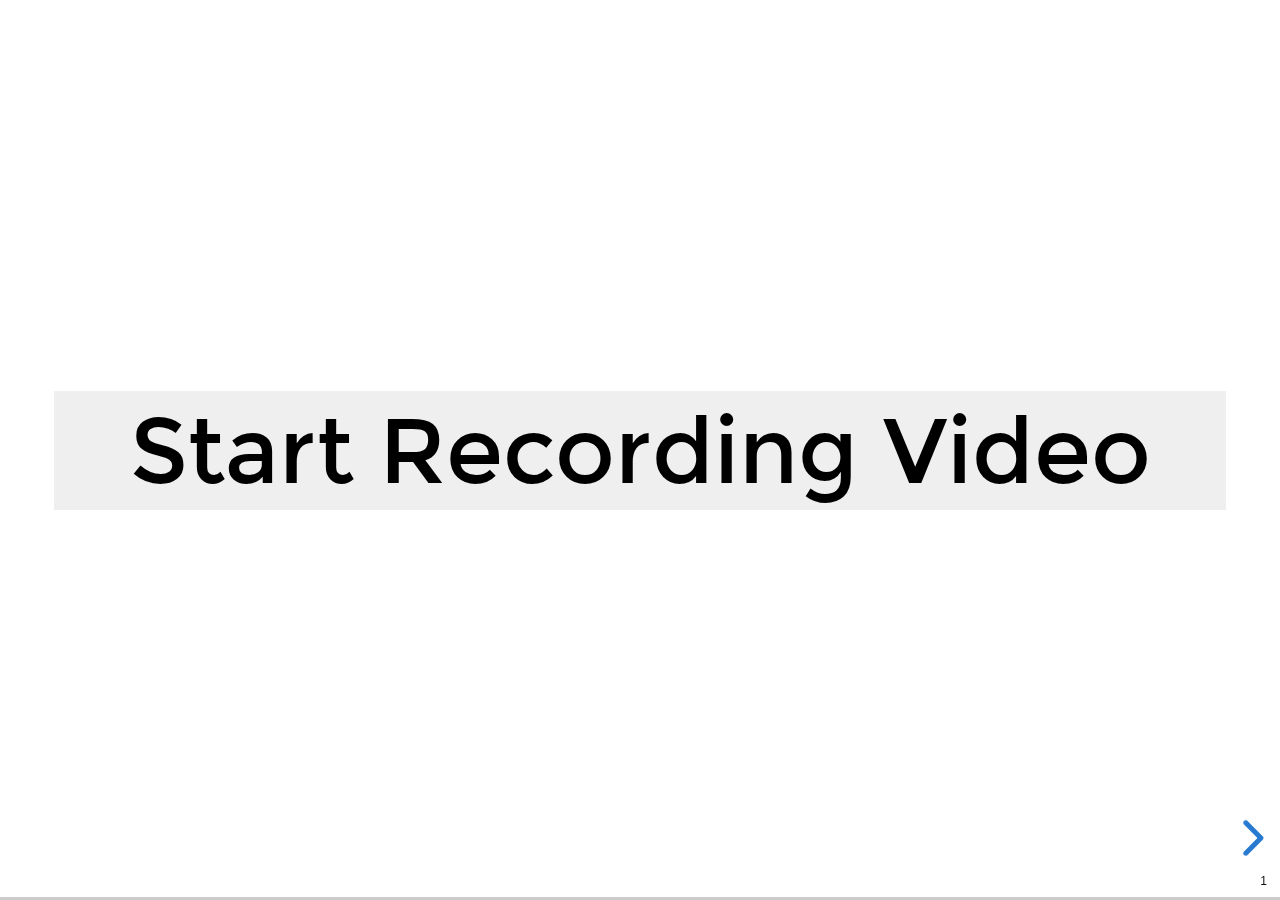
<file: Slides App/deltav-code-301-class-04.html>
<!DOCTYPE html>
	<html class="sl-root decks export offline loaded">
	<head>
		<meta name="viewport" content="width=device-width, initial-scale=1.0, maximum-scale=1.0, user-scalable=no, minimal-ui">
		<meta charset="utf-8">
		<meta http-equiv="X-UA-Compatible" content="IE=edge,chrome=1">
		<title>DeltaV Code 301 Class 04</title>


		<link rel="stylesheet" type="text/css" href="lib/offline-v2.css">



	</head>
	<body class="reveal-viewport theme-font-montserrat theme-color-white-blue">
		<div class="reveal">
			<div class="slides">
				<section data-id="1b6a5f2fb10a0a7d8d66d7615a1fb504">


<div class="sl-block" data-block-type="text" style="width: 960px; left: 0px; top: 301.5px; height: auto;" data-name="text-d24b68" data-block-id="71931e64ad90f9a75ab149e5cb3c1100"><div class="sl-block-content" data-placeholder-tag="h2" data-placeholder-text="Title Text" style="z-index: 12; background-color: rgb(239, 239, 239);">
<h1>Start Recording Video</h1>
</div></div></section><section data-id="f4b80ec56654b7a4b7e974227ed9df12">
<div class="sl-block" data-block-type="image" style="width: 335px; height: 240px; left: 312.5px; top: 70px; min-width: 1px; min-height: 1px;" data-name="image-aefa30" data-block-id="69fc4be19813906f1af0170c967b5863"><div class="sl-block-content" style="z-index: 11;"><img data-natural-width="335" data-natural-height="240" style="" alt="DeltaV Code School Logo" data-lazy-loaded="" data-src="deltav-code-301-class-04/a10efe08034660419462382108bd974e.jpg"></div></div>
<div class="sl-block" data-block-type="text" data-name="text-46e6a5" data-block-id="0de817db8512d34a75c940e9269f7901" style="height: auto; width: 480px; left: 240px; top: 482px;"><div class="sl-block-content" data-placeholder-tag="p" data-placeholder-text="Text" style="z-index: 12;">
<p>Class 04</p>
</div></div>
<div class="sl-block" data-block-type="text" style="width: 960px; left: 0px; top: 350px; height: auto;" data-name="text-d24b68" data-block-id="c26f2d92c671db030f69a24d5c9bfad3"><div class="sl-block-content" data-placeholder-tag="h2" data-placeholder-text="Title Text" style="z-index: 13; background-color: rgb(239, 239, 239);">
<h1>DeltaV Code 301</h1>
</div></div></section><section data-id="f15c3f52338b0b80124f86a952d6f92d"><div class="sl-block" data-block-type="text" style="width: 960px; left: 0px; top: 0px; height: auto;" data-name="text-d24b68" data-block-id="41bdd12792625df7e03fba5dcc942423">
    <div class="sl-block-content" data-placeholder-tag="h2" data-placeholder-text="Title Text" style="z-index: 11; background-color: rgb(239, 239, 239);">
<h2>Due Before Class 04 Lecture</h2>
</div>
</div>


<div class="sl-block" data-block-type="image" style="width: 195.417px; height: 140px; left: 764.583px; top: 560px; min-width: 1px; min-height: 1px;" data-name="image-aefa30" data-block-id="2fbeb91f56cccbf0fe44f70d6ed92cfe">
    <div class="sl-block-style" style="z-index: 10; opacity: 0.5;">
        <div class="sl-block-content" style="z-index: 10;"><img data-natural-width="335" data-natural-height="240" style="" alt="DeltaV Code School Logo" data-lazy-loaded="" data-src="deltav-code-301-class-04/a10efe08034660419462382108bd974e.jpg"></div>
    </div>
</div>




<div class="sl-block" data-block-type="text" style="width: 960px; left: 0px; top: 490px; height: auto;" data-block-id="311d2a069d3d77aeedb668fb700729e9" data-name="text-07b10b">
    <div class="sl-block-content" data-placeholder-tag="h2" data-placeholder-text="Title Text" style="z-index: 12; background-color: rgb(239, 239, 239);" dir="ui">
<h2>Questions Before Continuing?</h2>
</div>
</div>
<div class="sl-block" data-block-type="text" style="width: 960px; left: 0px; top: 74px; height: auto;" data-name="text-d9f2b6" data-block-id="e0a3825fbe7a1843e8c6dd6b6e48154a"><div class="sl-block-content" data-placeholder-tag="p" data-placeholder-text="Text" style="z-index: 13; line-height: 0.91;" dir="ui" data-has-line-height=""><ul>
<li>
<p><span style="font-size:0.7em">Module 1: The Front End</span></p>
<ul>
<li><p><span style="font-size:0.7em">Career: Networking Opportunities (Start now, due Sunday)</span></p></li>
<li><p><span style="font-size:0.7em">Career: Accountability Partners <span style="color:rgb(0, 0, 0); text-align:left">(Start now, due Sunday)</span></span></p></li>
<li><p><span style="font-size:0.7em">Career: Coffee Meeting (Start now, due end week 4)</span></p></li>
</ul>
</li>
<li>
<p><span style="font-size:0.9em">Class 3 - Flexbox and Templating</span></p>
<ul>
<li><p><span style="font-size:0.9em">Lab: 03 - Flexbox and Templating</span></p></li>
<li><p><span style="font-size:0.9em">Code Challenge: 03 - Sort</span></p></li>
<li><p><span style="font-size:0.9em">Review: Quiz #1</span></p></li>
<li><p><span style="font-size:0.9em">Retro: 03 - Flexbox and Templating</span></p></li>
</ul>
</li>
<li>
<p><span style="font-size:0.9em">Class 4 - Responsive Web Design and Regular Expressions</span></p>
<ul><li><p><span style="font-size:0.9em">Read: 04 - Responsive Web Design and Regular Expressions</span></p></li></ul>
</li>
</ul></div></div></section><section class="stack" data-id="d556edb592481200fa602eca4e065d6f"><section data-id="56f89f6e8c364819199f2b8393c1f3b8"><div class="sl-block" data-block-type="text" style="width: 960px; left: 0px; top: 0px; height: auto;" data-name="text-d24b68" data-block-id="f1b62fd739d16b04b0e5056f329dd407">
    <div class="sl-block-content" data-placeholder-tag="h2" data-placeholder-text="Title Text" style="z-index: 11; background-color: rgb(239, 239, 239);">
<h2>Warmup - Find the Mistakes</h2>
</div>
</div>


<div class="sl-block" data-block-type="image" style="width: 195.417px; height: 140px; left: 764.583px; top: 560px; min-width: 1px; min-height: 1px;" data-name="image-aefa30" data-block-id="8c3196a20bcaafed2a2ee35f986b4d60">
    <div class="sl-block-style" style="z-index: 10; opacity: 0.5;">
        <div class="sl-block-content" style="z-index: 10;"><img data-natural-width="335" data-natural-height="240" style="" alt="DeltaV Code School Logo" data-lazy-loaded="" data-src="deltav-code-301-class-04/a10efe08034660419462382108bd974e.jpg"></div>
    </div>
</div>




<div class="sl-block" data-block-type="iframe" data-name="iframe-76ace3" data-block-id="fe1da76919f338fce30ad907a61488c8" style="width: 960px; height: 626px; left: 0px; top: 74px;"><div class="sl-block-content" style="z-index: 12;"><iframe webkitallowfullscreen="" mozallowfullscreen="" allowfullscreen="" sandbox="allow-forms allow-scripts allow-popups allow-same-origin allow-pointer-lock allow-presentation" data-src="https://codefellows.github.io/code-301-guide/curriculum/class-04/warm-up/warm-up"></iframe></div></div>

<div class="sl-block" data-block-type="iframe" data-name="iframe-758c26" style="width: 195.417px; height: 115px; left: 764.583px; top: 585px;" data-block-id="2b74a82d149c56e5030bfb98ec1c8c57"><div class="sl-block-content" style="z-index: 14;"><iframe webkitallowfullscreen="" mozallowfullscreen="" allowfullscreen="" sandbox="allow-forms allow-scripts allow-popups allow-same-origin allow-pointer-lock allow-presentation" data-src="https://www.youtube.com/embed/OUQXwVIQw54?enablejsapi=1"></iframe></div></div></section><section data-id="3cac690081694aa64a666a9c77b31042"><div class="sl-block" data-block-type="text" style="width: 960px; left: 0px; top: 0px; height: auto;" data-name="text-d24b68" data-block-id="e50bf1ba7d7060b75a2d09f164ebae3c">
    <div class="sl-block-content" data-placeholder-tag="h2" data-placeholder-text="Title Text" style="z-index: 11; background-color: rgb(239, 239, 239);">
        <h2>Day 2 Warmup - Fix the Float</h2>
    </div>
</div>


<div class="sl-block" data-block-type="image" style="width: 195.417px; height: 140px; left: 764.583px; top: 560px; min-width: 1px; min-height: 1px;" data-name="image-aefa30" data-block-id="2d4c45e17741d5196bd9a4c8e88118e4">
    <div class="sl-block-style" style="z-index: 10; opacity: 0.5;">
        <div class="sl-block-content" style="z-index: 10;"><img data-natural-width="335" data-natural-height="240" style="" alt="DeltaV Code School Logo" data-lazy-loaded="" data-src="deltav-code-301-class-04/a10efe08034660419462382108bd974e.jpg"></div>
    </div>
</div>




<div class="sl-block" data-block-type="iframe" data-name="iframe-76ace3" style="width: 960px; height: 541px; left: 0px; top: 159px;" data-block-id="4abe3c253f8164008360e796c962abd2">
    <div class="sl-block-content" style="z-index: 12;"><iframe webkitallowfullscreen="" mozallowfullscreen="" allowfullscreen="" sandbox="allow-forms allow-scripts allow-popups allow-same-origin allow-pointer-lock allow-presentation" data-src="https://codefellows.github.io/code-301-guide/curriculum/class-04/warm-up/NOTES.html"></iframe></div>
</div>
<div class="sl-block" data-block-type="text" data-name="text-0cc62e" style="height: auto; width: 960px; left: 0px; top: 74px;" data-block-id="a2a73d8f94efe1a4c3542213ed08d211">
    <div class="sl-block-content" data-placeholder-tag="p" data-placeholder-text="Text" style="z-index: 13;">
        <ul>
            <li>
                <a href="https://youtu.be/p0aJjx0l0xc?t=559" target="_blank">Video lecture</a> - March 2020</li>
            <li>There are at least 11 things we can change</li>
        </ul>
    </div>
</div></section></section><section data-id="318213f01b85a804b17c8c8a084e924f"><div class="sl-block" data-block-type="text" style="width: 960px; left: 0px; top: 0px; height: auto;" data-name="text-d24b68" data-block-id="5bb16c5f69984a46845f06c07d7e4165">
    <div class="sl-block-content" data-placeholder-tag="h2" data-placeholder-text="Title Text" style="z-index: 11; background-color: rgb(239, 239, 239);">
<h2>Code Challenge Review</h2>
</div>
</div>


<div class="sl-block" data-block-type="image" style="width: 195.417px; height: 140px; left: 764.583px; top: 560px; min-width: 1px; min-height: 1px;" data-name="image-aefa30" data-block-id="d579b91b675edc9f4672e443dc98c7ef">
    <div class="sl-block-style" style="z-index: 10; opacity: 0.5;">
        <div class="sl-block-content" style="z-index: 10;"><img data-natural-width="335" data-natural-height="240" style="" alt="DeltaV Code School Logo" data-lazy-loaded="" data-src="deltav-code-301-class-04/a10efe08034660419462382108bd974e.jpg"></div>
    </div>
</div>




<div class="sl-block" data-block-type="text" style="width: 960px; left: 0px; top: 74px; height: auto;" data-name="text-d9f2b6" data-block-id="8e5a7d3a757d58b29007a5f8e2f6dcac"><div class="sl-block-content" data-placeholder-tag="p" data-placeholder-text="Text" style="z-index: 12;" dir="ui">
<ul>
	<li>
	<p><a href="https://youtu.be/p0aJjx0l0xc?t=1401" target="_blank">Video lecture</a><span style="color:rgb(0, 0, 0)"> - March 2020</span></p>
	</li>
	<li>
	<p>Volunteers to share code?</p>
	</li>
</ul>
</div></div>
<div class="sl-block" data-block-type="text" style="width: 960px; left: 0px; top: 210px; height: auto;" data-block-id="531a9596a2d484a359d2c2d93d3321b6" data-name="text-c00382">
    <div class="sl-block-content" data-placeholder-tag="h2" data-placeholder-text="Title Text" style="z-index: 13; background-color: rgb(239, 239, 239);">
<h2>Quiz Review</h2>
</div>
</div>
<div class="sl-block" data-block-type="text" style="width: 960px; left: 0px; top: 284px; height: auto;" data-block-id="500621cbb321b4ea51cba0b471e6767b" data-name="text-41655e"><div class="sl-block-content" data-placeholder-tag="p" data-placeholder-text="Text" style="z-index: 14;" dir="ui">
<ul>
	<li>
	<p><a href="https://youtu.be/p0aJjx0l0xc?t=2021" target="_blank">Video lecture</a><span style="color:rgb(0, 0, 0)"> - March 2020</span></p>
	</li>
	<li>
	<p>Volunteers to share answers?</p>
	</li>
</ul>
</div></div>
<div class="sl-block" data-block-type="text" style="width: 960px; left: 0px; top: 435px; height: auto;" data-block-id="feda10584b3537495ec1dc5dca16c8e5" data-name="text-e13fff">
    <div class="sl-block-content" data-placeholder-tag="h2" data-placeholder-text="Title Text" style="z-index: 15; background-color: rgb(239, 239, 239);" dir="ui">
<h2>Lab 3 Review</h2>
</div>
</div>
<div class="sl-block" data-block-type="text" style="width: 960px; left: 0px; top: 509px; height: auto;" data-block-id="18f271add8c0195638150da6e7d96d67" data-name="text-bf506e"><div class="sl-block-content" data-placeholder-tag="p" data-placeholder-text="Text" style="z-index: 16;" dir="ui">
<ul>
	<li>
	<p><a href="https://youtu.be/p0aJjx0l0xc?t=4033" target="_blank">Video lecture</a><span style="color:rgb(0, 0, 0)"> - March 2020</span></p>
	</li>
	<li>
	<p>Volunteers to share code?</p>
	</li>
</ul>
</div></div></section><section class="stack" data-id="68b1e2d4454ec844f700607d8f23ceee"><section data-id="8c5cf00dcaed3d30a8c480b63e61fb21"><div class="sl-block" data-block-type="text" style="width: 960px; left: 0px; top: 0px; height: auto;" data-name="text-d24b68" data-block-id="277311c74dbacaaae88a22a7f99395a3">
    <div class="sl-block-content" data-placeholder-tag="h2" data-placeholder-text="Title Text" style="z-index: 11; background-color: rgb(239, 239, 239);" dir="ui">
<h2>CSS Grid Demo</h2>
</div>
</div>


<div class="sl-block" data-block-type="image" style="width: 195.417px; height: 140px; left: 764.583px; top: 560px; min-width: 1px; min-height: 1px;" data-name="image-aefa30" data-block-id="c7eeb80b91af3c624a63507ff51cc450">
    <div class="sl-block-style" style="z-index: 10; opacity: 0.5;">
        <div class="sl-block-content" style="z-index: 10;"><img data-natural-width="335" data-natural-height="240" style="" alt="DeltaV Code School Logo" data-lazy-loaded="" data-src="deltav-code-301-class-04/a10efe08034660419462382108bd974e.jpg"></div>
    </div>
</div>







<div class="sl-block" data-block-type="text" style="width: 960px; left: 0px; top: 74px; height: auto;" data-name="text-d9f2b6" data-block-id="65f48351f83d8958572284bf903e4a68"><div class="sl-block-content" data-placeholder-tag="p" data-placeholder-text="Text" style="z-index: 13; line-height: 1.17;" dir="ui" data-has-line-height="">
<ul>
	<li>
	<p><span style="font-size:0.9em"><a href="https://youtu.be/p0aJjx0l0xc?t=6567" target="_blank">Lecture</a> - March 2020</span></p>

	<ul>
		<li>
		<p><span style="font-size:0.9em"><a href="https://css-tricks.com/snippets/css/complete-guide-grid/" target="_blank">A Complete Guide to Grid</a> - CSS-Tricks</span></p>
		</li>
		<li>
		<p><span style="font-size:0.9em"><a href="https://scrimba.com/course/gR8PTE/" target="_blank">Learn CSS Grid</a> - Scrimba</span></p>
		</li>
	</ul>
	</li>
	<li>
	<p><span style="font-size:0.9em"><span style="color:rgb(0, 0, 0); text-align:left">Best used for 2-D Layouts</span></span></p>

	<ul>
		<li>
		<p><span style="font-size:0.9em"><span style="color:rgb(0, 0, 0); text-align:left">The old way to lay things out in rows and columns was to use HTML tables.</span></span></p>
		</li>
	</ul>
	</li>
	<li>
	<p><span style="font-size:0.9em">Why should you use it?</span></p>

	<ul>
		<li>
		<p><span style="font-size:0.9em">Makes markup simpler than using floats</span></p>

		<ul>
			<li>
			<p><span style="font-size:0.9em">Fewer container elements and classes</span></p>
			</li>
		</ul>
		</li>
		<li>
		<p><span style="font-size:0.9em">More flexible in changing responsive layouts.</span></p>
		</li>
		<li>
		<p><span style="font-size:0.9em">Allows you to avoid using <span style="color:rgb(0, 0, 0); text-align:left">other frameworks like </span><a href="https://getbootstrap.com/" target="_blank">Bootstrap</a><span style="color:rgb(0, 0, 0); text-align:left">.</span></span></p>
		</li>
	</ul>
	</li>
	<li>
	<p><span style="font-size:0.9em">Open the 'grid' demo in VS Code by t​yping this command from the class repo</span></p>

	<ul>
		<li>
		<pre><span style="font-size:0.9em">​code class-04/demo/grid</span></pre>
		</li>
	</ul>
	</li>
</ul>
</div></div></section><section data-id="c8499dd6b62fcc4341ac36f9a9c5e23d"><div class="sl-block" data-block-type="text" style="width: 960px; left: 0px; top: 0px; height: auto;" data-name="text-d24b68" data-block-id="563a1d68e62ef8e644f4707def1a5354">
    <div class="sl-block-content" data-placeholder-tag="h2" data-placeholder-text="Title Text" style="z-index: 11; background-color: rgb(239, 239, 239);" dir="ui">
<h2>CSS Grid Demo</h2>
</div>
</div>


<div class="sl-block" data-block-type="image" style="width: 195.417px; height: 140px; left: 764.583px; top: 560px; min-width: 1px; min-height: 1px;" data-name="image-aefa30" data-block-id="d6bf51cb07d8d4d880ac8beb63b722ea">
    <div class="sl-block-style" style="z-index: 10; opacity: 0.5;">
        <div class="sl-block-content" style="z-index: 10;"><img data-natural-width="335" data-natural-height="240" style="" alt="DeltaV Code School Logo" data-lazy-loaded="" data-src="deltav-code-301-class-04/a10efe08034660419462382108bd974e.jpg"></div>
    </div>
</div>







<div class="sl-block" data-block-type="text" style="width: 640px; left: 320px; top: 74px; height: auto;" data-name="text-d9f2b6" data-block-id="a38cdf8c072cb3bfbeae2519e2c98a91"><div class="sl-block-content" data-placeholder-tag="p" data-placeholder-text="Text" style="z-index: 12;" dir="ui">
<ul>
	<li>
	<p>Remember our CSS float layout?</p>
	</li>
	<li>
	<p>This was our HTML code. Remember the awful nesting of sections, divs and ids?</p>
	</li>
</ul>
</div></div>
<div class="sl-block" data-block-type="image" style="width: 117.408px; height: 237px; left: 0px; top: 113px; min-width: 1px; min-height: 1px;" data-name="image-c95301" data-block-id="5f05fb21a397719627c45220ff16d020"><div class="sl-block-content" style="z-index: 13;"><img data-natural-width="215" data-natural-height="434" style="" data-lazy-loaded="" data-src="deltav-code-301-class-04/cc29c69b20e96a55b71583b1e586c304"></div></div>
<div class="sl-block" data-block-type="image" style="width: 400px; height: 300px; left: 0px; top: 400px; min-width: 1px; min-height: 1px;" data-name="image-8667b0" data-block-id="1c8c185eda43c7729bb6ac3b7e632033"><div class="sl-block-content" style="z-index: 14;"><img data-natural-width="960" data-natural-height="720" style="" data-lazy-loaded="" data-src="deltav-code-301-class-04/f31d7627a2bfcd06dac75da04ea9fa0b"></div></div>
<div class="sl-block" data-block-type="text" data-name="text-a02ef0" style="height: auto; width: 176.245px; left: 0px; top: 74px;" data-block-id="6d5928e28738a490bd9bf385faa26c79"><div class="sl-block-content" data-placeholder-tag="p" data-placeholder-text="Text" style="z-index: 15;">
<p>Mobile View</p>
</div></div>
<div class="sl-block" data-block-type="text" style="height: auto; width: 400px; left: 0px; top: 361px;" data-name="text-fd59db" data-block-id="0d4aaeaa6d0d8ccab8ee63072927450c"><div class="sl-block-content" data-placeholder-tag="p" data-placeholder-text="Text" style="z-index: 16;">
<p>Desktop View</p>
</div></div>
<div class="sl-block" data-block-type="code" data-name="code-d04492" style="width: 525px; height: 490px; left: 435px; top: 210px;" data-block-id="ff5341ef22e4a45d36990b817d70ed74"><div class="sl-block-content notranslate" data-highlight-theme="monokai" data-code-frame="none" style="z-index: 17;"><pre class="xml" style="font-size: 16px; line-height: 19px;"><code data-line-numbers="">&lt;!DOCTYPE html&gt;
&lt;html&gt;
  &lt;head&gt;
    &lt;meta name="viewport" content="width=device-width"&gt;
    &lt;title&gt;SMACCS and Responsive Demo&lt;/title&gt;
    &lt;link rel="stylesheet" href="styles/styles.css" /&gt;
  &lt;/head&gt;
  &lt;body&gt;
    &lt;div id="container"&gt;
      &lt;header&gt;
        &lt;h1&gt;Responsive Website&lt;/h1&gt;
        &lt;nav&gt;
          &lt;ul&gt;
            &lt;li&gt;&lt;a href="/"&gt;Home&lt;/a&gt;&lt;/li&gt;
            &lt;li&gt;&lt;a href="/"&gt;About&lt;/a&gt;&lt;/li&gt;
          &lt;/ul&gt;
        &lt;/nav&gt;
      &lt;/header&gt;
      &lt;main&gt;
        &lt;section class="container all clearfix"&gt;
          &lt;div class="content1"&gt;Content 1&lt;/div&gt;
          &lt;section class="container left"&gt;
            &lt;div class="content2"&gt;Content 2&lt;/div&gt;
            &lt;section class="container middle clearfix"&gt;
              &lt;div class="content3"&gt;Content 3&lt;/div&gt;
              &lt;div class="content4"&gt;Content 4&lt;/div&gt;
            &lt;/section&gt;
            &lt;section class="container bottom clearfix"&gt;
              &lt;div class="content5"&gt;Content 5&lt;/div&gt;
              &lt;div class="content6"&gt;Content 6&lt;/div&gt;
              &lt;div class="content7"&gt;Content 7&lt;/div&gt;
            &lt;/section&gt;
          &lt;/section&gt;
        &lt;/section&gt;
      &lt;/main&gt;
      &lt;footer&gt;
        &amp;copy; 2020 A great programmer
      &lt;/footer&gt;
    &lt;/div&gt;
  &lt;/body&gt;
&lt;/html&gt;
</code></pre></div></div></section><section data-id="64222e220c07a19389162529a4d71921"><div class="sl-block" data-block-type="text" style="width: 960px; left: 0px; top: 0px; height: auto;" data-name="text-d24b68" data-block-id="8d17da4744da066f8c719b85d4d15598">
    <div class="sl-block-content" data-placeholder-tag="h2" data-placeholder-text="Title Text" style="z-index: 11; background-color: rgb(239, 239, 239);" dir="ui">
<h2>index.html, base.css, layout.css, and theme.css</h2>
</div>
</div>


<div class="sl-block" data-block-type="image" style="width: 195.417px; height: 140px; left: 764.583px; top: 560px; min-width: 1px; min-height: 1px;" data-name="image-aefa30" data-block-id="60eb5dc37fa2a11d137799ed04e26553">
    <div class="sl-block-style" style="z-index: 10; opacity: 0.5;">
        <div class="sl-block-content" style="z-index: 10;"><img data-natural-width="335" data-natural-height="240" style="" alt="DeltaV Code School Logo" data-lazy-loaded="" data-src="deltav-code-301-class-04/a10efe08034660419462382108bd974e.jpg"></div>
    </div>
</div>







<div class="sl-block" data-block-type="text" style="width: 960px; left: 0px; top: 148px; height: auto;" data-name="text-d9f2b6" data-block-id="c38699ea3607e51180ecf4377a8d1149"><div class="sl-block-content" data-placeholder-tag="p" data-placeholder-text="Text" style="z-index: 12;" dir="ui">
<ul>
	<li>
	<p>The brilliance of CSS Grid is we don't need any of that! Just a container (our first section tag) and a series of children containers (our div tags with classes).</p>
	</li>
</ul>
</div></div>
<div class="sl-block" data-block-type="code" data-name="code-d04492" style="width: 480px; height: 420px; left: 0px; top: 280px;" data-block-id="f889705b243375efd3204aab71f0d06c"><div class="sl-block-content notranslate" data-highlight-theme="monokai" data-code-frame="none" style="z-index: 13;"><pre class="xml" style="font-size: 16px; line-height: 19px;"><code data-line-numbers="21-27">&lt;!DOCTYPE html&gt;
&lt;html&gt;
  &lt;head&gt;
    &lt;meta name="viewport" content="width=device-width"&gt;
    &lt;title&gt;SMACCS and Responsive Demo&lt;/title&gt;
    &lt;link rel="stylesheet" href="styles/styles.css" /&gt;
  &lt;/head&gt;
  &lt;body&gt;
    &lt;div id="container"&gt;
      &lt;header&gt;
        &lt;h1&gt;Responsive Website&lt;/h1&gt;
        &lt;nav&gt;
          &lt;ul&gt;
            &lt;li&gt;&lt;a href="/"&gt;Home&lt;/a&gt;&lt;/li&gt;
            &lt;li&gt;&lt;a href="/"&gt;About&lt;/a&gt;&lt;/li&gt;
          &lt;/ul&gt;
        &lt;/nav&gt;
      &lt;/header&gt;
      &lt;main&gt;
        &lt;section class="grid-container"&gt;
          &lt;div class="content1"&gt;Content 1&lt;/div&gt;
          &lt;div class="content2"&gt;Content 2&lt;/div&gt;
          &lt;div class="content3"&gt;Content 3&lt;/div&gt;
          &lt;div class="content4"&gt;Content 4&lt;/div&gt;
          &lt;div class="content5"&gt;Content 5&lt;/div&gt;
          &lt;div class="content6"&gt;Content 6&lt;/div&gt;
          &lt;div class="content7"&gt;Content 7&lt;/div&gt;
        &lt;/section&gt;
      &lt;/main&gt;
      &lt;footer&gt;
        &amp;copy; 2020 A great programmer
      &lt;/footer&gt;
    &lt;/div&gt;
  &lt;/body&gt;
&lt;/html&gt;
</code></pre></div></div>
<div class="sl-block" data-block-type="code" style="width: 480px; height: 134px; left: 480px; top: 280px;" data-block-id="317e5b08093b912eb91e50e8f16ac9e3" data-name="code-6b7937"><div class="sl-block-content notranslate" data-highlight-theme="monokai" data-code-frame="none" style="z-index: 14;"><pre class="css" style="font-size: 16px; line-height: 19px;"><code data-line-numbers="">* {
  max-width: 100%;
  box-sizing: border-box;
}

body {
  font-size: 1em;
  font-family: Arial, Helvetica, sans-serif;
  text-align: center;
}

header, footer {
  padding: 1em;
}

h1 {
  font-size: 2.5em;
  font-weight: bold;
}

nav ul {
  padding: 0;
  margin: 0.5em 0 0;
}

nav li {
  list-style: none;
  display: inline-block;
}

nav a {
  text-decoration: none;
  font-size: 1.2em;
  padding: 0.5em;
  display: block;
}

main div {
  padding: 0.5em;
}</code></pre></div></div>
<div class="sl-block" data-block-type="code" style="width: 480px; height: 134px; left: 480px; top: 420px;" data-block-id="f20a2e95d90c7cf28cb9750a82b7830e" data-name="code-605adb"><div class="sl-block-content notranslate" data-highlight-theme="monokai" data-code-frame="none" style="z-index: 15;"><pre class="css" style="font-size: 16px; line-height: 19px;"><code data-line-numbers="">#container {
  max-width: 600px;
  margin: 0 auto;
}

@media (min-width: 960px) {
  #container {
    max-width: 1200px;
  }
}</code></pre></div></div>
<div class="sl-block" data-block-type="code" style="width: 480px; height: 140px; left: 480px; top: 560px;" data-block-id="20c5cffc622ee3730e02fad28260a84a" data-name="code-9082be"><div class="sl-block-content notranslate" data-highlight-theme="monokai" data-code-frame="none" style="z-index: 16;"><pre class="css" style="font-size: 16px; line-height: 19px;"><code data-line-numbers="">header, footer {
  background-color: #5E747F;
  color: white;
}

nav {
  background-color: #7B9E87;
}

nav a {
  color: white;
}

nav a:hover {
  background-color: #B6BE9C;
  color: black;
}

.content1 {
  background-color: #d5a6bd;
}

.content2 {
  background-color: #b6d7a8;
}

.content3, .content4 {
  background-color: #9fc5e8;
}

.content5, .content6, .content7 {
  background-color: #b4a7d6;
}</code></pre></div></div></section><section data-id="276398f29acc77465f66d9b46280f5ab"><div class="sl-block" data-block-type="text" style="width: 960px; left: 0px; top: 0px; height: auto;" data-name="text-d24b68" data-block-id="272abc6b6afc80201509da7b2872501a">
    <div class="sl-block-content" data-placeholder-tag="h2" data-placeholder-text="Title Text" style="z-index: 11; background-color: rgb(239, 239, 239);" dir="ui">
<h2>Mobile View - layout.css</h2>
</div>
</div>


<div class="sl-block" data-block-type="image" style="width: 195.417px; height: 140px; left: 764.583px; top: 560px; min-width: 1px; min-height: 1px;" data-name="image-aefa30" data-block-id="f5c962962bd0d4ecca7bcd0c56a82ec7">
    <div class="sl-block-style" style="z-index: 10; opacity: 0.5;">
        <div class="sl-block-content" style="z-index: 10;"><img data-natural-width="335" data-natural-height="240" style="" alt="DeltaV Code School Logo" data-lazy-loaded="" data-src="deltav-code-301-class-04/a10efe08034660419462382108bd974e.jpg"></div>
    </div>
</div>







<div class="sl-block" data-block-type="text" style="width: 960px; left: 0px; top: 74px; height: auto;" data-name="text-d9f2b6" data-block-id="c5c0860ded1a28f054970b0b6f9c1378"><div class="sl-block-content" data-placeholder-tag="p" data-placeholder-text="Text" style="z-index: 12;" dir="ui">
<ul>
	<li>
	<p>First we need to turn the container into a Grid. By default it has one column. (Line 7)</p>
	</li>
	<li>
	<p>Next, we give the container a grid-template-columns property to specify the columns. We specify how many columns and how wide each are.</p>

	<ul>
		<li>
		<p>The keyword auto means take up the remaining width. (Line 8)</p>
		</li>
		<li>
		<p>Percentages work well (Line 9)</p>
		</li>
		<li>
		<p>But better yet, <span style="color:rgb(0, 0, 0); text-align:left">if we want all columns to grow in size as the container grows in size, we use fraction units (Line 10)</span></p>
		</li>
	</ul>
	</li>
</ul>
</div></div>

<div class="sl-block" data-block-type="code" style="width: 960px; height: 237px; left: 0px; top: 463px;" data-block-id="b579bec303756a6a3f2201f083a55912" data-name="code-3bfe0a"><div class="sl-block-content notranslate" data-highlight-theme="monokai" data-code-frame="none" style="z-index: 14;"><pre class="css" style="font-size: 16px; line-height: 19px;"><code data-line-numbers="7|8|9|10">#container {
  max-width: 600px;
  margin: 0 auto;
}

.grid-container {
  display: grid;
  grid-template-columns: 300px auto;
  grid-template-columns: 50% 50%;  
  grid-template-columns: 1fr 1fr;
}

@media (min-width: 960px) {
  #container {
    max-width: 1200px;
  }
}</code></pre></div></div></section><section data-id="b05aea32319c21c4ca760d12d47b1100"><div class="sl-block" data-block-type="text" style="width: 960px; left: 0px; top: 0px; height: auto;" data-name="text-d24b68" data-block-id="7b9245c9d02b9eb0a4bcde4fa02c7fdc">
    <div class="sl-block-content" data-placeholder-tag="h2" data-placeholder-text="Title Text" style="z-index: 11; background-color: rgb(239, 239, 239);" dir="ui">
<h2>Mobile View - layout.css</h2>
</div>
</div>


<div class="sl-block" data-block-type="image" style="width: 195.417px; height: 140px; left: 764.583px; top: 560px; min-width: 1px; min-height: 1px;" data-name="image-aefa30" data-block-id="fce41e74915b4186b96ff295b4a8efd2">
    <div class="sl-block-style" style="z-index: 10; opacity: 0.5;">
        <div class="sl-block-content" style="z-index: 10;"><img data-natural-width="335" data-natural-height="240" style="" alt="DeltaV Code School Logo" data-lazy-loaded="" data-src="deltav-code-301-class-04/a10efe08034660419462382108bd974e.jpg"></div>
    </div>
</div>







<div class="sl-block" data-block-type="text" style="width: 517px; left: 0px; top: 74px; height: auto;" data-name="text-d9f2b6" data-block-id="ff21b90a3d58436ba28411b9c2f5054d"><div class="sl-block-content" data-placeholder-tag="p" data-placeholder-text="Text" style="z-index: 12;" dir="ui">
<ul>
	<li>
	<p><span style="font-size:0.9em">Next we use the grid-template-rows property to specify the number and height of each row.</span></p>
	</li>
	<li>
	<p><span style="font-size:0.9em">Don't use percentages. You can safely use pixels during testing to give rows a specific height (Line 11).</span></p>

	<ul>
		<li>
		<p><span style="font-size:0.9em">In production you want to use fractal units so the height of the boxes grow with the contents</span></p>
		</li>
	</ul>
	</li>
	<li>
	<p><span style="font-size:0.9em">If you want equal height for each row, a simpler way is with the repeat() function (Line 12)</span></p>
	</li>
</ul>
</div></div>
<div class="sl-block" data-block-type="code" style="width: 443px; height: 486px; left: 517px; top: 74px;" data-name="code-3bfe0a" data-block-id="6cbdd18b3f5a9fdd8943c2815df88544"><div class="sl-block-content notranslate" data-highlight-theme="monokai" data-code-frame="none" style="z-index: 13;"><pre class="css" style="font-size: 16px; line-height: 19px;"><code data-line-numbers="11,16-18|12,16-18|13,16-18">#container {
  max-width: 600px;
  margin: 0 auto;
}

.grid-container {
  display: grid;
  grid-template-columns: 300px auto;
  grid-template-columns: 50% 50%;  
  grid-template-columns: 1fr 1fr;
  grid-template-rows: 100px 100px 100px 100px 100px;
  grid-template-rows: repeat(5, 100px); 
  grid-template: repeat(5, 100px) / 1fr 1fr; 
}

.grid-container div {
  line-height: 84px; /* There is also 8px of top and bottom padding */
}

@media (min-width: 960px) {
  #container {
    max-width: 1200px;
  }
}</code></pre></div></div>
<div class="sl-block" data-block-type="text" data-name="text-46afa7" data-block-id="3518c820175fef6b562efaad098fd87a" style="height: auto; width: 960px; left: 0px; top: 572px;"><div class="sl-block-content" data-placeholder-tag="p" data-placeholder-text="Text" style="z-index: 14;">
<ul>
	<li><span style="font-size:0.9em"><span style="color:rgb(0, 0, 0); text-align:left">grid-template-rows and grid-template-columns can be combined into a single short-hand statement. The rows value comes before a forward slash with the columns value after it. (Line 13)</span></span></li>
</ul>
</div></div></section><section data-id="569a1352c5e7f5752a3e8efea414915c"><div class="sl-block" data-block-type="text" style="width: 960px; left: 0px; top: 0px; height: auto;" data-name="text-d24b68" data-block-id="ef49cf073698dcd0edc54fd7056a5bae">
    <div class="sl-block-content" data-placeholder-tag="h2" data-placeholder-text="Title Text" style="z-index: 11; background-color: rgb(239, 239, 239);" dir="ui">
<h2>Mobile View - layout.css</h2>
</div>
</div>


<div class="sl-block" data-block-type="image" style="width: 195.417px; height: 140px; left: 764.583px; top: 560px; min-width: 1px; min-height: 1px;" data-name="image-aefa30" data-block-id="e5d1f5a75d5deb3b673cdd9cdca6a025">
    <div class="sl-block-style" style="z-index: 10; opacity: 0.5;">
        <div class="sl-block-content" style="z-index: 10;"><img data-natural-width="335" data-natural-height="240" style="" alt="DeltaV Code School Logo" data-lazy-loaded="" data-src="deltav-code-301-class-04/a10efe08034660419462382108bd974e.jpg"></div>
    </div>
</div>







<div class="sl-block" data-block-type="text" style="width: 702px; left: 240px; top: 374px; height: auto;" data-name="text-d9f2b6" data-block-id="b3ad17ac418ef5f97bd67f3f02ebaf50"><div class="sl-block-content" data-placeholder-tag="p" data-placeholder-text="Text" style="z-index: 12; line-height: 1.04;" dir="ui" data-has-line-height="">
<ul>
	<li>
	<p><span style="font-size:0.9em">To span an individual box across multiple columns we use grid-column-start and grid-column-end. <span style="color:rgb(0, 0, 0); text-align:left">In this example we want content boxes 1, 2, and 7 to start at the first column line and end at the third column line. (Lines 16-17)</span></span></p>

	<ul>
		<li>
		<p><span style="font-size:0.9em"><span style="color:rgb(0, 0, 0); text-align:left">​The value -1 can be used to indicate the last column line (Line 18)</span></span></p>
		</li>
	</ul>
	</li>
	<li>
	<p><span style="font-size:0.9em">Or we can use the short-hand method grid-column (Line 19)</span></p>
	</li>
</ul>
</div></div>
<div class="sl-block" data-block-type="code" style="width: 720px; height: 300px; left: 240px; top: 74px;" data-name="code-3bfe0a" data-block-id="8ad538e397f9c13a6ff3d02faf783832"><div class="sl-block-content notranslate" data-highlight-theme="monokai" data-code-frame="none" style="z-index: 13;"><pre class="css" style="font-size: 16px; line-height: 19px;"><code data-line-numbers="16-17|18|19">#container {
  max-width: 600px;
  margin: 0 auto;
}

.grid-container {
  display: grid;
  grid-template: repeat(5, 100px) / 1fr 1fr; 
}

.grid-container div {
  line-height: 84px; /* There is also 8px of top and bottom padding */
}

.content1, .content2, .content7{
  grid-column-start: 1;
  grid-column-end: 3;
  grid-column-end: -1;
  grid-column: 1 / -1;
}

@media (min-width: 960px) {
  #container {
    max-width: 1200px;
  }
}</code></pre></div></div>
<div class="sl-block" data-block-type="image" style="width: 240px; height: 451.494px; left: 0px; top: 74px;" data-name="image-07e145" data-block-id="c8cfbb9f183520409440b56dd5a2b01c"><div class="sl-block-content" style="z-index: 14;"><img style="" data-natural-width="261" data-natural-height="491" data-lazy-loaded="" data-src="deltav-code-301-class-04/c476f600562b0d6db034f21428554881"></div></div></section><section data-id="3e7847ae10a9662cb03c5827337523ab"><div class="sl-block" data-block-type="text" style="width: 960px; left: 0px; top: 0px; height: auto;" data-name="text-d24b68" data-block-id="ac8a7cfa918cc9fa2b0f8cf09c1ce46e">
    <div class="sl-block-content" data-placeholder-tag="h2" data-placeholder-text="Title Text" style="z-index: 11; background-color: rgb(239, 239, 239);" dir="ui">
<h2>Desktop View - layout.css</h2>
</div>
</div>


<div class="sl-block" data-block-type="image" style="width: 195.417px; height: 140px; left: 764.583px; top: 560px; min-width: 1px; min-height: 1px;" data-name="image-aefa30" data-block-id="a56bbab4b85b3e40d45001bd95a2e8a2">
    <div class="sl-block-style" style="z-index: 10; opacity: 0.5;">
        <div class="sl-block-content" style="z-index: 10;"><img data-natural-width="335" data-natural-height="240" style="" alt="DeltaV Code School Logo" data-lazy-loaded="" data-src="deltav-code-301-class-04/a10efe08034660419462382108bd974e.jpg"></div>
    </div>
</div>







<div class="sl-block" data-block-type="text" style="width: 960px; left: 0px; top: 383px; height: auto;" data-name="text-d9f2b6" data-block-id="268fdd8d2f9ee508de922557d021c688"><div class="sl-block-content" data-placeholder-tag="p" data-placeholder-text="Text" style="z-index: 12; line-height: 1.04;" dir="ui" data-has-line-height="">
<ul>
	<li>
	<p><span style="font-size:0.9em">Note that I've already applied a grid-template to the container and grid-column to each of the boxes. (Lines 23-50)</span></p>
	</li>
	<li>
	<p><span style="font-size:0.9em">To span an individual box across multiple rows we use grid-row-start and grid-row-end. <span style="color:rgb(0, 0, 0); text-align:left">In this example we want content box 1 to start at the 1st row line and end at the 4th row line. (Lines 28-29)</span></span></p>

	<ul>
		<li>
		<p><span style="font-size:0.9em"><span style="color:rgb(0, 0, 0); text-align:left">​The value -1 can be used to indicate the last row line (Line 30)</span></span></p>
		</li>
	</ul>
	</li>
	<li>
	<p><span style="font-size:0.9em">Or we can use the short-hand method grid-row (Line 31)</span></p>
	</li>
	<li>
	<p><span style="font-size:0.9em">Watch the <a href="http://scrimba.com/course/gR8PTE/" target="_blank">Scrimba videos</a> or <a href="http://css-tricks.com/snippets/css/complete-guide-grid/" target="_blank">read about Grid Templates</a> to learn an even easier method!</span></p>
	</li>
</ul>
</div></div>
<div class="sl-block" data-block-type="code" style="width: 510.667px; height: 312px; left: 449.333px; top: 74px;" data-name="code-3bfe0a" data-block-id="1a977c32c2ec2f90f80104f637bfef23"><div class="sl-block-content notranslate" data-highlight-theme="monokai" data-code-frame="none" style="z-index: 13;"><pre class="css" style="font-size: 16px; line-height: 19px;"><code data-line-numbers="23-50|28-29|30|31">#container {
  max-width: 600px;
  margin: 0 auto;
}

.grid-container {
  display: grid;
  grid-template: repeat(5, 100px) / 1fr 1fr; 
}

.grid-container div {
  line-height: 84px; /* There is also 8px of top and bottom padding */
}

.content1, .content2, .content7{
  grid-column: 1 / -1;
}

@media (min-width: 960px) {
  #container {
    max-width: 1200px;
  }
  .grid-container {
    grid-template: repeat(3, 100px) / repeat(8, 1fr); 
  }
  .content1 {
    grid-column: 7 / -1;
    grid-row-start: 1;
    grid-row-end: 4;
    grid-row-end: -1;
    grid-row: 1 / -1;
  }
  .content2 {
    grid-column: 1 / 7;
  }
  .content3 {
    grid-column: 1 / 4;
  }
  .content4 {
    grid-column: 4 / 7;
  }
  .content5 {
    grid-column: 1 / 3;
  }
  .content6 {
    grid-column: 3 / 5;
  }
  .content7 {
    grid-column: 5 / 7;
  }
}</code></pre></div></div>
<div class="sl-block" data-block-type="image" style="width: 449.333px; height: 337px; left: 0px; top: 70px;" data-name="image-4736a6" data-block-id="a59124eacc9ac20653fdbf532ae3cafa"><div class="sl-block-content" style="z-index: 14;"><img style="" data-natural-width="960" data-natural-height="720" data-lazy-loaded="" data-src="deltav-code-301-class-04/c3d134e4a00d354cb6a41a7ea1400a7e"></div></div></section><section data-id="8fd8c354837f5bba374959e79bf18746"><div class="sl-block" data-block-type="text" style="width: 960px; left: 0px; top: 0px; height: auto;" data-name="text-d24b68" data-block-id="25c373c346e01881e587a26b95b16a7e">
    <div class="sl-block-content" data-placeholder-tag="h2" data-placeholder-text="Title Text" style="z-index: 11; background-color: rgb(239, 239, 239);" dir="ui">
<h2>CSS Grid Demo</h2>
</div>
</div>


<div class="sl-block" data-block-type="image" style="width: 195.417px; height: 140px; left: 764.583px; top: 560px; min-width: 1px; min-height: 1px;" data-name="image-aefa30" data-block-id="ce2071542ca658a6ddef47dfb9092c0b">
    <div class="sl-block-style" style="z-index: 10; opacity: 0.5;">
        <div class="sl-block-content" style="z-index: 10;"><img data-natural-width="335" data-natural-height="240" style="" alt="DeltaV Code School Logo" data-lazy-loaded="" data-src="deltav-code-301-class-04/a10efe08034660419462382108bd974e.jpg"></div>
    </div>
</div>







<div class="sl-block" data-block-type="text" style="width: 960px; left: 0px; top: 74px; height: auto;" data-name="text-d9f2b6" data-block-id="159934b6e1138f8b81ab365bcc2f317b"><div class="sl-block-content" data-placeholder-tag="p" data-placeholder-text="Text" style="z-index: 12;" dir="ui">
<ul>
	<li>
	<p><span style="font-size:1.0em">Open the 'holy-grail' demo in VS Code by t​yping this command from the class repo</span></p>

	<ul>
		<li>
		<pre><span style="font-size:1.0em">​code class-04/demo/holy-grail</span></pre>
		</li>
		<li><span style="font-size:1.0em">​This demo has 3 pre-built CSS files (float.css, flexbox.css, and grid.css).</span></li>
		<li><span style="font-size:1.0em">Uncomment the &lt;link&gt; tags in the HTML file one at a time and view the results in live server. </span></li>
		<li><span style="font-size:1.0em">Inspect their code to see how the same layout can be achieved using 3 different methods.</span></li>
	</ul>
	</li>
	<li>
<span style="font-size:1.0em">In <a href="http://Open%20the%20'holy-grail'%20demo%20in%20VS%20Code%20by%20t%E2%80%8Byping%20this%20command%20from%20the%20class%20repo%20%20%E2%80%8Bcode%20class-04/demo/holy-grail" target="_blank">Keith's lecture video</a> he compare different units of measurement using the 'units' demo. You can open it in VS Code by t​yping this command from the class repo</span>
	<ul>
		<li>
		<pre><span style="font-size:1.0em">​code class-04/demo/units</span></pre>
		</li>
	</ul>
	</li>
</ul>
</div></div></section></section><section data-id="0007abce297846029e917810b0f63ec7"><div class="sl-block" data-block-type="text" style="width: 960px; left: 0px; top: 0px; height: auto;" data-name="text-d24b68" data-block-id="285cae7ed3db4cf10ada22507e57a191">
    <div class="sl-block-content" data-placeholder-tag="h2" data-placeholder-text="Title Text" style="z-index: 11; background-color: rgb(239, 239, 239);">
<h2>Lab 04a</h2>
</div>
</div>


<div class="sl-block" data-block-type="image" style="width: 195.417px; height: 140px; left: 764.583px; top: 560px; min-width: 1px; min-height: 1px;" data-name="image-aefa30" data-block-id="1313671af4c6daa49995b8de3375247b">
    <div class="sl-block-style" style="z-index: 10; opacity: 0.5;">
        <div class="sl-block-content" style="z-index: 10;"><img data-natural-width="335" data-natural-height="240" style="" alt="DeltaV Code School Logo" data-lazy-loaded="" data-src="deltav-code-301-class-04/a10efe08034660419462382108bd974e.jpg"></div>
    </div>
</div>



<div class="sl-block" data-block-type="iframe" data-name="iframe-ee3e62" data-block-id="198012552c46e81ac26e21dd7c32ed73" style="width: 960px; height: 486px; left: 0px; top: 214px;">
    <div class="sl-block-content" style="z-index: 12;"><iframe webkitallowfullscreen="" mozallowfullscreen="" allowfullscreen="" sandbox="allow-forms allow-scripts allow-popups allow-same-origin allow-pointer-lock allow-presentation" data-src="https://codefellows.github.io/code-301-guide/curriculum/class-04/lab-a/"></iframe></div>
</div>
<div class="sl-block" data-block-type="text" style="width: 960px; left: 0px; top: 74px; height: auto;" data-name="text-d9f2b6" data-block-id="41423ff14fbc3f90dc146a7f8f69a634"><div class="sl-block-content" data-placeholder-tag="p" data-placeholder-text="Text" style="z-index: 13;" dir="ui">
<ul>
	<li>
	<p><a href="https://youtu.be/p0aJjx0l0xc?t=9055" target="_blank">Video lecture</a> - March 2020</p>
	</li>
	<li>
	<p>Make a new repo for this project and turn on GitHub Pages</p>

	<ul>
		<li>
		<p>Just call is lab-04, not lab-04a</p>
		</li>
	</ul>
	</li>
</ul>
</div></div></section><section data-id="25f572630f0713fd0084930bd14dd070"><div class="sl-block" data-block-type="text" style="width: 960px; left: 0px; top: 0px; height: auto;" data-name="text-d24b68" data-block-id="aab41b564a81cbcfa31bf4b1c11f95df">
    <div class="sl-block-content" data-placeholder-tag="h2" data-placeholder-text="Title Text" style="z-index: 11; background-color: rgb(239, 239, 239);" dir="ui">
<h2>Lab 04b</h2>
</div>
</div>


<div class="sl-block" data-block-type="image" style="width: 195.417px; height: 140px; left: 764.583px; top: 560px; min-width: 1px; min-height: 1px;" data-name="image-aefa30" data-block-id="c93ad20239888fa0b452ef33425b0c53">
    <div class="sl-block-style" style="z-index: 10; opacity: 0.5;">
        <div class="sl-block-content" style="z-index: 10;"><img data-natural-width="335" data-natural-height="240" style="" alt="DeltaV Code School Logo" data-lazy-loaded="" data-src="deltav-code-301-class-04/a10efe08034660419462382108bd974e.jpg"></div>
    </div>
</div>







<div class="sl-block" data-block-type="text" style="width: 960px; left: 0px; top: 74px; height: auto;" data-name="text-d9f2b6" data-block-id="693c21cb936afb4a18b6afccf1dffaff"><div class="sl-block-content" data-placeholder-tag="p" data-placeholder-text="Text" style="z-index: 12;" dir="ui">
<ul>
	<li>
	<p><a href="https://youtu.be/p0aJjx0l0xc?t=9253" target="_blank">Video lecture</a> - March 2020</p>
	</li>
	<li>
	<p>Make a new repo for this project (c<span style="color:rgb(0, 0, 0); text-align:left">all it "username.github.io") </span>and turn on GitHub Pages. <span style="color:rgb(0, 0, 0); text-align:left">This</span><span style="color:rgb(0, 0, 0); text-align:left"> repository will be your portfolio for job searches</span></p>
	</li>
	<li>
	<p><span style="color:rgb(0, 0, 0); text-align:left">The starter code contains a template you can use. I don't encourage you to use it. Look for a better one. BE CREATIVE!</span></p>
	</li>
</ul>
</div></div>
<div class="sl-block" data-block-type="iframe" data-name="iframe-ee3e62" style="width: 960px; height: 369px; left: 0px; top: 331px;" data-block-id="aab78ef46a741da1f31fcfffc460dbf2">
    <div class="sl-block-content" style="z-index: 13;"><iframe webkitallowfullscreen="" mozallowfullscreen="" allowfullscreen="" sandbox="allow-forms allow-scripts allow-popups allow-same-origin allow-pointer-lock allow-presentation" data-src="https://codefellows.github.io/code-301-guide/curriculum/class-04/lab-b/"></iframe></div>
</div></section><section data-id="366b7336155b3b60b50ebf986f0a6ae5"><div class="sl-block" data-block-type="text" style="width: 960px; left: 0px; top: 0px; height: auto;" data-name="text-d24b68" data-block-id="05dda7ed607b758d1fbe0d6f8c07b70a">
    <div class="sl-block-content" data-placeholder-tag="h2" data-placeholder-text="Title Text" style="z-index: 11; background-color: rgb(239, 239, 239);" dir="ui">
<h2>Code Challenge 04</h2>
</div>
</div>


<div class="sl-block" data-block-type="image" style="width: 195.417px; height: 140px; left: 764.583px; top: 560px; min-width: 1px; min-height: 1px;" data-name="image-aefa30" data-block-id="4ce93bc9b4ca6828ffe25b563c17b9be">
    <div class="sl-block-style" style="z-index: 10; opacity: 0.5;">
        <div class="sl-block-content" style="z-index: 10;"><img data-natural-width="335" data-natural-height="240" style="" alt="DeltaV Code School Logo" data-lazy-loaded="" data-src="deltav-code-301-class-04/a10efe08034660419462382108bd974e.jpg"></div>
    </div>
</div>







<div class="sl-block" data-block-type="text" style="width: 960px; left: 0px; top: 74px; height: auto;" data-name="text-d9f2b6" data-block-id="c0ae2312c7d677fd83ba60343af9df27"><div class="sl-block-content" data-placeholder-tag="p" data-placeholder-text="Text" style="z-index: 12; line-height: 1.17;" dir="ui" data-has-line-height="">
<ul>
	<li>
	<p><span style="font-size:0.9em"><a href="https://youtu.be/p0aJjx0l0xc?t=9525" target="_blank">Video lecture</a> - March 2020</span></p>

	<ul>
		<li>
		<p><span style="font-size:0.9em">​<a href="https://scrimba.com/course/gregularexpressions" target="_blank">Learn Regular Expressions</a> - Scrimba</span></p>
		</li>
		<li>
		<p><span style="font-size:0.9em">Regular Expression Testers - <a href="https://regex101.com/" target="_blank">regex101.com</a>, <a href="https://regexr.com/" target="_blank">regexr.com</a></span></p>
		</li>
	</ul>
	</li>
	<li>
	<p><span style="font-size:0.9em">Discuss with partner, implement individually</span></p>
	</li>
	<li>
	<p><span style="font-size:0.9em">Chat and code in front of a whiteboard or pen and paper</span></p>
	</li>
</ul>
</div></div>
<div class="sl-block" data-block-type="iframe" data-name="iframe-ee3e62" style="width: 960px; height: 420px; left: 0px; top: 280px;" data-block-id="2d3a9dcf8f49c2790d62998211a730d0">
    <div class="sl-block-content" style="z-index: 13;"><iframe webkitallowfullscreen="" mozallowfullscreen="" allowfullscreen="" sandbox="allow-forms allow-scripts allow-popups allow-same-origin allow-pointer-lock allow-presentation" data-src="https://codefellows.github.io/code-301-guide/curriculum/class-04/challenges/ASSIGNMENT.html"></iframe></div>
</div></section><section data-id="9b173933d5a735beea6c57be6a4a57e3"><div class="sl-block" data-block-type="text" style="width: 960px; left: 0px; top: 0px; height: auto;" data-name="text-d24b68" data-block-id="99df165169f6db356bbfb3bc3f3aa2e5">
    <div class="sl-block-content" data-placeholder-tag="h2" data-placeholder-text="Title Text" style="z-index: 11; background-color: rgb(239, 239, 239);">
<h2>Work on Until 2pm Friday</h2>
</div>
</div>


<div class="sl-block" data-block-type="image" style="width: 195.417px; height: 140px; left: 764.583px; top: 560px; min-width: 1px; min-height: 1px;" data-name="image-aefa30" data-block-id="af42930a1c04c1f9bbd98b7b17e258c6">
    <div class="sl-block-style" style="z-index: 10; opacity: 0.5;">
        <div class="sl-block-content" style="z-index: 10;"><img data-natural-width="335" data-natural-height="240" style="" alt="DeltaV Code School Logo" data-lazy-loaded="" data-src="deltav-code-301-class-04/a10efe08034660419462382108bd974e.jpg"></div>
    </div>
</div>



<div class="sl-block" data-block-type="text" style="width: 960px; left: 0px; top: 74px; height: auto;" data-name="text-d9f2b6" data-block-id="9db9a3d267cd4146d1a748ceb46afd58"><div class="sl-block-content" data-placeholder-tag="p" data-placeholder-text="Text" style="z-index: 12; line-height: 0.975;" dir="ui" data-has-line-height="">
<ul>
	<li>
	<p><span style="font-size:0.7em">Module 1: The Front End</span></p>

	<ul>
		<li>
		<p><span style="font-size:0.7em">Career: Networking Opportunities (Start now, due Sunday)</span></p>
		</li>
		<li>
		<p><span style="font-size:0.7em">Career: Accountability Partners <span style="color:rgb(0, 0, 0); text-align:left">(Start now, due Sunday)</span></span></p>
		</li>
		<li>
		<p><span style="font-size:0.7em">Career: Coffee Meeting (Start now, due end week 4)</span></p>
		</li>
	</ul>
	</li>
	<li>
	<p><span style="font-size:0.9em"><span style="color:rgb(0, 0, 0); text-align:left">Class 4 - Responsive Web Design and Regular Expressions</span></span></p>

	<ul>
		<li>
		<p><span style="font-size:0.9em">Lab: 04a - RWD Practice</span></p>
		</li>
		<li>
		<p><span style="font-size:0.9em">Lab: 04b - Responsive Portfolio</span></p>
		</li>
		<li>
		<p><span style="font-size:0.9em">Code Challenge: 04 - Regular Expressions, part 1</span></p>
		</li>
		<li>
		<p><span style="font-size:0.9em">Retro: 04 - Responsive Web Design and Regular Expressions</span></p>
		</li>
	</ul>
	</li>
	<li>
	<p><span style="font-size:0.9em">Class 5 - Heroku Deployment</span></p>

	<ul>
		<li>
		<p><span style="font-size:0.9em">Read: 05 Heroku Deployment</span></p>
		</li>
	</ul>
	</li>
</ul>
</div></div>
<div class="sl-block" data-block-type="text" style="width: 960px; left: 0px; top: 476px; height: auto;" data-block-id="dccd8b6b748d6ce5f7552236f001ca2b" data-name="text-6e139c">
    <div class="sl-block-content" data-placeholder-tag="h2" data-placeholder-text="Title Text" style="z-index: 13; background-color: rgb(239, 239, 239);">
<h2>Lab Partners</h2>
</div>
</div>
<div class="sl-block" data-block-type="text" style="width: 960px; left: 0px; top: 550px; height: auto;" data-block-id="500ffe411a13d51b16e6d90317865858" data-name="text-6ce572"><div class="sl-block-content" data-placeholder-tag="p" data-placeholder-text="Text" style="z-index: 14;" dir="ui">
<ul>
	<li>
	<p>XXX and XXX</p>
	</li>
	<li>
	<p>XXX and XXX</p>
	</li>
	<li>
	<p>XXX and XXX</p>
	</li>
</ul>
</div></div>
</section><section data-id="6e79e6446dafe14d4ec155d79ac3d92a">


<div class="sl-block" data-block-type="text" style="width: 960px; left: 0px; top: 301.5px; height: auto;" data-name="text-d24b68" data-block-id="d4783649ead011e614769b6e72e2f9fa"><div class="sl-block-content" data-placeholder-tag="h2" data-placeholder-text="Title Text" style="z-index: 10; background-color: rgb(239, 239, 239);">
<h1>Stop Recording Video</h1>
</div></div></section>
			</div>
		</div>

		<script>
			var SLConfig = {"deck": {"id":1883427,"slug":"deltav-code-301-class-04","title":"DeltaV Code 301 Class 04","description":"","width":960,"height":700,"margin":0.05,"visibility":"self","published_at":"2020-07-13T04:43:43.589Z","sanitize_messages":null,"thumbnail_url":"https://s3.amazonaws.com/media-p.slid.es/thumbnails/15cf5cd04f2042c1958619d322ce701a/thumb.jpg?1593720991","view_count":0,"user":{"id":766396,"username":"mlhaus","name":"Marc Hauschildt","description":"Computer Science Teacher at DeltaV Code School and Kirkwood Community College in Cedar Rapids, IA.","thumbnail_url":"https://www.gravatar.com/avatar/482018c783692f304d581cc7f965f1a8?s=140\u0026d=https%3A%2F%2Fstatic.slid.es%2Fimages%2Fdefault-profile-picture.png","paid":true,"pro":true,"lite":false,"team_id":null,"settings":{"id":617208,"present_controls":true,"present_upsizing":true,"present_pointer":false,"present_notes":true,"default_deck_tag_id":null}},"background_transition":"slide","transition":"slide","theme_id":null,"theme_font":"montserrat","theme_color":"white-blue","auto_slide_interval":0,"comments_enabled":true,"forking_enabled":true,"rolling_links":false,"center":false,"shuffle":false,"should_loop":false,"share_notes":false,"slide_number":true,"slide_count":21,"rtl":false,"version":2,"collaborative":false,"deck_user_editor_limit":3,"data_updated_at":1595207349167,"font_typekit":null,"font_google":null,"time_limit":null,"navigation_mode":"default","upsizing_enabled":true,"notes":{}}};


			// Use local fonts
			SLConfig.fonts_url = 'lib/fonts/';
		</script>

		<script src="lib/reveal.js"></script>
		<script src="lib/reveal-plugins.js"></script>
		<script src="lib/offline.js"></script>

		<!-- Initialize the presentation -->
		<script>
			Reveal.initialize({
				width: 960,
				height: 700,
				margin: 0.05,
				

				hash: true,
				controls: true,
				progress: true,
				mouseWheel: false,
				showNotes: false,
				slideNumber: true,
				fragmentInURL: true,

				autoSlide: 0,
				autoSlideStoppable: true,

				autoAnimateMatcher: SL.deck.AutoAnimate.matcher,

				center: false,
				shuffle: false,
				loop: false,
				rtl: false,
				navigationMode: "default",

				transition: "slide",
				backgroundTransition: "slide",

				highlight: {
					escapeHTML: false
				},

				plugins: [ RevealZoom, RevealNotes, RevealMarkdown, RevealHighlight ]
			});
		</script>

		

	</body>
</html>
</file>
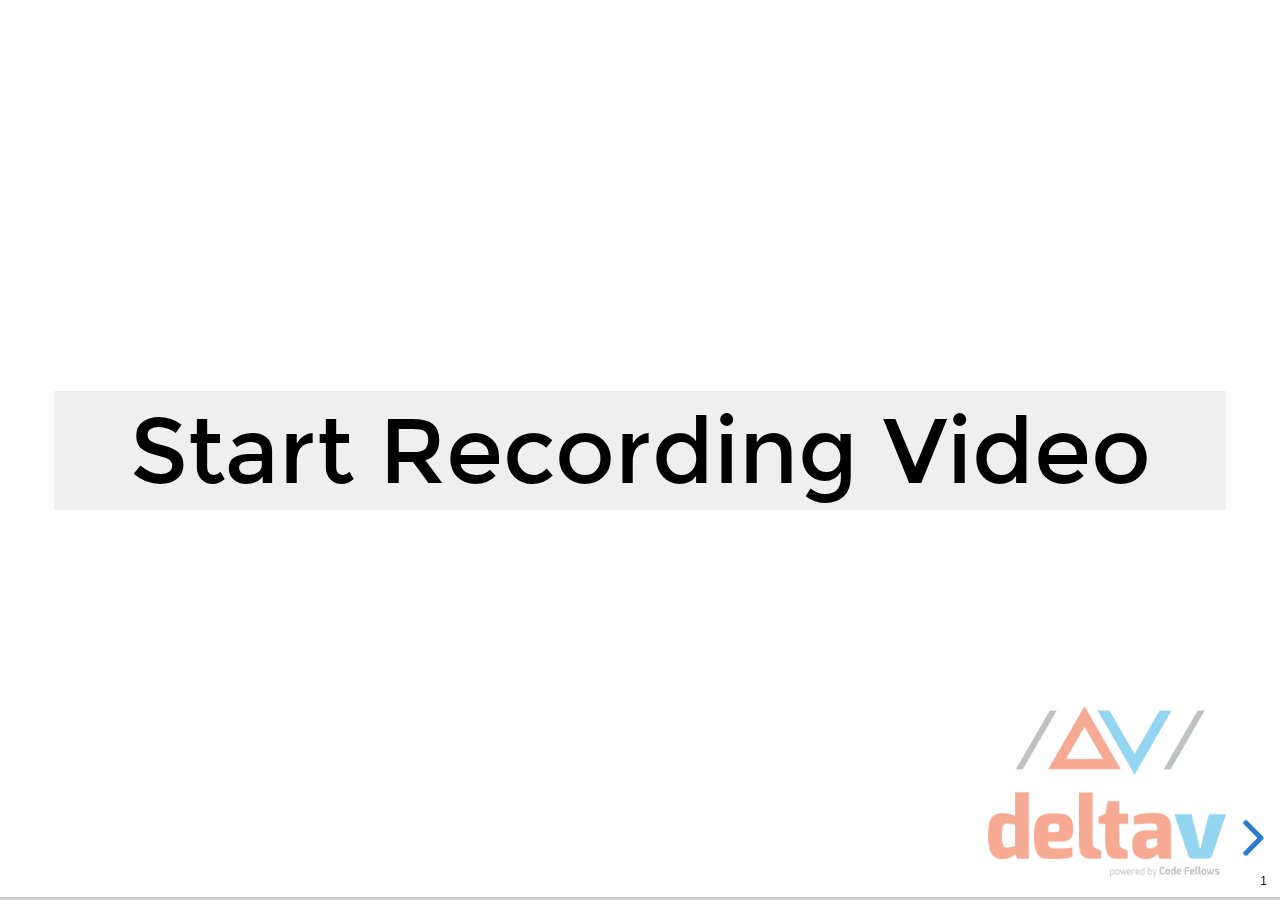
<file: Slides App/deltav-code-301-class-05.html>
<!DOCTYPE html>
	<html class="sl-root decks export offline loaded">
	<head>
		<meta name="viewport" content="width=device-width, initial-scale=1.0, maximum-scale=1.0, user-scalable=no, minimal-ui">
		<meta charset="utf-8">
		<meta http-equiv="X-UA-Compatible" content="IE=edge,chrome=1">
		<title>DeltaV Code 301 Class 05</title>


		<link rel="stylesheet" type="text/css" href="lib/offline-v2.css">



	</head>
	<body class="reveal-viewport theme-font-montserrat theme-color-white-blue">
		<div class="reveal">
			<div class="slides">
				<section data-id="1b6a5f2fb10a0a7d8d66d7615a1fb504">


<div class="sl-block" data-block-type="text" style="width: 960px; left: 0px; top: 301.5px; height: auto;" data-name="text-d24b68" data-block-id="71931e64ad90f9a75ab149e5cb3c1100"><div class="sl-block-content" data-placeholder-tag="h2" data-placeholder-text="Title Text" style="z-index: 10; background-color: rgb(239, 239, 239);">
<h1>Start Recording Video</h1>
</div></div>
<div class="sl-block" data-locked="true" data-block-type="image" style="width: 195.417px; height: 140px; left: 764.583px; top: 560px; min-width: 1px; min-height: 1px;" data-name="image-aefa30" data-block-id="79f81e2cc07f855394ace3fb8121e211">
    <div class="sl-block-style" style="z-index: 11; opacity: 0.5;">
        <div class="sl-block-content" style="z-index: 11;"><img data-natural-width="335" data-natural-height="240" style="" alt="DeltaV Code School Logo" data-lazy-loaded="" data-src="deltav-code-301-class-05/a10efe08034660419462382108bd974e.jpg"></div>
    </div>
</div></section><section data-id="f4b80ec56654b7a4b7e974227ed9df12"><div class="sl-block" data-block-type="image" style="width: 335px; height: 240px; left: 312.5px; top: 70px; min-width: 1px; min-height: 1px;" data-name="image-aefa30" data-block-id="69fc4be19813906f1af0170c967b5863">
    <div class="sl-block-content" style="z-index: 10;"><img data-natural-width="335" data-natural-height="240" style="" alt="DeltaV Code School Logo" data-lazy-loaded="" data-src="deltav-code-301-class-05/a10efe08034660419462382108bd974e.jpg"></div>
</div>
<div class="sl-block" data-block-type="text" data-name="text-46e6a5" data-block-id="0de817db8512d34a75c940e9269f7901" style="height: auto; width: 480px; left: 240px; top: 482px;">
    <div class="sl-block-content" data-placeholder-tag="p" data-placeholder-text="Text" style="z-index: 11;">
        <p>Class 05</p>
    </div>
</div>
<div class="sl-block" data-block-type="text" style="width: 960px; left: 0px; top: 350px; height: auto;" data-name="text-d24b68" data-block-id="c26f2d92c671db030f69a24d5c9bfad3">
    <div class="sl-block-content" data-placeholder-tag="h2" data-placeholder-text="Title Text" style="z-index: 12; background-color: rgb(239, 239, 239);">
        <h1>DeltaV Code 301</h1>
    </div>
</div>
<div class="sl-block" data-locked="true" data-block-type="image" style="width: 195.417px; height: 140px; left: 764.583px; top: 560px; min-width: 1px; min-height: 1px;" data-block-id="2a8e432dc21a34fd5a74e510bd66df17" data-name="image-994250">
    <div class="sl-block-style" style="z-index: 13; opacity: 0.5;">
        <div class="sl-block-content" style="z-index: 13;"><img data-natural-width="335" data-natural-height="240" style="" alt="DeltaV Code School Logo" data-lazy-loaded="" data-src="deltav-code-301-class-05/a10efe08034660419462382108bd974e.jpg"></div>
    </div>
</div></section><section data-id="f15c3f52338b0b80124f86a952d6f92d"><div class="sl-block" data-block-type="text" style="width: 960px; left: 0px; top: 0px; height: auto;" data-name="text-d24b68" data-block-id="41bdd12792625df7e03fba5dcc942423">
    <div class="sl-block-content" data-placeholder-tag="h2" data-placeholder-text="Title Text" style="z-index: 11; background-color: rgb(239, 239, 239);">
        <h2>Due Before Class 05 Lecture</h2>
    </div>
</div>


<div class="sl-block" data-locked="true" data-block-type="image" style="width: 195.417px; height: 140px; left: 764.583px; top: 560px; min-width: 1px; min-height: 1px;" data-name="image-aefa30" data-block-id="2fbeb91f56cccbf0fe44f70d6ed92cfe">
    <div class="sl-block-style" style="z-index: 10; opacity: 0.5;">
        <div class="sl-block-content" style="z-index: 10;"><img data-natural-width="335" data-natural-height="240" style="" alt="DeltaV Code School Logo" data-lazy-loaded="" data-src="deltav-code-301-class-05/a10efe08034660419462382108bd974e.jpg"></div>
    </div>
</div>




<div class="sl-block" data-block-type="text" style="width: 960px; left: 0px; top: 476px; height: auto;" data-block-id="311d2a069d3d77aeedb668fb700729e9" data-name="text-07b10b">
    <div class="sl-block-content" data-placeholder-tag="h2" data-placeholder-text="Title Text" style="z-index: 12; background-color: rgb(239, 239, 239);" dir="ui">
        <h2>Questions Before Continuing?</h2>
    </div>
</div>
<div class="sl-block" data-block-type="text" style="width: 960px; left: 0px; top: 74px; height: auto;" data-name="text-d9f2b6" data-block-id="639a5f0297b82e648c2a5b915acfc5a8">
    <div class="sl-block-content" data-placeholder-tag="p" data-placeholder-text="Text" style="z-index: 13; line-height: 0.975;" dir="ui" data-has-line-height="">
        <ul>
            <li>
                <p><span style="font-size:0.7em">Module 1: The Front End</span></p>

                <ul>
                    <li>
                        <p><span style="font-size:0.7em">Career: Networking Opportunities (Start now, due Sunday)</span></p>
                    </li>
                    <li>
                        <p><span style="font-size:0.7em">Career: Accountability Partners <span style="color:rgb(0, 0, 0); text-align:left">(Start now, due Sunday)</span></span></p>
                    </li>
                    <li>
                        <p><span style="font-size:0.7em">Career: Coffee Meeting (Start now, due in 3.5 weeks)</span></p>
                    </li>
                </ul>
            </li>
            <li>
                <p><span style="font-size:0.9em"><span style="color:rgb(0, 0, 0); text-align:left">Class 4 - Responsive Web Design and Regular Expressions</span></span></p>

                <ul>
                    <li>
                        <p><span style="font-size:0.9em">Lab: 04a - RWD Practice </span></p>
                    </li>
                    <li>
                        <p><span style="font-size:0.9em">Lab: 04b - Responsive Portfolio</span></p>
                    </li>
                    <li>
                        <p><span style="font-size:0.9em">Code Challenge: 04 - Regular Expressions, part 1</span></p>
                    </li>
                    <li>
                        <p><span style="font-size:0.9em">Retro: 04 - Responsive Web Design and Regular Expressions</span></p>
                    </li>
                </ul>
            </li>
            <li>
                <p><span style="font-size:0.9em">Class 5 - Heroku Deployment</span></p>

                <ul>
                    <li>
                        <p><span style="font-size:0.9em">Read: 05 Heroku Deployment</span></p>
                    </li>
                </ul>
            </li>
        </ul>
    </div>
</div></section><section class="stack" data-id="d980fccb3691186d423fe5ce8c262955"><section data-id="56f89f6e8c364819199f2b8393c1f3b8"><div class="sl-block" data-block-type="text" style="width: 960px; left: 0px; top: 0px; height: auto;" data-name="text-d24b68" data-block-id="f1b62fd739d16b04b0e5056f329dd407">
    <div class="sl-block-content" data-placeholder-tag="h2" data-placeholder-text="Title Text" style="z-index: 11; background-color: rgb(239, 239, 239);">
        <h2>Warmup - Output in C#</h2>
    </div>
</div>


<div class="sl-block" data-locked="true" data-block-type="image" style="width: 195.417px; height: 140px; left: 764.583px; top: 560px; min-width: 1px; min-height: 1px;" data-name="image-aefa30" data-block-id="8c3196a20bcaafed2a2ee35f986b4d60">
    <div class="sl-block-style" style="z-index: 10; opacity: 0.5;">
        <div class="sl-block-content" style="z-index: 10;"><img data-natural-width="335" data-natural-height="240" style="" alt="DeltaV Code School Logo" data-lazy-loaded="" data-src="deltav-code-301-class-05/a10efe08034660419462382108bd974e.jpg"></div>
    </div>
</div>




<div class="sl-block" data-block-type="iframe" data-name="iframe-76ace3" data-block-id="fe1da76919f338fce30ad907a61488c8" style="width: 960px; height: 587px; left: 0px; top: 113px;">
    <div class="sl-block-content" style="z-index: 12;"><iframe webkitallowfullscreen="" mozallowfullscreen="" allowfullscreen="" sandbox="allow-forms allow-scripts allow-popups allow-same-origin allow-pointer-lock allow-presentation" data-src="https://codefellows.github.io/code-301-guide/curriculum/class-05/warm-up/warm-up"></iframe></div>
</div>
<div class="sl-block" data-block-type="text" data-name="text-0cc62e" data-block-id="aee4304ab7d5885d32fb2226ca50fdbc" style="height: auto; width: 960px; left: 0px; top: 74px;">
    <div class="sl-block-content" data-placeholder-tag="p" data-placeholder-text="Text" style="z-index: 13;">
<ul>
	<li>
<a href="https://youtu.be/ENAaZOnD2wA?t=54" target="_blank">Video lecture</a> - March 2020</li>
</ul>
</div>
</div>
<div class="sl-block" data-block-type="iframe" data-name="iframe-758c26" data-block-id="e8ffdcde1b587ee91bfa8ee4cf9517c8" style="width: 195.417px; height: 115px; left: 764.583px; top: 585px;">
    <div class="sl-block-content" style="z-index: 14;"><iframe webkitallowfullscreen="" mozallowfullscreen="" allowfullscreen="" sandbox="allow-forms allow-scripts allow-popups allow-same-origin allow-pointer-lock allow-presentation" data-src="https://www.youtube.com/embed/OUQXwVIQw54?enablejsapi=1"></iframe></div>
</div></section><section data-id="f2e356a58180ad9dd84162764825dc97"><div class="sl-block" data-block-type="text" style="width: 960px; left: 0px; top: 0px; height: auto;" data-name="text-d24b68" data-block-id="e50bf1ba7d7060b75a2d09f164ebae3c">
    <div class="sl-block-content" data-placeholder-tag="h2" data-placeholder-text="Title Text" style="z-index: 11; background-color: rgb(239, 239, 239);">
        <h2>Day 2 Warmup - Fix the Float</h2>
    </div>
</div>


<div class="sl-block" data-block-type="image" style="width: 195.417px; height: 140px; left: 764.583px; top: 560px; min-width: 1px; min-height: 1px;" data-name="image-aefa30" data-block-id="2d4c45e17741d5196bd9a4c8e88118e4" data-locked="true">
    <div class="sl-block-style" style="z-index: 10; opacity: 0.5;">
        <div class="sl-block-content" style="z-index: 10;"><img data-natural-width="335" data-natural-height="240" style="" alt="DeltaV Code School Logo" data-lazy-loaded="" data-src="deltav-code-301-class-05/a10efe08034660419462382108bd974e.jpg"></div>
    </div>
</div>




<div class="sl-block" data-block-type="iframe" data-name="iframe-76ace3" style="width: 960px; height: 626px; left: 0px; top: 74px;" data-block-id="4abe3c253f8164008360e796c962abd2">
    <div class="sl-block-content" style="z-index: 12;"><iframe webkitallowfullscreen="" mozallowfullscreen="" allowfullscreen="" sandbox="allow-forms allow-scripts allow-popups allow-same-origin allow-pointer-lock allow-presentation" data-src="https://codefellows.github.io/code-301-guide/curriculum/class-05/warm-up/NOTES.html"></iframe></div>
</div>
</section></section><section data-id="318213f01b85a804b17c8c8a084e924f"><div class="sl-block" data-block-type="text" style="width: 960px; left: 0px; top: 0px; height: auto;" data-name="text-d24b68" data-block-id="5bb16c5f69984a46845f06c07d7e4165">
    <div class="sl-block-content" data-placeholder-tag="h2" data-placeholder-text="Title Text" style="z-index: 11; background-color: rgb(239, 239, 239);">
        <h2>Code Challenge Review</h2>
    </div>
</div>


<div class="sl-block" data-locked="true" data-block-type="image" style="width: 195.417px; height: 140px; left: 764.583px; top: 560px; min-width: 1px; min-height: 1px;" data-name="image-aefa30" data-block-id="d579b91b675edc9f4672e443dc98c7ef">
    <div class="sl-block-style" style="z-index: 10; opacity: 0.5;">
        <div class="sl-block-content" style="z-index: 10;"><img data-natural-width="335" data-natural-height="240" style="" alt="DeltaV Code School Logo" data-lazy-loaded="" data-src="deltav-code-301-class-05/a10efe08034660419462382108bd974e.jpg"></div>
    </div>
</div>




<div class="sl-block" data-block-type="text" style="width: 960px; left: 0px; top: 74px; height: auto;" data-name="text-d9f2b6" data-block-id="8e5a7d3a757d58b29007a5f8e2f6dcac">
    <div class="sl-block-content" data-placeholder-tag="p" data-placeholder-text="Text" style="z-index: 12;" dir="ui">
<ul>
	<li>
	<p><a href="https://youtu.be/ENAaZOnD2wA?t=3448" target="_blank">Video lecture</a><span style="color:rgb(0, 0, 0)"> - March 2020</span></p>
	</li>
	<li>
	<p>Volunteers to share code?</p>
	</li>
</ul>
</div>
</div>
<div class="sl-block" data-block-type="text" style="width: 960px; left: 0px; top: 218px; height: auto;" data-block-id="138bc45248160fb6f92fc2d33f98c8ff" data-name="text-5da263">
    <div class="sl-block-content" data-placeholder-tag="h2" data-placeholder-text="Title Text" style="z-index: 13; background-color: rgb(239, 239, 239);" dir="ui">
        <h2>Lab 4a Review</h2>
    </div>
</div>
<div class="sl-block" data-block-type="text" style="width: 960px; left: 0px; top: 292px; height: auto;" data-block-id="9bf97df8b674494fa87206e6819c8a7f" data-name="text-fb4ab1">
    <div class="sl-block-content" data-placeholder-tag="p" data-placeholder-text="Text" style="z-index: 14;" dir="ui">
<ul>
	<li>
	<p><a href="https://youtu.be/ENAaZOnD2wA?t=3772" target="_blank">Video lecture</a><span style="color:rgb(0, 0, 0)"> - March 2020</span></p>
	</li>
	<li>
	<p>Volunteers to share code?</p>
	</li>
</ul>
</div>
</div>
<div class="sl-block" data-block-type="text" style="width: 960px; left: 0px; top: 453px; height: auto;" data-block-id="f37f5a723c71023faeaf8fb347621764" data-name="text-688609">
    <div class="sl-block-content" data-placeholder-tag="h2" data-placeholder-text="Title Text" style="z-index: 15; background-color: rgb(239, 239, 239);" dir="ui">
        <h2>Lab 4b Review</h2>
    </div>
</div>
<div class="sl-block" data-block-type="text" style="width: 960px; left: 0px; top: 527px; height: auto;" data-block-id="b91a1504472c1fa289c73672f2f2a58d" data-name="text-34f967">
    <div class="sl-block-content" data-placeholder-tag="p" data-placeholder-text="Text" style="z-index: 16;" dir="ui">
<ul>
	<li>
	<p><a href="https://youtu.be/ENAaZOnD2wA?t=4466" target="_blank">Video lecture</a><span style="color:rgb(0, 0, 0)"> - March 2020</span></p>
	</li>
	<li>
	<p>Volunteers to share code?</p>
	</li>
	<li>
	<p>Progress on portfolios?</p>
	</li>
</ul>
</div>
</div></section><section data-id="8c5cf00dcaed3d30a8c480b63e61fb21"><div class="sl-block" data-block-type="text" style="width: 960px; left: 0px; top: 0px; height: auto;" data-name="text-d24b68" data-block-id="277311c74dbacaaae88a22a7f99395a3">
    <div class="sl-block-content" data-placeholder-tag="h2" data-placeholder-text="Title Text" style="z-index: 11; background-color: rgb(239, 239, 239);" dir="ui">
<h2>City Explorer Demo</h2>
</div>
</div>


<div class="sl-block" data-locked="true" data-block-type="image" style="width: 195.417px; height: 140px; left: 764.583px; top: 560px; min-width: 1px; min-height: 1px;" data-name="image-aefa30" data-block-id="c7eeb80b91af3c624a63507ff51cc450">
    <div class="sl-block-style" style="z-index: 10; opacity: 0.5;">
        <div class="sl-block-content" style="z-index: 10;"><img data-natural-width="335" data-natural-height="240" style="" alt="DeltaV Code School Logo" data-lazy-loaded="" data-src="deltav-code-301-class-05/a10efe08034660419462382108bd974e.jpg"></div>
    </div>
</div>







<div class="sl-block" data-block-type="text" style="width: 960px; left: 0px; top: 74px; height: auto;" data-name="text-d9f2b6" data-block-id="65f48351f83d8958572284bf903e4a68">
    <div class="sl-block-content" data-placeholder-tag="p" data-placeholder-text="Text" style="z-index: 13;" dir="ui">
<ul>
	<li>
	<p><span style="font-size:1.0em"><a href="https://youtu.be/ENAaZOnD2wA?t=5026" target="_blank">Video lecture</a> - March 2020</span></p>
	</li>
	<li>
	<p><span style="font-size:1.0em">Starting next week we will be creating a back-end server separate from our front-end code</span></p>

	<ul>
		<li>
		<p><span style="font-size:1.0em">Example <a href="https://codefellows.github.io/code-301-guide/curriculum/city-explorer-app/front-end/" target="_blank">City Explorer Front End</a></span></p>
		</li>
		<li>
		<p><span style="font-size:1.0em">Example <a href="https://city-explorer-backend.herokuapp.com/" target="_blank">City Explorer Back End</a></span></p>
		</li>
	</ul>
	</li>
	<li>
	<p style="color:rgb(0, 0, 0); text-align:left"><span style="font-size:1.0em">Open the 'city-explorer-lite' demo in VS Code by t​yping this command from the class repo</span></p>

	<ul>
		<li>
		<pre><span style="font-size:1.0em">​code class-05/demo/city-explorer-lite</span></pre>
		</li>
	</ul>
	</li>
	<li><span style="font-size:1.0em">​I need you to teach me how to add restaurant data to the web page.</span></li>
</ul>
</div>
</div></section><section class="stack" data-id="a8849db259f0d316131f97e5193cc67b"><section data-id="124017f957666762a5bf23e69e7126af"><div class="sl-block" data-block-type="text" style="width: 960px; left: 0px; top: 0px; height: auto;" data-name="text-d24b68" data-block-id="e981431ec3191376c569049ab1467166">
    <div class="sl-block-content" data-placeholder-tag="h2" data-placeholder-text="Title Text" style="z-index: 11; background-color: rgb(239, 239, 239);" dir="ui">
<h2>Deployment Demo</h2>
</div>
</div>


<div class="sl-block" data-locked="true" data-block-type="image" style="width: 195.417px; height: 140px; left: 764.583px; top: 560px; min-width: 1px; min-height: 1px;" data-name="image-aefa30" data-block-id="9dfb98d550477613b266847c34b6f952">
    <div class="sl-block-style" style="z-index: 10; opacity: 0.5;">
        <div class="sl-block-content" style="z-index: 10;"><img data-natural-width="335" data-natural-height="240" style="" alt="DeltaV Code School Logo" data-lazy-loaded="" data-src="deltav-code-301-class-05/a10efe08034660419462382108bd974e.jpg"></div>
    </div>
</div>







<div class="sl-block" data-block-type="text" style="width: 960px; left: 0px; top: 73px; height: auto;" data-name="text-d9f2b6" data-block-id="e32821e249ee881783b1df7105b7bbad">
    <div class="sl-block-content" data-placeholder-tag="p" data-placeholder-text="Text" style="z-index: 12; line-height: 1.17;" dir="ui" data-has-line-height="">
<ul>
	<li>
	<p><a href="https://youtu.be/ENAaZOnD2wA?t=7591" target="_blank">Video lecture</a> - March 2020</p>
	</li>
	<li>
	<p>GitHub Pages is useful to deploy front-end only apps that use client-side JavaScript, HTML, and CSS. </p>
	</li>
	<li>
	<p>Deploying full-stack apps require more advanced services</p>

	<ul>
		<li>
		<p>Amazon AWS</p>
		</li>
		<li>
		<p><span style="color:rgb(0, 0, 0); text-align:left">Microsoft </span>Azure</p>
		</li>
		<li>
		<p>Google Cloud</p>
		</li>
		<li>
		<p>Heroku (Salesforce) - A free account will work well for our City Explorer project. Paid services are expensive.</p>
		</li>
	</ul>
	</li>
	<li>
	<p>These services allow us to write code (Node.js, C#, Python, Java, etc.) to control the server</p>
	</li>
	<li>
	<p style="color:rgb(0, 0, 0); text-align:left"><span style="font-size:0.9em">Open the 'deployment' demo in VS Code by t​yping these commands from the class repo</span></p>

	<ul>
		<li>
		<pre><span style="font-size:0.9em">​cd class-05/demo/deployment</span></pre>
		</li>
		<li>
		<pre><span style="font-size:0.9em">code .</span></pre>
		</li>
	</ul>
	</li>
</ul>
</div>
</div></section><section data-id="1c026037d21781d3dc2b0b918682643a"><div class="sl-block" data-block-type="text" style="width: 960px; left: 0px; top: 0px; height: auto;" data-name="text-d24b68" data-block-id="036849e7f670b39e264c77b012d445f8">
    <div class="sl-block-content" data-placeholder-tag="h2" data-placeholder-text="Title Text" style="z-index: 11; background-color: rgb(239, 239, 239);" dir="ui">
<h2>Web Request Response Cycle</h2>
</div>
</div>


<div class="sl-block" data-block-type="image" style="width: 195.417px; height: 140px; left: 764.583px; top: 559px; min-width: 1px; min-height: 1px;" data-name="image-aefa30" data-block-id="92336dfe88b0a6ded4a5216290c0d369" data-locked="true">
    <div class="sl-block-style" style="z-index: 10; opacity: 0.5;">
        <div class="sl-block-content" style="z-index: 10;"><img data-natural-width="335" data-natural-height="240" style="" alt="DeltaV Code School Logo" data-lazy-loaded="" data-src="deltav-code-301-class-05/a10efe08034660419462382108bd974e.jpg"></div>
    </div>
</div>







<div class="sl-block" data-block-type="shape" data-name="shape-76099e" data-block-id="ac9f9cce46f659ee51d9a298aa8b6551" style="width: 65px; height: 82px; left: 26.5px; top: 320px;"><div class="sl-block-style" style="z-index: 12; transform: rotate(0deg);"><div class="sl-block-content fragment" data-shape-type="symbol-user" data-shape-fill-color="#000000" data-shape-stretch="true" style="z-index: 12;" data-fragment-index="0"><svg xmlns="http://www.w3.org/2000/svg" version="1.1" width="100%" height="100%" preserveaspectratio="none" viewbox="0 0 24 32"><g class="shape-element" fill="#000000" data-viewbox="0 0 24 32"><path d="M12 16c-6.625 0-12 5.375-12 12 0 2.211 1.789 4 4 4h16c2.211 0 4-1.789 4-4 0-6.625-5.375-12-12-12zM6 6c0-3.314 2.686-6 6-6s6 2.686 6 6c0 3.314-2.686 6-6 6-3.314 0-6-2.686-6-6z"></path></g></svg></div></div></div>
<div class="sl-block" data-block-type="line" data-name="line-835c5c" data-block-id="e4cdbea7dd2a926d4372047a3b79e69e" style="width: auto; height: auto; min-width: 0px; min-height: 0px; left: 118px; top: 74px;"><div class="sl-block-content" data-line-x1="0" data-line-y1="626" data-line-x2="0" data-line-y2="0" data-line-color="#000000" data-line-start-type="none" data-line-end-type="none" style="z-index: 13;" data-line-style="dashed"><svg xmlns="http://www.w3.org/2000/svg" version="1.1" preserveaspectratio="xMidYMid" width="1" height="626" viewbox="0 0 1 626"><line stroke="rgba(0,0,0,0)" stroke-width="15" x1="0" y1="626" x2="0" y2="0"></line><line class="line-element" stroke="#000000" stroke-width="2" stroke-dasharray="5.961538461538461 5.961538461538461" x1="0" y1="626" x2="0" y2="0"></line></svg></div></div>
<div class="sl-block" data-block-type="text" data-name="text-003fb5" data-block-id="9b3647e808a6041713384d48355786ba" style="height: auto; width: 118px; left: 0px; top: 74px;"><div class="sl-block-content fragment" data-placeholder-tag="p" data-placeholder-text="Text" style="z-index: 14;" data-fragment-index="0">
<p>User</p>
</div></div>
<div class="sl-block" data-block-type="text" style="height: auto; width: 282px; left: 118px; top: 74px;" data-block-id="defb7a625b2191cb96a7f99d59a72fb5" data-name="text-8edb9e"><div class="sl-block-content fragment" data-placeholder-tag="p" data-placeholder-text="Text" style="z-index: 15;" data-fragment-index="0">
<p>Client (Browser)</p>
</div></div>
<div class="sl-block" data-block-type="line" style="width: auto; height: auto; min-width: 0px; min-height: 0px; left: 400px; top: 74px;" data-block-id="c50128b38238d0d88446259d9c83e9f9" data-name="line-b55b77"><div class="sl-block-content" data-line-x1="0" data-line-y1="626" data-line-x2="0" data-line-y2="0" data-line-color="#000000" data-line-start-type="none" data-line-end-type="none" style="z-index: 16;" data-line-style="dashed"><svg xmlns="http://www.w3.org/2000/svg" version="1.1" preserveaspectratio="xMidYMid" width="1" height="626" viewbox="0 0 1 626"><line stroke="rgba(0,0,0,0)" stroke-width="15" x1="0" y1="626" x2="0" y2="0"></line><line class="line-element" stroke="#000000" stroke-width="2" stroke-dasharray="5.961538461538461 5.961538461538461" x1="0" y1="626" x2="0" y2="0"></line></svg></div></div>
<div class="sl-block" data-block-type="text" style="height: auto; width: 320px; left: 400px; top: 74px;" data-block-id="25c77fdc149283dbd7337fd6b9ff1ee7" data-name="text-f0167e"><div class="sl-block-content fragment" data-placeholder-tag="p" data-placeholder-text="Text" style="z-index: 17;" data-fragment-index="2">
<p>DNS Server 1</p>
</div></div>
<div class="sl-block" data-block-type="shape" data-name="shape-4a04bc" data-block-id="c0f1b96975a7faa370f95e2e2429e1f7" style="width: 49.5px; height: 82px; left: 240px; top: 320px;"><div class="sl-block-content fragment" data-shape-type="symbol-iphone" data-shape-fill-color="#000000" data-shape-stretch="true" style="z-index: 18;" data-fragment-index="0"><svg xmlns="http://www.w3.org/2000/svg" version="1.1" width="100%" height="100%" preserveaspectratio="none" viewbox="0 0 24 32"><g class="shape-element" fill="#000000" data-viewbox="0 0 24 32"><path d="M16 0h-8c-4.418 0-8 3.582-8 8v16c0 4.418 3.582 8 8 8h8c4.418 0 8-3.582 8-8v-16c0-4.418-3.582-8-8-8zM12 30.062c-1.139 0-2.062-0.922-2.062-2.062s0.924-2.062 2.062-2.062 2.062 0.922 2.062 2.062-0.923 2.062-2.062 2.062zM20 24h-16v-16c0-2.203 1.795-4 4-4h8c2.203 0 4 1.797 4 4v16z"></path></g></svg></div></div>
<div class="sl-block" data-block-type="text" data-name="text-77fafa" data-block-id="79cd5f157f436c6c4005d3115f47e97d" style="height: auto; width: 282px; left: 118px; top: 138.5px;"><div class="sl-block-content fragment" data-placeholder-tag="p" data-placeholder-text="Text" style="z-index: 19; line-height: 0.78;" data-has-line-height="" data-fragment-index="1">
<p><span style="font-size:0.7em">"You requested cityexplorer.com. I don't know where to find that."</span></p>
</div></div>
<div class="sl-block" data-block-type="shape" data-name="shape-d743fe" data-block-id="f72beda4477ddae36d716999b45b8d6d" style="width: 48px; height: 48px; left: 382px; top: 125px;"><div class="sl-block-content fragment" data-shape-type="symbol-thin-arrow-up-right" data-shape-fill-color="#000000" data-shape-stretch="true" style="z-index: 20;" data-fragment-index="1"><svg xmlns="http://www.w3.org/2000/svg" version="1.1" width="100%" height="100%" preserveaspectratio="none" viewbox="4.00124979019165 4 23.9997501373291 24.000001907348633"><g class="shape-element" fill="#000000" data-viewbox="4.00124979019165 4 23.9997501373291 24.000001907348633"><path d="M26.001 4c-0 0-0.001 0-0.001 0h-11.999c-1.105 0-2 0.895-2 2s0.895 2 2 2h7.172l-16.586 16.586c-0.781 0.781-0.781 2.047 0 2.828 0.391 0.391 0.902 0.586 1.414 0.586s1.024-0.195 1.414-0.586l16.586-16.586v7.172c0 1.105 0.895 2 2 2s2-0.895 2-2v-14h-1.999z"></path></g></svg></div></div>
<div class="sl-block" data-block-type="text" style="height: auto; width: 188px; left: 746px; top: 107.5px;" data-block-id="2df9ca1af444099dea4dba9fa3e17243" data-name="text-b8faf3"><div class="sl-block-content fragment" data-placeholder-tag="p" data-placeholder-text="Text" style="z-index: 21; line-height: 0.78;" data-has-line-height="" data-fragment-index="3">
<p><span style="font-size:0.7em">"I know that URL! </span></p>

<p><span style="font-size:0.7em">The IP Address of cityexplorer.com is 255.255.255.255."</span></p>
</div></div>
<div class="sl-block" data-block-type="text" style="height: auto; width: 248.5px; left: 127.5px; top: 246px;" data-block-id="afc45cb0f508e335199aba04f4b72c91" data-name="text-52be1a"><div class="sl-block-content fragment" data-placeholder-tag="p" data-placeholder-text="Text" style="z-index: 22; line-height: 0.78;" data-has-line-height="" data-fragment-index="5">
<p><span style="font-size:0.7em">"I will now make an<br>
HTTP request to cityexplorer.com/"</span></p>
</div></div>
<div class="sl-block" data-block-type="text" style="height: auto; width: 320px; left: 400px; top: 281px;" data-block-id="e66818037fb5a1d3b8b208c7a802de94" data-name="text-c4da77"><div class="sl-block-content fragment" data-placeholder-tag="p" data-placeholder-text="Text" style="z-index: 23;" data-fragment-index="6">
<p>City Explorer's Server</p>
</div></div>
<div class="sl-block" data-block-type="shape" style="width: 48px; height: 48px; left: 376px; top: 320px;" data-block-id="4266c441553eb5050111c303d9e5a489" data-name="shape-87d083"><div class="sl-block-content fragment" data-shape-type="symbol-thin-arrow-right" data-shape-fill-color="#000000" data-shape-stretch="true" style="z-index: 24;" data-fragment-index="5"><svg xmlns="http://www.w3.org/2000/svg" version="1.1" width="100%" height="100%" preserveaspectratio="none" viewbox="1.9999980926513672 4.00024938583374 27.999752044677734 23.999500274658203"><g class="shape-element" fill="#000000" data-viewbox="1.9999980926513672 4.00024938583374 27.999752044677734 23.999500274658203"><path d="M19.414 27.414l10-10c0.781-0.781 0.781-2.047 0-2.828l-10-10c-0.781-0.781-2.047-0.781-2.828 0s-0.781 2.047 0 2.828l6.586 6.586h-19.172c-1.105 0-2 0.895-2 2s0.895 2 2 2h19.172l-6.586 6.586c-0.39 0.39-0.586 0.902-0.586 1.414s0.195 1.024 0.586 1.414c0.781 0.781 2.047 0.781 2.828 0z"></path></g></svg></div></div>
<div class="sl-block" data-block-type="shape" style="width: 48px; height: 48px; left: 127.5px; top: 337px;" data-block-id="d4d406c48a65bd5ddb9ae126babd40b6" data-name="shape-47560e"><div class="sl-block-content fragment" data-shape-type="symbol-thin-arrow-right" data-shape-fill-color="#000000" data-shape-stretch="true" style="z-index: 25;" data-fragment-index="0"><svg xmlns="http://www.w3.org/2000/svg" version="1.1" width="100%" height="100%" preserveaspectratio="none" viewbox="1.9999980926513672 4.00024938583374 27.999752044677734 23.999500274658203"><g class="shape-element" fill="#000000" data-viewbox="1.9999980926513672 4.00024938583374 27.999752044677734 23.999500274658203"><path d="M19.414 27.414l10-10c0.781-0.781 0.781-2.047 0-2.828l-10-10c-0.781-0.781-2.047-0.781-2.828 0s-0.781 2.047 0 2.828l6.586 6.586h-19.172c-1.105 0-2 0.895-2 2s0.895 2 2 2h19.172l-6.586 6.586c-0.39 0.39-0.586 0.902-0.586 1.414s0.195 1.024 0.586 1.414c0.781 0.781 2.047 0.781 2.828 0z"></path></g></svg></div></div>
<div class="sl-block" data-block-type="text" style="height: auto; width: 240px; left: 720px; top: 75px;" data-block-id="6d52c8222a4e2e96eb850e1ac1ae6d1f" data-name="text-0e168a"><div class="sl-block-content fragment" data-placeholder-tag="p" data-placeholder-text="Text" style="z-index: 26;" data-fragment-index="3">
<p>DNS Server 2</p>
</div></div>
<div class="sl-block" data-block-type="text" style="height: auto; width: 201px; left: 459.5px; top: 113px;" data-block-id="9126ab776505c033afc0489cf106711a" data-name="text-b48658"><div class="sl-block-content fragment" data-placeholder-tag="p" data-placeholder-text="Text" style="z-index: 27; line-height: 0.78;" data-has-line-height="" data-fragment-index="2">
<p><span style="font-size:0.7em">"I've never heard of cityexplorer.com. Help!"</span></p>
</div></div>
<div class="sl-block" data-block-type="shape" style="width: 48px; height: 48px; left: 695px; top: 114.5px;" data-block-id="5003c86d1ddddf750cbb1d89e3731083" data-name="shape-3e7153"><div class="sl-block-content fragment" data-shape-type="symbol-thin-arrow-right" data-shape-fill-color="#000000" data-shape-stretch="true" style="z-index: 28;" data-fragment-index="2"><svg xmlns="http://www.w3.org/2000/svg" version="1.1" width="100%" height="100%" preserveaspectratio="none" viewbox="1.9999980926513672 4.00024938583374 27.999752044677734 23.999500274658203"><g class="shape-element" fill="#000000" data-viewbox="1.9999980926513672 4.00024938583374 27.999752044677734 23.999500274658203"><path d="M19.414 27.414l10-10c0.781-0.781 0.781-2.047 0-2.828l-10-10c-0.781-0.781-2.047-0.781-2.828 0s-0.781 2.047 0 2.828l6.586 6.586h-19.172c-1.105 0-2 0.895-2 2s0.895 2 2 2h19.172l-6.586 6.586c-0.39 0.39-0.586 0.902-0.586 1.414s0.195 1.024 0.586 1.414c0.781 0.781 2.047 0.781 2.828 0z"></path></g></svg></div></div>
<div class="sl-block" data-block-type="shape" style="width: 48px; height: 48px; left: 695px; top: 183.5px;" data-block-id="1f862dc3eab6077cf582604315d13eac" data-name="shape-fa287a"><div class="sl-block-style" style="z-index: 29; transform: rotate(180deg);"><div class="sl-block-content fragment" data-shape-type="symbol-thin-arrow-up-right" data-shape-fill-color="#000000" data-shape-stretch="true" style="z-index: 29;" data-fragment-index="3"><svg xmlns="http://www.w3.org/2000/svg" version="1.1" width="100%" height="100%" preserveaspectratio="none" viewbox="4.00124979019165 4 23.9997501373291 24.000001907348633"><g class="shape-element" fill="#000000" data-viewbox="4.00124979019165 4 23.9997501373291 24.000001907348633"><path d="M26.001 4c-0 0-0.001 0-0.001 0h-11.999c-1.105 0-2 0.895-2 2s0.895 2 2 2h7.172l-16.586 16.586c-0.781 0.781-0.781 2.047 0 2.828 0.391 0.391 0.902 0.586 1.414 0.586s1.024-0.195 1.414-0.586l16.586-16.586v7.172c0 1.105 0.895 2 2 2s2-0.895 2-2v-14h-1.999z"></path></g></svg></div></div></div>
<div class="sl-block" data-block-type="text" style="height: auto; width: 224.5px; left: 447.75px; top: 195.5px;" data-block-id="87e2589bd6b1e7e7096e67d850cfc7de" data-name="text-a7201c"><div class="sl-block-content fragment" data-placeholder-tag="p" data-placeholder-text="Text" style="z-index: 30; line-height: 0.78;" data-has-line-height="" data-fragment-index="4">
<p><span style="font-size:0.7em">"Cool, I'm going to save that in my memory for next time"</span></p>
</div></div>
<div class="sl-block" data-block-type="shape" style="width: 48px; height: 48px; left: 376px; top: 230px;" data-block-id="27f22bdeff9d5b695ffd92c0aa5f72fe" data-name="shape-b7230f"><div class="sl-block-style" style="z-index: 31; transform: rotate(180deg);"><div class="sl-block-content fragment" data-shape-type="symbol-thin-arrow-right" data-shape-fill-color="#000000" data-shape-stretch="true" style="z-index: 31;" data-fragment-index="4"><svg xmlns="http://www.w3.org/2000/svg" version="1.1" width="100%" height="100%" preserveaspectratio="none" viewbox="1.9999980926513672 4.00024938583374 27.999752044677734 23.999500274658203"><g class="shape-element" fill="#000000" data-viewbox="1.9999980926513672 4.00024938583374 27.999752044677734 23.999500274658203"><path d="M19.414 27.414l10-10c0.781-0.781 0.781-2.047 0-2.828l-10-10c-0.781-0.781-2.047-0.781-2.828 0s-0.781 2.047 0 2.828l6.586 6.586h-19.172c-1.105 0-2 0.895-2 2s0.895 2 2 2h19.172l-6.586 6.586c-0.39 0.39-0.586 0.902-0.586 1.414s0.195 1.024 0.586 1.414c0.781 0.781 2.047 0.781 2.828 0z"></path></g></svg></div></div></div>
<div class="sl-block" data-block-type="text" style="height: auto; width: 247.25px; left: 438.875px; top: 320px;" data-block-id="5fc21c183be36249192bbcb2ef3cb4f8" data-name="text-b36528"><div class="sl-block-content fragment" data-placeholder-tag="p" data-placeholder-text="Text" style="z-index: 32; line-height: 0.78;" data-has-line-height="" data-fragment-index="6">
<p><span style="font-size:0.7em">"I found the path you requested. Here are the files (HTML, CSS, JS, Json and images) you need."</span></p>
</div></div>
<div class="sl-block" data-block-type="text" style="height: auto; width: 240px; left: 725.687px; top: 411.5px;" data-block-id="6319d6a61183ed412ab44ff9b093e086" data-name="text-6d1fa8"><div class="sl-block-content fragment" data-placeholder-tag="p" data-placeholder-text="Text" style="z-index: 33; line-height: 0.78;" data-has-line-height="" data-fragment-index="9">
<p><span style="font-size:0.9em">City Explorer's Database</span></p>
</div></div>
<div class="sl-block" data-block-type="line" style="width: auto; height: auto; min-width: 0px; min-height: 0px; left: 719px; top: 73px;" data-block-id="22c9cfd6172b0d14b93b9feeee124678" data-name="line-b30639"><div class="sl-block-content" data-line-x1="0" data-line-y1="626" data-line-x2="0" data-line-y2="0" data-line-color="#000000" data-line-start-type="none" data-line-end-type="none" style="z-index: 34;" data-line-style="dashed"><svg xmlns="http://www.w3.org/2000/svg" version="1.1" preserveaspectratio="xMidYMid" width="1" height="626" viewbox="0 0 1 626"><line stroke="rgba(0,0,0,0)" stroke-width="15" x1="0" y1="626" x2="0" y2="0"></line><line class="line-element" stroke="#000000" stroke-width="2" stroke-dasharray="5.961538461538461 5.961538461538461" x1="0" y1="626" x2="0" y2="0"></line></svg></div></div>
<div class="sl-block" data-block-type="text" style="height: auto; width: 252px; left: 124px; top: 405px;" data-block-id="a8e82c3db687cad921cd35200b8155e8" data-name="text-3bcca8"><div class="sl-block-content fragment" data-placeholder-tag="p" data-placeholder-text="Text" style="z-index: 35; line-height: 0.78;" data-has-line-height="" data-fragment-index="7">
<p><span style="font-size:0.7em">"I will now make an<br>
HTTP request to cityexplorer.com/location?city=Chicago"</span></p>
</div></div>
<div class="sl-block" data-block-type="shape" style="width: 48px; height: 48px; left: 376px; top: 436.5px;" data-block-id="a98bae74a7103995465c1863f112e0e0" data-name="shape-95acd7"><div class="sl-block-content fragment" data-shape-type="symbol-thin-arrow-right" data-shape-fill-color="#000000" data-shape-stretch="true" style="z-index: 36;" data-fragment-index="7"><svg xmlns="http://www.w3.org/2000/svg" version="1.1" width="100%" height="100%" preserveaspectratio="none" viewbox="1.9999980926513672 4.00024938583374 27.999752044677734 23.999500274658203"><g class="shape-element" fill="#000000" data-viewbox="1.9999980926513672 4.00024938583374 27.999752044677734 23.999500274658203"><path d="M19.414 27.414l10-10c0.781-0.781 0.781-2.047 0-2.828l-10-10c-0.781-0.781-2.047-0.781-2.828 0s-0.781 2.047 0 2.828l6.586 6.586h-19.172c-1.105 0-2 0.895-2 2s0.895 2 2 2h19.172l-6.586 6.586c-0.39 0.39-0.586 0.902-0.586 1.414s0.195 1.024 0.586 1.414c0.781 0.781 2.047 0.781 2.828 0z"></path></g></svg></div></div>
<div class="sl-block" data-block-type="text" style="height: auto; width: 271px; left: 424px; top: 426px;" data-block-id="86dcf2c2bb43396ecb097d65817d9b74" data-name="text-dac670"><div class="sl-block-content fragment" data-placeholder-tag="p" data-placeholder-text="Text" style="z-index: 37; line-height: 0.78;" data-has-line-height="" data-fragment-index="8">
<p><span style="font-size:0.7em">"Let me check my database to see if I know Chicago's latitude and longitude"</span></p>
</div></div>
<div class="sl-block" data-block-type="shape" style="width: 48px; height: 48px; left: 376px; top: 364px;" data-block-id="8c503f8cacb4ed1425ba45d3f6e108d1" data-name="shape-12f0af"><div class="sl-block-style" style="z-index: 38; transform: rotate(180deg);"><div class="sl-block-content fragment" data-shape-type="symbol-thin-arrow-right" data-shape-fill-color="#000000" data-shape-stretch="true" style="z-index: 38;" data-fragment-index="6"><svg xmlns="http://www.w3.org/2000/svg" version="1.1" width="100%" height="100%" preserveaspectratio="none" viewbox="1.9999980926513672 4.00024938583374 27.999752044677734 23.999500274658203"><g class="shape-element" fill="#000000" data-viewbox="1.9999980926513672 4.00024938583374 27.999752044677734 23.999500274658203"><path d="M19.414 27.414l10-10c0.781-0.781 0.781-2.047 0-2.828l-10-10c-0.781-0.781-2.047-0.781-2.828 0s-0.781 2.047 0 2.828l6.586 6.586h-19.172c-1.105 0-2 0.895-2 2s0.895 2 2 2h19.172l-6.586 6.586c-0.39 0.39-0.586 0.902-0.586 1.414s0.195 1.024 0.586 1.414c0.781 0.781 2.047 0.781 2.828 0z"></path></g></svg></div></div></div>
<div class="sl-block" data-block-type="shape" style="width: 48px; height: 48px; left: 699px; top: 409.5px;" data-block-id="a16fc2da401d5008845c932a367c3f4a" data-name="shape-c99fb3"><div class="sl-block-content fragment" data-shape-type="symbol-thin-arrow-right" data-shape-fill-color="#000000" data-shape-stretch="true" style="z-index: 39;" data-fragment-index="8"><svg xmlns="http://www.w3.org/2000/svg" version="1.1" width="100%" height="100%" preserveaspectratio="none" viewbox="1.9999980926513672 4.00024938583374 27.999752044677734 23.999500274658203"><g class="shape-element" fill="#000000" data-viewbox="1.9999980926513672 4.00024938583374 27.999752044677734 23.999500274658203"><path d="M19.414 27.414l10-10c0.781-0.781 0.781-2.047 0-2.828l-10-10c-0.781-0.781-2.047-0.781-2.828 0s-0.781 2.047 0 2.828l6.586 6.586h-19.172c-1.105 0-2 0.895-2 2s0.895 2 2 2h19.172l-6.586 6.586c-0.39 0.39-0.586 0.902-0.586 1.414s0.195 1.024 0.586 1.414c0.781 0.781 2.047 0.781 2.828 0z"></path></g></svg></div></div>
<div class="sl-block" data-block-type="text" style="height: auto; width: 206.25px; left: 736.875px; top: 457.5px;" data-block-id="81ab6ba8b4951242843024f13ad7c73e" data-name="text-df5ce2"><div class="sl-block-content fragment" data-placeholder-tag="p" data-placeholder-text="Text" style="z-index: 40; line-height: 0.78;" data-has-line-height="" data-fragment-index="9">
<p><span style="font-size:0.7em">"Nope"</span></p>
</div></div>
<div class="sl-block" data-block-type="shape" style="width: 48px; height: 48px; left: 694.562px; top: 450px;" data-block-id="d12b4fa7bdc03ca3b394cc2e9dff5338" data-name="shape-4cfcbf"><div class="sl-block-style" style="z-index: 41; transform: rotate(180deg);"><div class="sl-block-content fragment" data-shape-type="symbol-thin-arrow-right" data-shape-fill-color="#000000" data-shape-stretch="true" style="z-index: 41;" data-fragment-index="9"><svg xmlns="http://www.w3.org/2000/svg" version="1.1" width="100%" height="100%" preserveaspectratio="none" viewbox="1.9999980926513672 4.00024938583374 27.999752044677734 23.999500274658203"><g class="shape-element" fill="#000000" data-viewbox="1.9999980926513672 4.00024938583374 27.999752044677734 23.999500274658203"><path d="M19.414 27.414l10-10c0.781-0.781 0.781-2.047 0-2.828l-10-10c-0.781-0.781-2.047-0.781-2.828 0s-0.781 2.047 0 2.828l6.586 6.586h-19.172c-1.105 0-2 0.895-2 2s0.895 2 2 2h19.172l-6.586 6.586c-0.39 0.39-0.586 0.902-0.586 1.414s0.195 1.024 0.586 1.414c0.781 0.781 2.047 0.781 2.828 0z"></path></g></svg></div></div></div>
<div class="sl-block" data-block-type="text" style="height: auto; width: 219px; left: 741px; top: 490px;" data-block-id="9789f774bb510afa870bf640862fd6ba" data-name="text-9b9136"><div class="sl-block-content fragment" data-placeholder-tag="p" data-placeholder-text="Text" style="z-index: 42;" data-fragment-index="11">
<p><span style="font-size:0.9em">Location IQ API</span></p>
</div></div>
<div class="sl-block" data-block-type="shape" style="width: 48px; height: 48px; left: 370px; top: 643px;" data-block-id="72e1eaacdc3313d23aaa4ab650dcef51" data-name="shape-346e9a"><div class="sl-block-style" style="z-index: 43; transform: rotate(180deg);"><div class="sl-block-content fragment" data-shape-type="symbol-thin-arrow-right" data-shape-fill-color="#000000" data-shape-stretch="true" style="z-index: 43;" data-fragment-index="14"><svg xmlns="http://www.w3.org/2000/svg" version="1.1" width="100%" height="100%" preserveaspectratio="none" viewbox="1.9999980926513672 4.00024938583374 27.999752044677734 23.999500274658203"><g class="shape-element" fill="#000000" data-viewbox="1.9999980926513672 4.00024938583374 27.999752044677734 23.999500274658203"><path d="M19.414 27.414l10-10c0.781-0.781 0.781-2.047 0-2.828l-10-10c-0.781-0.781-2.047-0.781-2.828 0s-0.781 2.047 0 2.828l6.586 6.586h-19.172c-1.105 0-2 0.895-2 2s0.895 2 2 2h19.172l-6.586 6.586c-0.39 0.39-0.586 0.902-0.586 1.414s0.195 1.024 0.586 1.414c0.781 0.781 2.047 0.781 2.828 0z"></path></g></svg></div></div></div>
<div class="sl-block" data-block-type="text" style="height: auto; width: 271px; left: 424px; top: 506px;" data-block-id="8d6b6f1869634f6afc70ff9b8a438fca" data-name="text-d53ffe"><div class="sl-block-content fragment" data-placeholder-tag="p" data-placeholder-text="Text" style="z-index: 44; line-height: 0.78;" data-has-line-height="" data-fragment-index="10">
<p><span style="font-size:0.7em">Ok, I will ask my friends at locationiq.com</span></p>
</div></div>
<div class="sl-block" data-block-type="shape" style="width: 48px; height: 48px; left: 698px; top: 498px;" data-block-id="80f2db392495b438f63cf85c72cdc626" data-name="shape-543093"><div class="sl-block-content fragment" data-shape-type="symbol-thin-arrow-right" data-shape-fill-color="#000000" data-shape-stretch="true" style="z-index: 45;" data-fragment-index="10"><svg xmlns="http://www.w3.org/2000/svg" version="1.1" width="100%" height="100%" preserveaspectratio="none" viewbox="1.9999980926513672 4.00024938583374 27.999752044677734 23.999500274658203"><g class="shape-element" fill="#000000" data-viewbox="1.9999980926513672 4.00024938583374 27.999752044677734 23.999500274658203"><path d="M19.414 27.414l10-10c0.781-0.781 0.781-2.047 0-2.828l-10-10c-0.781-0.781-2.047-0.781-2.828 0s-0.781 2.047 0 2.828l6.586 6.586h-19.172c-1.105 0-2 0.895-2 2s0.895 2 2 2h19.172l-6.586 6.586c-0.39 0.39-0.586 0.902-0.586 1.414s0.195 1.024 0.586 1.414c0.781 0.781 2.047 0.781 2.828 0z"></path></g></svg></div></div>
<div class="sl-block" data-block-type="text" style="height: auto; width: 206.25px; left: 742.562px; top: 522px;" data-block-id="34087c48747740669ff1075634cbf1df" data-name="text-013f69"><div class="sl-block-content fragment" data-placeholder-tag="p" data-placeholder-text="Text" style="z-index: 46; line-height: 0.78;" data-has-line-height="" data-fragment-index="11">
<p><span style="font-size:0.7em">"41.8837736,<br>
-87.622191"</span></p>
</div></div>
<div class="sl-block" data-block-type="text" style="height: auto; width: 207.312px; left: 739.344px; top: 591px;" data-block-id="0ea9f21072786353eadbce6c6cf4c4b3" data-name="text-4f4697"><div class="sl-block-content fragment" data-placeholder-tag="p" data-placeholder-text="Text" style="z-index: 47; line-height: 0.78;" data-has-line-height="" data-fragment-index="13">
<p><span style="font-size:0.9em">Open Weather API</span></p>
</div></div>
<div class="sl-block" data-block-type="text" style="height: auto; width: 206.25px; left: 742.562px; top: 633.5px;" data-block-id="9a369baad0072f95dd387929d1d0beaa" data-name="text-a101aa"><div class="sl-block-content fragment" data-placeholder-tag="p" data-placeholder-text="Text" style="z-index: 48; line-height: 0.78;" data-has-line-height="" data-fragment-index="13">
<p><span style="font-size:0.7em">"Cloudy, with a chance of rain"</span></p>
</div></div>
<div class="sl-block" data-block-type="shape" style="width: 48px; height: 48px; left: 695px; top: 538px;" data-block-id="e7e1f1ee0d3de21d77a1d8687a76b7b5" data-name="shape-cf7211"><div class="sl-block-style" style="z-index: 49; transform: rotate(180deg);"><div class="sl-block-content fragment" data-shape-type="symbol-thin-arrow-right" data-shape-fill-color="#000000" data-shape-stretch="true" style="z-index: 49;" data-fragment-index="11"><svg xmlns="http://www.w3.org/2000/svg" version="1.1" width="100%" height="100%" preserveaspectratio="none" viewbox="1.9999980926513672 4.00024938583374 27.999752044677734 23.999500274658203"><g class="shape-element" fill="#000000" data-viewbox="1.9999980926513672 4.00024938583374 27.999752044677734 23.999500274658203"><path d="M19.414 27.414l10-10c0.781-0.781 0.781-2.047 0-2.828l-10-10c-0.781-0.781-2.047-0.781-2.828 0s-0.781 2.047 0 2.828l6.586 6.586h-19.172c-1.105 0-2 0.895-2 2s0.895 2 2 2h19.172l-6.586 6.586c-0.39 0.39-0.586 0.902-0.586 1.414s0.195 1.024 0.586 1.414c0.781 0.781 2.047 0.781 2.828 0z"></path></g></svg></div></div></div>
<div class="sl-block" data-block-type="shape" style="width: 48px; height: 48px; left: 699px; top: 589px;" data-block-id="2a0c85238fc7467f93a322a3cfee2824" data-name="shape-3f8da9"><div class="sl-block-content fragment" data-shape-type="symbol-thin-arrow-right" data-shape-fill-color="#000000" data-shape-stretch="true" style="z-index: 50;" data-fragment-index="12"><svg xmlns="http://www.w3.org/2000/svg" version="1.1" width="100%" height="100%" preserveaspectratio="none" viewbox="1.9999980926513672 4.00024938583374 27.999752044677734 23.999500274658203"><g class="shape-element" fill="#000000" data-viewbox="1.9999980926513672 4.00024938583374 27.999752044677734 23.999500274658203"><path d="M19.414 27.414l10-10c0.781-0.781 0.781-2.047 0-2.828l-10-10c-0.781-0.781-2.047-0.781-2.828 0s-0.781 2.047 0 2.828l6.586 6.586h-19.172c-1.105 0-2 0.895-2 2s0.895 2 2 2h19.172l-6.586 6.586c-0.39 0.39-0.586 0.902-0.586 1.414s0.195 1.024 0.586 1.414c0.781 0.781 2.047 0.781 2.828 0z"></path></g></svg></div></div>
<div class="sl-block" data-block-type="shape" style="width: 48px; height: 48px; left: 699px; top: 634px;" data-block-id="d8a14c42a3f79738f479453dfc97a65d" data-name="shape-e3b89a"><div class="sl-block-style" style="z-index: 51; transform: rotate(180deg);"><div class="sl-block-content fragment" data-shape-type="symbol-thin-arrow-right" data-shape-fill-color="#000000" data-shape-stretch="true" style="z-index: 51;" data-fragment-index="13"><svg xmlns="http://www.w3.org/2000/svg" version="1.1" width="100%" height="100%" preserveaspectratio="none" viewbox="1.9999980926513672 4.00024938583374 27.999752044677734 23.999500274658203"><g class="shape-element" fill="#000000" data-viewbox="1.9999980926513672 4.00024938583374 27.999752044677734 23.999500274658203"><path d="M19.414 27.414l10-10c0.781-0.781 0.781-2.047 0-2.828l-10-10c-0.781-0.781-2.047-0.781-2.828 0s-0.781 2.047 0 2.828l6.586 6.586h-19.172c-1.105 0-2 0.895-2 2s0.895 2 2 2h19.172l-6.586 6.586c-0.39 0.39-0.586 0.902-0.586 1.414s0.195 1.024 0.586 1.414c0.781 0.781 2.047 0.781 2.828 0z"></path></g></svg></div></div></div>
<div class="sl-block" data-block-type="text" style="height: auto; width: 271px; left: 425px; top: 561px;" data-block-id="03a51cdf819e56c775abbffe7edbe165" data-name="text-b7da51"><div class="sl-block-content fragment" data-placeholder-tag="p" data-placeholder-text="Text" style="z-index: 52; line-height: 0.78;" data-has-line-height="" data-fragment-index="12">
<p><span style="font-size:0.7em">[After storing this data] What's the weather forecast at that location?</span></p>
</div></div>
<div class="sl-block" data-block-type="text" style="height: auto; width: 271px; left: 427px; top: 637px;" data-block-id="4aea438d99236f4016c6c02c91e1697b" data-name="text-64056d"><div class="sl-block-content fragment" data-placeholder-tag="p" data-placeholder-text="Text" style="z-index: 53; line-height: 0.78;" data-has-line-height="" data-fragment-index="14">
<p><span style="font-size:21px">Here are the HTML, CSS, JS, Json, and Images you need.</span></p>
</div></div>
<div class="sl-block" data-block-type="text" style="height: auto; width: 117.25px; left: 0px; top: 622px;" data-block-id="48d0ff9e44a3187e4ab53bb686491283" data-name="text-ee9a25"><div class="sl-block-content fragment" data-placeholder-tag="p" data-placeholder-text="Text" style="z-index: 54; line-height: 0.78;" data-has-line-height="" data-fragment-index="15">
<p><span style="font-size:0.7em">"I better take my umbrella"</span></p>
</div></div>
<div class="sl-block" data-block-type="shape" data-name="shape-a32900" data-block-id="9542f28ff791750c7e35440e6c485167" style="width: 80px; height: 72px; left: 231px; top: 622px;"><div class="sl-block-content fragment" data-shape-type="symbol-rain" data-shape-fill-color="#000000" data-shape-stretch="true" style="z-index: 55;" data-fragment-index="15"><svg xmlns="http://www.w3.org/2000/svg" version="1.1" width="100%" height="100%" preserveaspectratio="none" viewbox="-0.0004998445510864258 2 31.998497009277344 28.000499725341797"><g class="shape-element" fill="#000000" data-viewbox="-0.0004998445510864258 2 31.998497009277344 28.000499725341797"><path d="M23.998 6c-0.375 0-0.733 0.061-1.103 0.111-1.389-2.465-3.969-4.111-6.895-4.111-2.987 0-5.565 1.666-6.94 4.1-0.353-0.047-0.705-0.1-1.060-0.1-4.41 0-8 3.588-8 8s3.59 8 8 8h15.998c4.414 0 8-3.588 8-8s-3.586-8-8-8zM23.998 18h-15.998c-2.207 0-4-1.795-4-4 0-2.193 1.941-3.885 4.004-3.945 0.009 0.943 0.172 1.869 0.5 2.744l3.746-1.402c-0.168-0.444-0.25-0.915-0.25-1.397 0-2.205 1.793-4 4-4 1.293 0 2.465 0.641 3.199 1.639-1.928 1.461-3.199 3.756-3.199 6.361h4c0-2.205 1.795-4 3.998-4 2.211 0 4 1.795 4 4s-1.789 4-4 4zM3.281 29.438c-0.75 0.75-1.969 0.75-2.719 0s-0.75-1.969 0-2.719 5.438-2.719 5.438-2.719-1.969 4.688-2.719 5.438zM11.285 29.438c-0.75 0.75-1.965 0.75-2.719 0-0.75-0.75-0.75-1.969 0-2.719 0.754-0.75 5.438-2.719 5.438-2.719s-1.965 4.688-2.719 5.438zM19.28 29.438c-0.75 0.75-1.969 0.75-2.719 0s-0.75-1.969 0-2.719 5.437-2.719 5.437-2.719-1.968 4.688-2.718 5.438z"></path></g></svg></div></div>
<div class="sl-block" data-block-type="text" style="height: auto; width: 117.25px; left: 0px; top: 409.5px;" data-block-id="94521abe537a570dda0059d249f80665" data-name="text-96b251"><div class="sl-block-content fragment" data-placeholder-tag="p" data-placeholder-text="Text" style="z-index: 56; line-height: 0.78;" data-has-line-height="" data-fragment-index="0">
<p><span style="font-size:0.7em">"What's the weather today?"</span></p>
</div></div>
<div class="sl-block" data-block-type="text" style="height: auto; width: 117.25px; left: 0px; top: 491px;" data-block-id="78a6f3a5ac8355a5c9a8be2cd5d9eedc" data-name="text-9dd1b9"><div class="sl-block-content fragment" data-placeholder-tag="p" data-placeholder-text="Text" style="z-index: 57; line-height: 0.78;" data-has-line-height="" data-fragment-index="7">
<p><span style="font-size:0.7em">[types "Chicago" in the search bar]</span></p>
</div></div></section><section data-id="c8bfd32dd7160eea73c7c8333732ff0c"><div class="sl-block" data-block-type="text" style="width: 960px; left: 0px; top: 0px; height: auto;" data-name="text-d24b68" data-block-id="4cf524c23b4e3cf6c87e033be4fe892a">
    <div class="sl-block-content" data-placeholder-tag="h2" data-placeholder-text="Title Text" style="z-index: 11; background-color: rgb(239, 239, 239);" dir="ui">
<h2>Response Codes</h2>
</div>
</div>
<div class="sl-block" data-block-type="iframe" data-name="iframe-f597b2" data-block-id="511cac25e1098cceb072bdcad4fb396b" style="width: 960px; height: 617px; left: 0px; top: 73px;"><div class="sl-block-content" style="z-index: 12;"><iframe webkitallowfullscreen="" mozallowfullscreen="" allowfullscreen="" sandbox="allow-forms allow-scripts allow-popups allow-same-origin allow-pointer-lock allow-presentation" data-src="https://httpstat.us"></iframe></div></div>
<div class="sl-block" data-block-type="image" style="width: 195.417px; height: 140px; left: 764.583px; top: 559px; min-width: 1px; min-height: 1px;" data-name="image-aefa30" data-locked="true" data-block-id="90d7ae96779274039ae88b68ec104c18">
    <div class="sl-block-style" style="z-index: 10; opacity: 0.5;">
        <div class="sl-block-content" style="z-index: 10;"><img data-natural-width="335" data-natural-height="240" style="" alt="DeltaV Code School Logo" data-lazy-loaded="" data-src="deltav-code-301-class-05/a10efe08034660419462382108bd974e.jpg"></div>
    </div>
</div></section><section data-id="73d21b97a0a1c7b009995f7ef679aec2"><div class="sl-block" data-block-type="text" style="width: 960px; left: 0px; top: 0px; height: auto;" data-name="text-d24b68" data-block-id="a92154f47638584384f87d210d085fd9">
    <div class="sl-block-content" data-placeholder-tag="h2" data-placeholder-text="Title Text" style="z-index: 11; background-color: rgb(239, 239, 239);" dir="ui">
<h2>Web Server</h2>
</div>
</div>
<div class="sl-block" data-block-type="text" style="width: 960px; left: 0px; top: 74px; height: auto;" data-name="text-d9f2b6" data-block-id="e4fbfc6cbfb4b070a6e92a28dbed3103">
    <div class="sl-block-content" data-placeholder-tag="p" data-placeholder-text="Text" style="z-index: 12; line-height: 0.975;" dir="ui" data-has-line-height="">
<ul>
	<li>
	<p style="color:rgb(0, 0, 0); text-align:left"><span style="font-size:0.9em">Our web server needs to start with a package.json file to store project configurations. Create one with this command:</span></p>

	<ul>
		<li>
		<pre><span style="font-size:0.9em">npm init -y</span></pre>
		</li>
		<li><span style="font-size:0.9em"><span style="color:rgb(0, 0, 0)">The -y command accepts all of the default settings and sets up a </span><span style="color:rgb(0, 0, 0)">package.json</span><span style="color:rgb(0, 0, 0)"> file in our project with reasonable defaults (the </span><span style="color:rgb(0, 0, 0)">-y</span><span style="color:rgb(0, 0, 0)"> is short for yes). </span></span></li>
		<li>
<span style="font-size:0.9em">If you leave out -y you'll be asked to enter a bunch of stuff like the package name, version, description, etc. Press enter to accept the default values. The "main" entry point can be server.js or index.js (Line 13), which you'll need to create.</span><span style="font-size:0.9em">​</span>
</li>
	</ul>
	</li>
	<li>
<span style="font-size:0.9em">To run our server we need two libraries. One called "dotenv" and another called "express". Install them both with this command:</span>
	<ul>
		<li>
		<pre><span style="font-size:0.9em">npm install dotenv express</span></pre>
		</li>
		<li><span style="font-size:0.9em">Do not use "-g" because we do not want to install these globally</span></li>
	</ul>
	</li>
</ul>
</div>
</div>
<div class="sl-block" data-block-type="image" style="width: 195.417px; height: 140px; left: 764.583px; top: 559px; min-width: 1px; min-height: 1px;" data-name="image-aefa30" data-locked="true" data-block-id="2015fbf0ffa77520c060ed300998f41c">
    <div class="sl-block-style" style="z-index: 10; opacity: 0.5;">
        <div class="sl-block-content" style="z-index: 10;"><img data-natural-width="335" data-natural-height="240" style="" alt="DeltaV Code School Logo" data-lazy-loaded="" data-src="deltav-code-301-class-05/a10efe08034660419462382108bd974e.jpg"></div>
    </div>
</div>
<div class="sl-block" data-block-type="code" data-name="code-4780a1" data-block-id="74ed0685fba29d534ed801ad56d1e22a" style="width: 960px; height: 171px; left: 0px; top: 529px;"><div class="sl-block-content notranslate" data-highlight-theme="monokai" data-code-frame="none" style="z-index: 13;"><pre class="json" style="font-size: 16px; line-height: 19px;"><code data-line-numbers="13">{
  "name": "deployment",
  "version": "1.0.0",
  "description": "",
  "main": "server.js",
  "dependencies": {
    "dotenv": "^8.2.0",
    "express": "^4.17.1"
  },
  "devDependencies": {},
  "scripts": {
    "test": "echo \"Error: no test specified\" &amp;&amp; exit 1",
    "start": "node server.js"
  },
  "keywords": [],
  "author": "",
  "license": "ISC"
}
</code></pre></div></div></section><section data-id="93f197061c7a87770ba1691686e62a74"><div class="sl-block" data-block-type="text" style="width: 960px; left: 0px; top: 0px; height: auto;" data-name="text-d24b68" data-block-id="02045aceb21e20334a30e894678dbda9">
    <div class="sl-block-content" data-placeholder-tag="h2" data-placeholder-text="Title Text" style="z-index: 11; background-color: rgb(239, 239, 239);" dir="ui">
<h2>Web Server</h2>
</div>
</div>
<div class="sl-block" data-block-type="text" style="width: 960px; left: 0px; top: 74px; height: auto;" data-name="text-d9f2b6" data-block-id="9e91afdf38e29f80cad62610af684d02">
    <div class="sl-block-content" data-placeholder-tag="p" data-placeholder-text="Text" style="z-index: 12; line-height: 1.17;" dir="ui" data-has-line-height="">
<ul>
	<li>
	<p style="color:rgb(0, 0, 0); text-align:left"><span style="font-size:0.9em">A list of dependencies in package.json, <span style="color:rgb(0, 0, 0); text-align:left">package-lock.json, and </span>node_modules folder will be added automatically</span></p>

	<ul>
		<li>
		<p style="color:rgb(0, 0, 0); text-align:left"><span style="font-size:0.9em">​Dependencies are used to specify any other modules that a given module (represented by the package.json) requires to work.</span></p>
		</li>
		<li>
		<p style="color:rgb(0, 0, 0); text-align:left"><span style="font-size:0.9em">If you clone a project that comes with a server.js file, it will likely have dependencies in it. When you run "npm install", it will install any modules in the package.json dependencies list. </span></p>
		</li>
		<li>
		<p style="color:rgb(0, 0, 0); text-align:left"><span style="font-size:0.9em">A package-lock.json file ensures that future installations of the project use the same versions of the dependencies.</span></p>
		</li>
	</ul>
	</li>
	<li>
<span style="font-size:0.9em">Be sure your project contains an .eslintrc.json, .gitignore, and .env file.</span>
	<ul>
		<li><span style="font-size:0.9em">​The .gitignore file should prevent the node_modules folder and .env files from getting committed.</span></li>
		<li><span style="font-size:0.9em">If you type "git status" those files should not be listed.</span></li>
		<li><span style="font-size:0.9em"><span style="color:rgb(0, 0, 0)">This is important because we will later be adding sensitive API keys to the .env file and we don’t want to publish this file to GitHub publicly.</span></span></li>
	</ul>
	</li>
</ul>
</div>
</div>
<div class="sl-block" data-block-type="image" style="width: 195.417px; height: 140px; left: 764.583px; top: 559px; min-width: 1px; min-height: 1px;" data-name="image-aefa30" data-locked="true" data-block-id="c1c00b17ff16f0bfa51efe5209ac02d4">
    <div class="sl-block-style" style="z-index: 10; opacity: 0.5;">
        <div class="sl-block-content" style="z-index: 10;"><img data-natural-width="335" data-natural-height="240" style="" alt="DeltaV Code School Logo" data-lazy-loaded="" data-src="deltav-code-301-class-05/a10efe08034660419462382108bd974e.jpg"></div>
    </div>
</div></section><section data-id="532211bccc3bf636e9f5a6fa6cd93f7a"><div class="sl-block" data-block-type="text" style="width: 960px; left: 0px; top: 0px; height: auto;" data-name="text-d24b68" data-block-id="d9c6d49bd9bb856e1a3762ac962f396e">
    <div class="sl-block-content" data-placeholder-tag="h2" data-placeholder-text="Title Text" style="z-index: 11; background-color: rgb(239, 239, 239);" dir="ui">
<h2>server.js</h2>
</div>
</div>
<div class="sl-block" data-block-type="text" style="width: 960px; left: 0px; top: 74px; height: auto;" data-name="text-d9f2b6" data-block-id="80d1fac1c2f904f3d3edf4d25f68d2f0">
    <div class="sl-block-content" data-placeholder-tag="p" data-placeholder-text="Text" style="z-index: 12; line-height: 1.04;" dir="ui" data-has-line-height="">
<ul>
	<li>
	<p style="color:rgb(0, 0, 0); font-size:27px; text-align:left">Our server requires 5 sections:</p>

	<ul>
		<li>
		<p style="color:rgb(0, 0, 0); font-size:27px; text-align:left">Application dependencies (Line 3)</p>

		<ul>
			<li>
			<p style="color:rgb(0, 0, 0); font-size:27px; text-align:left">Import the modules needed for our application to run</p>
			</li>
		</ul>
		</li>
		<li>
		<p style="color:rgb(0, 0, 0); font-size:27px; text-align:left">Application setup<span style="color:rgb(0, 0, 0); text-align:left"> (Line 5)</span></p>

		<ul>
			<li>
			<p style="color:rgb(0, 0, 0); font-size:27px; text-align:left">Make an express app that is configured to whatever environment we are using</p>
			</li>
		</ul>
		</li>
		<li>
		<p style="color:rgb(0, 0, 0); font-size:27px; text-align:left">Route definitions<span style="color:rgb(0, 0, 0); text-align:left"> (Line 7)</span></p>

		<ul>
			<li>
			<p style="color:rgb(0, 0, 0); font-size:27px; text-align:left">Define what path(s) will respond to the user upon request</p>
			</li>
		</ul>
		</li>
		<li>
		<p style="color:rgb(0, 0, 0); font-size:27px; text-align:left">Route handlers<span style="color:rgb(0, 0, 0); text-align:left"> (Line 9)</span></p>

		<ul>
			<li>
			<p style="color:rgb(0, 0, 0); font-size:27px; text-align:left">Callback functions that run after the route is requested</p>
			</li>
		</ul>
		</li>
		<li>
		<p style="color:rgb(0, 0, 0); font-size:27px; text-align:left">App listener<span style="color:rgb(0, 0, 0); text-align:left"> (Line 11)</span></p>

		<ul>
			<li>
			<p style="color:rgb(0, 0, 0); font-size:27px; text-align:left">Make sure the server is listening for requests</p>
			</li>
		</ul>
		</li>
	</ul>
	</li>
</ul>
</div>
</div>
<div class="sl-block" data-block-type="code" data-name="code-ff0422" style="width: 960px; height: 173px; left: 0px; top: 526px;" data-block-id="58339c43570aac9d9d73a02901f1cd14"><div class="sl-block-content notranslate" data-highlight-theme="monokai" data-code-frame="none" style="z-index: 13;"><pre style="font-size: 16px; line-height: 19px;" class="javascript"><code data-line-numbers="3|5|7|9|11">'use strict';

// Application Dependencies

// Application Setup 

// Route Definitions

// Route Handlers

// App listener
</code></pre></div></div>
<div class="sl-block" data-block-type="image" style="width: 195.417px; height: 140px; left: 764.583px; top: 559px; min-width: 1px; min-height: 1px;" data-name="image-aefa30" data-locked="true" data-block-id="ef5d34f506dd1dae49786d78c96712ef">
    <div class="sl-block-style" style="z-index: 10; opacity: 0.5;">
        <div class="sl-block-content" style="z-index: 10;"><img data-natural-width="335" data-natural-height="240" style="" alt="DeltaV Code School Logo" data-lazy-loaded="" data-src="deltav-code-301-class-05/a10efe08034660419462382108bd974e.jpg"></div>
    </div>
</div></section><section data-id="74486d6dc5243986657499ea4fabfe4f"><div class="sl-block" data-block-type="text" style="width: 960px; left: 0px; top: 0px; height: auto;" data-name="text-d24b68" data-block-id="1e40e46e3f5f84cc41d7fd37b09f995c">
    <div class="sl-block-content" data-placeholder-tag="h2" data-placeholder-text="Title Text" style="z-index: 11; background-color: rgb(239, 239, 239);" dir="ui">
<h2>server.js</h2>
</div>
</div>
<div class="sl-block" data-block-type="text" style="width: 960px; left: 0px; top: 74px; height: auto;" data-name="text-d9f2b6" data-block-id="23560d363419455d824dac701db07bfa">
    <div class="sl-block-content" data-placeholder-tag="p" data-placeholder-text="Text" style="z-index: 12; line-height: 1.04;" dir="ui" data-has-line-height="">
<ul>
	<li>
	<p style="color:rgb(0, 0, 0); text-align:left"><span style="font-size:0.9em">First we need to require express and assign the returned function object to a variable (Line 4).</span></p>

	<ul>
		<li>
		<p style="color:rgb(0, 0, 0); text-align:left"><span style="font-size:0.9em">This code tells node to go into the node_modules folder and make express available in our project.</span></p>
		</li>
	</ul>
	</li>
	<li>
	<p style="color:rgb(0, 0, 0); text-align:left"><span style="font-size:0.9em">The next thing we do is make an app from express (Line 7).</span></p>
	</li>
	<li>
	<p style="color:rgb(0, 0, 0); text-align:left"><span style="font-size:0.9em">Next we need a port to listen to network requests (Line 8).</span></p>
	</li>
	<li>
	<p style="color:rgb(0, 0, 0); text-align:left"><span style="font-size:0.9em">Lastly, we need to tell the server to listen on that port and return a message letting us know when the server is on. (Line 15). </span></p>

	<ul>
		<li>
		<p style="color:rgb(0, 0, 0); text-align:left"><span style="font-size:0.9em">This line will always be the last line of the server code. </span></p>
		</li>
	</ul>
	</li>
	<li>
	<p style="color:rgb(0, 0, 0); text-align:left"><span style="font-size:0.9em">​Run this command to process the start script from package.json</span></p>

	<ul>
		<li>
		<pre style="color:rgb(0, 0, 0); text-align:left"><span style="font-size:0.9em">npm start </span></pre>
		</li>
	</ul>
	</li>
</ul>
</div>
</div>
<div class="sl-block" data-block-type="code" data-name="code-ff0422" data-block-id="a7cf386cd8596037820ea409fbd373af" style="width: 960px; height: 222px; left: 0px; top: 477px;"><div class="sl-block-content notranslate" data-highlight-theme="monokai" data-code-frame="none" style="z-index: 13;"><pre style="font-size: 16px; line-height: 19px;" class="javascript"><code data-line-numbers="4|7|8|15">'use strict';

// Application Dependencies
const express = require('express');

// Application Setup 
const app = express();
const PORT = 3000;

// Route Definitions

// Route Handlers

// App listener
app.listen(PORT,() =&gt; console.log(`Listening on port ${PORT}`));</code></pre></div></div>
<div class="sl-block" data-block-type="image" style="width: 195.417px; height: 140px; left: 764.583px; top: 559px; min-width: 1px; min-height: 1px;" data-name="image-aefa30" data-locked="true" data-block-id="41939095d39c083a13cae0c1216c510d">
    <div class="sl-block-style" style="z-index: 10; opacity: 0.5;">
        <div class="sl-block-content" style="z-index: 10;"><img data-natural-width="335" data-natural-height="240" style="" alt="DeltaV Code School Logo" data-lazy-loaded="" data-src="deltav-code-301-class-05/a10efe08034660419462382108bd974e.jpg"></div>
    </div>
</div></section><section data-id="4a696bf61271205292827de1473b4021"><div class="sl-block" data-block-type="text" style="width: 960px; left: 0px; top: 0px; height: auto;" data-name="text-d24b68" data-block-id="fbbb6caac24dc63697629433f636a292">
    <div class="sl-block-content" data-placeholder-tag="h2" data-placeholder-text="Title Text" style="z-index: 11; background-color: rgb(239, 239, 239);" dir="ui">
<h2>server.js</h2>
</div>
</div>
<div class="sl-block" data-block-type="text" style="width: 960px; left: 0px; top: 74px; height: auto;" data-name="text-d9f2b6" data-block-id="f981151c1ca7306295594834d147b774">
    <div class="sl-block-content" data-placeholder-tag="p" data-placeholder-text="Text" style="z-index: 12; line-height: 1.17;" dir="ui" data-has-line-height="">
<ul>
	<li>
	<p style="color:rgb(0, 0, 0); text-align:left"><span style="font-size:0.9em"><span style="color:rgb(0, 0, 0)">I use the computer’s terminal to start the server and I use VS Code’s terminal to do ACPs. Having multiple terminal instances open is useful.</span></span></p>
	</li>
	<li>
	<p style="color:rgb(0, 0, 0); text-align:left"><span style="font-size:0.9em"><span style="color:rgb(0, 0, 0); text-align:left">In a web browser navigate to localhost:3000 or 127.0.0.1:3000</span></span></p>
	</li>
	<li>
	<p style="color:rgb(0, 0, 0); text-align:left"><span style="font-size:0.9em"><span style="color:rgb(0, 0, 0)">If you know your computer’s local IP address (something like </span><span style="color:rgb(0, 0, 0)">192.168.NNN.NNN</span><span style="color:rgb(0, 0, 0)">), you can open another device connected to your network and type </span><span style="color:rgb(0, 0, 0)">192.168.NNN.NNN:3000</span><span style="color:rgb(0, 0, 0)"> to view the server. </span></span></p>

	<ul>
		<li>
		<p style="color:rgb(0, 0, 0); text-align:left"><span style="font-size:0.9em"><span style="color:rgb(0, 0, 0)">​</span><strong>On Windows</strong><span style="color:rgb(0, 0, 0)"> open up the Command Prompt via your Windows Start menu. Type in “ipconfig” and hit Enter. Look for the line that reads “IPv4 Address.” The number across from that text is your local IP address. </span></span></p>
		</li>
		<li>
		<p style="color:rgb(0, 0, 0); text-align:left"><span style="font-size:0.9em"><strong>On Mac</strong><span style="color:rgb(0, 0, 0)">, click on the Apple icon in the top-left corner of your desktop and open System Preferences. Then, click on Network. Find your connection type—wifi or Ethernet—and click on it. (It should have a green dot if it’s active.). Look to the right, and you’ll see a sentence that looks like “...is connected to ..... and has the IP address...” The number that follows is your computer’s IP address.</span></span></p>
		</li>
	</ul>
	</li>
</ul>
</div>
</div>
<div class="sl-block" data-block-type="image" style="width: 195.417px; height: 140px; left: 764.583px; top: 559px; min-width: 1px; min-height: 1px;" data-name="image-aefa30" data-locked="true" data-block-id="161afe5f085730d19969cb75d4200307">
    <div class="sl-block-style" style="z-index: 10; opacity: 0.5;">
        <div class="sl-block-content" style="z-index: 10;"><img data-natural-width="335" data-natural-height="240" style="" alt="DeltaV Code School Logo" data-lazy-loaded="" data-src="deltav-code-301-class-05/a10efe08034660419462382108bd974e.jpg"></div>
    </div>
</div></section><section data-id="8ab337f676ebe845b9b0dc9f21472cc1"><div class="sl-block" data-block-type="text" style="width: 960px; left: 0px; top: 0px; height: auto;" data-name="text-d24b68" data-block-id="406bbecbcc0f512d5df3ba2b6eef7898">
    <div class="sl-block-content" data-placeholder-tag="h2" data-placeholder-text="Title Text" style="z-index: 11; background-color: rgb(239, 239, 239);" dir="ui">
        <h2>.env and server.js</h2>
    </div>
</div>
<div class="sl-block" data-block-type="text" style="width: 960px; left: 0px; top: 74px; height: auto;" data-name="text-d9f2b6" data-block-id="783b576a91143a570ba6fc2916380068">
    <div class="sl-block-content" data-placeholder-tag="p" data-placeholder-text="Text" style="z-index: 12; line-height: 0.91;" dir="ui" data-has-line-height="">
<ul>
	<li>
	<p style="color:rgb(0, 0, 0); font-size:27px; text-align:left"><span style="font-size:0.9em">Dotenv configures how our app runs on different environments. (Line 5)</span></p>

	<ul>
		<li>
		<p style="color:rgb(0, 0, 0); font-size:27px; text-align:left"><span style="font-size:0.9em">For instance, we may want to run on port 3000 on our local computer, but Heroku may want to run on a different port, like 3001 (Line 9 and 1).</span></p>
		</li>
		<li>
		<p style="color:rgb(0, 0, 0); font-size:27px; text-align:left"><span style="font-size:0.9em"><span style="color:rgb(0, 0, 0)">Square, Stripe, and other payment processors use </span><a href="https://developer.squareup.com/docs/testing/sandbox" target="_blank"><span style="color:rgb(17, 85, 204)">separate environment domains</span></a><span style="color:rgb(0, 0, 0)"> for testing and production. </span></span></p>
		</li>
		<li>
		<p style="color:rgb(0, 0, 0); font-size:27px; text-align:left"><span style="font-size:0.9em"><span style="color:rgb(0, 0, 0)">The call to require() returns an object that has a config() method in it.</span></span></p>
		</li>
	</ul>
	</li>
	<li>
	<p style="color:rgb(0, 0, 0); font-size:27px; text-align:left"><span style="font-size:0.9em">Because we're instructing the server to run on a different port here, we need to shut down the server and restart it. </span></p>

	<ul>
		<li>
		<p style="color:rgb(0, 0, 0); font-size:27px; text-align:left"><span style="font-size:0.9em"><span style="color:rgb(0, 0, 0); text-align:left">In the terminal you will have to press Ctrl + C to shut it down, then run "npm start" again.</span></span></p>
		</li>
	</ul>
	</li>
	<li>
	<p style="color:rgb(0, 0, 0); font-size:27px; text-align:left"><span style="font-size:0.9em"><span style="color:rgb(0, 0, 0); text-align:left">​W</span>henever the server.js file changes, the server will need to restart. It won't do that automatically.</span></p>

	<ul>
		<li>
		<p style="color:rgb(0, 0, 0); font-size:27px; text-align:left"><span style="font-size:0.9em">If you install nodemon ("npm install -g nodemon") you can use "nodemon ." instead of "npm start" and it will automatically restart on changes.</span></p>
		</li>
		<li>
		<p style="color:rgb(0, 0, 0); font-size:27px; text-align:left"><span style="font-size:0.9em"><span style="color:rgb(0, 0, 0)">The app will be installed globally for all projects. You do not need a nodemon dependency in your package.json</span><span style="color:rgb(0, 0, 0)"> file in case if it gets added.</span></span></p>
		</li>
	</ul>
	</li>
	<li>
	<p style="color:rgb(0, 0, 0); font-size:27px; text-align:left"><span style="font-size:0.9em">If you have a syntax error your app will<br>
	crash automatically and will need to be<br>
	fixed before automatically restarting</span></p>
	</li>
</ul>
</div>
</div>
<div class="sl-block" data-block-type="code" data-name="code-ff0422" style="width: 450px; height: 140px; left: 510px; top: 559px;" data-block-id="51238f39c9a84448f4cdc2fb1c3bc9ee">
    <div class="sl-block-content notranslate" data-highlight-theme="monokai" data-code-frame="none" style="z-index: 13;">
        <pre style="font-size: 16px; line-height: 19px;" class="javascript"><code data-line-numbers="5|9">'use strict';

// Application Dependencies
const express = require('express');
require('dotenv').config();

// Application Setup 
const app = express();
const PORT = process.env.PORT || 3000;

// Route Definitions

// Route Handlers

// App listener
app.listen(PORT,() =&gt; console.log(`Listening on port ${PORT}`));</code></pre>
    </div>
</div>
<div class="sl-block" data-block-type="image" style="width: 195.417px; height: 140px; left: 764.583px; top: 559px; min-width: 1px; min-height: 1px;" data-name="image-aefa30" data-locked="true" data-block-id="4d2fd8a83db1dcb1862e726001e598b2">
    <div class="sl-block-style" style="z-index: 10; opacity: 0.5;">
        <div class="sl-block-content" style="z-index: 10;"><img data-natural-width="335" data-natural-height="240" style="" alt="DeltaV Code School Logo" data-lazy-loaded="" data-src="deltav-code-301-class-05/a10efe08034660419462382108bd974e.jpg"></div>
    </div>
</div>
<div class="sl-block" data-block-type="code" style="width: 444px; height: 58px; left: 0px; top: 642px;" data-block-id="b5d62e3a561e96c0fbe0d8ae7c7fcfcd" data-name="code-1e7108">
    <div class="sl-block-content notranslate" data-highlight-theme="monokai" data-code-frame="none" style="z-index: 14;">
        <pre style="font-size: 16px; line-height: 19px;" class="javascript"><code data-line-numbers="">PORT=3001</code></pre>
    </div>
</div></section><section data-id="468e15edd89749523922e08e5e6ddf71"><div class="sl-block" data-block-type="text" style="width: 960px; left: 0px; top: 0px; height: auto;" data-name="text-d24b68" data-block-id="9be800c056c52675648029e3881b9375">
    <div class="sl-block-content" data-placeholder-tag="h2" data-placeholder-text="Title Text" style="z-index: 11; background-color: rgb(239, 239, 239);" dir="ui">
<h2>server.js</h2>
</div>
</div>
<div class="sl-block" data-block-type="text" style="width: 960px; left: 0px; top: 74px; height: auto;" data-name="text-d9f2b6" data-block-id="78ba186bde910213cba76837bdc77b6d">
    <div class="sl-block-content" data-placeholder-tag="p" data-placeholder-text="Text" style="z-index: 12;" dir="ui">
<ul>
	<li>
	<p style="color:rgb(0, 0, 0); text-align:left"><span style="font-size:1.0em">We don't have a homepage yet so the browser displays "Cannot GET /". Let's run a .get() function on our app to respond with a simple greeting. (Lines 12, 16-18)</span></p>

	<ul>
		<li>
		<p style="color:rgb(0, 0, 0); text-align:left"><span style="font-size:1.0em">This code says when someone requests the "/greet" path of our website we want to execute a callback function that responds with a 200 (OK) status code and send them a simple message.</span></p>
		</li>
	</ul>
	</li>
	<li>
	<p style="color:rgb(0, 0, 0); text-align:left"><span style="font-size:1.0em"><span style="color:rgb(0, 0, 0); text-align:left">If you add app.use('*', ...), any other requests will be served a 404 (Not found) message. (Line 13, 21-22)</span></span></p>
	</li>
</ul>
</div>
</div>
<div class="sl-block" data-block-type="code" data-name="code-ff0422" style="width: 960px; height: 251px; left: 0px; top: 448px;" data-block-id="879930c7f940ade4d2a7a032d6db10f4"><div class="sl-block-content notranslate" data-highlight-theme="monokai" data-code-frame="none" style="z-index: 13;"><pre style="font-size: 16px; line-height: 19px;" class="javascript"><code data-line-numbers="12|16-18|13|21-22">'use strict';

// Application Dependencies
const express = require('express');
require('dotenv').config();

// Application Setup 
const app = express();
const PORT = process.env.PORT || 3000;

// Route Definitions
app.get('/greet', greetHandler);
app.use('*', notFoundHandler);

// Route Handlers
function greetHandler(request, response) {
  response.status(200).send('Hello World!');
}

function notFoundHandler(request, response) {
  response.status(404).send('404 - Not Found');
}

// App listener
app.listen(PORT,() =&gt; console.log(`Listening on port ${PORT}`));</code></pre></div></div>
<div class="sl-block" data-block-type="image" style="width: 195.417px; height: 140px; left: 764.583px; top: 559px; min-width: 1px; min-height: 1px;" data-name="image-aefa30" data-locked="true" data-block-id="c33edb8d4f179dcc18f9f305148ed3f9">
    <div class="sl-block-style" style="z-index: 10; opacity: 0.5;">
        <div class="sl-block-content" style="z-index: 10;"><img data-natural-width="335" data-natural-height="240" style="" alt="DeltaV Code School Logo" data-lazy-loaded="" data-src="deltav-code-301-class-05/a10efe08034660419462382108bd974e.jpg"></div>
    </div>
</div></section><section data-id="f0e88c5a5be0d37de4f21d4247f53f7d"><div class="sl-block" data-block-type="text" style="width: 960px; left: 0px; top: 0px; height: auto;" data-name="text-d24b68" data-block-id="1019df8673885b56e5e9f622a9b5fe9b">
    <div class="sl-block-content" data-placeholder-tag="h2" data-placeholder-text="Title Text" style="z-index: 11; background-color: rgb(239, 239, 239);" dir="ui">
<h2>server.js</h2>
</div>
</div>
<div class="sl-block" data-block-type="text" style="width: 960px; left: 0px; top: 74px; height: auto;" data-name="text-d9f2b6" data-block-id="f72a6fc18bb590949fb357fb4e75d685">
    <div class="sl-block-content" data-placeholder-tag="p" data-placeholder-text="Text" style="z-index: 12; line-height: 1.04;" dir="ui" data-has-line-height="">
<ul>
	<li>
	<p style="color:rgb(0, 0, 0); text-align:left"><span style="font-size:0.9em">If you console.log(request) inside a route handler you will see all of the data that is getting sent to our server.</span></p>

	<ul>
		<li>
		<p style="color:rgb(0, 0, 0); text-align:left"><span style="font-size:0.9em">request.method will return "GET"</span></p>
		</li>
		<li>
		<p style="color:rgb(0, 0, 0); text-align:left"><span style="font-size:0.9em">request.path will return "/greet"</span></p>
		</li>
		<li>
		<p style="color:rgb(0, 0, 0); text-align:left"><span style="font-size:0.9em">Press Ctrl + L to clear the terminal console.</span></p>
		</li>
	</ul>
	</li>
	<li>
	<p style="color:rgb(0, 0, 0); text-align:left"><span style="font-size:0.9em"><span style="color:rgb(0, 0, 0)">Please note that </span><span style="color:rgb(0, 0, 0)">response.send() </span><span style="color:rgb(0, 0, 0)">will display the message in the browser’s body, while </span><span style="color:rgb(0, 0, 0)">console.log() </span><span style="color:rgb(0, 0, 0)">will display the message in the terminal, not in the browser’s console. Use </span><span style="color:rgb(0, 0, 0)">console.log() </span><span style="color:rgb(0, 0, 0)">to troubleshoot errors and debug.</span></span></p>
	</li>
	<li>
	<p style="color:rgb(0, 0, 0); text-align:left"><span style="font-size:0.9em">It's common (not required) to direct users to static HTML, CSS, and JavaScript files when they navigate to the root of your website. Those files can be placed inside of a folder called "public". Running a .use() function on our app will respond with those files. (Line 12)</span></p>
	</li>
</ul>
</div>
</div>
<div class="sl-block" data-block-type="code" data-name="code-ff0422" style="width: 960px; height: 177px; left: 0px; top: 522px;" data-block-id="24ad11364d75b48cb186e9d2f6432375"><div class="sl-block-content notranslate" data-highlight-theme="monokai" data-code-frame="none" style="z-index: 13;"><pre style="font-size: 16px; line-height: 19px;" class="javascript"><code data-line-numbers="12">'use strict';

// Application Dependencies
const express = require('express');
require('dotenv').config();

// Application Setup 
const app = express();
const PORT = process.env.PORT || 3000;

// Route Definitions
app.use(express.static('./public'));
app.get('/greet', greetHandler);
app.use('*', notFoundHandler);

// Route Handlers
function greetHandler(request, response) {
  response.status(200).send('Hello World!');
}

function notFoundHandler(request, response) {
  response.status(404).send('404 - Not Found');
}

// App listener
app.listen(PORT,() =&gt; console.log(`Listening on port ${PORT}`));</code></pre></div></div>
<div class="sl-block" data-block-type="image" style="width: 195.417px; height: 140px; left: 764.583px; top: 559px; min-width: 1px; min-height: 1px;" data-name="image-aefa30" data-locked="true" data-block-id="fd52f3c54005250949c3990392d0a20d">
    <div class="sl-block-style" style="z-index: 10; opacity: 0.5;">
        <div class="sl-block-content" style="z-index: 10;"><img data-natural-width="335" data-natural-height="240" style="" alt="DeltaV Code School Logo" data-lazy-loaded="" data-src="deltav-code-301-class-05/a10efe08034660419462382108bd974e.jpg"></div>
    </div>
</div></section><section data-id="4266e5bb0f9866a00a11b48538612ca9"><div class="sl-block" data-block-type="text" style="width: 960px; left: 0px; top: 0px; height: auto;" data-name="text-d24b68" data-block-id="f9563b366b156815e5b8bcdd7680b635">
    <div class="sl-block-content" data-placeholder-tag="h2" data-placeholder-text="Title Text" style="z-index: 11; background-color: rgb(239, 239, 239);" dir="ui">
<h2>server.js</h2>
</div>
</div>
<div class="sl-block" data-block-type="text" style="width: 960px; left: 0px; top: 74px; height: auto;" data-name="text-d9f2b6" data-block-id="bcd507560c4dfff958f7af6632361348">
    <div class="sl-block-content" data-placeholder-tag="p" data-placeholder-text="Text" style="z-index: 12; line-height: 1.17;" dir="ui" data-has-line-height="">
<ul>
	<li>
	<p style="color:rgb(0, 0, 0); text-align:left"><span style="font-size:0.9em">Databases and APIs contain vast amounts of data for use on our public website. Servers are the connection between the two.</span></p>
	</li>
	<li>
	<p style="color:rgb(0, 0, 0); text-align:left"><span style="font-size:0.9em">When the server receives the data it will respond to the client with Json.</span></p>

	<ul>
		<li>
		<p style="color:rgb(0, 0, 0); text-align:left"><span style="font-size:0.9em">First I assign a new path for data retrieval (Line 14)</span></p>
		</li>
		<li>
		<p style="color:rgb(0, 0, 0); text-align:left"><span style="font-size:0.9em"><span style="color:rgb(0, 0, 0); text-align:left">The response the server receives from the external source will likely be in the form of an array of objects. </span>(Lines 23-34)</span></p>
		</li>
		<li>
		<p style="color:rgb(0, 0, 0); text-align:left"><span style="font-size:0.9em">It will respond to the client with a status code and the data formatted as Json. (Line 35)</span></p>

		<ul>
			<li>
			<p style="color:rgb(0, 0, 0); text-align:left"><span style="font-size:0.9em">​Then in our public folder we can write regular JavaScript files with jQuery that processes ajax requests.</span></p>
			</li>
		</ul>
		</li>
	</ul>
	</li>
</ul>
</div>
</div>
<div class="sl-block" data-block-type="code" data-name="code-ff0422" style="width: 960px; height: 236px; left: 0px; top: 464px;" data-block-id="708331f6cc029568a25a65d1a3707e2c"><div class="sl-block-content notranslate" data-highlight-theme="monokai" data-code-frame="none" style="z-index: 13;"><pre style="font-size: 16px; line-height: 19px;" class="javascript"><code data-line-numbers="14|22,36|23-34|35">'use strict';

// Application Dependencies
const express = require('express');
require('dotenv').config();

// Application Setup 
const app = express();
const PORT = process.env.PORT || 3000;

// Route Definitions
app.use(express.static('./public'));
app.get('/greet', greetHandler);
app.get('/data', dataHandler);
app.use('*', notFoundHandler);

// Route Handlers
function greetHandler(request, response) {
  response.status(200).send('Hello World!');
}

function dataHandler(request, response) {
  const airplanes = [
    {
      departure: new Date(2020, 7, 24),
      canFly: true,
      pilot: 'Well Trained'
    },
    {
      departure: new Date(2020, 7, 25),
      canFly: false,
      pilot: 'NA'
    }
  ];
  response.status(200).json(airplanes);
}

function notFoundHandler(request, response) {
  response.status(404).send('404 - Not Found');
}

// App listener
app.listen(PORT,() =&gt; console.log(`Listening on port ${PORT}`));</code></pre></div></div>
<div class="sl-block" data-block-type="image" style="width: 195.417px; height: 140px; left: 764.583px; top: 559px; min-width: 1px; min-height: 1px;" data-name="image-aefa30" data-locked="true" data-block-id="8f24abe1978ed33e03b76f0e75463ef7">
    <div class="sl-block-style" style="z-index: 10; opacity: 0.5;">
        <div class="sl-block-content" style="z-index: 10;"><img data-natural-width="335" data-natural-height="240" style="" alt="DeltaV Code School Logo" data-lazy-loaded="" data-src="deltav-code-301-class-05/a10efe08034660419462382108bd974e.jpg"></div>
    </div>
</div></section><section data-id="c9cbe714a2125cb7ca7df6ebcedb0007"><div class="sl-block" data-block-type="text" style="width: 960px; left: 0px; top: 0px; height: auto;" data-name="text-d24b68" data-block-id="a182792dddd8ad521c77dfbc8678dcc6">
    <div class="sl-block-content" data-placeholder-tag="h2" data-placeholder-text="Title Text" style="z-index: 11; background-color: rgb(239, 239, 239);" dir="ui">
<h2>GitHub and Heroku</h2>
</div>
</div>
<div class="sl-block" data-block-type="text" style="width: 960px; left: 0px; top: 74px; height: auto;" data-name="text-d9f2b6" data-block-id="9927bf3051c6febff728150df537f6f3">
    <div class="sl-block-content" data-placeholder-tag="p" data-placeholder-text="Text" style="z-index: 12; line-height: 1.17;" dir="ui" data-has-line-height="">
<ul>
	<li>
	<p style="color:rgb(0, 0, 0); font-size:27px; text-align:left"><span style="font-size:1.0em">Its now time to move our web server to the Internet. Start by CD-ing to your portfolio repository <span style="font-size:1.0em">and copy the server files we just created.</span></span></p>

	<ul>
		<li>
		<pre style="color:rgb(0, 0, 0); font-size:27px; text-align:left"><span style="font-size:1.0em">​<span style="font-size:0.9em">cp -r ../cedarrapids-301d6/class-05/demo/deployment/ .</span></span></pre>
		</li>
	</ul>
	</li>
	<li>
	<p style="color:rgb(0, 0, 0); font-size:27px; text-align:left"><span style="font-size:1.0em">If you installed Heroku in the pre-work, <span style="color:rgb(0, 0, 0)">use the "heroku login" command to open your web browser to the Heroku login page. </span></span></p>

	<ul>
		<li>
		<p style="color:rgb(0, 0, 0); font-size:27px; text-align:left"><span style="font-size:1.0em"><span style="color:rgb(0, 0, 0)">This authentication is required for both the heroku and git commands to work correctly.</span></span></p>
		</li>
	</ul>
	</li>
	<li>
	<p style="color:rgb(0, 0, 0); font-size:27px; text-align:left"><span style="font-size:1.0em"><span style="color:rgb(0, 0, 0)">​You can create a new app on Heroku's website, but it may be easier to </span></span><span style="font-size:1.0em"><span style="color:rgb(0, 0, 0)">use the "heroku create" command in the terminal instead.</span></span></p>

	<ul>
		<li>
		<p style="color:rgb(0, 0, 0); font-size:27px; text-align:left"><span style="font-size:1.0em"><span style="color:rgb(0, 0, 0)">If you go to your Heroku dashboard you will see the new app listed. </span></span></p>
		</li>
	</ul>
	</li>
	<li>
	<p style="color:rgb(0, 0, 0); font-size:27px; text-align:left"><span style="font-size:1.0em"><span style="color:rgb(0, 0, 0)">In the terminal, rename the app using the "heroku apps:rename new-app-name" command </span></span><span style="color:rgb(0, 0, 0); text-align:left">so it has a proper name</span></p>

	<ul>
		<li>
		<p style="color:rgb(0, 0, 0); font-size:27px; text-align:left"><span style="font-size:1.0em"><span style="color:rgb(0, 0, 0)">Try as many times as needed if app-name is taken.</span></span></p>
		</li>
	</ul>
	</li>
	<li>
	<p style="color:rgb(0, 0, 0); font-size:27px; text-align:left"><span style="font-size:1.0em"><span style="color:rgb(0, 0, 0)">​View remotes with "git remote -v"</span></span></p>
	</li>
	<li>
	<p style="color:rgb(0, 0, 0); font-size:27px; text-align:left"><span style="font-size:1.0em"><span style="color:rgb(0, 0, 0)">​Type "git push heroku master" to push directly to Heroku.</span></span></p>
	</li>
</ul>
</div>
</div>
<div class="sl-block" data-block-type="image" style="width: 195.417px; height: 140px; left: 764.583px; top: 559px; min-width: 1px; min-height: 1px;" data-name="image-aefa30" data-locked="true" data-block-id="48a54dacda56afd9a8eced539b4b3fa7">
    <div class="sl-block-style" style="z-index: 10; opacity: 0.5;">
        <div class="sl-block-content" style="z-index: 10;"><img data-natural-width="335" data-natural-height="240" style="" alt="DeltaV Code School Logo" data-lazy-loaded="" data-src="deltav-code-301-class-05/a10efe08034660419462382108bd974e.jpg"></div>
    </div>
</div></section></section><section data-id="047defbbc497f6d676561be404c11afb"><div class="sl-block" data-block-type="text" style="width: 960px; left: 0px; top: 0px; height: auto;" data-name="text-d24b68" data-block-id="8019c9c1c6890cb327c6129a9ab2297b">
    <div class="sl-block-content" data-placeholder-tag="h2" data-placeholder-text="Title Text" style="z-index: 11; background-color: rgb(239, 239, 239);" dir="ui">
        <h2>Lab 05</h2>
    </div>
</div>


<div class="sl-block" data-locked="true" data-block-type="image" style="width: 195.417px; height: 140px; left: 764.583px; top: 560px; min-width: 1px; min-height: 1px;" data-name="image-aefa30" data-block-id="570c06cfe53a7a913028d012b96cae2c">
    <div class="sl-block-style" style="z-index: 10; opacity: 0.5;">
        <div class="sl-block-content" style="z-index: 10;"><img data-natural-width="335" data-natural-height="240" style="" alt="DeltaV Code School Logo" data-lazy-loaded="" data-src="deltav-code-301-class-05/a10efe08034660419462382108bd974e.jpg"></div>
    </div>
</div>







<div class="sl-block" data-block-type="text" style="width: 960px; left: 0px; top: 74px; height: auto;" data-name="text-d9f2b6" data-block-id="112a64fcb82b6450aacf27658dde07c3">
    <div class="sl-block-content" data-placeholder-tag="p" data-placeholder-text="Text" style="z-index: 12;" dir="ui">
<ul>
	<li>
	<p><a href="https://youtu.be/ENAaZOnD2wA?t=9771" target="_blank">Video lecture</a> - March 2020</p>
	</li>
	<li>
	<p>Use your portfolio from Lab 04b.</p>
	</li>
</ul>
</div>
</div>
<div class="sl-block" data-block-type="iframe" data-name="iframe-ee3e62" style="width: 960px; height: 486px; left: 0px; top: 167px;" data-block-id="d0012a69859551cd76b85e4f112fba74">
    <div class="sl-block-content" style="z-index: 13;"><iframe webkitallowfullscreen="" mozallowfullscreen="" allowfullscreen="" sandbox="allow-forms allow-scripts allow-popups allow-same-origin allow-pointer-lock allow-presentation" data-src="https://codefellows.github.io/code-301-guide/curriculum/class-05/lab/"></iframe></div>
</div></section><section data-id="366b7336155b3b60b50ebf986f0a6ae5"><div class="sl-block" data-block-type="text" style="width: 960px; left: 0px; top: 0px; height: auto;" data-name="text-d24b68" data-block-id="05dda7ed607b758d1fbe0d6f8c07b70a">
    <div class="sl-block-content" data-placeholder-tag="h2" data-placeholder-text="Title Text" style="z-index: 11; background-color: rgb(239, 239, 239);" dir="ui">
        <h2>Code Challenge 05</h2>
    </div>
</div>


<div class="sl-block" data-locked="true" data-block-type="image" style="width: 195.417px; height: 140px; left: 764.583px; top: 560px; min-width: 1px; min-height: 1px;" data-name="image-aefa30" data-block-id="4ce93bc9b4ca6828ffe25b563c17b9be">
    <div class="sl-block-style" style="z-index: 10; opacity: 0.5;">
        <div class="sl-block-content" style="z-index: 10;"><img data-natural-width="335" data-natural-height="240" style="" alt="DeltaV Code School Logo" data-lazy-loaded="" data-src="deltav-code-301-class-05/a10efe08034660419462382108bd974e.jpg"></div>
    </div>
</div>







<div class="sl-block" data-block-type="text" style="width: 960px; left: 0px; top: 74px; height: auto;" data-name="text-d9f2b6" data-block-id="c0ae2312c7d677fd83ba60343af9df27">
    <div class="sl-block-content" data-placeholder-tag="p" data-placeholder-text="Text" style="z-index: 12; line-height: 1.17;" dir="ui" data-has-line-height="">
<ul>
	<li>
	<p><span style="font-size:0.9em"><a href="https://youtu.be/ENAaZOnD2wA?t=10106" target="_blank">Video lecture</a> - March 2020</span></p>
	</li>
	<li>
	<p><span style="font-size:0.9em">Discuss with partner, implement individually</span></p>
	</li>
	<li>
	<p><span style="font-size:0.9em">Chat and code in front of a whiteboard or pen and paper</span></p>
	</li>
</ul>
</div>
</div>
<div class="sl-block" data-block-type="iframe" data-name="iframe-ee3e62" style="width: 960px; height: 490px; left: 0px; top: 210px;" data-block-id="de1bd88d5c6875cf3990c9d7e32b45b2">
    <div class="sl-block-content" style="z-index: 13;"><iframe webkitallowfullscreen="" mozallowfullscreen="" allowfullscreen="" sandbox="allow-forms allow-scripts allow-popups allow-same-origin allow-pointer-lock allow-presentation" data-src="https://codefellows.github.io/code-301-guide/curriculum/class-05/challenges/ASSIGNMENT.html"></iframe></div>
</div></section><section data-id="9b173933d5a735beea6c57be6a4a57e3"><div class="sl-block" data-block-type="text" style="width: 960px; left: 0px; top: 0px; height: auto;" data-name="text-d24b68" data-block-id="99df165169f6db356bbfb3bc3f3aa2e5">
    <div class="sl-block-content" data-placeholder-tag="h2" data-placeholder-text="Title Text" style="z-index: 11; background-color: rgb(239, 239, 239);">
        <h2>Work on Until 2pm Monday</h2>
    </div>
</div>


<div class="sl-block" data-locked="true" data-block-type="image" style="width: 195.417px; height: 140px; left: 764.583px; top: 560px; min-width: 1px; min-height: 1px;" data-name="image-aefa30" data-block-id="af42930a1c04c1f9bbd98b7b17e258c6">
    <div class="sl-block-style" style="z-index: 10; opacity: 0.5;">
        <div class="sl-block-content" style="z-index: 10;"><img data-natural-width="335" data-natural-height="240" style="" alt="DeltaV Code School Logo" data-lazy-loaded="" data-src="deltav-code-301-class-05/a10efe08034660419462382108bd974e.jpg"></div>
    </div>
</div>



<div class="sl-block" data-block-type="text" style="width: 530px; left: 430px; top: 74px; height: auto;" data-name="text-d9f2b6" data-block-id="9db9a3d267cd4146d1a748ceb46afd58">
    <div class="sl-block-content" data-placeholder-tag="p" data-placeholder-text="Text" style="z-index: 12; line-height: 0.91;" dir="ui" data-has-line-height="">
<ul>
	<li>
	<p><span style="font-size:0.9em"><span style="color:rgb(0, 0, 0); text-align:left">Class 5 - Heroku Development</span></span></p>

	<ul>
		<li>
		<p><span style="font-size:0.9em">Lab: 05 - Deploy &amp; Extend Your Portfolio</span></p>
		</li>
		<li>
		<p><span style="font-size:0.9em">Career: Partner Power Hour, Report #1 (Due tonight)</span></p>
		</li>
		<li>
		<p><span style="font-size:0.9em">Code Challenge: 05 - Split, join, slice, splice</span></p>
		</li>
		<li>
		<p><span style="font-size:0.9em">Review: Quiz #2 (Due Sunday)</span></p>
		</li>
		<li>
		<p><span style="font-size:0.9em">Retro: 05 - Heroku Deployment</span></p>
		</li>
		<li>
		<p><span style="font-size:0.9em">Feedback: Week 1 (Due tonight)</span></p>
		</li>
	</ul>
	</li>
	<li>
	<p><span style="font-size:0.9em">Class 6 - Node, Express, and APIs</span></p>

	<ul>
		<li>
		<p><span style="font-size:0.9em">Read: 06 - Node, Express, and APIs </span></p>
		</li>
	</ul>
	</li>
</ul>
</div>
</div>
<div class="sl-block" data-block-type="text" style="width: 960px; left: 0px; top: 466px; height: auto;" data-block-id="dccd8b6b748d6ce5f7552236f001ca2b" data-name="text-6e139c">
    <div class="sl-block-content" data-placeholder-tag="h2" data-placeholder-text="Title Text" style="z-index: 13; background-color: rgb(239, 239, 239);">
        <h2>Lab Partners</h2>
    </div>
</div>
<div class="sl-block" data-block-type="text" style="width: 960px; left: 0px; top: 540px; height: auto;" data-block-id="500ffe411a13d51b16e6d90317865858" data-name="text-6ce572">
    <div class="sl-block-content" data-placeholder-tag="p" data-placeholder-text="Text" style="z-index: 14;" dir="ui">
        <ul>
            <li>
                <p>XXX and XXX</p>
            </li>
            <li>
                <p>XXX and XXX</p>
            </li>
            <li>
                <p>XXX and XXX</p>
            </li>
        </ul>
    </div>
</div>

<div class="sl-block" data-block-type="text" style="width: 430px; left: 0px; top: 74px; height: auto;" data-block-id="056cf7ee3934bc49491dc212139faaf5" data-name="text-ff7545">
    <div class="sl-block-content" data-placeholder-tag="p" data-placeholder-text="Text" style="z-index: 16; line-height: 0.91;" dir="ui" data-has-line-height="">
<ul>
	<li>
	<p><span style="font-size:0.7em">Module 1: The Front End</span></p>

	<ul>
		<li>
		<p><span style="font-size:0.7em">Career: Networking Opportunities (due Sunday)</span></p>
		</li>
		<li>
		<p><span style="font-size:0.7em">Career: Accountability Partners <span style="color:rgb(0, 0, 0); text-align:left">(due Sunday)</span></span></p>
		</li>
		<li>
		<p><span style="font-size:0.7em">Career: Coffee Meeting (Start now, due end week 4)</span></p>
		</li>
	</ul>
	</li>
	<li>
	<p><span style="font-size:0.7em">​Module 2: The Back End</span></p>

	<ul>
		<li>
		<p><span style="font-size:0.7em">​Career: Attend a Networking Event (Due start week 3)</span></p>
		</li>
		<li>
		<p><span style="font-size:0.7em">Week 2: Student/instructor one-on-one meeting (Due start week 3)</span></p>
		</li>
	</ul>
	</li>
</ul>
</div>
</div></section><section data-id="6e79e6446dafe14d4ec155d79ac3d92a"><div class="sl-block" data-block-type="text" style="width: 960px; left: 0px; top: 301.5px; height: auto;" data-name="text-d24b68" data-block-id="d4783649ead011e614769b6e72e2f9fa">
    <div class="sl-block-content" data-placeholder-tag="h2" data-placeholder-text="Title Text" style="z-index: 10; background-color: rgb(239, 239, 239);">
        <h1>Stop Recording Video</h1>
    </div>
</div>
<div class="sl-block" data-locked="true" data-block-type="image" style="width: 195.417px; height: 140px; left: 764.583px; top: 560px; min-width: 1px; min-height: 1px;" data-name="image-aefa30" data-block-id="8f73a8f2be085ed5a021453c25337312">
    <div class="sl-block-style" style="z-index: 11; opacity: 0.5;">
        <div class="sl-block-content" style="z-index: 11;"><img data-natural-width="335" data-natural-height="240" style="" alt="DeltaV Code School Logo" data-lazy-loaded="" data-src="deltav-code-301-class-05/a10efe08034660419462382108bd974e.jpg"></div>
    </div>
</div></section>
			</div>
		</div>

		<script>
			var SLConfig = {"deck": {"id":1883847,"slug":"deltav-code-301-class-05","title":"DeltaV Code 301 Class 05","description":"","width":960,"height":700,"margin":0.05,"visibility":"self","published_at":"2020-07-13T14:30:44.804Z","sanitize_messages":null,"thumbnail_url":"https://s3.amazonaws.com/media-p.slid.es/thumbnails/2dcf3627fa9273cdab1d8fedde0f5182/thumb.jpg?1595012601","view_count":0,"user":{"id":766396,"username":"mlhaus","name":"Marc Hauschildt","description":"Computer Science Teacher at DeltaV Code School and Kirkwood Community College in Cedar Rapids, IA.","thumbnail_url":"https://www.gravatar.com/avatar/482018c783692f304d581cc7f965f1a8?s=140\u0026d=https%3A%2F%2Fstatic.slid.es%2Fimages%2Fdefault-profile-picture.png","paid":true,"pro":true,"lite":false,"team_id":null,"settings":{"id":617208,"present_controls":true,"present_upsizing":true,"present_pointer":false,"present_notes":true,"default_deck_tag_id":null}},"background_transition":"slide","transition":"slide","theme_id":null,"theme_font":"montserrat","theme_color":"white-blue","auto_slide_interval":0,"comments_enabled":true,"forking_enabled":true,"rolling_links":false,"center":false,"shuffle":false,"should_loop":false,"share_notes":false,"slide_number":true,"slide_count":26,"rtl":false,"version":2,"collaborative":false,"deck_user_editor_limit":3,"data_updated_at":1595216566300,"font_typekit":null,"font_google":null,"time_limit":null,"navigation_mode":"default","upsizing_enabled":true,"notes":{"73d21b97a0a1c7b009995f7ef679aec2":""}}};


			// Use local fonts
			SLConfig.fonts_url = 'lib/fonts/';
		</script>

		<script src="lib/reveal.js"></script>
		<script src="lib/reveal-plugins.js"></script>
		<script src="lib/offline.js"></script>

		<!-- Initialize the presentation -->
		<script>
			Reveal.initialize({
				width: 960,
				height: 700,
				margin: 0.05,
				

				hash: true,
				controls: true,
				progress: true,
				mouseWheel: false,
				showNotes: false,
				slideNumber: true,
				fragmentInURL: true,

				autoSlide: 0,
				autoSlideStoppable: true,

				autoAnimateMatcher: SL.deck.AutoAnimate.matcher,

				center: false,
				shuffle: false,
				loop: false,
				rtl: false,
				navigationMode: "default",

				transition: "slide",
				backgroundTransition: "slide",

				highlight: {
					escapeHTML: false
				},

				plugins: [ RevealZoom, RevealNotes, RevealMarkdown, RevealHighlight ]
			});
		</script>

		

	</body>
</html>
</file>
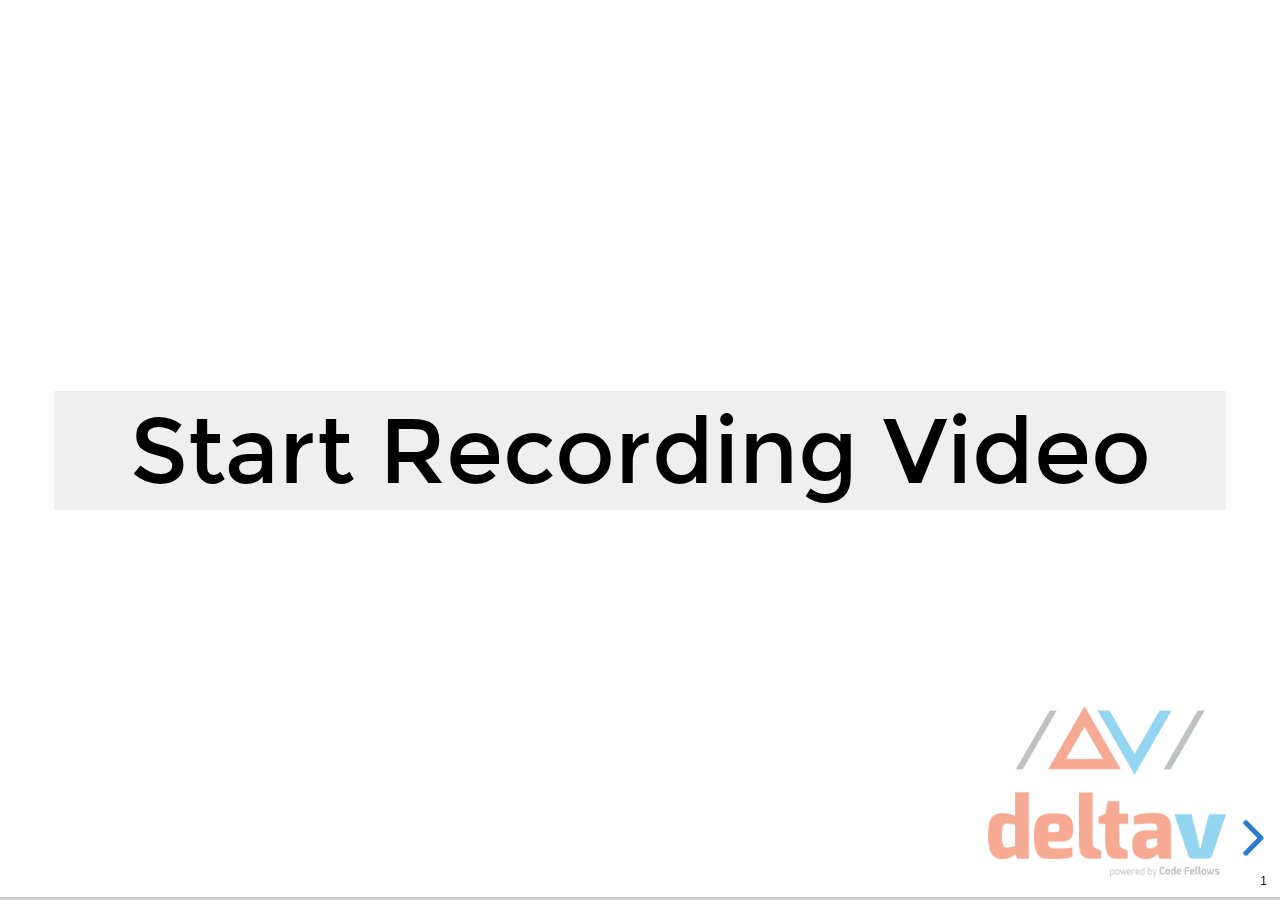
<file: Slides App/deltav-code-301-class-06.html>
<!DOCTYPE html>
	<html class="sl-root decks export offline loaded">
	<head>
		<meta name="viewport" content="width=device-width, initial-scale=1.0, maximum-scale=1.0, user-scalable=no, minimal-ui">
		<meta charset="utf-8">
		<meta http-equiv="X-UA-Compatible" content="IE=edge,chrome=1">
		<title>DeltaV Code 301 Class 06</title>


		<link rel="stylesheet" type="text/css" href="lib/offline-v2.css">



	</head>
	<body class="reveal-viewport theme-font-montserrat theme-color-white-blue">
		<div class="reveal">
			<div class="slides">
				<section data-id="1b6a5f2fb10a0a7d8d66d7615a1fb504">


<div class="sl-block" data-block-type="text" style="width: 960px; left: 0px; top: 301.5px; height: auto;" data-name="text-d24b68" data-block-id="71931e64ad90f9a75ab149e5cb3c1100"><div class="sl-block-content" data-placeholder-tag="h2" data-placeholder-text="Title Text" style="z-index: 10; background-color: rgb(239, 239, 239);">
<h1>Start Recording Video</h1>
</div></div>
<div class="sl-block" data-locked="true" data-block-type="image" style="width: 195.417px; height: 140px; left: 764.583px; top: 560px; min-width: 1px; min-height: 1px;" data-name="image-aefa30" data-block-id="79f81e2cc07f855394ace3fb8121e211">
    <div class="sl-block-style" style="z-index: 11; opacity: 0.5;">
        <div class="sl-block-content" style="z-index: 11;"><img data-natural-width="335" data-natural-height="240" style="" alt="DeltaV Code School Logo" data-lazy-loaded="" data-src="deltav-code-301-class-06/a10efe08034660419462382108bd974e.jpg"></div>
    </div>
</div></section><section data-id="f4b80ec56654b7a4b7e974227ed9df12"><div class="sl-block" data-block-type="image" style="width: 335px; height: 240px; left: 312.5px; top: 70px; min-width: 1px; min-height: 1px;" data-name="image-aefa30" data-block-id="69fc4be19813906f1af0170c967b5863">
    <div class="sl-block-content" style="z-index: 10;"><img data-natural-width="335" data-natural-height="240" style="" alt="DeltaV Code School Logo" data-lazy-loaded="" data-src="deltav-code-301-class-06/a10efe08034660419462382108bd974e.jpg"></div>
</div>
<div class="sl-block" data-block-type="text" data-name="text-46e6a5" data-block-id="0de817db8512d34a75c940e9269f7901" style="height: auto; width: 480px; left: 240px; top: 482px;">
    <div class="sl-block-content" data-placeholder-tag="p" data-placeholder-text="Text" style="z-index: 11;">
<p>Class 06</p>
</div>
</div>
<div class="sl-block" data-block-type="text" style="width: 960px; left: 0px; top: 350px; height: auto;" data-name="text-d24b68" data-block-id="c26f2d92c671db030f69a24d5c9bfad3">
    <div class="sl-block-content" data-placeholder-tag="h2" data-placeholder-text="Title Text" style="z-index: 12; background-color: rgb(239, 239, 239);">
        <h1>DeltaV Code 301</h1>
    </div>
</div>
<div class="sl-block" data-locked="true" data-block-type="image" style="width: 195.417px; height: 140px; left: 764.583px; top: 560px; min-width: 1px; min-height: 1px;" data-block-id="2a8e432dc21a34fd5a74e510bd66df17" data-name="image-994250">
    <div class="sl-block-style" style="z-index: 13; opacity: 0.5;">
        <div class="sl-block-content" style="z-index: 13;"><img data-natural-width="335" data-natural-height="240" style="" alt="DeltaV Code School Logo" data-lazy-loaded="" data-src="deltav-code-301-class-06/a10efe08034660419462382108bd974e.jpg"></div>
    </div>
</div></section><section data-id="f15c3f52338b0b80124f86a952d6f92d"><div class="sl-block" data-block-type="text" style="width: 960px; left: 0px; top: 0px; height: auto;" data-name="text-d24b68" data-block-id="41bdd12792625df7e03fba5dcc942423">
    <div class="sl-block-content" data-placeholder-tag="h2" data-placeholder-text="Title Text" style="z-index: 11; background-color: rgb(239, 239, 239);">
<h2>Due Before Class 06 Lecture</h2>
</div>
</div>


<div class="sl-block" data-locked="true" data-block-type="image" style="width: 195.417px; height: 140px; left: 764.583px; top: 560px; min-width: 1px; min-height: 1px;" data-name="image-aefa30" data-block-id="2fbeb91f56cccbf0fe44f70d6ed92cfe">
    <div class="sl-block-style" style="z-index: 10; opacity: 0.5;">
        <div class="sl-block-content" style="z-index: 10;"><img data-natural-width="335" data-natural-height="240" style="" alt="DeltaV Code School Logo" data-lazy-loaded="" data-src="deltav-code-301-class-06/a10efe08034660419462382108bd974e.jpg"></div>
    </div>
</div>




<div class="sl-block" data-block-type="text" style="width: 960px; left: 0px; top: 476px; height: auto;" data-block-id="311d2a069d3d77aeedb668fb700729e9" data-name="text-07b10b">
    <div class="sl-block-content" data-placeholder-tag="h2" data-placeholder-text="Title Text" style="z-index: 12; background-color: rgb(239, 239, 239);" dir="ui">
        <h2>Questions Before Continuing?</h2>
    </div>
</div>
<div class="sl-block" data-block-type="text" style="width: 530px; left: 430px; top: 74px; height: auto;" data-name="text-d9f2b6" data-block-id="8c604ddaf88a0319e531ced896cab1ab">
    <div class="sl-block-content" data-placeholder-tag="p" data-placeholder-text="Text" style="z-index: 13; line-height: 0.91;" dir="ui" data-has-line-height="">
<ul>
	<li>
	<p><span style="font-size:0.9em"><span style="color:rgb(0, 0, 0); text-align:left">Class 5 - Heroku Development</span></span></p>

	<ul>
		<li>
		<p><span style="font-size:0.9em">Lab: 05 - Deploy &amp; Extend Your Portfolio</span></p>
		</li>
		<li>
		<p><span style="font-size:0.9em">Career: Partner Power Hour, Report #1 (Due Friday)</span></p>
		</li>
		<li>
		<p><span style="font-size:0.9em">Code Challenge: 05 - Split, join, slice, splice</span></p>
		</li>
		<li>
		<p><span style="font-size:0.9em">Review: Quiz #2 (Due Sunday)</span></p>
		</li>
		<li>
		<p><span style="font-size:0.9em">Retro: 05 - Heroku Deployment</span></p>
		</li>
		<li>
		<p><span style="font-size:0.9em">Feedback: Week 1 (Due Friday)</span></p>
		</li>
	</ul>
	</li>
	<li>
	<p><span style="font-size:0.9em">Class 6 - Node, Express, and APIs</span></p>

	<ul>
		<li>
		<p><span style="font-size:0.9em">Read: 06 - Node, Express, and APIs </span></p>
		</li>
	</ul>
	</li>
</ul>
</div>
</div>
<div class="sl-block" data-block-type="text" style="width: 430px; left: 0px; top: 74px; height: auto;" data-name="text-ff7545" data-block-id="b625209c45f90355e8217d7188c074ba">
    <div class="sl-block-content" data-placeholder-tag="p" data-placeholder-text="Text" style="z-index: 14; line-height: 0.91;" dir="ui" data-has-line-height="">
<ul>
	<li>
	<p><span style="font-size:0.7em">Module 1: The Front End</span></p>

	<ul>
		<li>
		<p><span style="font-size:0.7em">Career: Networking Opportunities (due Sunday)</span></p>
		</li>
		<li>
		<p><span style="font-size:0.7em">Career: Accountability Partners <span style="color:rgb(0, 0, 0); text-align:left">(due Sunday)</span></span></p>
		</li>
		<li>
		<p><span style="font-size:0.7em">Career: Coffee Meeting (Start now, due end week 4)</span></p>
		</li>
	</ul>
	</li>
	<li>
	<p><span style="font-size:0.7em">​Module 2: The Back End</span></p>

	<ul>
		<li>
		<p><span style="font-size:0.7em">​Career: Attend a Networking Event (Due start week 3)</span></p>
		</li>
		<li>
		<p><span style="font-size:0.7em">Week 2: Student/instructor one-on-one meeting (Due start week 3)</span></p>
		</li>
	</ul>
	</li>
</ul>
</div>
</div></section><section class="stack" data-id="d980fccb3691186d423fe5ce8c262955"><section data-id="56f89f6e8c364819199f2b8393c1f3b8"><div class="sl-block" data-block-type="text" style="width: 960px; left: 0px; top: 0px; height: auto;" data-name="text-d24b68" data-block-id="f1b62fd739d16b04b0e5056f329dd407">
    <div class="sl-block-content" data-placeholder-tag="h2" data-placeholder-text="Title Text" style="z-index: 11; background-color: rgb(239, 239, 239);">
        <h2>Warmup - Output in C#</h2>
    </div>
</div>


<div class="sl-block" data-locked="true" data-block-type="image" style="width: 195.417px; height: 140px; left: 764.583px; top: 560px; min-width: 1px; min-height: 1px;" data-name="image-aefa30" data-block-id="8c3196a20bcaafed2a2ee35f986b4d60">
    <div class="sl-block-style" style="z-index: 10; opacity: 0.5;">
        <div class="sl-block-content" style="z-index: 10;"><img data-natural-width="335" data-natural-height="240" style="" alt="DeltaV Code School Logo" data-lazy-loaded="" data-src="deltav-code-301-class-06/a10efe08034660419462382108bd974e.jpg"></div>
    </div>
</div>




<div class="sl-block" data-block-type="iframe" data-name="iframe-76ace3" data-block-id="fe1da76919f338fce30ad907a61488c8" style="width: 960px; height: 587px; left: 0px; top: 113px;">
    <div class="sl-block-content" style="z-index: 12;"><iframe webkitallowfullscreen="" mozallowfullscreen="" allowfullscreen="" sandbox="allow-forms allow-scripts allow-popups allow-same-origin allow-pointer-lock allow-presentation" data-src="https://codefellows.github.io/code-301-guide/curriculum/class-06/warm-up/warm-up"></iframe></div>
</div>
<div class="sl-block" data-block-type="text" data-name="text-0cc62e" data-block-id="aee4304ab7d5885d32fb2226ca50fdbc" style="height: auto; width: 960px; left: 0px; top: 74px;">
    <div class="sl-block-content" data-placeholder-tag="p" data-placeholder-text="Text" style="z-index: 13;">
<ul>
	<li>
<a href="https://youtu.be/F4CeMhKSnFQ?t=2051" target="_blank">Video lecture</a> - March 2020</li>
</ul>
</div>
</div>
<div class="sl-block" data-block-type="iframe" data-name="iframe-758c26" data-block-id="e8ffdcde1b587ee91bfa8ee4cf9517c8" style="width: 195.417px; height: 115px; left: 764.583px; top: 585px;">
    <div class="sl-block-content" style="z-index: 14;"><iframe webkitallowfullscreen="" mozallowfullscreen="" allowfullscreen="" sandbox="allow-forms allow-scripts allow-popups allow-same-origin allow-pointer-lock allow-presentation" data-src="https://www.youtube.com/embed/OUQXwVIQw54?enablejsapi=1"></iframe></div>
</div></section><section data-id="f2e356a58180ad9dd84162764825dc97"><div class="sl-block" data-block-type="text" style="width: 960px; left: 0px; top: 0px; height: auto;" data-name="text-d24b68" data-block-id="e50bf1ba7d7060b75a2d09f164ebae3c">
    <div class="sl-block-content" data-placeholder-tag="h2" data-placeholder-text="Title Text" style="z-index: 11; background-color: rgb(239, 239, 239);">
        <h2>Day 2 Warmup - Fix the Float</h2>
    </div>
</div>


<div class="sl-block" data-block-type="image" style="width: 195.417px; height: 140px; left: 764.583px; top: 560px; min-width: 1px; min-height: 1px;" data-name="image-aefa30" data-block-id="2d4c45e17741d5196bd9a4c8e88118e4" data-locked="true">
    <div class="sl-block-style" style="z-index: 10; opacity: 0.5;">
        <div class="sl-block-content" style="z-index: 10;"><img data-natural-width="335" data-natural-height="240" style="" alt="DeltaV Code School Logo" data-lazy-loaded="" data-src="deltav-code-301-class-06/a10efe08034660419462382108bd974e.jpg"></div>
    </div>
</div>




<div class="sl-block" data-block-type="iframe" data-name="iframe-76ace3" style="width: 960px; height: 626px; left: 0px; top: 74px;" data-block-id="4abe3c253f8164008360e796c962abd2">
    <div class="sl-block-content" style="z-index: 12;"><iframe webkitallowfullscreen="" mozallowfullscreen="" allowfullscreen="" sandbox="allow-forms allow-scripts allow-popups allow-same-origin allow-pointer-lock allow-presentation" data-src="https://codefellows.github.io/code-301-guide/curriculum/class-06/warm-up/NOTES.html"></iframe></div>
</div>
</section></section><section data-id="318213f01b85a804b17c8c8a084e924f"><div class="sl-block" data-block-type="text" style="width: 960px; left: 0px; top: 0px; height: auto;" data-name="text-d24b68" data-block-id="5bb16c5f69984a46845f06c07d7e4165">
    <div class="sl-block-content" data-placeholder-tag="h2" data-placeholder-text="Title Text" style="z-index: 11; background-color: rgb(239, 239, 239);">
        <h2>Code Challenge Review</h2>
    </div>
</div>


<div class="sl-block" data-locked="true" data-block-type="image" style="width: 195.417px; height: 140px; left: 764.583px; top: 560px; min-width: 1px; min-height: 1px;" data-name="image-aefa30" data-block-id="d579b91b675edc9f4672e443dc98c7ef">
    <div class="sl-block-style" style="z-index: 10; opacity: 0.5;">
        <div class="sl-block-content" style="z-index: 10;"><img data-natural-width="335" data-natural-height="240" style="" alt="DeltaV Code School Logo" data-lazy-loaded="" data-src="deltav-code-301-class-06/a10efe08034660419462382108bd974e.jpg"></div>
    </div>
</div>




<div class="sl-block" data-block-type="text" style="width: 960px; left: 0px; top: 74px; height: auto;" data-name="text-d9f2b6" data-block-id="8e5a7d3a757d58b29007a5f8e2f6dcac">
    <div class="sl-block-content" data-placeholder-tag="p" data-placeholder-text="Text" style="z-index: 12;" dir="ui">
<ul>
	<li>
	<p><a href="https://youtu.be/F4CeMhKSnFQ?t=4644" target="_blank">Video lecture</a><span style="color:rgb(0, 0, 0)"> - March 2020</span></p>
	</li>
	<li>
	<p>Volunteers to share code?</p>
	</li>
</ul>
</div>
</div>
<div class="sl-block" data-block-type="text" style="width: 960px; left: 0px; top: 183px; height: auto;" data-block-id="138bc45248160fb6f92fc2d33f98c8ff" data-name="text-5da263">
    <div class="sl-block-content" data-placeholder-tag="h2" data-placeholder-text="Title Text" style="z-index: 13; background-color: rgb(239, 239, 239);" dir="ui">
<h2>Lab 5 Review</h2>
</div>
</div>
<div class="sl-block" data-block-type="text" style="width: 960px; left: 0px; top: 257px; height: auto;" data-block-id="9bf97df8b674494fa87206e6819c8a7f" data-name="text-fb4ab1">
    <div class="sl-block-content" data-placeholder-tag="p" data-placeholder-text="Text" style="z-index: 14;" dir="ui">
<ul>
	<li>
	<p><a href="https://youtu.be/F4CeMhKSnFQ?t=2832" target="_blank">Video lecture</a><span style="color:rgb(0, 0, 0)"> - March 2020</span></p>
	</li>
	<li>
	<p>Volunteers to share code?</p>
	</li>
</ul>
</div>
</div>

<div class="sl-block" data-block-type="text" style="width: 960px; left: 0px; top: 533px; height: auto;" data-block-id="a7dfb3acbd9973146fb431dd31efe8df" data-name="text-63447c">
    <div class="sl-block-content" data-placeholder-tag="h2" data-placeholder-text="Title Text" style="z-index: 15; background-color: rgb(239, 239, 239);" dir="ui">
<h2>Career Assignments</h2>
</div>
</div>
<div class="sl-block" data-block-type="text" style="width: 960px; left: 0px; top: 607px; height: auto;" data-block-id="a5e23a8462689ae9468fef330dd677cd" data-name="text-96e7dc">
    <div class="sl-block-content" data-placeholder-tag="p" data-placeholder-text="Text" style="z-index: 16;" dir="ui">
<ul>
	<li>
	<p>Network Opportunities</p>
	</li>
	<li>
	<p>Accountability Partners</p>
	</li>
</ul>
</div>
</div>
<div class="sl-block" data-block-type="text" style="width: 960px; left: 0px; top: 357px; height: auto;" data-block-id="11bdec8a45d76853acf8e787f3d4228c" data-name="text-5d6f26">
    <div class="sl-block-content" data-placeholder-tag="h2" data-placeholder-text="Title Text" style="z-index: 17; background-color: rgb(239, 239, 239);" dir="ui">
<h2>Review Quiz 2</h2>
</div>
</div>
<div class="sl-block" data-block-type="text" style="width: 960px; left: 0px; top: 431px; height: auto;" data-block-id="ae2f569e4d70780b8ddee0c5fb79bf08" data-name="text-2b98e5">
    <div class="sl-block-content" data-placeholder-tag="p" data-placeholder-text="Text" style="z-index: 18;" dir="ui">
<ul>
	<li>
	<p><a href="https://youtu.be/F4CeMhKSnFQ?t=1446" target="_blank">Video lecture</a><span style="color:rgb(0, 0, 0)"> - March 2020</span></p>
	</li>
	<li>
	<p>Volunteers to share answers?</p>
	</li>
</ul>
</div>
</div></section><section class="stack" data-id="a8849db259f0d316131f97e5193cc67b"><section data-id="124017f957666762a5bf23e69e7126af"><div class="sl-block" data-block-type="text" style="width: 960px; left: 0px; top: 0px; height: auto;" data-name="text-d24b68" data-block-id="e981431ec3191376c569049ab1467166">
    <div class="sl-block-content" data-placeholder-tag="h2" data-placeholder-text="Title Text" style="z-index: 11; background-color: rgb(239, 239, 239);" dir="ui">
<h2>Deployment Demo</h2>
</div>
</div>


<div class="sl-block" data-locked="true" data-block-type="image" style="width: 195.417px; height: 140px; left: 764.583px; top: 560px; min-width: 1px; min-height: 1px;" data-name="image-aefa30" data-block-id="9dfb98d550477613b266847c34b6f952">
    <div class="sl-block-style" style="z-index: 10; opacity: 0.5;">
        <div class="sl-block-content" style="z-index: 10;"><img data-natural-width="335" data-natural-height="240" style="" alt="DeltaV Code School Logo" data-lazy-loaded="" data-src="deltav-code-301-class-06/a10efe08034660419462382108bd974e.jpg"></div>
    </div>
</div>







<div class="sl-block" data-block-type="text" style="width: 960px; left: 0px; top: 73px; height: auto;" data-name="text-d9f2b6" data-block-id="e32821e249ee881783b1df7105b7bbad">
    <div class="sl-block-content" data-placeholder-tag="p" data-placeholder-text="Text" style="z-index: 12; line-height: 1.17;" dir="ui" data-has-line-height="">
<ul>
	<li>
	<p><a href="https://youtu.be/F4CeMhKSnFQ?t=6061" target="_blank">Video lecture</a> - March 2020</p>
	</li>
	<li>
	<p>Today we will set up a weather API endpoint that uses dummy data. Tomorrow we'll fill that in with real data.</p>
	</li>
	<li>
	<p><span style="font-size:0.9em">Open the 'XXX' demo in VS Code by t​yping these commands from the class repo</span></p>

	<ul>
		<li>
		<pre><span style="font-size:0.9em">​cd class-05/demo/xxx</span></pre>
		</li>
		<li>
		<pre><span style="font-size:0.9em">code .</span></pre>
		</li>
	</ul>
	</li>
</ul>
</div>
</div></section><section data-id="1c026037d21781d3dc2b0b918682643a"><div class="sl-block" data-block-type="text" style="width: 960px; left: 0px; top: 0px; height: auto;" data-name="text-d24b68" data-block-id="036849e7f670b39e264c77b012d445f8">
    <div class="sl-block-content" data-placeholder-tag="h2" data-placeholder-text="Title Text" style="z-index: 11; background-color: rgb(239, 239, 239);" dir="ui">
<h2>Environments</h2>
</div>
</div>


<div class="sl-block" data-block-type="image" style="width: 195.417px; height: 140px; left: 764.583px; top: 559px; min-width: 1px; min-height: 1px;" data-name="image-aefa30" data-block-id="92336dfe88b0a6ded4a5216290c0d369" data-locked="true">
    <div class="sl-block-style" style="z-index: 10; opacity: 0.5;">
        <div class="sl-block-content" style="z-index: 10;"><img data-natural-width="335" data-natural-height="240" style="" alt="DeltaV Code School Logo" data-lazy-loaded="" data-src="deltav-code-301-class-06/a10efe08034660419462382108bd974e.jpg"></div>
    </div>
</div>







<div class="sl-block" data-block-type="shape" data-name="shape-76099e" data-block-id="ac9f9cce46f659ee51d9a298aa8b6551" style="width: 65px; height: 82px; left: 15px; top: 74px;"><div class="sl-block-style" style="z-index: 12; transform: rotate(0deg);"><div class="sl-block-content fragment" data-shape-type="symbol-user" data-shape-fill-color="#000000" data-shape-stretch="true" style="z-index: 12;" data-fragment-index="0"><svg xmlns="http://www.w3.org/2000/svg" version="1.1" width="100%" height="100%" preserveaspectratio="none" viewbox="0 0 24 32"><g class="shape-element" fill="#000000" data-viewbox="0 0 24 32"><path d="M12 16c-6.625 0-12 5.375-12 12 0 2.211 1.789 4 4 4h16c2.211 0 4-1.789 4-4 0-6.625-5.375-12-12-12zM6 6c0-3.314 2.686-6 6-6s6 2.686 6 6c0 3.314-2.686 6-6 6-3.314 0-6-2.686-6-6z"></path></g></svg></div></div></div>
<div class="sl-block" data-block-type="line" data-name="line-835c5c" data-block-id="e4cdbea7dd2a926d4372047a3b79e69e" style="width: auto; height: auto; min-width: 0px; min-height: 0px; left: 195px; top: 73px;"><div class="sl-block-content" data-line-x1="0" data-line-y1="626" data-line-x2="0" data-line-y2="0" data-line-color="#000000" data-line-start-type="none" data-line-end-type="none" style="z-index: 13;" data-line-style="dashed"><svg xmlns="http://www.w3.org/2000/svg" version="1.1" preserveaspectratio="xMidYMid" width="1" height="626" viewbox="0 0 1 626"><line stroke="rgba(0,0,0,0)" stroke-width="15" x1="0" y1="626" x2="0" y2="0"></line><line class="line-element" stroke="#000000" stroke-width="2" stroke-dasharray="5.961538461538461 5.961538461538461" x1="0" y1="626" x2="0" y2="0"></line></svg></div></div>
<div class="sl-block" data-block-type="text" data-name="text-003fb5" data-block-id="9b3647e808a6041713384d48355786ba" style="height: auto; width: 195px; left: 0px; top: 256px;"><div class="sl-block-content fragment" data-placeholder-tag="p" data-placeholder-text="Text" style="z-index: 14;" data-fragment-index="0">
<p>Developers</p>

<p>work in their own local environment</p>
</div></div>

<div class="sl-block" data-block-type="line" style="width: auto; height: auto; min-width: 0px; min-height: 0px; left: 459.5px; top: 70px;" data-block-id="c50128b38238d0d88446259d9c83e9f9" data-name="line-b55b77"><div class="sl-block-content" data-line-x1="0" data-line-y1="626" data-line-x2="0" data-line-y2="0" data-line-color="#000000" data-line-start-type="none" data-line-end-type="none" style="z-index: 15;" data-line-style="dashed"><svg xmlns="http://www.w3.org/2000/svg" version="1.1" preserveaspectratio="xMidYMid" width="1" height="626" viewbox="0 0 1 626"><line stroke="rgba(0,0,0,0)" stroke-width="15" x1="0" y1="626" x2="0" y2="0"></line><line class="line-element" stroke="#000000" stroke-width="2" stroke-dasharray="5.961538461538461 5.961538461538461" x1="0" y1="626" x2="0" y2="0"></line></svg></div></div>
<div class="sl-block" data-block-type="text" style="height: auto; width: 260.5px; left: 458.5px; top: 388px;" data-block-id="25c77fdc149283dbd7337fd6b9ff1ee7" data-name="text-f0167e"><div class="sl-block-content fragment" data-placeholder-tag="p" data-placeholder-text="Text" style="z-index: 16;" data-fragment-index="2">
<p>Staging</p>
</div></div>

<div class="sl-block" data-block-type="text" data-name="text-77fafa" data-block-id="79cd5f157f436c6c4005d3115f47e97d" style="height: auto; width: 199px; left: 227.75px; top: 114px;"><div class="sl-block-content fragment" data-placeholder-tag="p" data-placeholder-text="Text" style="z-index: 17; line-height: 0.78;" data-has-line-height="" data-fragment-index="1" dir="ui">
<p><span style="font-size:0.7em">Pull requests are made by a developer.</span></p>
<p><span style="font-size:0.7em"> The team reviews pull requests before merging.</span></p>
</div></div>

<div class="sl-block" data-block-type="text" style="height: auto; width: 192px; left: 746px; top: 433.5px;" data-block-id="2df9ca1af444099dea4dba9fa3e17243" data-name="text-b8faf3"><div class="sl-block-content fragment" data-placeholder-tag="p" data-placeholder-text="Text" style="z-index: 18; line-height: 0.78;" data-has-line-height="" data-fragment-index="3">
<p><span style="font-size:21px">A live view of the full-stack app is displayed for the public. Real dynamic data is used.</span></p>
</div></div>




<div class="sl-block" data-block-type="text" style="height: auto; width: 240px; left: 720px; top: 383px;" data-block-id="6d52c8222a4e2e96eb850e1ac1ae6d1f" data-name="text-0e168a"><div class="sl-block-content fragment" data-placeholder-tag="p" data-placeholder-text="Text" style="z-index: 19;" data-fragment-index="3">
<p>Production</p>
</div></div>
<div class="sl-block" data-block-type="text" style="height: auto; width: 218px; left: 480px; top: 433.5px;" data-block-id="9126ab776505c033afc0489cf106711a" data-name="text-b48658"><div class="sl-block-content fragment" data-placeholder-tag="p" data-placeholder-text="Text" style="z-index: 20; line-height: 0.78;" data-has-line-height="" data-fragment-index="2">
<p><span style="font-size:0.7em">Once merged, a live view of the full-stack app is displayed for private use.</span></p>

<p> </p>

<p><span style="font-size:0.7em">Tests with fake data and sandbox APIs are done to verify that everything works.</span></p>
</div></div>
<div class="sl-block" data-block-type="shape" style="width: 48px; height: 48px; left: 698px; top: 479.5px;" data-block-id="5003c86d1ddddf750cbb1d89e3731083" data-name="shape-3e7153"><div class="sl-block-content fragment" data-shape-type="symbol-thin-arrow-right" data-shape-fill-color="#000000" data-shape-stretch="true" style="z-index: 21;" data-fragment-index="2"><svg xmlns="http://www.w3.org/2000/svg" version="1.1" width="100%" height="100%" preserveaspectratio="none" viewbox="1.9999980926513672 4.00024938583374 27.999752044677734 23.999500274658203"><g class="shape-element" fill="#000000" data-viewbox="1.9999980926513672 4.00024938583374 27.999752044677734 23.999500274658203"><path d="M19.414 27.414l10-10c0.781-0.781 0.781-2.047 0-2.828l-10-10c-0.781-0.781-2.047-0.781-2.828 0s-0.781 2.047 0 2.828l6.586 6.586h-19.172c-1.105 0-2 0.895-2 2s0.895 2 2 2h19.172l-6.586 6.586c-0.39 0.39-0.586 0.902-0.586 1.414s0.195 1.024 0.586 1.414c0.781 0.781 2.047 0.781 2.828 0z"></path></g></svg></div></div>





<div class="sl-block" data-block-type="line" style="width: auto; height: auto; min-width: 0px; min-height: 0px; left: 719px; top: 73px;" data-block-id="22c9cfd6172b0d14b93b9feeee124678" data-name="line-b30639"><div class="sl-block-content" data-line-x1="0" data-line-y1="626" data-line-x2="0" data-line-y2="0" data-line-color="#000000" data-line-start-type="none" data-line-end-type="none" style="z-index: 22;" data-line-style="dashed"><svg xmlns="http://www.w3.org/2000/svg" version="1.1" preserveaspectratio="xMidYMid" width="1" height="626" viewbox="0 0 1 626"><line stroke="rgba(0,0,0,0)" stroke-width="15" x1="0" y1="626" x2="0" y2="0"></line><line class="line-element" stroke="#000000" stroke-width="2" stroke-dasharray="5.961538461538461 5.961538461538461" x1="0" y1="626" x2="0" y2="0"></line></svg></div></div>






















<div class="sl-block" data-block-type="shape" style="width: 65px; height: 82px; left: 102px; top: 75px;" data-block-id="65a8bfa5daf35d70f1a13474b8ed741e" data-name="shape-756a92"><div class="sl-block-style" style="z-index: 23; transform: rotate(0deg);"><div class="sl-block-content fragment" data-shape-type="symbol-user" data-shape-fill-color="#000000" data-shape-stretch="true" style="z-index: 23;" data-fragment-index="0"><svg xmlns="http://www.w3.org/2000/svg" version="1.1" width="100%" height="100%" preserveaspectratio="none" viewbox="0 0 24 32"><g class="shape-element" fill="#000000" data-viewbox="0 0 24 32"><path d="M12 16c-6.625 0-12 5.375-12 12 0 2.211 1.789 4 4 4h16c2.211 0 4-1.789 4-4 0-6.625-5.375-12-12-12zM6 6c0-3.314 2.686-6 6-6s6 2.686 6 6c0 3.314-2.686 6-6 6-3.314 0-6-2.686-6-6z"></path></g></svg></div></div></div>
<div class="sl-block" data-block-type="shape" style="width: 65px; height: 82px; left: 15px; top: 162.5px;" data-block-id="24c1a241b893332f476d15377907762c" data-name="shape-b439ad"><div class="sl-block-style" style="z-index: 24; transform: rotate(0deg);"><div class="sl-block-content fragment" data-shape-type="symbol-user" data-shape-fill-color="#000000" data-shape-stretch="true" style="z-index: 24;" data-fragment-index="0"><svg xmlns="http://www.w3.org/2000/svg" version="1.1" width="100%" height="100%" preserveaspectratio="none" viewbox="0 0 24 32"><g class="shape-element" fill="#000000" data-viewbox="0 0 24 32"><path d="M12 16c-6.625 0-12 5.375-12 12 0 2.211 1.789 4 4 4h16c2.211 0 4-1.789 4-4 0-6.625-5.375-12-12-12zM6 6c0-3.314 2.686-6 6-6s6 2.686 6 6c0 3.314-2.686 6-6 6-3.314 0-6-2.686-6-6z"></path></g></svg></div></div></div>
<div class="sl-block" data-block-type="shape" style="width: 65px; height: 82px; left: 102px; top: 162.5px;" data-block-id="62a23c0b2a38795130d86ad9a2d7e766" data-name="shape-636c43"><div class="sl-block-style" style="z-index: 25; transform: rotate(0deg);"><div class="sl-block-content fragment" data-shape-type="symbol-user" data-shape-fill-color="#000000" data-shape-stretch="true" style="z-index: 25;" data-fragment-index="0"><svg xmlns="http://www.w3.org/2000/svg" version="1.1" width="100%" height="100%" preserveaspectratio="none" viewbox="0 0 24 32"><g class="shape-element" fill="#000000" data-viewbox="0 0 24 32"><path d="M12 16c-6.625 0-12 5.375-12 12 0 2.211 1.789 4 4 4h16c2.211 0 4-1.789 4-4 0-6.625-5.375-12-12-12zM6 6c0-3.314 2.686-6 6-6s6 2.686 6 6c0 3.314-2.686 6-6 6-3.314 0-6-2.686-6-6z"></path></g></svg></div></div></div>
<div class="sl-block" data-block-type="shape" style="width: 48px; height: 48px; left: 181px; top: 138.5px;" data-block-id="5980550d5b36f11edc3dadec7c16c597" data-name="shape-b417e7"><div class="sl-block-content fragment" data-shape-type="symbol-thin-arrow-right" data-shape-fill-color="#000000" data-shape-stretch="true" style="z-index: 26;" data-fragment-index="2"><svg xmlns="http://www.w3.org/2000/svg" version="1.1" width="100%" height="100%" preserveaspectratio="none" viewbox="1.9999980926513672 4.00024938583374 27.999752044677734 23.999500274658203"><g class="shape-element" fill="#000000" data-viewbox="1.9999980926513672 4.00024938583374 27.999752044677734 23.999500274658203"><path d="M19.414 27.414l10-10c0.781-0.781 0.781-2.047 0-2.828l-10-10c-0.781-0.781-2.047-0.781-2.828 0s-0.781 2.047 0 2.828l6.586 6.586h-19.172c-1.105 0-2 0.895-2 2s0.895 2 2 2h19.172l-6.586 6.586c-0.39 0.39-0.586 0.902-0.586 1.414s0.195 1.024 0.586 1.414c0.781 0.781 2.047 0.781 2.828 0z"></path></g></svg></div></div>
<div class="sl-block" data-block-type="text" style="height: auto; width: 264.5px; left: 195px; top: 75px;" data-block-id="8d226d22f7de49c9683be7b2ad5250e7" data-name="text-7180f0"><div class="sl-block-content fragment" data-placeholder-tag="p" data-placeholder-text="Text" style="z-index: 27;" data-fragment-index="2">
<p>GitHub</p>
</div></div>
<div class="sl-block" data-block-type="text" style="height: auto; width: 260.5px; left: 199px; top: 381px;" data-block-id="38df5ee47762ff4c650c2cd9b0b383ff" data-name="text-c1a141"><div class="sl-block-content fragment" data-placeholder-tag="p" data-placeholder-text="Text" style="z-index: 28;" data-fragment-index="2">
<p>Review Apps</p>
</div></div>
<div class="sl-block" data-block-type="shape" style="width: 48px; height: 48px; left: 435.5px; top: 140px;" data-block-id="eb96151921c1b453501a1c5bf6a074e1" data-name="shape-b85ea8"><div class="sl-block-content fragment" data-shape-type="symbol-thin-arrow-right" data-shape-fill-color="#000000" data-shape-stretch="true" style="z-index: 29;" data-fragment-index="2"><svg xmlns="http://www.w3.org/2000/svg" version="1.1" width="100%" height="100%" preserveaspectratio="none" viewbox="1.9999980926513672 4.00024938583374 27.999752044677734 23.999500274658203"><g class="shape-element" fill="#000000" data-viewbox="1.9999980926513672 4.00024938583374 27.999752044677734 23.999500274658203"><path d="M19.414 27.414l10-10c0.781-0.781 0.781-2.047 0-2.828l-10-10c-0.781-0.781-2.047-0.781-2.828 0s-0.781 2.047 0 2.828l6.586 6.586h-19.172c-1.105 0-2 0.895-2 2s0.895 2 2 2h19.172l-6.586 6.586c-0.39 0.39-0.586 0.902-0.586 1.414s0.195 1.024 0.586 1.414c0.781 0.781 2.047 0.781 2.828 0z"></path></g></svg></div></div>
<div class="sl-block" data-block-type="text" style="height: auto; width: 264.5px; left: 459.5px; top: 73px;" data-block-id="59d4a132932be3234be4b0664b4d2c2c" data-name="text-5540d4"><div class="sl-block-content fragment" data-placeholder-tag="p" data-placeholder-text="Text" style="z-index: 30;" data-fragment-index="2">
<p>GitHub Pages</p>
</div></div>
<div class="sl-block" data-block-type="text" style="height: auto; width: 199px; left: 492.25px; top: 112px;" data-block-id="8fbd6701b776b3cfab090f1e436236be" data-name="text-b95edf"><div class="sl-block-content fragment" data-placeholder-tag="p" data-placeholder-text="Text" style="z-index: 31; line-height: 0.78;" data-has-line-height="" data-fragment-index="1">
<p><span style="font-size:21px">Once merged, a live view of the front-end is displayed for the public</span></p>
</div></div>
<div class="sl-block" data-block-type="shape" style="width: 48px; height: 48px; left: 303.25px; top: 280px;" data-block-id="a04acdc23f9157b3f3964bb93098bfc0" data-name="shape-6230dc"><div class="sl-block-style" style="z-index: 32; transform: rotate(90deg);"><div class="sl-block-content fragment" data-shape-type="symbol-thin-arrow-right" data-shape-fill-color="#000000" data-shape-stretch="true" style="z-index: 32;" data-fragment-index="2"><svg xmlns="http://www.w3.org/2000/svg" version="1.1" width="100%" height="100%" preserveaspectratio="none" viewbox="1.9999980926513672 4.00024938583374 27.999752044677734 23.999500274658203"><g class="shape-element" fill="#000000" data-viewbox="1.9999980926513672 4.00024938583374 27.999752044677734 23.999500274658203"><path d="M19.414 27.414l10-10c0.781-0.781 0.781-2.047 0-2.828l-10-10c-0.781-0.781-2.047-0.781-2.828 0s-0.781 2.047 0 2.828l6.586 6.586h-19.172c-1.105 0-2 0.895-2 2s0.895 2 2 2h19.172l-6.586 6.586c-0.39 0.39-0.586 0.902-0.586 1.414s0.195 1.024 0.586 1.414c0.781 0.781 2.047 0.781 2.828 0z"></path></g></svg></div></div></div>
<div class="sl-block" data-block-type="text" style="height: auto; width: 195px; left: 0px; top: 422px;" data-block-id="c39e593e5130c15f2afa5c8a403e9fa0" data-name="text-dd09e6"><div class="sl-block-content fragment" data-placeholder-tag="p" data-placeholder-text="Text" style="z-index: 33; line-height: 0.78;" data-has-line-height="" data-fragment-index="2">
<p><span style="font-size:0.7em">localhost:3000</span></p>

<p><span style="font-size:21px">127.0.0.1:5500</span></p>

<p> </p>

<p><span style="font-size:21px">Everything is contained on individual computers</span></p>
</div></div>
<div class="sl-block" data-block-type="text" style="height: auto; width: 263.5px; left: 195px; top: 422px;" data-block-id="5bac2d042c154d088ab74e8dca5dffd6" data-name="text-8aa961"><div class="sl-block-content fragment" data-placeholder-tag="p" data-placeholder-text="Text" style="z-index: 34; line-height: 0.78;" data-has-line-height="" data-fragment-index="2">
<p><span style="font-size:21px">Can be set up to automatically generate a new app each time a pull request is made. </span></p>

<p> </p>

<p><span style="font-size:21px">The team reviews before merging.</span></p>
</div></div></section><section data-id="c9cbe714a2125cb7ca7df6ebcedb0007"><div class="sl-block" data-block-type="text" style="width: 960px; left: 0px; top: 0px; height: auto;" data-name="text-d24b68" data-block-id="a182792dddd8ad521c77dfbc8678dcc6">
    <div class="sl-block-content" data-placeholder-tag="h2" data-placeholder-text="Title Text" style="z-index: 11; background-color: rgb(239, 239, 239);" dir="ui">
<h2>GitHub and Heroku</h2>
</div>
</div>
<div class="sl-block" data-block-type="text" style="width: 960px; left: 0px; top: 74px; height: auto;" data-name="text-d9f2b6" data-block-id="9927bf3051c6febff728150df537f6f3">
    <div class="sl-block-content" data-placeholder-tag="p" data-placeholder-text="Text" style="z-index: 12; line-height: 1.17;" dir="ui" data-has-line-height="">
<ul>
	<li>
	<p style="color:rgb(0, 0, 0); font-size:27px; text-align:left"><span style="font-size:1.0em">Its now time to move our web server to the Internet. Start by making a "city-explorer" repository on GitHub and clone it to your computer.</span></p>
	</li>
	<li>
	<p style="color:rgb(0, 0, 0); font-size:27px; text-align:left"><span style="font-size:1.0em">CD into that folder and copy the server files we just created.</span></p>

	<ul>
		<li>
		<pre style="color:rgb(0, 0, 0); font-size:27px; text-align:left"><span style="font-size:1.0em">​<span style="font-size:0.9em">cp -r ../cedarrapids-301d6/class-05/demo/deployment/ .</span></span></pre>
		</li>
	</ul>
	</li>
	<li>
	<p style="color:rgb(0, 0, 0); font-size:27px; text-align:left"><span style="font-size:1.0em">If you installed Heroku in the pre-work, <span style="color:rgb(0, 0, 0)">use the "heroku login" command to open your web browser to the Heroku login page. </span></span></p>

	<ul>
		<li>
		<p style="color:rgb(0, 0, 0); font-size:27px; text-align:left"><span style="font-size:1.0em"><span style="color:rgb(0, 0, 0)">This authentication is required for both the heroku and git commands to work correctly.</span></span></p>
		</li>
	</ul>
	</li>
	<li>
	<p style="color:rgb(0, 0, 0); font-size:27px; text-align:left"><span style="font-size:1.0em"><span style="color:rgb(0, 0, 0)">​You can create a new app on Heroku's website, but it may be easier to </span></span><span style="font-size:1.0em"><span style="color:rgb(0, 0, 0)">use the "heroku create" command in the terminal instead.</span></span></p>

	<ul>
		<li>
		<p style="color:rgb(0, 0, 0); font-size:27px; text-align:left"><span style="font-size:1.0em"><span style="color:rgb(0, 0, 0)">If you go to your Heroku dashboard you will see the new app listed. </span></span></p>
		</li>
	</ul>
	</li>
	<li>
	<p style="color:rgb(0, 0, 0); font-size:27px; text-align:left"><span style="font-size:1.0em"><span style="color:rgb(0, 0, 0)">In the terminal, rename the app using the "heroku apps:rename new-app-name" command </span></span><span style="color:rgb(0, 0, 0); text-align:left">so it has a proper name</span></p>

	<ul>
		<li>
		<p style="color:rgb(0, 0, 0); font-size:27px; text-align:left"><span style="font-size:1.0em"><span style="color:rgb(0, 0, 0)">Try as many times as needed if app-name is taken.</span></span></p>
		</li>
	</ul>
	</li>
	<li>
	<p style="color:rgb(0, 0, 0); font-size:27px; text-align:left"><span style="font-size:1.0em"><span style="color:rgb(0, 0, 0)">​View remotes with "git remote -v"</span></span></p>

	<ul>
		<li>
		<p style="color:rgb(0, 0, 0); font-size:27px; text-align:left"><span style="font-size:1.0em"><span style="color:rgb(0, 0, 0)">​Typing "git push heroku master" will push directly to Heroku.</span></span></p>
		</li>
	</ul>
	</li>
</ul>
</div>
</div>
<div class="sl-block" data-block-type="image" style="width: 195.417px; height: 140px; left: 764.583px; top: 559px; min-width: 1px; min-height: 1px;" data-name="image-aefa30" data-locked="true" data-block-id="48a54dacda56afd9a8eced539b4b3fa7">
    <div class="sl-block-style" style="z-index: 10; opacity: 0.5;">
        <div class="sl-block-content" style="z-index: 10;"><img data-natural-width="335" data-natural-height="240" style="" alt="DeltaV Code School Logo" data-lazy-loaded="" data-src="deltav-code-301-class-06/a10efe08034660419462382108bd974e.jpg"></div>
    </div>
</div></section><section data-id="1fa03485cd1db13f1984261e76a376eb"><div class="sl-block" data-block-type="text" style="width: 960px; left: 0px; top: 0px; height: auto;" data-name="text-d24b68" data-block-id="43a4e3e3825b93e95b32c5672ef9b7cd">
    <div class="sl-block-content" data-placeholder-tag="h2" data-placeholder-text="Title Text" style="z-index: 11; background-color: rgb(239, 239, 239);" dir="ui"><h2>Heroku Pipeline</h2></div>
</div>
<div class="sl-block" data-block-type="text" style="width: 960px; left: 0px; top: 74px; height: auto;" data-name="text-d9f2b6" data-block-id="2b902ecebd8194897b0d0ef13643bea2">
    <div class="sl-block-content" data-placeholder-tag="p" data-placeholder-text="Text" style="z-index: 12; line-height: 1.04;" dir="ui" data-has-line-height="">
<ul>
	<li><span style="font-size:0.9em"><span style="color:rgb(0, 0, 0)">Open the app in Heroku, click the “More” button, and choose “Add to pipeline…”</span></span></li>
	<li><span style="font-size:0.9em"><span style="color:rgb(0, 0, 0)">Click “Choose a pipeline”, and click “+ Create new pipeline”. Give it a name. I used the same as my app name.</span></span></li>
	<li>
<span style="font-size:0.9em"><span style="color:rgb(0, 0, 0)">Select if you want the current app to be either your “staging” or “production” app. Click “Create pipeline”.</span></span>
	<ul>
		<li><span style="font-size:0.9em"><span style="color:rgb(0, 0, 0)">​</span><span style="color:rgb(0, 0, 0); text-align:left">I chose production, but it doesn’t matter because you will create the other app next</span></span></li>
	</ul>
	</li>
	<li>
<span style="font-size:0.9em"><span style="color:rgb(0, 0, 0); text-align:left">​</span><span style="color:rgb(0, 0, 0)">Then we need to add a new separate app for either Staging or Production (whatever one you previously didn’t select). Click “Add app”, the "Create new app...". I will name mine "app-name-staging". Click “Create app”. </span></span>
	<ul>
		<li><span style="font-size:0.9em"><span style="color:rgb(0, 0, 0)">We now have two versions of the app that we can connect to. </span></span></li>
	</ul>
	</li>
	<li>
<span style="font-size:0.9em"><span style="color:rgb(0, 0, 0)">We will push changes to staging and test the app in this environment. </span></span>
	<ul>
		<li><span style="font-size:0.9em"><span style="color:rgb(0, 0, 0)">​Here we can test payment processing in a Square/Stripe sandbox</span></span></li>
	</ul>
	</li>
	<li>
<span style="font-size:0.9em"><span style="color:rgb(0, 0, 0)">After testing we will push the master branch to production. </span>The production app will be our live app that we will promote to the world.</span>
	<ul>
		<li><span style="font-size:0.9em"><span style="color:rgb(0, 0, 0)">This will have real configuration to talk to payment processor  </span></span></li>
	</ul>
	</li>
</ul>
</div>
</div>
<div class="sl-block" data-block-type="image" style="width: 195.417px; height: 140px; left: 764.583px; top: 559px; min-width: 1px; min-height: 1px;" data-name="image-aefa30" data-locked="true" data-block-id="04fa8f6d16c4cfd696f08ef4c762db1a">
    <div class="sl-block-style" style="z-index: 10; opacity: 0.5;">
        <div class="sl-block-content" style="z-index: 10;"><img data-natural-width="335" data-natural-height="240" style="" alt="DeltaV Code School Logo" data-lazy-loaded="" data-src="deltav-code-301-class-06/a10efe08034660419462382108bd974e.jpg"></div>
    </div>
</div></section><section data-id="c0f82893c2ea4bc0d78991da56ec2fa4"><div class="sl-block" data-block-type="text" style="width: 960px; left: 0px; top: 0px; height: auto;" data-name="text-d24b68" data-block-id="165a4b54b8dfc62fb272238ef16e82e6">
    <div class="sl-block-content" data-placeholder-tag="h2" data-placeholder-text="Title Text" style="z-index: 11; background-color: rgb(239, 239, 239);" dir="ui">
<h2>Connect Heroku to GitHub</h2>
</div>
</div>
<div class="sl-block" data-block-type="text" style="width: 960px; left: 0px; top: 74px; height: auto;" data-name="text-d9f2b6" data-block-id="d576e11b41bafb6b1402d6ce0a3c0754">
    <div class="sl-block-content" data-placeholder-tag="p" data-placeholder-text="Text" style="z-index: 12;" dir="ui">
<ul>
	<li>
<span style="font-size:1.0em"><span style="color:rgb(0, 0, 0)">In Heroku, click "Connect to GitHub". </span></span><span style="color:rgb(0, 0, 0)">Search for your GitHub repo and click “Connect”. </span>
	<ul>
		<li><span style="color:rgb(0, 0, 0)">This will enable Heroku to see what’s going on in GitHub and allow us to use Review apps and automatic deploys! </span></li>
		<li><span style="color:rgb(0, 0, 0)">You will have a better experience with this rather than pushing directly to Heroku.</span></li>
	</ul>
	</li>
	<li>
<span style="color:rgb(0, 0, 0)">​</span>Click “Enable Review Apps”. Check the box for “Create new review apps for new pull requests automatically”. Click the box for “Destroy stale review apps automatically” and choose “after 5 (or 30) days”. Then click "Enable Review Apps".
	<ul>
		<li><span style="color:rgb(0, 0, 0); text-align:left">This feature will create apps for pull requests and branches. If another GitHub user contributes to my project, I can review how their changes affect my app before moving the change to Staging or Production.</span></li>
	</ul>
	</li>
</ul>
</div>
</div>
<div class="sl-block" data-block-type="image" style="width: 195.417px; height: 140px; left: 764.583px; top: 559px; min-width: 1px; min-height: 1px;" data-name="image-aefa30" data-locked="true" data-block-id="8edbd63710a4c52094fae94fb6ed61b5">
    <div class="sl-block-style" style="z-index: 10; opacity: 0.5;">
        <div class="sl-block-content" style="z-index: 10;"><img data-natural-width="335" data-natural-height="240" style="" alt="DeltaV Code School Logo" data-lazy-loaded="" data-src="deltav-code-301-class-06/a10efe08034660419462382108bd974e.jpg"></div>
    </div>
</div></section><section data-id="1fce9d3c58ede0d07a647dc25631f8b1"><div class="sl-block" data-block-type="text" style="width: 960px; left: 0px; top: 0px; height: auto;" data-name="text-d24b68" data-block-id="00bbe90767f3292f9b36b17c2e5df158">
    <div class="sl-block-content" data-placeholder-tag="h2" data-placeholder-text="Title Text" style="z-index: 11; background-color: rgb(239, 239, 239);" dir="ui">
<h2>Heroku Staging App</h2>
</div>
</div>
<div class="sl-block" data-block-type="text" style="width: 960px; left: 0px; top: 74px; height: auto;" data-name="text-d9f2b6" data-block-id="3bf665cee8fa7746d5b7290e734259f6">
    <div class="sl-block-content" data-placeholder-tag="p" data-placeholder-text="Text" style="z-index: 12;" dir="ui">
<ul>
	<li>
<span style="color:rgb(0, 0, 0)">Go back to the “Pipeline” and click on the Staging app name. From here click “Deploy” to change how we deploy this project. Notice that it says “GitHub Connected”. Click “Enable Automatic Deploys”. </span>
	<ul>
		<li><span style="color:rgb(0, 0, 0)">Now whenever we push to master or accept a pull request this app will automatically be updated.</span></li>
	</ul>
	</li>
	<li>
<span style="color:rgb(0, 0, 0)">To test that everything automatically works, </span><span style="color:rgb(0, 0, 0)">do an ACP pushing straight to master (which you shouldn’t normally do). In Heroku, click “Overview” and you’ll see “Build in progress” pop up in the latest activity. When it’s finished it will change to “Deployed”. </span>
</li>
	<li>
<span style="color:rgb(0, 0, 0)">Open the app again to see the changes.</span><span style="color:rgb(0, 0, 0)">​</span>
</li>
</ul>
</div>
</div>
<div class="sl-block" data-block-type="image" style="width: 195.417px; height: 140px; left: 764.583px; top: 559px; min-width: 1px; min-height: 1px;" data-name="image-aefa30" data-locked="true" data-block-id="964879780396453fcdef6f5f3514250b">
    <div class="sl-block-style" style="z-index: 10; opacity: 0.5;">
        <div class="sl-block-content" style="z-index: 10;"><img data-natural-width="335" data-natural-height="240" style="" alt="DeltaV Code School Logo" data-lazy-loaded="" data-src="deltav-code-301-class-06/a10efe08034660419462382108bd974e.jpg"></div>
    </div>
</div></section><section data-id="21d39221a178afff481ffab517e81b0f"><div class="sl-block" data-block-type="text" style="width: 960px; left: 0px; top: 0px; height: auto;" data-name="text-d24b68" data-block-id="4f46662920e8574749dce75b3c8e6d69">
    <div class="sl-block-content" data-placeholder-tag="h2" data-placeholder-text="Title Text" style="z-index: 11; background-color: rgb(239, 239, 239);" dir="ui">
<h2>Heroku Production App</h2>
</div>
</div>
<div class="sl-block" data-block-type="text" style="width: 960px; left: 0px; top: 74px; height: auto;" data-name="text-d9f2b6" data-block-id="2b4db7af5654797fde0ddb9a4f1e95ed">
    <div class="sl-block-content" data-placeholder-tag="p" data-placeholder-text="Text" style="z-index: 12;" dir="ui">
<ul>
	<li><span style="color:rgb(0, 0, 0)">Go back to the pipeline and open the production app by clicking its name. Click "Open app". Notice that nothing exists. </span></li>
	<li>
<span style="color:rgb(0, 0, 0); text-align:left">Go back to the pipeline. <span style="color:rgb(0, 0, 0)">When you’re happy with the Staging results, click “Promote to production” in the Staging section, then “Promote”. </span></span>
	<ul>
		<li><span style="color:rgb(0, 0, 0); text-align:left"><span style="color:rgb(0, 0, 0)">All changes are now moved to production for the rest of the world to see it. View the app to see the changes.</span></span></li>
	</ul>
	</li>
</ul>
</div>
</div>
<div class="sl-block" data-block-type="image" style="width: 195.417px; height: 140px; left: 764.583px; top: 559px; min-width: 1px; min-height: 1px;" data-name="image-aefa30" data-locked="true" data-block-id="313eac545060c0205da9761dc98293da">
    <div class="sl-block-style" style="z-index: 10; opacity: 0.5;">
        <div class="sl-block-content" style="z-index: 10;"><img data-natural-width="335" data-natural-height="240" style="" alt="DeltaV Code School Logo" data-lazy-loaded="" data-src="deltav-code-301-class-06/a10efe08034660419462382108bd974e.jpg"></div>
    </div>
</div></section><section data-id="7196135fd9d83a3cddcd0f908d07b16a"><div class="sl-block" data-block-type="text" style="width: 960px; left: 0px; top: 0px; height: auto;" data-name="text-d24b68" data-block-id="dda1ad736a73f2815afea147854dc0e8">
    <div class="sl-block-content" data-placeholder-tag="h2" data-placeholder-text="Title Text" style="z-index: 11; background-color: rgb(239, 239, 239);" dir="ui">
<h2>Heroku Review App</h2>
</div>
</div>
<div class="sl-block" data-block-type="text" style="width: 960px; left: 0px; top: 74px; height: auto;" data-name="text-d9f2b6" data-block-id="688550c4197d1069131c4487d113b440">
    <div class="sl-block-content" data-placeholder-tag="p" data-placeholder-text="Text" style="z-index: 12;" dir="ui">
<ul>
	<li>To test that everything works, checkout a new branch
	<ul>
		<li>
		<pre>git checkout -b 'test-branch'</pre>
		</li>
	</ul>
	</li>
	<li>In server.js modify how the server responds to root requests (Lines 12-13, 19-21)</li>
	<li>
	<p><span style="color:rgb(0, 0, 0)">ACP using "</span><span style="color:rgb(0, 0, 0)">git push -u origin HEAD"</span></p>
	</li>
	<li>
	<p><span style="color:rgb(0, 0, 0)">Open the GitHub repository, click “Compare &amp; pull request”. Click “Create pull request”, wait several seconds and the message that says “not deployed” will eventually change to “This branch was successfully deployed”. You’ll also see “user-name deployed to app-name-XXXXXX”.</span></p>

	<ul>
		<li>
		<p><span style="color:rgb(0, 0, 0)">​Do not merge the pull request yet.</span></p>
		</li>
	</ul>
	</li>
</ul>
</div>
</div>
<div class="sl-block" data-block-type="image" style="width: 195.417px; height: 140px; left: 764.583px; top: 559px; min-width: 1px; min-height: 1px;" data-name="image-aefa30" data-locked="true" data-block-id="fb46bc5e8102cc7e3f48c1e63a8b976b">
    <div class="sl-block-style" style="z-index: 10; opacity: 0.5;">
        <div class="sl-block-content" style="z-index: 10;"><img data-natural-width="335" data-natural-height="240" style="" alt="DeltaV Code School Logo" data-lazy-loaded="" data-src="deltav-code-301-class-06/a10efe08034660419462382108bd974e.jpg"></div>
    </div>
</div>
<div class="sl-block" data-block-type="code" data-name="code-39af7c" data-block-id="d272d38cc05c043be41a268eeed9c8c6" style="width: 960px; height: 159px; left: 0px; top: 541px;"><div class="sl-block-content notranslate" data-highlight-theme="monokai" data-code-frame="none" style="z-index: 13;"><pre class="javascript" style="font-size: 16px; line-height: 19px;"><code data-line-numbers="12-13|19-21">'use strict';

// Application Dependencies
require('dotenv').config();
const express = require('express'); //

// Application Setup 
const app = express(); //
const PORT = process.env.PORT || 3000; //

// Route Definitions
// app.use(express.static('./public'));
app.get('/', rootHandler);
app.get('/greet', greetHandler);
app.get('/data', dataHandler);
app.use('*', notFoundHandler);

// Route Handlers
function rootHandler(request, response) {
  response.status(200).send('City Explorer back-end');
}

function greetHandler(request, response) {
  response.status(200).send('Hello World!');
}

function dataHandler(request, response) {
  const airplanes = [
    {
      departure: new Date(2020, 7, 24),
      canFly: true,
      pilot: 'Well Trained'
    },
    {
      departure: new Date(2020, 7, 25),
      canFly: false,
      pilot: 'NA'
    }
  ];
  response.status(200).json(airplanes);
}

function notFoundHandler(request, response) {
  response.status(404).send('404 - Not Found');
}

// App listener
app.listen(PORT,() =&gt; console.log(`Listening on port ${PORT}`)); //
</code></pre></div></div></section><section data-id="885c6f50898c590aa7ae71acd292240e"><div class="sl-block" data-block-type="text" style="width: 960px; left: 0px; top: 0px; height: auto;" data-name="text-d24b68" data-block-id="0ad73621d56abbc29c71462e80338f8f">
    <div class="sl-block-content" data-placeholder-tag="h2" data-placeholder-text="Title Text" style="z-index: 11; background-color: rgb(239, 239, 239);" dir="ui">
<h2>Heroku Review App</h2>
</div>
</div>
<div class="sl-block" data-block-type="text" style="width: 960px; left: 0px; top: 74px; height: auto;" data-name="text-d9f2b6" data-block-id="e773ae3ed9e5829f0c9c1ee36744ed4d">
    <div class="sl-block-content" data-placeholder-tag="p" data-placeholder-text="Text" style="z-index: 12; line-height: 1.04;" dir="ui" data-has-line-height="">
<ul>
	<li>
<span style="font-size:0.9em">In our Heroku pipeline we will see a new item in the Review App section.</span>
	<ul>
		<li><span style="font-size:0.9em"><span style="color:rgb(0, 0, 0)">Clicking #1 will open the pull request in GitHub. </span></span></li>
		<li><span style="font-size:0.9em"><span style="color:rgb(0, 0, 0)">If a button says "Create review app" you do not need to click it because it will be created automatically. Wait a bit and refresh.</span></span></li>
		<li><span style="font-size:0.9em"><span style="color:rgb(0, 0, 0)">The review app will eventually say “Deployed just now” or “Deployed today at XX:XX”. </span></span></li>
		<li><span style="font-size:0.9em"><span style="color:rgb(0, 0, 0)">Click “Open app” to see the changes. Those changes will not exist in either the staging or production app.</span></span></li>
	</ul>
	</li>
	<li><span style="font-size:0.9em"><span style="color:rgb(0, 0, 0)">​As you can see, Review apps are completely isolated independent tests where I can inspect changes without affecting the real stuff. In a project you can try your partner’s code out before you merge it. </span></span></li>
	<li><span style="font-size:0.9em"><span style="color:rgb(0, 0, 0)">To move the changes to Staging, go back to GitHub, merge the pull request, and delete the branch when finished successful deployment to staging. </span></span></li>
	<li><span style="font-size:0.9em"><span style="color:rgb(0, 0, 0)">In your terminal run "</span><span style="color:rgb(0, 0, 0)">git checkout master"</span><span style="color:rgb(0, 0, 0)"> and "</span><span style="color:rgb(0, 0, 0)">git pull"</span><span style="color:rgb(0, 0, 0)"> to bring all changes in. </span></span></li>
	<li><span style="font-size:0.9em"><span style="color:rgb(0, 0, 0)">In Heroku, you can promote the changes to Production to make them go live.</span></span></li>
</ul>
</div>
</div>
<div class="sl-block" data-block-type="image" style="width: 195.417px; height: 140px; left: 764.583px; top: 559px; min-width: 1px; min-height: 1px;" data-name="image-aefa30" data-locked="true" data-block-id="aa4cacb86fb99c5cc58351a3fab1f103">
    <div class="sl-block-style" style="z-index: 10; opacity: 0.5;">
        <div class="sl-block-content" style="z-index: 10;"><img data-natural-width="335" data-natural-height="240" style="" alt="DeltaV Code School Logo" data-lazy-loaded="" data-src="deltav-code-301-class-06/a10efe08034660419462382108bd974e.jpg"></div>
    </div>
</div></section></section><section data-id="8c5cf00dcaed3d30a8c480b63e61fb21"><div class="sl-block" data-block-type="text" style="width: 960px; left: 0px; top: 0px; height: auto;" data-name="text-d24b68" data-block-id="277311c74dbacaaae88a22a7f99395a3">
    <div class="sl-block-content" data-placeholder-tag="h2" data-placeholder-text="Title Text" style="z-index: 11; background-color: rgb(239, 239, 239);" dir="ui">
<h2>XXX Demo</h2>
</div>
</div>


<div class="sl-block" data-locked="true" data-block-type="image" style="width: 195.417px; height: 140px; left: 764.583px; top: 560px; min-width: 1px; min-height: 1px;" data-name="image-aefa30" data-block-id="c7eeb80b91af3c624a63507ff51cc450">
    <div class="sl-block-style" style="z-index: 10; opacity: 0.5;">
        <div class="sl-block-content" style="z-index: 10;"><img data-natural-width="335" data-natural-height="240" style="" alt="DeltaV Code School Logo" data-lazy-loaded="" data-src="deltav-code-301-class-06/a10efe08034660419462382108bd974e.jpg"></div>
    </div>
</div>







<div class="sl-block" data-block-type="text" style="width: 960px; left: 0px; top: 74px; height: auto;" data-name="text-d9f2b6" data-block-id="65f48351f83d8958572284bf903e4a68">
    <div class="sl-block-content" data-placeholder-tag="p" data-placeholder-text="Text" style="z-index: 13;" dir="ui">
<ul>
	<li>
	<p><span style="font-size:1.0em"><a href="https://youtu.be/F4CeMhKSnFQ?t=8569" target="_blank">Video lecture</a> - March 2020</span></p>
	</li>
	<li>
	<p> </p>
	</li>
</ul>
</div>
</div></section><section data-id="047defbbc497f6d676561be404c11afb"><div class="sl-block" data-block-type="text" style="width: 960px; left: 0px; top: 0px; height: auto;" data-name="text-d24b68" data-block-id="8019c9c1c6890cb327c6129a9ab2297b">
    <div class="sl-block-content" data-placeholder-tag="h2" data-placeholder-text="Title Text" style="z-index: 11; background-color: rgb(239, 239, 239);" dir="ui">
<h2>Lab 06</h2>
</div>
</div>


<div class="sl-block" data-locked="true" data-block-type="image" style="width: 195.417px; height: 140px; left: 764.583px; top: 560px; min-width: 1px; min-height: 1px;" data-name="image-aefa30" data-block-id="570c06cfe53a7a913028d012b96cae2c">
    <div class="sl-block-style" style="z-index: 10; opacity: 0.5;">
        <div class="sl-block-content" style="z-index: 10;"><img data-natural-width="335" data-natural-height="240" style="" alt="DeltaV Code School Logo" data-lazy-loaded="" data-src="deltav-code-301-class-06/a10efe08034660419462382108bd974e.jpg"></div>
    </div>
</div>







<div class="sl-block" data-block-type="text" style="width: 960px; left: 0px; top: 74px; height: auto;" data-name="text-d9f2b6" data-block-id="112a64fcb82b6450aacf27658dde07c3">
    <div class="sl-block-content" data-placeholder-tag="p" data-placeholder-text="Text" style="z-index: 12;" dir="ui">
<ul>
	<li>
	<p>Video lecture - March 2020</p>
	</li>
	<li>
	<p>Use your portfolio from Lab 04b.</p>
	</li>
</ul>
</div>
</div>
<div class="sl-block" data-block-type="iframe" data-name="iframe-ee3e62" style="width: 960px; height: 486px; left: 0px; top: 167px;" data-block-id="d0012a69859551cd76b85e4f112fba74">
    <div class="sl-block-content" style="z-index: 13;"><iframe webkitallowfullscreen="" mozallowfullscreen="" allowfullscreen="" sandbox="allow-forms allow-scripts allow-popups allow-same-origin allow-pointer-lock allow-presentation" data-src="https://codefellows.github.io/code-301-guide/curriculum/class-06/lab/"></iframe></div>
</div></section><section data-id="366b7336155b3b60b50ebf986f0a6ae5"><div class="sl-block" data-block-type="text" style="width: 960px; left: 0px; top: 0px; height: auto;" data-name="text-d24b68" data-block-id="05dda7ed607b758d1fbe0d6f8c07b70a">
    <div class="sl-block-content" data-placeholder-tag="h2" data-placeholder-text="Title Text" style="z-index: 11; background-color: rgb(239, 239, 239);" dir="ui">
<h2>Code Challenge 06</h2>
</div>
</div>


<div class="sl-block" data-locked="true" data-block-type="image" style="width: 195.417px; height: 140px; left: 764.583px; top: 560px; min-width: 1px; min-height: 1px;" data-name="image-aefa30" data-block-id="4ce93bc9b4ca6828ffe25b563c17b9be">
    <div class="sl-block-style" style="z-index: 10; opacity: 0.5;">
        <div class="sl-block-content" style="z-index: 10;"><img data-natural-width="335" data-natural-height="240" style="" alt="DeltaV Code School Logo" data-lazy-loaded="" data-src="deltav-code-301-class-06/a10efe08034660419462382108bd974e.jpg"></div>
    </div>
</div>







<div class="sl-block" data-block-type="text" style="width: 960px; left: 0px; top: 74px; height: auto;" data-name="text-d9f2b6" data-block-id="c0ae2312c7d677fd83ba60343af9df27">
    <div class="sl-block-content" data-placeholder-tag="p" data-placeholder-text="Text" style="z-index: 12; line-height: 1.17;" dir="ui" data-has-line-height="">
<ul>
	<li>
	<p><span style="font-size:0.9em">Video lecture - March 2020</span></p>
	</li>
	<li>
	<p><span style="font-size:0.9em">Discuss with partner, implement individually</span></p>
	</li>
	<li>
	<p><span style="font-size:0.9em">Chat and code in front of a whiteboard or pen and paper</span></p>
	</li>
</ul>
</div>
</div>
<div class="sl-block" data-block-type="iframe" data-name="iframe-ee3e62" style="width: 960px; height: 490px; left: 0px; top: 210px;" data-block-id="de1bd88d5c6875cf3990c9d7e32b45b2">
    <div class="sl-block-content" style="z-index: 13;"><iframe webkitallowfullscreen="" mozallowfullscreen="" allowfullscreen="" sandbox="allow-forms allow-scripts allow-popups allow-same-origin allow-pointer-lock allow-presentation" data-src="https://codefellows.github.io/code-301-guide/curriculum/class-06/challenges/ASSIGNMENT.html"></iframe></div>
</div></section><section data-id="9b173933d5a735beea6c57be6a4a57e3"><div class="sl-block" data-block-type="text" style="width: 960px; left: 0px; top: 0px; height: auto;" data-name="text-d24b68" data-block-id="99df165169f6db356bbfb3bc3f3aa2e5">
    <div class="sl-block-content" data-placeholder-tag="h2" data-placeholder-text="Title Text" style="z-index: 11; background-color: rgb(239, 239, 239);">
        <h2>Work on Until 2pm Monday</h2>
    </div>
</div>


<div class="sl-block" data-locked="true" data-block-type="image" style="width: 195.417px; height: 140px; left: 764.583px; top: 560px; min-width: 1px; min-height: 1px;" data-name="image-aefa30" data-block-id="af42930a1c04c1f9bbd98b7b17e258c6">
    <div class="sl-block-style" style="z-index: 10; opacity: 0.5;">
        <div class="sl-block-content" style="z-index: 10;"><img data-natural-width="335" data-natural-height="240" style="" alt="DeltaV Code School Logo" data-lazy-loaded="" data-src="deltav-code-301-class-06/a10efe08034660419462382108bd974e.jpg"></div>
    </div>
</div>



<div class="sl-block" data-block-type="text" style="width: 530px; left: 430px; top: 74px; height: auto;" data-name="text-d9f2b6" data-block-id="9db9a3d267cd4146d1a748ceb46afd58">
    <div class="sl-block-content" data-placeholder-tag="p" data-placeholder-text="Text" style="z-index: 12; line-height: 0.91;" dir="ui" data-has-line-height="">
<ul>
	<li>
	<p><span style="font-size:0.9em"><span style="color:rgb(0, 0, 0); text-align:left">Class 6 - Node, Express, and APIs</span></span></p>

	<ul>
		<li>
		<p><span style="font-size:0.9em">Lab: 06 - Node, npm, and Express</span></p>
		</li>
		<li>
		<p><span style="font-size:0.9em">Code Challenge: 06 - Object.keys, Object.values, Object.entries</span></p>
		</li>
		<li>
		<p><span style="font-size:0.9em">Retro: 06 - Node, Express, and APIs</span></p>
		</li>
	</ul>
	</li>
	<li>
	<p><span style="font-size:0.9em">Class 7 - APIs continued</span></p>

	<ul>
		<li>
		<p><span style="font-size:0.9em">Read: What Google Learned About Teams</span></p>
		</li>
		<li>
		<p><span style="font-size:0.9em">Read: 07 - APIs continued</span></p>
		</li>
	</ul>
	</li>
</ul>
</div>
</div>
<div class="sl-block" data-block-type="text" style="width: 960px; left: 0px; top: 486px; height: auto;" data-block-id="dccd8b6b748d6ce5f7552236f001ca2b" data-name="text-6e139c">
    <div class="sl-block-content" data-placeholder-tag="h2" data-placeholder-text="Title Text" style="z-index: 13; background-color: rgb(239, 239, 239);">
        <h2>Lab Partners</h2>
    </div>
</div>
<div class="sl-block" data-block-type="text" style="width: 960px; left: 0px; top: 560px; height: auto;" data-block-id="500ffe411a13d51b16e6d90317865858" data-name="text-6ce572">
    <div class="sl-block-content" data-placeholder-tag="p" data-placeholder-text="Text" style="z-index: 14;" dir="ui">
        <ul>
            <li>
                <p>XXX and XXX</p>
            </li>
            <li>
                <p>XXX and XXX</p>
            </li>
            <li>
                <p>XXX and XXX</p>
            </li>
        </ul>
    </div>
</div>

<div class="sl-block" data-block-type="text" style="width: 430px; left: 0px; top: 74px; height: auto;" data-block-id="056cf7ee3934bc49491dc212139faaf5" data-name="text-ff7545">
    <div class="sl-block-content" data-placeholder-tag="p" data-placeholder-text="Text" style="z-index: 16; line-height: 0.91;" dir="ui" data-has-line-height="">
<ul>
	<li>
	<p><span style="font-size:0.7em">Module 1: The Front End</span></p>

	<ul>
		<li>
		<p><span style="font-size:0.7em">Career: Coffee Meeting (Start now, due end week 4)</span></p>
		</li>
	</ul>
	</li>
	<li>
	<p><span style="font-size:0.7em">Due Next Monday</span></p>

	<ul>
		<li>
		<p><span style="font-size:0.7em">​Career: Attend a Networking Event</span></p>
		</li>
		<li>
		<p><span style="font-size:0.7em">Week 2: Student/instructor one-on-one meeting</span></p>
		</li>
		<li>
		<p><span style="font-size:0.7em">Career: Behavioral Questions and Mock Interviews</span></p>
		</li>
		<li>
		<p><span style="font-size:0.7em">Career: Targeted Job Search</span></p>
		</li>
		<li>
		<p><span style="font-size:0.7em">Career: Professional Pitch and Introduction</span></p>
		</li>
	</ul>
	</li>
</ul>
</div>
</div></section><section data-id="6e79e6446dafe14d4ec155d79ac3d92a"><div class="sl-block" data-block-type="text" style="width: 960px; left: 0px; top: 301.5px; height: auto;" data-name="text-d24b68" data-block-id="d4783649ead011e614769b6e72e2f9fa">
    <div class="sl-block-content" data-placeholder-tag="h2" data-placeholder-text="Title Text" style="z-index: 10; background-color: rgb(239, 239, 239);">
        <h1>Stop Recording Video</h1>
    </div>
</div>
<div class="sl-block" data-locked="true" data-block-type="image" style="width: 195.417px; height: 140px; left: 764.583px; top: 560px; min-width: 1px; min-height: 1px;" data-name="image-aefa30" data-block-id="8f73a8f2be085ed5a021453c25337312">
    <div class="sl-block-style" style="z-index: 11; opacity: 0.5;">
        <div class="sl-block-content" style="z-index: 11;"><img data-natural-width="335" data-natural-height="240" style="" alt="DeltaV Code School Logo" data-lazy-loaded="" data-src="deltav-code-301-class-06/a10efe08034660419462382108bd974e.jpg"></div>
    </div>
</div></section>
			</div>
		</div>

		<script>
			var SLConfig = {"deck": {"id":1887778,"slug":"deltav-code-301-class-06","title":"DeltaV Code 301 Class 06","description":"","width":960,"height":700,"margin":0.05,"visibility":"self","published_at":"2020-07-13T14:30:44.804Z","sanitize_messages":null,"thumbnail_url":"https://s3.amazonaws.com/media-p.slid.es/thumbnails/2dcf3627fa9273cdab1d8fedde0f5182/thumb.jpg?1595012601","view_count":0,"user":{"id":766396,"username":"mlhaus","name":"Marc Hauschildt","description":"Computer Science Teacher at DeltaV Code School and Kirkwood Community College in Cedar Rapids, IA.","thumbnail_url":"https://www.gravatar.com/avatar/482018c783692f304d581cc7f965f1a8?s=140\u0026d=https%3A%2F%2Fstatic.slid.es%2Fimages%2Fdefault-profile-picture.png","paid":true,"pro":true,"lite":false,"team_id":null,"settings":{"id":617208,"present_controls":true,"present_upsizing":true,"present_pointer":false,"present_notes":true,"default_deck_tag_id":null}},"background_transition":"slide","transition":"slide","theme_id":null,"theme_font":"montserrat","theme_color":"white-blue","auto_slide_interval":0,"comments_enabled":true,"forking_enabled":true,"rolling_links":false,"center":false,"shuffle":false,"should_loop":false,"share_notes":false,"slide_number":true,"slide_count":22,"rtl":false,"version":2,"collaborative":false,"deck_user_editor_limit":3,"data_updated_at":1595355619698,"font_typekit":null,"font_google":null,"time_limit":null,"navigation_mode":"default","upsizing_enabled":true,"notes":{"73d21b97a0a1c7b009995f7ef679aec2":""}}};


			// Use local fonts
			SLConfig.fonts_url = 'lib/fonts/';
		</script>

		<script src="lib/reveal.js"></script>
		<script src="lib/reveal-plugins.js"></script>
		<script src="lib/offline.js"></script>

		<!-- Initialize the presentation -->
		<script>
			Reveal.initialize({
				width: 960,
				height: 700,
				margin: 0.05,
				

				hash: true,
				controls: true,
				progress: true,
				mouseWheel: false,
				showNotes: false,
				slideNumber: true,
				fragmentInURL: true,

				autoSlide: 0,
				autoSlideStoppable: true,

				autoAnimateMatcher: SL.deck.AutoAnimate.matcher,

				center: false,
				shuffle: false,
				loop: false,
				rtl: false,
				navigationMode: "default",

				transition: "slide",
				backgroundTransition: "slide",

				highlight: {
					escapeHTML: false
				},

				plugins: [ RevealZoom, RevealNotes, RevealMarkdown, RevealHighlight ]
			});
		</script>

		

	</body>
</html>
</file>
